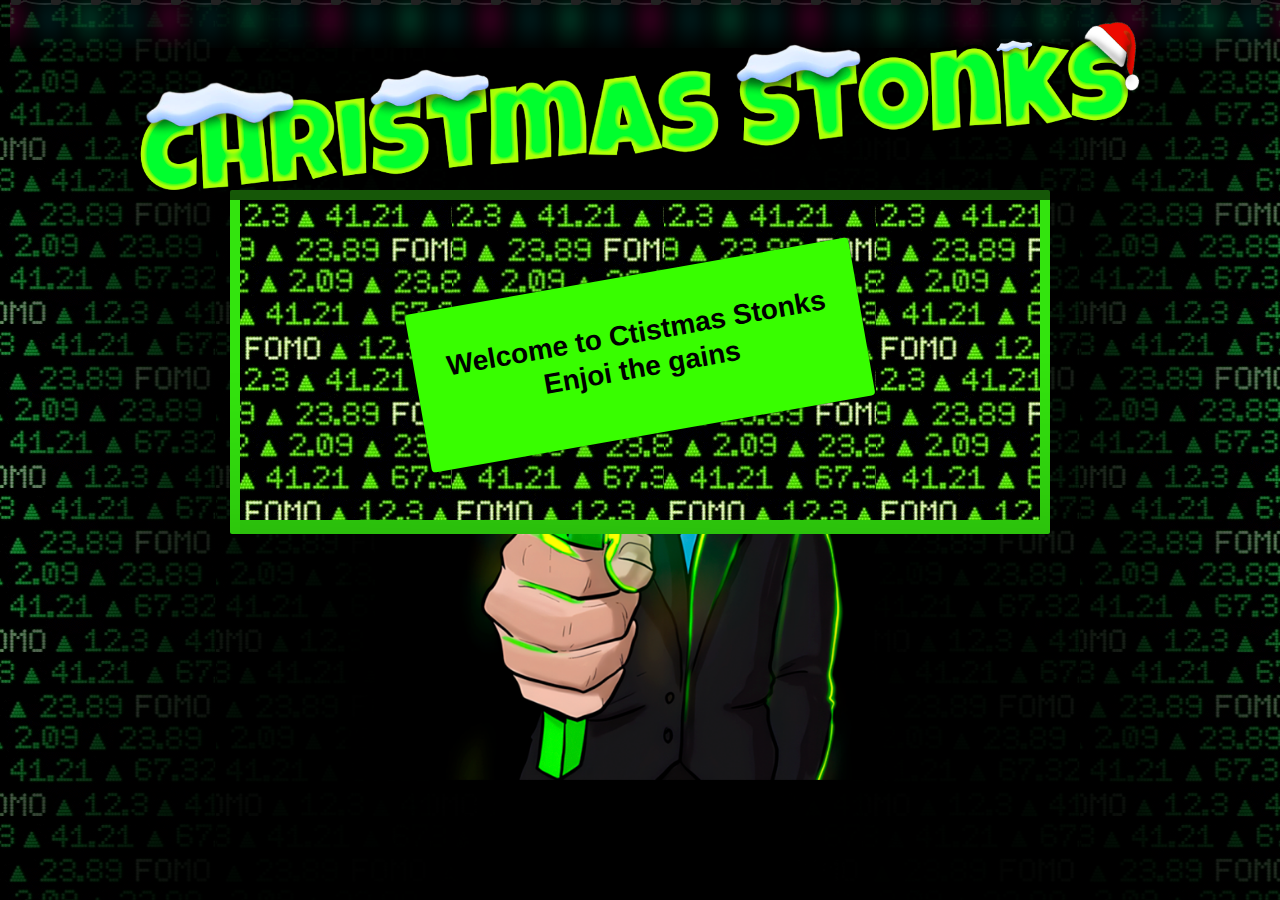
<file: index.html>
﻿<!DOCTYPE html>
<html lang="en-US">
    <head>
        <meta charset="UTF-8" />
        <meta name="viewport" content="width=device-width, initial-scale=1" />
        <link rel="profile" href="https://gmpg.org/xfn/11" />
        <title>Xonks</title>
        <meta name="robots" content="max-image-preview:large" />
        <style>
            img:is([sizes="auto" i], [sizes^="auto," i]) {
                contain-intrinsic-size: 3000px 1500px;
            }
        </style>
        <link rel="dns-prefetch" href="//fonts.googleapis.com" />
        <link
    rel="stylesheet"
    href="https://cdnjs.cloudflare.com/ajax/libs/animate.css/4.1.1/animate.min.css"
  />
        <link rel="alternate" type="application/rss+xml" title="Xonks &raquo; Feed" href="feed/index.htm" />
        <link rel="alternate" type="application/rss+xml" title="Xonks &raquo; Comments Feed" href="comments/feed/index.htm" />
        <!-- <script src="snow.js"></script> -->
        <script>
            window._wpemojiSettings = {
                baseUrl: "https:\/\/s.w.org\/images\/core\/emoji\/15.0.3\/72x72\/",
                ext: ".png",
                svgUrl: "https:\/\/s.w.org\/images\/core\/emoji\/15.0.3\/svg\/",
                svgExt: ".svg",
                source: { concatemoji: "https:\/\/stonkwifhat.xyz\/wp-includes\/js\/wp-emoji-release.min.js?ver=6.7.1" },
            };
            /*! This file is auto-generated */
            !(function (i, n) {
                var o, s, e;
                function c(e) {
                    try {
                        var t = { supportTests: e, timestamp: new Date().valueOf() };
                        sessionStorage.setItem(o, JSON.stringify(t));
                    } catch (e) {}
                }
                function p(e, t, n) {
                    e.clearRect(0, 0, e.canvas.width, e.canvas.height), e.fillText(t, 0, 0);
                    var t = new Uint32Array(e.getImageData(0, 0, e.canvas.width, e.canvas.height).data),
                        r = (e.clearRect(0, 0, e.canvas.width, e.canvas.height), e.fillText(n, 0, 0), new Uint32Array(e.getImageData(0, 0, e.canvas.width, e.canvas.height).data));
                    return t.every(function (e, t) {
                        return e === r[t];
                    });
                }
                function u(e, t, n) {
                    switch (t) {
                        case "flag":
                            return n(e, "\ud83c\udff3\ufe0f\u200d\u26a7\ufe0f", "\ud83c\udff3\ufe0f\u200b\u26a7\ufe0f")
                                ? !1
                                : !n(e, "\ud83c\uddfa\ud83c\uddf3", "\ud83c\uddfa\u200b\ud83c\uddf3") &&
                                      !n(
                                          e,
                                          "\ud83c\udff4\udb40\udc67\udb40\udc62\udb40\udc65\udb40\udc6e\udb40\udc67\udb40\udc7f",
                                          "\ud83c\udff4\u200b\udb40\udc67\u200b\udb40\udc62\u200b\udb40\udc65\u200b\udb40\udc6e\u200b\udb40\udc67\u200b\udb40\udc7f"
                                      );
                        case "emoji":
                            return !n(e, "\ud83d\udc26\u200d\u2b1b", "\ud83d\udc26\u200b\u2b1b");
                    }
                    return !1;
                }
                function f(e, t, n) {
                    var r = "undefined" != typeof WorkerGlobalScope && self instanceof WorkerGlobalScope ? new OffscreenCanvas(300, 150) : i.createElement("canvas"),
                        a = r.getContext("2d", { willReadFrequently: !0 }),
                        o = ((a.textBaseline = "top"), (a.font = "600 32px Arial"), {});
                    return (
                        e.forEach(function (e) {
                            o[e] = t(a, e, n);
                        }),
                        o
                    );
                }
                function t(e) {
                    var t = i.createElement("script");
                    (t.src = e), (t.defer = !0), i.head.appendChild(t);
                }
                "undefined" != typeof Promise &&
                    ((o = "wpEmojiSettingsSupports"),
                    (s = ["flag", "emoji"]),
                    (n.supports = { everything: !0, everythingExceptFlag: !0 }),
                    (e = new Promise(function (e) {
                        i.addEventListener("DOMContentLoaded", e, { once: !0 });
                    })),
                    new Promise(function (t) {
                        var n = (function () {
                            try {
                                var e = JSON.parse(sessionStorage.getItem(o));
                                if ("object" == typeof e && "number" == typeof e.timestamp && new Date().valueOf() < e.timestamp + 604800 && "object" == typeof e.supportTests) return e.supportTests;
                            } catch (e) {}
                            return null;
                        })();
                        if (!n) {
                            if ("undefined" != typeof Worker && "undefined" != typeof OffscreenCanvas && "undefined" != typeof URL && URL.createObjectURL && "undefined" != typeof Blob)
                                try {
                                    var e = "postMessage(" + f.toString() + "(" + [JSON.stringify(s), u.toString(), p.toString()].join(",") + "));",
                                        r = new Blob([e], { type: "text/javascript" }),
                                        a = new Worker(URL.createObjectURL(r), { name: "wpTestEmojiSupports" });
                                    return void (a.onmessage = function (e) {
                                        c((n = e.data)), a.terminate(), t(n);
                                    });
                                } catch (e) {}
                            c((n = f(s, u, p)));
                        }
                        t(n);
                    })
                        .then(function (e) {
                            for (var t in e) (n.supports[t] = e[t]), (n.supports.everything = n.supports.everything && n.supports[t]), "flag" !== t && (n.supports.everythingExceptFlag = n.supports.everythingExceptFlag && n.supports[t]);
                            (n.supports.everythingExceptFlag = n.supports.everythingExceptFlag && !n.supports.flag),
                                (n.DOMReady = !1),
                                (n.readyCallback = function () {
                                    n.DOMReady = !0;
                                });
                        })
                        .then(function () {
                            return e;
                        })
                        .then(function () {
                            var e;
                            n.supports.everything || (n.readyCallback(), (e = n.source || {}).concatemoji ? t(e.concatemoji) : e.wpemoji && e.twemoji && (t(e.twemoji), t(e.wpemoji)));
                        }));
            })((window, document), window._wpemojiSettings);
        </script>
        <link rel="stylesheet" id="astra-theme-css-css" href="wp-content/themes/astra/assets/css/minified/main.min.css?ver=4.8.7" media="all" />
        <style id="astra-theme-css-inline-css">
            :root {
                --ast-post-nav-space: 0;
                --ast-container-default-xlg-padding: 6.67em;
                --ast-container-default-lg-padding: 5.67em;
                --ast-container-default-slg-padding: 4.34em;
                --ast-container-default-md-padding: 3.34em;
                --ast-container-default-sm-padding: 6.67em;
                --ast-container-default-xs-padding: 2.4em;
                --ast-container-default-xxs-padding: 1.4em;
                --ast-code-block-background: #eeeeee;
                --ast-comment-inputs-background: #fafafa;
                --ast-normal-container-width: 1200px;
                --ast-narrow-container-width: 750px;
                --ast-blog-title-font-weight: normal;
                --ast-blog-meta-weight: inherit;
            }
            html {
                font-size: 100%;
            }
            a,
            .page-title {
                color: var(--ast-global-color-0);
            }
            a:hover,
            a:focus {
                color: var(--ast-global-color-1);
            }
            body,
            button,
            input,
            select,
            textarea,
            .ast-button,
            .ast-custom-button {
                font-family: "DM Sans", sans-serif;
                font-weight: 400;
                font-size: 16px;
                font-size: 1rem;
                line-height: var(--ast-body-line-height, 1.7em);
            }
            blockquote {
                color: var(--ast-global-color-3);
            }
            p,
            .entry-content p {
                margin-bottom: 0;
            }
            h1,
            .entry-content h1,
            h2,
            .entry-content h2,
            h3,
            .entry-content h3,
            h4,
            .entry-content h4,
            h5,
            .entry-content h5,
            h6,
            .entry-content h6,
            .site-title,
            .site-title a {
                font-family: "DM Sans", sans-serif;
                font-weight: 400;
            }
            /*span {
			  width: 50px;
			  height: 50px;
			  background: url(img/snow.png);
			  background-size: cover;
			  pointer-events: none;
			  position: absolute;
			  animation: snow 2s linear forwards;
			}
			@keyframes snow {
			  0% {
			    opacity: 1;
			    filter: hue-rotate(0deg);
			  }
			  100% {
			    transform: translate(50%, 1000%);
			    filter: hue-rotate(360deg);
			    opacity: 0;
			  }
			}*/
            .site-title {
                font-size: 35px;
                font-size: 2.1875rem;
                display: none;
            }
            header .custom-logo-link img {
                max-width: 60px;
                width: 60px;
            }
            .astra-logo-svg {
                width: 60px;
            }
            .site-header .site-description {
                font-size: 15px;
                font-size: 0.9375rem;
                display: none;
            }
            .entry-title {
                font-size: 30px;
                font-size: 1.875rem;
            }
            .archive .ast-article-post .ast-article-inner,
            .blog .ast-article-post .ast-article-inner,
            .archive .ast-article-post .ast-article-inner:hover,
            .blog .ast-article-post .ast-article-inner:hover {
                overflow: hidden;
            }
            h1,
            .entry-content h1 {
                font-size: 64px;
                font-size: 4rem;
                font-weight: 400;
                font-family: "DM Sans", sans-serif;
                line-height: 1.4em;
            }
            h2,
            .entry-content h2 {
                font-size: 30px;
                font-size: 1.875rem;
                font-weight: 400;
                font-family: "DM Sans", sans-serif;
                line-height: 1.3em;
            }
            h3,
            .entry-content h3 {
                font-size: 20px;
                font-size: 1.25rem;
                font-weight: 400;
                font-family: "DM Sans", sans-serif;
                line-height: 1.3em;
            }
            h4,
            .entry-content h4 {
                font-size: 35px;
                font-size: 2.1875rem;
                line-height: 1.25em;
                font-weight: 400;
                font-family: "Forum", display;
            }
            h5,
            .entry-content h5 {
                font-size: 18px;
                font-size: 1.125rem;
                line-height: 1.2em;
                font-weight: 400;
                font-family: "DM Sans", sans-serif;
            }
            h6,
            .entry-content h6 {
                font-size: 15px;
                font-size: 0.9375rem;
                line-height: 1.25em;
                font-weight: 400;
                font-family: "DM Sans", sans-serif;
            }
            ::selection {
                background-color: var(--ast-global-color-0);
                color: #000000;
            }
            body,
            h1,
            .entry-title a,
            .entry-content h1,
            h2,
            .entry-content h2,
            h3,
            .entry-content h3,
            h4,
            .entry-content h4,
            h5,
            .entry-content h5,
            h6,
            .entry-content h6 {
                color: var(--ast-global-color-3);
            }
            .tagcloud a:hover,
            .tagcloud a:focus,
            .tagcloud a.current-item {
                color: #000000;
                border-color: var(--ast-global-color-0);
                background-color: var(--ast-global-color-0);
            }
            input:focus,
            input[type="text"]:focus,
            input[type="email"]:focus,
            input[type="url"]:focus,
            input[type="password"]:focus,
            input[type="reset"]:focus,
            input[type="search"]:focus,
            textarea:focus {
                border-color: var(--ast-global-color-0);
            }
            input[type="radio"]:checked,
            input[type="reset"],
            input[type="checkbox"]:checked,
            input[type="checkbox"]:hover:checked,
            input[type="checkbox"]:focus:checked,
            input[type="range"]::-webkit-slider-thumb {
                border-color: var(--ast-global-color-0);
                background-color: var(--ast-global-color-0);
                box-shadow: none;
            }
            .site-footer a:hover + .post-count,
            .site-footer a:focus + .post-count {
                background: var(--ast-global-color-0);
                border-color: var(--ast-global-color-0);
            }
            .single .nav-links .nav-previous,
            .single .nav-links .nav-next {
                color: var(--ast-global-color-0);
            }
            .entry-meta,
            .entry-meta * {
                line-height: 1.45;
                color: var(--ast-global-color-0);
            }
            .entry-meta a:not(.ast-button):hover,
            .entry-meta a:not(.ast-button):hover *,
            .entry-meta a:not(.ast-button):focus,
            .entry-meta a:not(.ast-button):focus *,
            .page-links > .page-link,
            .page-links .page-link:hover,
            .post-navigation a:hover {
                color: var(--ast-global-color-1);
            }
            #cat option,
            .secondary .calendar_wrap thead a,
            .secondary .calendar_wrap thead a:visited {
                color: var(--ast-global-color-0);
            }
            .secondary .calendar_wrap #today,
            .ast-progress-val span {
                background: var(--ast-global-color-0);
            }
            .secondary a:hover + .post-count,
            .secondary a:focus + .post-count {
                background: var(--ast-global-color-0);
                border-color: var(--ast-global-color-0);
            }
            .calendar_wrap #today > a {
                color: #000000;
            }
            .page-links .page-link,
            .single .post-navigation a {
                color: var(--ast-global-color-0);
            }
            .ast-search-menu-icon .search-form button.search-submit {
                padding: 0 4px;
            }
            .ast-search-menu-icon form.search-form {
                padding-right: 0;
            }
            .ast-search-menu-icon.slide-search input.search-field {
                width: 0;
            }
            .ast-header-search .ast-search-menu-icon.ast-dropdown-active .search-form,
            .ast-header-search .ast-search-menu-icon.ast-dropdown-active .search-field:focus {
                transition: all 0.2s;
            }
            .search-form input.search-field:focus {
                outline: none;
            }
            .ast-archive-title {
                color: var(--ast-global-color-2);
            }
            .wp-block-latest-posts > li > a {
                color: var(--ast-global-color-2);
            }
            .widget-title,
            .widget .wp-block-heading {
                font-size: 22px;
                font-size: 1.375rem;
                color: var(--ast-global-color-2);
            }
            .ast-search-menu-icon.slide-search a:focus-visible:focus-visible,
            .astra-search-icon:focus-visible,
            #close:focus-visible,
            a:focus-visible,
            .ast-menu-toggle:focus-visible,
            .site .skip-link:focus-visible,
            .wp-block-loginout input:focus-visible,
            .wp-block-search.wp-block-search__button-inside .wp-block-search__inside-wrapper,
            .ast-header-navigation-arrow:focus-visible,
            .woocommerce .wc-proceed-to-checkout > .checkout-button:focus-visible,
            .woocommerce .woocommerce-MyAccount-navigation ul li a:focus-visible,
            .ast-orders-table__row .ast-orders-table__cell:focus-visible,
            .woocommerce .woocommerce-order-details .order-again > .button:focus-visible,
            .woocommerce .woocommerce-message a.button.wc-forward:focus-visible,
            .woocommerce #minus_qty:focus-visible,
            .woocommerce #plus_qty:focus-visible,
            a#ast-apply-coupon:focus-visible,
            .woocommerce .woocommerce-info a:focus-visible,
            .woocommerce .astra-shop-summary-wrap a:focus-visible,
            .woocommerce a.wc-forward:focus-visible,
            #ast-apply-coupon:focus-visible,
            .woocommerce-js .woocommerce-mini-cart-item a.remove:focus-visible,
            #close:focus-visible,
            .button.search-submit:focus-visible,
            #search_submit:focus,
            .normal-search:focus-visible,
            .ast-header-account-wrap:focus-visible,
            .woocommerce .ast-on-card-button.ast-quick-view-trigger:focus {
                outline-style: dotted;
                outline-color: inherit;
                outline-width: thin;
            }
            input:focus,
            input[type="text"]:focus,
            input[type="email"]:focus,
            input[type="url"]:focus,
            input[type="password"]:focus,
            input[type="reset"]:focus,
            input[type="search"]:focus,
            input[type="number"]:focus,
            textarea:focus,
            .wp-block-search__input:focus,
            [data-section="section-header-mobile-trigger"] .ast-button-wrap .ast-mobile-menu-trigger-minimal:focus,
            .ast-mobile-popup-drawer.active .menu-toggle-close:focus,
            .woocommerce-ordering select.orderby:focus,
            #ast-scroll-top:focus,
            #coupon_code:focus,
            .woocommerce-page #comment:focus,
            .woocommerce #reviews #respond input#submit:focus,
            .woocommerce a.add_to_cart_button:focus,
            .woocommerce .button.single_add_to_cart_button:focus,
            .woocommerce .woocommerce-cart-form button:focus,
            .woocommerce .woocommerce-cart-form__cart-item .quantity .qty:focus,
            .woocommerce .woocommerce-billing-fields .woocommerce-billing-fields__field-wrapper .woocommerce-input-wrapper > .input-text:focus,
            .woocommerce #order_comments:focus,
            .woocommerce #place_order:focus,
            .woocommerce .woocommerce-address-fields .woocommerce-address-fields__field-wrapper .woocommerce-input-wrapper > .input-text:focus,
            .woocommerce .woocommerce-MyAccount-content form button:focus,
            .woocommerce .woocommerce-MyAccount-content .woocommerce-EditAccountForm .woocommerce-form-row .woocommerce-Input.input-text:focus,
            .woocommerce .ast-woocommerce-container .woocommerce-pagination ul.page-numbers li a:focus,
            body #content .woocommerce form .form-row .select2-container--default .select2-selection--single:focus,
            #ast-coupon-code:focus,
            .woocommerce.woocommerce-js .quantity input[type="number"]:focus,
            .woocommerce-js .woocommerce-mini-cart-item .quantity input[type="number"]:focus,
            .woocommerce p#ast-coupon-trigger:focus {
                border-style: dotted;
                border-color: inherit;
                border-width: thin;
            }
            input {
                outline: none;
            }
            .ast-logo-title-inline .site-logo-img {
                padding-right: 1em;
            }
            .site-logo-img img {
                transition: all 0.2s linear;
            }
            body .ast-oembed-container * {
                position: absolute;
                top: 0;
                width: 100%;
                height: 100%;
                left: 0;
            }
            body .wp-block-embed-pocket-casts .ast-oembed-container * {
                position: unset;
            }
            .ast-single-post-featured-section + article {
                margin-top: 2em;
            }
            .site-content .ast-single-post-featured-section img {
                width: 100%;
                overflow: hidden;
                object-fit: cover;
            }
            .site > .ast-single-related-posts-container {
                margin-top: 0;
            }
            @media (min-width: 922px) {
                .ast-desktop .ast-container--narrow {
                    max-width: var(--ast-narrow-container-width);
                    margin: 0 auto;
                }
            }
            .ast-page-builder-template .hentry {
                margin: 0;
            }
            .ast-page-builder-template .site-content > .ast-container {
                max-width: 100%;
                padding: 0;
            }
            .ast-page-builder-template .site .site-content #primary {
                padding: 0;
                margin: 0;
            }
            .ast-page-builder-template .no-results {
                text-align: center;
                margin: 4em auto;
            }
            .ast-page-builder-template .ast-pagination {
                padding: 2em;
            }
            .ast-page-builder-template .entry-header.ast-no-title.ast-no-thumbnail {
                margin-top: 0;
            }
            .ast-page-builder-template .entry-header.ast-header-without-markup {
                margin-top: 0;
                margin-bottom: 0;
            }
            .ast-page-builder-template .entry-header.ast-no-title.ast-no-meta {
                margin-bottom: 0;
            }
            .ast-page-builder-template.single .post-navigation {
                padding-bottom: 2em;
            }
            .ast-page-builder-template.single-post .site-content > .ast-container {
                max-width: 100%;
            }
            .ast-page-builder-template .entry-header {
                margin-top: 4em;
                margin-left: auto;
                margin-right: auto;
                padding-left: 20px;
                padding-right: 20px;
            }
            .single.ast-page-builder-template .entry-header {
                padding-left: 20px;
                padding-right: 20px;
            }
            .ast-page-builder-template .ast-archive-description {
                margin: 4em auto 0;
                padding-left: 20px;
                padding-right: 20px;
            }
            @media (max-width: 921.9px) {
                #ast-desktop-header {
                    display: none;
                }
            }
            @media (min-width: 922px) {
                #ast-mobile-header {
                    display: none;
                }
            }
            .wp-block-buttons.aligncenter {
                justify-content: center;
            }
            @media (max-width: 921px) {
                .ast-theme-transparent-header #primary,
                .ast-theme-transparent-header #secondary {
                    padding: 0;
                }
            }
            @media (max-width: 921px) {
                .ast-plain-container.ast-no-sidebar #primary {
                    padding: 0;
                }
            }
            .ast-plain-container.ast-no-sidebar #primary {
                margin-top: 0;
                margin-bottom: 0;
            }
            .wp-block-button.is-style-outline .wp-block-button__link {
                border-color: var(--ast-global-color-0);
            }
            div.wp-block-button.is-style-outline > .wp-block-button__link:not(.has-text-color),
            div.wp-block-button.wp-block-button__link.is-style-outline:not(.has-text-color) {
                color: var(--ast-global-color-0);
            }
            .wp-block-button.is-style-outline .wp-block-button__link:hover,
            .wp-block-buttons .wp-block-button.is-style-outline .wp-block-button__link:focus,
            .wp-block-buttons .wp-block-button.is-style-outline > .wp-block-button__link:not(.has-text-color):hover,
            .wp-block-buttons .wp-block-button.wp-block-button__link.is-style-outline:not(.has-text-color):hover {
                color: var(--ast-global-color-2);
                background-color: var(--ast-global-color-1);
                border-color: var(--ast-global-color-1);
            }
            .post-page-numbers.current .page-link,
            .ast-pagination .page-numbers.current {
                color: #000000;
                border-color: var(--ast-global-color-0);
                background-color: var(--ast-global-color-0);
            }
            .wp-block-button.is-style-outline .wp-block-button__link.wp-element-button,
            .ast-outline-button {
                border-color: var(--ast-global-color-0);
                font-family: inherit;
                font-weight: 400;
                font-size: 14px;
                font-size: 0.875rem;
                line-height: 1em;
                border-top-left-radius: 4px;
                border-top-right-radius: 4px;
                border-bottom-right-radius: 4px;
                border-bottom-left-radius: 4px;
            }
            .wp-block-buttons .wp-block-button.is-style-outline > .wp-block-button__link:not(.has-text-color),
            .wp-block-buttons .wp-block-button.wp-block-button__link.is-style-outline:not(.has-text-color),
            .ast-outline-button {
                color: var(--ast-global-color-0);
            }
            .wp-block-button.is-style-outline .wp-block-button__link:hover,
            .wp-block-buttons .wp-block-button.is-style-outline .wp-block-button__link:focus,
            .wp-block-buttons .wp-block-button.is-style-outline > .wp-block-button__link:not(.has-text-color):hover,
            .wp-block-buttons .wp-block-button.wp-block-button__link.is-style-outline:not(.has-text-color):hover,
            .ast-outline-button:hover,
            .ast-outline-button:focus,
            .wp-block-uagb-buttons-child .uagb-buttons-repeater.ast-outline-button:hover,
            .wp-block-uagb-buttons-child .uagb-buttons-repeater.ast-outline-button:focus {
                color: var(--ast-global-color-2);
                background-color: var(--ast-global-color-1);
                border-color: var(--ast-global-color-1);
            }
            .wp-block-button .wp-block-button__link.wp-element-button.is-style-outline:not(.has-background),
            .wp-block-button.is-style-outline > .wp-block-button__link.wp-element-button:not(.has-background),
            .ast-outline-button {
                background-color: var(--ast-global-color-0);
            }
            @media (max-width: 921px) {
                .wp-block-button.is-style-outline .wp-block-button__link.wp-element-button,
                .ast-outline-button {
                    font-size: 16px;
                    font-size: 1rem;
                }
            }
            @media (max-width: 544px) {
                .wp-block-button.is-style-outline .wp-block-button__link.wp-element-button,
                .ast-outline-button {
                    font-size: 14px;
                    font-size: 0.875rem;
                }
            }
            .entry-content[data-ast-blocks-layout] > figure {
                margin-bottom: 1em;
            }
            h1.widget-title {
                font-weight: 400;
            }
            h2.widget-title {
                font-weight: 400;
            }
            h3.widget-title {
                font-weight: 400;
            }
            @media (max-width: 921px) {
                .ast-separate-container #primary,
                .ast-separate-container #secondary {
                    padding: 1.5em 0;
                }
                #primary,
                #secondary {
                    padding: 1.5em 0;
                    margin: 0;
                }
                .ast-left-sidebar #content > .ast-container {
                    display: flex;
                    flex-direction: column-reverse;
                    width: 100%;
                }
                .ast-separate-container .ast-article-post,
                .ast-separate-container .ast-article-single {
                    padding: 1.5em 2.14em;
                }
                .ast-author-box img.avatar {
                    margin: 20px 0 0 0;
                }
            }
            @media (min-width: 922px) {
                .ast-separate-container.ast-right-sidebar #primary,
                .ast-separate-container.ast-left-sidebar #primary {
                    border: 0;
                }
                .search-no-results.ast-separate-container #primary {
                    margin-bottom: 4em;
                }
            }
            .elementor-button-wrapper .elementor-button {
                border-style: solid;
                text-decoration: none;
                border-top-width: 0;
                border-right-width: 0;
                border-left-width: 0;
                border-bottom-width: 0;
            }
            body .elementor-button.elementor-size-sm,
            body .elementor-button.elementor-size-xs,
            body .elementor-button.elementor-size-md,
            body .elementor-button.elementor-size-lg,
            body .elementor-button.elementor-size-xl,
            body .elementor-button {
                border-top-left-radius: 4px;
                border-top-right-radius: 4px;
                border-bottom-right-radius: 4px;
                border-bottom-left-radius: 4px;
                padding-top: 17px;
                padding-right: 40px;
                padding-bottom: 17px;
                padding-left: 40px;
            }
            @media (max-width: 921px) {
                .elementor-button-wrapper .elementor-button.elementor-size-sm,
                .elementor-button-wrapper .elementor-button.elementor-size-xs,
                .elementor-button-wrapper .elementor-button.elementor-size-md,
                .elementor-button-wrapper .elementor-button.elementor-size-lg,
                .elementor-button-wrapper .elementor-button.elementor-size-xl,
                .elementor-button-wrapper .elementor-button {
                    padding-top: 16px;
                    padding-right: 32px;
                    padding-bottom: 16px;
                    padding-left: 32px;
                }
            }
            @media (max-width: 544px) {
                .elementor-button-wrapper .elementor-button.elementor-size-sm,
                .elementor-button-wrapper .elementor-button.elementor-size-xs,
                .elementor-button-wrapper .elementor-button.elementor-size-md,
                .elementor-button-wrapper .elementor-button.elementor-size-lg,
                .elementor-button-wrapper .elementor-button.elementor-size-xl,
                .elementor-button-wrapper .elementor-button {
                    padding-top: 15px;
                    padding-right: 28px;
                    padding-bottom: 15px;
                    padding-left: 28px;
                }
            }
            .elementor-button-wrapper .elementor-button {
                border-color: var(--ast-global-color-0);
                background-color: var(--ast-global-color-0);
            }
            .elementor-button-wrapper .elementor-button:hover,
            .elementor-button-wrapper .elementor-button:focus {
                color: var(--ast-global-color-2);
                background-color: var(--ast-global-color-1);
                border-color: var(--ast-global-color-1);
            }
            .wp-block-button .wp-block-button__link,
            .elementor-button-wrapper .elementor-button {
                color: var(--ast-global-color-2);
            }
            .elementor-button-wrapper .elementor-button {
                font-weight: 400;
                font-size: 14px;
                font-size: 0.875rem;
                line-height: 1em;
                text-transform: none;
            }
            body .elementor-button.elementor-size-sm,
            body .elementor-button.elementor-size-xs,
            body .elementor-button.elementor-size-md,
            body .elementor-button.elementor-size-lg,
            body .elementor-button.elementor-size-xl,
            body .elementor-button {
                font-size: 14px;
                font-size: 0.875rem;
            }
            .wp-block-button .wp-block-button__link:hover,
            .wp-block-button .wp-block-button__link:focus {
                color: var(--ast-global-color-2);
                background-color: var(--ast-global-color-1);
                border-color: var(--ast-global-color-1);
            }
            .elementor-widget-heading h1.elementor-heading-title {
                line-height: 1.4em;
            }
            .elementor-widget-heading h2.elementor-heading-title {
                line-height: 1.3em;
            }
            .elementor-widget-heading h3.elementor-heading-title {
                line-height: 1.3em;
            }
            .elementor-widget-heading h4.elementor-heading-title {
                line-height: 1.25em;
            }
            .elementor-widget-heading h5.elementor-heading-title {
                line-height: 1.2em;
            }
            .elementor-widget-heading h6.elementor-heading-title {
                line-height: 1.25em;
            }
            .wp-block-button .wp-block-button__link,
            .wp-block-search .wp-block-search__button,
            body .wp-block-file .wp-block-file__button {
                border-color: var(--ast-global-color-0);
                background-color: var(--ast-global-color-0);
                color: var(--ast-global-color-2);
                font-family: inherit;
                font-weight: 400;
                line-height: 1em;
                text-transform: none;
                font-size: 14px;
                font-size: 0.875rem;
                border-top-left-radius: 4px;
                border-top-right-radius: 4px;
                border-bottom-right-radius: 4px;
                border-bottom-left-radius: 4px;
                padding-top: 17px;
                padding-right: 40px;
                padding-bottom: 17px;
                padding-left: 40px;
            }
            @media (max-width: 921px) {
                .wp-block-button .wp-block-button__link,
                .wp-block-search .wp-block-search__button,
                body .wp-block-file .wp-block-file__button {
                    font-size: 16px;
                    font-size: 1rem;
                    padding-top: 16px;
                    padding-right: 32px;
                    padding-bottom: 16px;
                    padding-left: 32px;
                }
            }
            @media (max-width: 544px) {
                .wp-block-button .wp-block-button__link,
                .wp-block-search .wp-block-search__button,
                body .wp-block-file .wp-block-file__button {
                    font-size: 14px;
                    font-size: 0.875rem;
                    padding-top: 15px;
                    padding-right: 28px;
                    padding-bottom: 15px;
                    padding-left: 28px;
                }
            }
            .menu-toggle,
            button,
            .ast-button,
            .ast-custom-button,
            .button,
            input#submit,
            input[type="button"],
            input[type="submit"],
            input[type="reset"],
            form[CLASS*="wp-block-search__"].wp-block-search .wp-block-search__inside-wrapper .wp-block-search__button,
            body .wp-block-file .wp-block-file__button,
            .woocommerce-js a.button,
            .woocommerce button.button,
            .woocommerce .woocommerce-message a.button,
            .woocommerce #respond input#submit.alt,
            .woocommerce input.button.alt,
            .woocommerce input.button,
            .woocommerce input.button:disabled,
            .woocommerce input.button:disabled[disabled],
            .woocommerce input.button:disabled:hover,
            .woocommerce input.button:disabled[disabled]:hover,
            .woocommerce #respond input#submit,
            .woocommerce button.button.alt.disabled,
            .wc-block-grid__products .wc-block-grid__product .wp-block-button__link,
            .wc-block-grid__product-onsale,
            [CLASS*="wc-block"] button,
            .woocommerce-js .astra-cart-drawer .astra-cart-drawer-content .woocommerce-mini-cart__buttons .button:not(.checkout):not(.ast-continue-shopping),
            .woocommerce-js .astra-cart-drawer .astra-cart-drawer-content .woocommerce-mini-cart__buttons a.checkout,
            .woocommerce button.button.alt.disabled.wc-variation-selection-needed,
            [CLASS*="wc-block"] .wc-block-components-button {
                border-style: solid;
                border-top-width: 0;
                border-right-width: 0;
                border-left-width: 0;
                border-bottom-width: 0;
                color: var(--ast-global-color-2);
                border-color: var(--ast-global-color-0);
                background-color: var(--ast-global-color-0);
                padding-top: 17px;
                padding-right: 40px;
                padding-bottom: 17px;
                padding-left: 40px;
                font-family: inherit;
                font-weight: 400;
                font-size: 14px;
                font-size: 0.875rem;
                line-height: 1em;
                text-transform: none;
                border-top-left-radius: 4px;
                border-top-right-radius: 4px;
                border-bottom-right-radius: 4px;
                border-bottom-left-radius: 4px;
            }
            button:focus,
            .menu-toggle:hover,
            button:hover,
            .ast-button:hover,
            .ast-custom-button:hover .button:hover,
            .ast-custom-button:hover,
            input[type="reset"]:hover,
            input[type="reset"]:focus,
            input#submit:hover,
            input#submit:focus,
            input[type="button"]:hover,
            input[type="button"]:focus,
            input[type="submit"]:hover,
            input[type="submit"]:focus,
            form[CLASS*="wp-block-search__"].wp-block-search .wp-block-search__inside-wrapper .wp-block-search__button:hover,
            form[CLASS*="wp-block-search__"].wp-block-search .wp-block-search__inside-wrapper .wp-block-search__button:focus,
            body .wp-block-file .wp-block-file__button:hover,
            body .wp-block-file .wp-block-file__button:focus,
            .woocommerce-js a.button:hover,
            .woocommerce button.button:hover,
            .woocommerce .woocommerce-message a.button:hover,
            .woocommerce #respond input#submit:hover,
            .woocommerce #respond input#submit.alt:hover,
            .woocommerce input.button.alt:hover,
            .woocommerce input.button:hover,
            .woocommerce button.button.alt.disabled:hover,
            .wc-block-grid__products .wc-block-grid__product .wp-block-button__link:hover,
            [CLASS*="wc-block"] button:hover,
            .woocommerce-js .astra-cart-drawer .astra-cart-drawer-content .woocommerce-mini-cart__buttons .button:not(.checkout):not(.ast-continue-shopping):hover,
            .woocommerce-js .astra-cart-drawer .astra-cart-drawer-content .woocommerce-mini-cart__buttons a.checkout:hover,
            .woocommerce button.button.alt.disabled.wc-variation-selection-needed:hover,
            [CLASS*="wc-block"] .wc-block-components-button:hover,
            [CLASS*="wc-block"] .wc-block-components-button:focus {
                color: var(--ast-global-color-2);
                background-color: var(--ast-global-color-1);
                border-color: var(--ast-global-color-1);
            }
            @media (max-width: 921px) {
                .menu-toggle,
                button,
                .ast-button,
                .ast-custom-button,
                .button,
                input#submit,
                input[type="button"],
                input[type="submit"],
                input[type="reset"],
                form[CLASS*="wp-block-search__"].wp-block-search .wp-block-search__inside-wrapper .wp-block-search__button,
                body .wp-block-file .wp-block-file__button,
                .woocommerce-js a.button,
                .woocommerce button.button,
                .woocommerce .woocommerce-message a.button,
                .woocommerce #respond input#submit.alt,
                .woocommerce input.button.alt,
                .woocommerce input.button,
                .woocommerce input.button:disabled,
                .woocommerce input.button:disabled[disabled],
                .woocommerce input.button:disabled:hover,
                .woocommerce input.button:disabled[disabled]:hover,
                .woocommerce #respond input#submit,
                .woocommerce button.button.alt.disabled,
                .wc-block-grid__products .wc-block-grid__product .wp-block-button__link,
                .wc-block-grid__product-onsale,
                [CLASS*="wc-block"] button,
                .woocommerce-js .astra-cart-drawer .astra-cart-drawer-content .woocommerce-mini-cart__buttons .button:not(.checkout):not(.ast-continue-shopping),
                .woocommerce-js .astra-cart-drawer .astra-cart-drawer-content .woocommerce-mini-cart__buttons a.checkout,
                .woocommerce button.button.alt.disabled.wc-variation-selection-needed,
                [CLASS*="wc-block"] .wc-block-components-button {
                    padding-top: 16px;
                    padding-right: 32px;
                    padding-bottom: 16px;
                    padding-left: 32px;
                    font-size: 16px;
                    font-size: 1rem;
                }
            }
            @media (max-width: 544px) {
                .menu-toggle,
                button,
                .ast-button,
                .ast-custom-button,
                .button,
                input#submit,
                input[type="button"],
                input[type="submit"],
                input[type="reset"],
                form[CLASS*="wp-block-search__"].wp-block-search .wp-block-search__inside-wrapper .wp-block-search__button,
                body .wp-block-file .wp-block-file__button,
                .woocommerce-js a.button,
                .woocommerce button.button,
                .woocommerce .woocommerce-message a.button,
                .woocommerce #respond input#submit.alt,
                .woocommerce input.button.alt,
                .woocommerce input.button,
                .woocommerce input.button:disabled,
                .woocommerce input.button:disabled[disabled],
                .woocommerce input.button:disabled:hover,
                .woocommerce input.button:disabled[disabled]:hover,
                .woocommerce #respond input#submit,
                .woocommerce button.button.alt.disabled,
                .wc-block-grid__products .wc-block-grid__product .wp-block-button__link,
                .wc-block-grid__product-onsale,
                [CLASS*="wc-block"] button,
                .woocommerce-js .astra-cart-drawer .astra-cart-drawer-content .woocommerce-mini-cart__buttons .button:not(.checkout):not(.ast-continue-shopping),
                .woocommerce-js .astra-cart-drawer .astra-cart-drawer-content .woocommerce-mini-cart__buttons a.checkout,
                .woocommerce button.button.alt.disabled.wc-variation-selection-needed,
                [CLASS*="wc-block"] .wc-block-components-button {
                    padding-top: 15px;
                    padding-right: 28px;
                    padding-bottom: 15px;
                    padding-left: 28px;
                    font-size: 14px;
                    font-size: 0.875rem;
                }
            }
            @media (max-width: 921px) {
                .menu-toggle,
                button,
                .ast-button,
                .button,
                input#submit,
                input[type="button"],
                input[type="submit"],
                input[type="reset"] {
                    font-size: 16px;
                    font-size: 1rem;
                }
                .ast-mobile-header-stack .main-header-bar .ast-search-menu-icon {
                    display: inline-block;
                }
                .ast-header-break-point.ast-header-custom-item-outside .ast-mobile-header-stack .main-header-bar .ast-search-icon {
                    margin: 0;
                }
                .ast-comment-avatar-wrap img {
                    max-width: 2.5em;
                }
                .ast-comment-meta {
                    padding: 0 1.8888em 1.3333em;
                }
                .ast-separate-container .ast-comment-list li.depth-1 {
                    padding: 1.5em 2.14em;
                }
                .ast-separate-container .comment-respond {
                    padding: 2em 2.14em;
                }
            }
            @media (min-width: 544px) {
                .ast-container {
                    max-width: 100%;
                }
            }
            @media (max-width: 544px) {
                .ast-separate-container .ast-article-post,
                .ast-separate-container .ast-article-single,
                .ast-separate-container .comments-title,
                .ast-separate-container .ast-archive-description {
                    padding: 1.5em 1em;
                }
                .ast-separate-container #content .ast-container {
                    padding-left: 0.54em;
                    padding-right: 0.54em;
                }
                .ast-separate-container .ast-comment-list .bypostauthor {
                    padding: 0.5em;
                }
                .ast-search-menu-icon.ast-dropdown-active .search-field {
                    width: 170px;
                }
                .menu-toggle,
                button,
                .ast-button,
                .button,
                input#submit,
                input[type="button"],
                input[type="submit"],
                input[type="reset"] {
                    font-size: 14px;
                    font-size: 0.875rem;
                }
            }
            #ast-mobile-header .ast-site-header-cart-li a {
                pointer-events: none;
            }
            body,
            .ast-separate-container {
                background-color: var(--ast-global-color-5);
                background-image: none;
            }
            @media (max-width: 921px) {
                .site-title {
                    display: none;
                }
                .site-header .site-description {
                    display: none;
                }
                h1,
                .entry-content h1 {
                    font-size: 30px;
                }
                h2,
                .entry-content h2 {
                    font-size: 25px;
                }
                h3,
                .entry-content h3 {
                    font-size: 20px;
                }
                h4,
                .entry-content h4 {
                    font-size: 35px;
                    font-size: 2.1875rem;
                }
                .astra-logo-svg {
                    width: 60px;
                }
                header .custom-logo-link img,
                .ast-header-break-point .site-logo-img .custom-mobile-logo-link img {
                    max-width: 60px;
                    width: 60px;
                }
            }
            @media (max-width: 544px) {
                .site-title {
                    display: none;
                }
                .site-header .site-description {
                    display: none;
                }
                h1,
                .entry-content h1 {
                    font-size: 30px;
                }
                h2,
                .entry-content h2 {
                    font-size: 25px;
                }
                h3,
                .entry-content h3 {
                    font-size: 20px;
                }
                h4,
                .entry-content h4 {
                    font-size: 24px;
                    font-size: 1.5rem;
                }
                header .custom-logo-link img,
                .ast-header-break-point .site-branding img,
                .ast-header-break-point .custom-logo-link img {
                    max-width: 50px;
                    width: 50px;
                }
                .astra-logo-svg {
                    width: 50px;
                }
                .ast-header-break-point .site-logo-img .custom-mobile-logo-link img {
                    max-width: 50px;
                }
            }
            @media (max-width: 921px) {
                html {
                    font-size: 91.2%;
                }
            }
            @media (max-width: 544px) {
                html {
                    font-size: 91.2%;
                }
            }
            @media (min-width: 922px) {
                .ast-container {
                    max-width: 1240px;
                }
            }
            @media (min-width: 922px) {
                .site-content .ast-container {
                    display: flex;
                }
            }
            @media (max-width: 921px) {
                .site-content .ast-container {
                    flex-direction: column;
                }
            }
            @media (min-width: 922px) {
                .main-header-menu .sub-menu .menu-item.ast-left-align-sub-menu:hover > .sub-menu,
                .main-header-menu .sub-menu .menu-item.ast-left-align-sub-menu.focus > .sub-menu {
                    margin-left: -0px;
                }
            }
            .ast-theme-transparent-header .ast-header-search .astra-search-icon,
            .ast-theme-transparent-header .ast-header-search .search-field::placeholder,
            .ast-theme-transparent-header .ast-header-search .ast-icon {
                color: #ffffff;
            }
            .site .comments-area {
                padding-bottom: 3em;
            }
            .wp-block-file {
                display: flex;
                align-items: center;
                flex-wrap: wrap;
                justify-content: space-between;
            }
            .wp-block-pullquote {
                border: none;
            }
            .wp-block-pullquote blockquote::before {
                content: "\201D";
                font-family: "Helvetica", sans-serif;
                display: flex;
                transform: rotate(180deg);
                font-size: 6rem;
                font-style: normal;
                line-height: 1;
                font-weight: bold;
                align-items: center;
                justify-content: center;
            }
            .has-text-align-right > blockquote::before {
                justify-content: flex-start;
            }
            .has-text-align-left > blockquote::before {
                justify-content: flex-end;
            }
            figure.wp-block-pullquote.is-style-solid-color blockquote {
                max-width: 100%;
                text-align: inherit;
            }
            :root {
                --wp--custom--ast-default-block-top-padding: 3em;
                --wp--custom--ast-default-block-right-padding: 3em;
                --wp--custom--ast-default-block-bottom-padding: 3em;
                --wp--custom--ast-default-block-left-padding: 3em;
                --wp--custom--ast-container-width: 1200px;
                --wp--custom--ast-content-width-size: 1200px;
                --wp--custom--ast-wide-width-size: calc(1200px + var(--wp--custom--ast-default-block-left-padding) + var(--wp--custom--ast-default-block-right-padding));
            }
            .ast-narrow-container {
                --wp--custom--ast-content-width-size: 750px;
                --wp--custom--ast-wide-width-size: 750px;
            }
            @media (max-width: 921px) {
                :root {
                    --wp--custom--ast-default-block-top-padding: 3em;
                    --wp--custom--ast-default-block-right-padding: 2em;
                    --wp--custom--ast-default-block-bottom-padding: 3em;
                    --wp--custom--ast-default-block-left-padding: 2em;
                }
            }
            @media (max-width: 544px) {
                :root {
                    --wp--custom--ast-default-block-top-padding: 3em;
                    --wp--custom--ast-default-block-right-padding: 1.5em;
                    --wp--custom--ast-default-block-bottom-padding: 3em;
                    --wp--custom--ast-default-block-left-padding: 1.5em;
                }
            }
            .entry-content > .wp-block-group,
            .entry-content > .wp-block-cover,
            .entry-content > .wp-block-columns {
                padding-top: var(--wp--custom--ast-default-block-top-padding);
                padding-right: var(--wp--custom--ast-default-block-right-padding);
                padding-bottom: var(--wp--custom--ast-default-block-bottom-padding);
                padding-left: var(--wp--custom--ast-default-block-left-padding);
            }
            .ast-plain-container.ast-no-sidebar .entry-content > .alignfull,
            .ast-page-builder-template .ast-no-sidebar .entry-content > .alignfull {
                margin-left: calc(-50vw + 50%);
                margin-right: calc(-50vw + 50%);
                max-width: 100vw;
                width: 100vw;
            }
            .ast-plain-container.ast-no-sidebar .entry-content .alignfull .alignfull,
            .ast-page-builder-template.ast-no-sidebar .entry-content .alignfull .alignfull,
            .ast-plain-container.ast-no-sidebar .entry-content .alignfull .alignwide,
            .ast-page-builder-template.ast-no-sidebar .entry-content .alignfull .alignwide,
            .ast-plain-container.ast-no-sidebar .entry-content .alignwide .alignfull,
            .ast-page-builder-template.ast-no-sidebar .entry-content .alignwide .alignfull,
            .ast-plain-container.ast-no-sidebar .entry-content .alignwide .alignwide,
            .ast-page-builder-template.ast-no-sidebar .entry-content .alignwide .alignwide,
            .ast-plain-container.ast-no-sidebar .entry-content .wp-block-column .alignfull,
            .ast-page-builder-template.ast-no-sidebar .entry-content .wp-block-column .alignfull,
            .ast-plain-container.ast-no-sidebar .entry-content .wp-block-column .alignwide,
            .ast-page-builder-template.ast-no-sidebar .entry-content .wp-block-column .alignwide {
                margin-left: auto;
                margin-right: auto;
                width: 100%;
            }
            [data-ast-blocks-layout] .wp-block-separator:not(.is-style-dots) {
                height: 0;
            }
            [data-ast-blocks-layout] .wp-block-separator {
                margin: 20px auto;
            }
            [data-ast-blocks-layout] .wp-block-separator:not(.is-style-wide):not(.is-style-dots) {
                max-width: 100px;
            }
            [data-ast-blocks-layout] .wp-block-separator.has-background {
                padding: 0;
            }
            .entry-content[data-ast-blocks-layout] > * {
                max-width: var(--wp--custom--ast-content-width-size);
                margin-left: auto;
                margin-right: auto;
            }
            .entry-content[data-ast-blocks-layout] > .alignwide {
                max-width: var(--wp--custom--ast-wide-width-size);
            }
            .entry-content[data-ast-blocks-layout] .alignfull {
                max-width: none;
            }
            .entry-content .wp-block-columns {
                margin-bottom: 0;
            }
            blockquote {
                margin: 1.5em;
                border-color: rgba(0, 0, 0, 0.05);
            }
            .wp-block-quote:not(.has-text-align-right):not(.has-text-align-center) {
                border-left: 5px solid rgba(0, 0, 0, 0.05);
            }
            .has-text-align-right > blockquote,
            blockquote.has-text-align-right {
                border-right: 5px solid rgba(0, 0, 0, 0.05);
            }
            .has-text-align-left > blockquote,
            blockquote.has-text-align-left {
                border-left: 5px solid rgba(0, 0, 0, 0.05);
            }
            .wp-block-site-tagline,
            .wp-block-latest-posts .read-more {
                margin-top: 15px;
            }
            .wp-block-loginout p label {
                display: block;
            }
            .wp-block-loginout p:not(.login-remember):not(.login-submit) input {
                width: 100%;
            }
            .wp-block-loginout input:focus {
                border-color: transparent;
            }
            .wp-block-loginout input:focus {
                outline: thin dotted;
            }
            .entry-content .wp-block-media-text .wp-block-media-text__content {
                padding: 0 0 0 8%;
            }
            .entry-content .wp-block-media-text.has-media-on-the-right .wp-block-media-text__content {
                padding: 0 8% 0 0;
            }
            .entry-content .wp-block-media-text.has-background .wp-block-media-text__content {
                padding: 8%;
            }
            .entry-content .wp-block-cover:not([class*="background-color"]) .wp-block-cover__inner-container,
            .entry-content .wp-block-cover:not([class*="background-color"]) .wp-block-cover-image-text,
            .entry-content .wp-block-cover:not([class*="background-color"]) .wp-block-cover-text,
            .entry-content .wp-block-cover-image:not([class*="background-color"]) .wp-block-cover__inner-container,
            .entry-content .wp-block-cover-image:not([class*="background-color"]) .wp-block-cover-image-text,
            .entry-content .wp-block-cover-image:not([class*="background-color"]) .wp-block-cover-text {
                color: var(--ast-global-color-5);
            }
            .wp-block-loginout .login-remember input {
                width: 1.1rem;
                height: 1.1rem;
                margin: 0 5px 4px 0;
                vertical-align: middle;
            }
            .wp-block-latest-posts > li > *:first-child,
            .wp-block-latest-posts:not(.is-grid) > li:first-child {
                margin-top: 0;
            }
            .entry-content > .wp-block-buttons,
            .entry-content > .wp-block-uagb-buttons {
                margin-bottom: 1.5em;
            }
            .wp-block-search__inside-wrapper .wp-block-search__input {
                padding: 0 10px;
                color: var(--ast-global-color-3);
                background: var(--ast-global-color-5);
                border-color: var(--ast-border-color);
            }
            .wp-block-latest-posts .read-more {
                margin-bottom: 1.5em;
            }
            .wp-block-search__no-button .wp-block-search__inside-wrapper .wp-block-search__input {
                padding-top: 5px;
                padding-bottom: 5px;
            }
            .wp-block-latest-posts .wp-block-latest-posts__post-date,
            .wp-block-latest-posts .wp-block-latest-posts__post-author {
                font-size: 1rem;
            }
            .wp-block-latest-posts > li > *,
            .wp-block-latest-posts:not(.is-grid) > li {
                margin-top: 12px;
                margin-bottom: 12px;
            }
            .ast-page-builder-template .entry-content[data-ast-blocks-layout] > *,
            .ast-page-builder-template .entry-content[data-ast-blocks-layout] > .alignfull:not(.wp-block-group) > * {
                max-width: none;
            }
            .ast-page-builder-template .entry-content[data-ast-blocks-layout] > .alignwide > * {
                max-width: var(--wp--custom--ast-wide-width-size);
            }
            .ast-page-builder-template .entry-content[data-ast-blocks-layout] > .inherit-container-width > *,
            .ast-page-builder-template .entry-content[data-ast-blocks-layout] > *:not(.wp-block-group) > *,
            .entry-content[data-ast-blocks-layout] > .wp-block-cover .wp-block-cover__inner-container {
                max-width: var(--wp--custom--ast-content-width-size);
                margin-left: auto;
                margin-right: auto;
            }
            .entry-content[data-ast-blocks-layout] .wp-block-cover:not(.alignleft):not(.alignright) {
                width: auto;
            }
            @media (max-width: 1200px) {
                .ast-separate-container .entry-content > .alignfull,
                .ast-separate-container .entry-content[data-ast-blocks-layout] > .alignwide,
                .ast-plain-container .entry-content[data-ast-blocks-layout] > .alignwide,
                .ast-plain-container .entry-content .alignfull {
                    margin-left: calc(-1 * min(var(--ast-container-default-xlg-padding), 20px));
                    margin-right: calc(-1 * min(var(--ast-container-default-xlg-padding), 20px));
                }
            }
            @media (min-width: 1201px) {
                .ast-separate-container .entry-content > .alignfull {
                    margin-left: calc(-1 * var(--ast-container-default-xlg-padding));
                    margin-right: calc(-1 * var(--ast-container-default-xlg-padding));
                }
                .ast-separate-container .entry-content[data-ast-blocks-layout] > .alignwide,
                .ast-plain-container .entry-content[data-ast-blocks-layout] > .alignwide {
                    margin-left: calc(-1 * var(--wp--custom--ast-default-block-left-padding));
                    margin-right: calc(-1 * var(--wp--custom--ast-default-block-right-padding));
                }
            }
            @media (min-width: 921px) {
                .ast-separate-container .entry-content .wp-block-group.alignwide:not(.inherit-container-width) > :where(:not(.alignleft):not(.alignright)),
                .ast-plain-container .entry-content .wp-block-group.alignwide:not(.inherit-container-width) > :where(:not(.alignleft):not(.alignright)) {
                    max-width: calc(var(--wp--custom--ast-content-width-size) + 80px);
                }
                .ast-plain-container.ast-right-sidebar .entry-content[data-ast-blocks-layout] .alignfull,
                .ast-plain-container.ast-left-sidebar .entry-content[data-ast-blocks-layout] .alignfull {
                    margin-left: -60px;
                    margin-right: -60px;
                }
            }
            @media (min-width: 544px) {
                .entry-content > .alignleft {
                    margin-right: 20px;
                }
                .entry-content > .alignright {
                    margin-left: 20px;
                }
            }
            @media (max-width: 544px) {
                .wp-block-columns .wp-block-column:not(:last-child) {
                    margin-bottom: 20px;
                }
                .wp-block-latest-posts {
                    margin: 0;
                }
            }
            @media (max-width: 600px) {
                .entry-content .wp-block-media-text .wp-block-media-text__content,
                .entry-content .wp-block-media-text.has-media-on-the-right .wp-block-media-text__content {
                    padding: 8% 0 0;
                }
                .entry-content .wp-block-media-text.has-background .wp-block-media-text__content {
                    padding: 8%;
                }
            }
            .ast-page-builder-template .entry-header {
                padding-left: 0;
            }
            .ast-narrow-container .site-content .wp-block-uagb-image--align-full .wp-block-uagb-image__figure {
                max-width: 100%;
                margin-left: auto;
                margin-right: auto;
            }
            :root .has-ast-global-color-0-color {
                color: var(--ast-global-color-0);
            }
            :root .has-ast-global-color-0-background-color {
                background-color: var(--ast-global-color-0);
            }
            :root .wp-block-button .has-ast-global-color-0-color {
                color: var(--ast-global-color-0);
            }
            :root .wp-block-button .has-ast-global-color-0-background-color {
                background-color: var(--ast-global-color-0);
            }
            :root .has-ast-global-color-1-color {
                color: var(--ast-global-color-1);
            }
            :root .has-ast-global-color-1-background-color {
                background-color: var(--ast-global-color-1);
            }
            :root .wp-block-button .has-ast-global-color-1-color {
                color: var(--ast-global-color-1);
            }
            :root .wp-block-button .has-ast-global-color-1-background-color {
                background-color: var(--ast-global-color-1);
            }
            :root .has-ast-global-color-2-color {
                color: var(--ast-global-color-2);
            }
            :root .has-ast-global-color-2-background-color {
                background-color: var(--ast-global-color-2);
            }
            :root .wp-block-button .has-ast-global-color-2-color {
                color: var(--ast-global-color-2);
            }
            :root .wp-block-button .has-ast-global-color-2-background-color {
                background-color: var(--ast-global-color-2);
            }
            :root .has-ast-global-color-3-color {
                color: var(--ast-global-color-3);
            }
            :root .has-ast-global-color-3-background-color {
                background-color: var(--ast-global-color-3);
            }
            :root .wp-block-button .has-ast-global-color-3-color {
                color: var(--ast-global-color-3);
            }
            :root .wp-block-button .has-ast-global-color-3-background-color {
                background-color: var(--ast-global-color-3);
            }
            :root .has-ast-global-color-4-color {
                color: var(--ast-global-color-4);
            }
            :root .has-ast-global-color-4-background-color {
                background-color: var(--ast-global-color-4);
            }
            :root .wp-block-button .has-ast-global-color-4-color {
                color: var(--ast-global-color-4);
            }
            :root .wp-block-button .has-ast-global-color-4-background-color {
                background-color: var(--ast-global-color-4);
            }
            :root .has-ast-global-color-5-color {
                color: var(--ast-global-color-5);
            }
            :root .has-ast-global-color-5-background-color {
                background-color: var(--ast-global-color-5);
            }
            :root .wp-block-button .has-ast-global-color-5-color {
                color: var(--ast-global-color-5);
            }
            :root .wp-block-button .has-ast-global-color-5-background-color {
                background-color: var(--ast-global-color-5);
            }
            :root .has-ast-global-color-6-color {
                color: var(--ast-global-color-6);
            }
            :root .has-ast-global-color-6-background-color {
                background-color: var(--ast-global-color-6);
            }
            :root .wp-block-button .has-ast-global-color-6-color {
                color: var(--ast-global-color-6);
            }
            :root .wp-block-button .has-ast-global-color-6-background-color {
                background-color: var(--ast-global-color-6);
            }
            :root .has-ast-global-color-7-color {
                color: var(--ast-global-color-7);
            }
            :root .has-ast-global-color-7-background-color {
                background-color: var(--ast-global-color-7);
            }
            :root .wp-block-button .has-ast-global-color-7-color {
                color: var(--ast-global-color-7);
            }
            :root .wp-block-button .has-ast-global-color-7-background-color {
                background-color: var(--ast-global-color-7);
            }
            :root .has-ast-global-color-8-color {
                color: var(--ast-global-color-8);
            }
            :root .has-ast-global-color-8-background-color {
                background-color: var(--ast-global-color-8);
            }
            :root .wp-block-button .has-ast-global-color-8-color {
                color: var(--ast-global-color-8);
            }
            :root .wp-block-button .has-ast-global-color-8-background-color {
                background-color: var(--ast-global-color-8);
            }
            :root {
                --ast-global-color-0: #ffd936;
                --ast-global-color-1: #dab200;
                --ast-global-color-2: #536942;
                --ast-global-color-3: rgba(82, 104, 64, 0.75);
                --ast-global-color-4: #f6f8f5;
                --ast-global-color-5: #ffffff;
                --ast-global-color-6: rgba(82, 104, 64, 0.8);
                --ast-global-color-7: #000000;
                --ast-global-color-8: rgba(82, 104, 64, 0.3);
            }
            :root {
                --ast-border-color: #dddddd;
            }
            .ast-single-entry-banner {
                -js-display: flex;
                display: flex;
                flex-direction: column;
                justify-content: center;
                text-align: center;
                position: relative;
                background: #eeeeee;
            }
            .ast-single-entry-banner[data-banner-layout="layout-1"] {
                max-width: 1200px;
                background: inherit;
                padding: 20px 0;
            }
            .ast-single-entry-banner[data-banner-width-type="custom"] {
                margin: 0 auto;
                width: 100%;
            }
            .ast-single-entry-banner + .site-content .entry-header {
                margin-bottom: 0;
            }
            .site .ast-author-avatar {
                --ast-author-avatar-size: ;
            }
            a.ast-underline-text {
                text-decoration: underline;
            }
            .ast-container > .ast-terms-link {
                position: relative;
                display: block;
            }
            a.ast-button.ast-badge-tax {
                padding: 4px 8px;
                border-radius: 3px;
                font-size: inherit;
            }
            header.entry-header .entry-title {
                font-size: 30px;
                font-size: 1.875rem;
            }
            header.entry-header > *:not(:last-child) {
                margin-bottom: 10px;
            }
            .ast-archive-entry-banner {
                -js-display: flex;
                display: flex;
                flex-direction: column;
                justify-content: center;
                text-align: center;
                position: relative;
                background: #eeeeee;
            }
            .ast-archive-entry-banner[data-banner-width-type="custom"] {
                margin: 0 auto;
                width: 100%;
            }
            .ast-archive-entry-banner[data-banner-layout="layout-1"] {
                background: inherit;
                padding: 20px 0;
                text-align: left;
            }
            body.archive .ast-archive-description {
                max-width: 1200px;
                width: 100%;
                text-align: left;
                padding-top: 3em;
                padding-right: 3em;
                padding-bottom: 3em;
                padding-left: 3em;
            }
            body.archive .ast-archive-description .ast-archive-title,
            body.archive .ast-archive-description .ast-archive-title * {
                font-size: 40px;
                font-size: 2.5rem;
            }
            body.archive .ast-archive-description > *:not(:last-child) {
                margin-bottom: 10px;
            }
            @media (max-width: 921px) {
                body.archive .ast-archive-description {
                    text-align: left;
                }
            }
            @media (max-width: 544px) {
                body.archive .ast-archive-description {
                    text-align: left;
                }
            }
            .ast-theme-transparent-header #masthead .site-logo-img .transparent-custom-logo .astra-logo-svg {
                width: 60px;
            }
            .ast-theme-transparent-header #masthead .site-logo-img .transparent-custom-logo img {
                max-width: 60px;
                width: 60px;
            }
            @media (max-width: 921px) {
                .ast-theme-transparent-header #masthead .site-logo-img .transparent-custom-logo .astra-logo-svg {
                    width: 60px;
                }
                .ast-theme-transparent-header #masthead .site-logo-img .transparent-custom-logo img {
                    max-width: 60px;
                    width: 60px;
                }
            }
            @media (max-width: 543px) {
                .ast-theme-transparent-header #masthead .site-logo-img .transparent-custom-logo .astra-logo-svg {
                    width: 50px;
                }
                .ast-theme-transparent-header #masthead .site-logo-img .transparent-custom-logo img {
                    max-width: 50px;
                    width: 50px;
                }
            }
            @media (min-width: 921px) {
                .ast-theme-transparent-header #masthead {
                    position: absolute;
                    left: 0;
                    right: 0;
                }
                .ast-theme-transparent-header .main-header-bar,
                .ast-theme-transparent-header.ast-header-break-point .main-header-bar {
                    background: none;
                }
                body.elementor-editor-active.ast-theme-transparent-header #masthead,
                .fl-builder-edit .ast-theme-transparent-header #masthead,
                body.vc_editor.ast-theme-transparent-header #masthead,
                body.brz-ed.ast-theme-transparent-header #masthead {
                    z-index: 0;
                }
                .ast-header-break-point.ast-replace-site-logo-transparent.ast-theme-transparent-header .custom-mobile-logo-link {
                    display: none;
                }
                .ast-header-break-point.ast-replace-site-logo-transparent.ast-theme-transparent-header .transparent-custom-logo {
                    display: inline-block;
                }
                .ast-theme-transparent-header .ast-above-header,
                .ast-theme-transparent-header .ast-above-header.ast-above-header-bar {
                    background-image: none;
                    background-color: transparent;
                }
                .ast-theme-transparent-header .ast-below-header,
                .ast-theme-transparent-header .ast-below-header.ast-below-header-bar {
                    background-image: none;
                    background-color: transparent;
                }
            }
            .ast-theme-transparent-header .site-title a,
            .ast-theme-transparent-header .site-title a:focus,
            .ast-theme-transparent-header .site-title a:hover,
            .ast-theme-transparent-header .site-title a:visited {
                color: var(--ast-global-color-5);
            }
            .ast-theme-transparent-header .site-header .site-description {
                color: var(--ast-global-color-5);
            }
            .ast-theme-transparent-header .ast-builder-menu .main-header-menu,
            .ast-theme-transparent-header .ast-builder-menu .main-header-menu .sub-menu,
            .ast-theme-transparent-header .ast-builder-menu .main-header-menu,
            .ast-theme-transparent-header.ast-header-break-point .ast-builder-menu .main-header-bar-wrap .main-header-menu,
            .ast-flyout-menu-enable.ast-header-break-point.ast-theme-transparent-header .main-header-bar-navigation .site-navigation,
            .ast-fullscreen-menu-enable.ast-header-break-point.ast-theme-transparent-header .main-header-bar-navigation .site-navigation,
            .ast-flyout-above-menu-enable.ast-header-break-point.ast-theme-transparent-header .ast-above-header-navigation-wrap .ast-above-header-navigation,
            .ast-flyout-below-menu-enable.ast-header-break-point.ast-theme-transparent-header .ast-below-header-navigation-wrap .ast-below-header-actual-nav,
            .ast-fullscreen-above-menu-enable.ast-header-break-point.ast-theme-transparent-header .ast-above-header-navigation-wrap,
            .ast-fullscreen-below-menu-enable.ast-header-break-point.ast-theme-transparent-header .ast-below-header-navigation-wrap,
            .ast-theme-transparent-header .main-header-menu .menu-link {
                background-color: rgba(255, 255, 255, 0);
            }
            .ast-theme-transparent-header .ast-builder-menu .main-header-menu,
            .ast-theme-transparent-header .ast-builder-menu .main-header-menu .menu-link,
            .ast-theme-transparent-header [CLASS*="ast-builder-menu-"] .main-header-menu .menu-item > .menu-link,
            .ast-theme-transparent-header .ast-masthead-custom-menu-items,
            .ast-theme-transparent-header .ast-masthead-custom-menu-items a,
            .ast-theme-transparent-header .ast-builder-menu .main-header-menu .menu-item > .ast-menu-toggle,
            .ast-theme-transparent-header .ast-builder-menu .main-header-menu .menu-item > .ast-menu-toggle,
            .ast-theme-transparent-header .ast-above-header-navigation a,
            .ast-header-break-point.ast-theme-transparent-header .ast-above-header-navigation a,
            .ast-header-break-point.ast-theme-transparent-header .ast-above-header-navigation > ul.ast-above-header-menu > .menu-item-has-children:not(.current-menu-item) > .ast-menu-toggle,
            .ast-theme-transparent-header .ast-below-header-menu,
            .ast-theme-transparent-header .ast-below-header-menu a,
            .ast-header-break-point.ast-theme-transparent-header .ast-below-header-menu a,
            .ast-header-break-point.ast-theme-transparent-header .ast-below-header-menu,
            .ast-theme-transparent-header .main-header-menu .menu-link {
                color: var(--ast-global-color-4);
            }
            .ast-theme-transparent-header .ast-builder-menu .main-header-menu .menu-item:hover > .menu-link,
            .ast-theme-transparent-header .ast-builder-menu .main-header-menu .menu-item:hover > .ast-menu-toggle,
            .ast-theme-transparent-header .ast-builder-menu .main-header-menu .ast-masthead-custom-menu-items a:hover,
            .ast-theme-transparent-header .ast-builder-menu .main-header-menu .focus > .menu-link,
            .ast-theme-transparent-header .ast-builder-menu .main-header-menu .focus > .ast-menu-toggle,
            .ast-theme-transparent-header .ast-builder-menu .main-header-menu .current-menu-item > .menu-link,
            .ast-theme-transparent-header .ast-builder-menu .main-header-menu .current-menu-ancestor > .menu-link,
            .ast-theme-transparent-header .ast-builder-menu .main-header-menu .current-menu-item > .ast-menu-toggle,
            .ast-theme-transparent-header .ast-builder-menu .main-header-menu .current-menu-ancestor > .ast-menu-toggle,
            .ast-theme-transparent-header [CLASS*="ast-builder-menu-"] .main-header-menu .current-menu-item > .menu-link,
            .ast-theme-transparent-header [CLASS*="ast-builder-menu-"] .main-header-menu .current-menu-ancestor > .menu-link,
            .ast-theme-transparent-header [CLASS*="ast-builder-menu-"] .main-header-menu .current-menu-item > .ast-menu-toggle,
            .ast-theme-transparent-header [CLASS*="ast-builder-menu-"] .main-header-menu .current-menu-ancestor > .ast-menu-toggle,
            .ast-theme-transparent-header .main-header-menu .menu-item:hover > .menu-link,
            .ast-theme-transparent-header .main-header-menu .current-menu-item > .menu-link,
            .ast-theme-transparent-header .main-header-menu .current-menu-ancestor > .menu-link {
                color: var(--ast-global-color-5);
            }
            .ast-theme-transparent-header .ast-builder-menu .main-header-menu .menu-item .sub-menu .menu-link,
            .ast-theme-transparent-header .main-header-menu .menu-item .sub-menu .menu-link {
                background-color: transparent;
            }
            @media (max-width: 921px) {
                .ast-theme-transparent-header #masthead {
                    position: absolute;
                    left: 0;
                    right: 0;
                }
                .ast-theme-transparent-header .main-header-bar,
                .ast-theme-transparent-header.ast-header-break-point .main-header-bar {
                    background: none;
                }
                body.elementor-editor-active.ast-theme-transparent-header #masthead,
                .fl-builder-edit .ast-theme-transparent-header #masthead,
                body.vc_editor.ast-theme-transparent-header #masthead,
                body.brz-ed.ast-theme-transparent-header #masthead {
                    z-index: 0;
                }
                .ast-header-break-point.ast-replace-site-logo-transparent.ast-theme-transparent-header .custom-mobile-logo-link {
                    display: none;
                }
                .ast-header-break-point.ast-replace-site-logo-transparent.ast-theme-transparent-header .transparent-custom-logo {
                    display: inline-block;
                }
                .ast-theme-transparent-header .ast-above-header,
                .ast-theme-transparent-header .ast-above-header.ast-above-header-bar {
                    background-image: none;
                    background-color: transparent;
                }
                .ast-theme-transparent-header .ast-below-header,
                .ast-theme-transparent-header .ast-below-header.ast-below-header-bar {
                    background-image: none;
                    background-color: transparent;
                }
            }
            @media (max-width: 921px) {
                .ast-theme-transparent-header .site-title a,
                .ast-theme-transparent-header .site-title a:focus,
                .ast-theme-transparent-header .site-title a:hover,
                .ast-theme-transparent-header .site-title a:visited,
                .ast-theme-transparent-header .ast-builder-layout-element .ast-site-identity .site-title a,
                .ast-theme-transparent-header .ast-builder-layout-element .ast-site-identity .site-title a:hover,
                .ast-theme-transparent-header .ast-builder-layout-element .ast-site-identity .site-title a:focus,
                .ast-theme-transparent-header .ast-builder-layout-element .ast-site-identity .site-title a:visited {
                    color: #ffffff;
                }
                .ast-theme-transparent-header .site-header .site-description {
                    color: #ffffff;
                }
                .ast-theme-transparent-header.ast-header-break-point .ast-builder-menu .main-header-menu,
                .ast-theme-transparent-header.ast-header-break-point .ast-builder-menu.main-header-menu .sub-menu,
                .ast-theme-transparent-header.ast-header-break-point .ast-builder-menu.main-header-menu,
                .ast-theme-transparent-header.ast-header-break-point .ast-builder-menu .main-header-bar-wrap .main-header-menu,
                .ast-flyout-menu-enable.ast-header-break-point.ast-theme-transparent-header .main-header-bar-navigation .site-navigation,
                .ast-fullscreen-menu-enable.ast-header-break-point.ast-theme-transparent-header .main-header-bar-navigation .site-navigation,
                .ast-flyout-above-menu-enable.ast-header-break-point.ast-theme-transparent-header .ast-above-header-navigation-wrap .ast-above-header-navigation,
                .ast-flyout-below-menu-enable.ast-header-break-point.ast-theme-transparent-header .ast-below-header-navigation-wrap .ast-below-header-actual-nav,
                .ast-fullscreen-above-menu-enable.ast-header-break-point.ast-theme-transparent-header .ast-above-header-navigation-wrap,
                .ast-fullscreen-below-menu-enable.ast-header-break-point.ast-theme-transparent-header .ast-below-header-navigation-wrap,
                .ast-theme-transparent-header .main-header-menu .menu-link {
                    background-color: #ffffff;
                }
                .ast-theme-transparent-header .ast-builder-menu .main-header-menu,
                .ast-theme-transparent-header .ast-builder-menu .main-header-menu .menu-link,
                .ast-theme-transparent-header [CLASS*="ast-builder-menu-"] .main-header-menu .menu-item > .menu-link,
                .ast-theme-transparent-header .ast-masthead-custom-menu-items,
                .ast-theme-transparent-header .ast-masthead-custom-menu-items a,
                .ast-theme-transparent-header .ast-builder-menu .main-header-menu .menu-item > .ast-menu-toggle,
                .ast-theme-transparent-header .ast-builder-menu .main-header-menu .menu-item > .ast-menu-toggle,
                .ast-theme-transparent-header .main-header-menu .menu-link {
                    color: #000000;
                }
                .ast-theme-transparent-header .ast-builder-menu .main-header-menu .menu-item:hover > .menu-link,
                .ast-theme-transparent-header .ast-builder-menu .main-header-menu .menu-item:hover > .ast-menu-toggle,
                .ast-theme-transparent-header .ast-builder-menu .main-header-menu .ast-masthead-custom-menu-items a:hover,
                .ast-theme-transparent-header .ast-builder-menu .main-header-menu .focus > .menu-link,
                .ast-theme-transparent-header .ast-builder-menu .main-header-menu .focus > .ast-menu-toggle,
                .ast-theme-transparent-header .ast-builder-menu .main-header-menu .current-menu-item > .menu-link,
                .ast-theme-transparent-header .ast-builder-menu .main-header-menu .current-menu-ancestor > .menu-link,
                .ast-theme-transparent-header .ast-builder-menu .main-header-menu .current-menu-item > .ast-menu-toggle,
                .ast-theme-transparent-header .ast-builder-menu .main-header-menu .current-menu-ancestor > .ast-menu-toggle,
                .ast-theme-transparent-header [CLASS*="ast-builder-menu-"] .main-header-menu .current-menu-item > .menu-link,
                .ast-theme-transparent-header [CLASS*="ast-builder-menu-"] .main-header-menu .current-menu-ancestor > .menu-link,
                .ast-theme-transparent-header [CLASS*="ast-builder-menu-"] .main-header-menu .current-menu-item > .ast-menu-toggle,
                .ast-theme-transparent-header [CLASS*="ast-builder-menu-"] .main-header-menu .current-menu-ancestor > .ast-menu-toggle,
                .ast-theme-transparent-header .main-header-menu .menu-item:hover > .menu-link,
                .ast-theme-transparent-header .main-header-menu .current-menu-item > .menu-link,
                .ast-theme-transparent-header .main-header-menu .current-menu-ancestor > .menu-link {
                    color: var(--ast-global-color-0);
                }
            }
            @media (max-width: 544px) {
                .ast-theme-transparent-header .site-title a,
                .ast-theme-transparent-header .site-title a:focus,
                .ast-theme-transparent-header .site-title a:hover,
                .ast-theme-transparent-header .site-title a:visited,
                .ast-theme-transparent-header .ast-builder-layout-element .ast-site-identity .site-title a,
                .ast-theme-transparent-header .ast-builder-layout-element .ast-site-identity .site-title a:hover,
                .ast-theme-transparent-header .ast-builder-layout-element .ast-site-identity .site-title a:focus,
                .ast-theme-transparent-header .ast-builder-layout-element .ast-site-identity .site-title a:visited {
                    color: #ffffff;
                }
                .ast-theme-transparent-header .site-header .site-description {
                    color: #ffffff;
                }
                .ast-theme-transparent-header.ast-header-break-point .ast-builder-menu .main-header-menu,
                .ast-theme-transparent-header.ast-header-break-point .ast-builder-menu.main-header-menu .sub-menu,
                .ast-theme-transparent-header.ast-header-break-point .ast-builder-menu.main-header-menu,
                .ast-theme-transparent-header.ast-header-break-point .ast-builder-menu .main-header-bar-wrap .main-header-menu,
                .ast-flyout-menu-enable.ast-header-break-point.ast-theme-transparent-header .main-header-bar-navigation .site-navigation,
                .ast-fullscreen-menu-enable.ast-header-break-point.ast-theme-transparent-header .main-header-bar-navigation .site-navigation,
                .ast-flyout-above-menu-enable.ast-header-break-point.ast-theme-transparent-header .ast-above-header-navigation-wrap .ast-above-header-navigation,
                .ast-flyout-below-menu-enable.ast-header-break-point.ast-theme-transparent-header .ast-below-header-navigation-wrap .ast-below-header-actual-nav,
                .ast-fullscreen-above-menu-enable.ast-header-break-point.ast-theme-transparent-header .ast-above-header-navigation-wrap,
                .ast-fullscreen-below-menu-enable.ast-header-break-point.ast-theme-transparent-header .ast-below-header-navigation-wrap,
                .ast-theme-transparent-header .main-header-menu .menu-link {
                    background-color: #ffffff;
                }
                .ast-theme-transparent-header .ast-builder-menu .main-header-menu,
                .ast-theme-transparent-header .ast-builder-menu .main-header-menu .menu-item > .menu-link,
                .ast-theme-transparent-header .ast-builder-menu .main-header-menu .menu-link,
                .ast-theme-transparent-header .ast-masthead-custom-menu-items,
                .ast-theme-transparent-header .ast-masthead-custom-menu-items a,
                .ast-theme-transparent-header .ast-builder-menu .main-header-menu .menu-item > .ast-menu-toggle,
                .ast-theme-transparent-header .ast-builder-menu .main-header-menu .menu-item > .ast-menu-toggle,
                .ast-theme-transparent-header .main-header-menu .menu-link {
                    color: #000000;
                }
                .ast-theme-transparent-header .ast-builder-menu .main-header-menu .menu-item:hover > .menu-link,
                .ast-theme-transparent-header .ast-builder-menu .main-header-menu .menu-item:hover > .ast-menu-toggle,
                .ast-theme-transparent-header .ast-builder-menu .main-header-menu .ast-masthead-custom-menu-items a:hover,
                .ast-theme-transparent-header .ast-builder-menu .main-header-menu .focus > .menu-link,
                .ast-theme-transparent-header .ast-builder-menu .main-header-menu .focus > .ast-menu-toggle,
                .ast-theme-transparent-header .ast-builder-menu .main-header-menu .current-menu-item > .menu-link,
                .ast-theme-transparent-header .ast-builder-menu .main-header-menu .current-menu-ancestor > .menu-link,
                .ast-theme-transparent-header .ast-builder-menu .main-header-menu .current-menu-item > .ast-menu-toggle,
                .ast-theme-transparent-header .ast-builder-menu .main-header-menu .current-menu-ancestor > .ast-menu-toggle,
                .ast-theme-transparent-header [CLASS*="ast-builder-menu-"] .main-header-menu .current-menu-item > .menu-link,
                .ast-theme-transparent-header [CLASS*="ast-builder-menu-"] .main-header-menu .current-menu-ancestor > .menu-link,
                .ast-theme-transparent-header [CLASS*="ast-builder-menu-"] .main-header-menu .current-menu-item > .ast-menu-toggle,
                .ast-theme-transparent-header [CLASS*="ast-builder-menu-"] .main-header-menu .current-menu-ancestor > .ast-menu-toggle,
                .ast-theme-transparent-header .main-header-menu .menu-item:hover > .menu-link,
                .ast-theme-transparent-header .main-header-menu .current-menu-item > .menu-link,
                .ast-theme-transparent-header .main-header-menu .current-menu-ancestor > .menu-link {
                    color: var(--ast-global-color-0);
                }
            }
             {
                border-bottom-width: 0;
                border-bottom-style: solid;
            }
            .ast-breadcrumbs .trail-browse,
            .ast-breadcrumbs .trail-items,
            .ast-breadcrumbs .trail-items li {
                display: inline-block;
                margin: 0;
                padding: 0;
                border: none;
                background: inherit;
                text-indent: 0;
                text-decoration: none;
            }
            .ast-breadcrumbs .trail-browse {
                font-size: inherit;
                font-style: inherit;
                font-weight: inherit;
                color: inherit;
            }
            .ast-breadcrumbs .trail-items {
                list-style: none;
            }
            .trail-items li::after {
                padding: 0 0.3em;
                content: "\00bb";
            }
            .trail-items li:last-of-type::after {
                display: none;
            }
            h1,
            .entry-content h1,
            h2,
            .entry-content h2,
            h3,
            .entry-content h3,
            h4,
            .entry-content h4,
            h5,
            .entry-content h5,
            h6,
            .entry-content h6 {
                color: var(--ast-global-color-2);
            }
            .entry-title a {
                color: var(--ast-global-color-2);
            }
            @media (max-width: 921px) {
                .ast-builder-grid-row-container.ast-builder-grid-row-tablet-3-firstrow .ast-builder-grid-row > *:first-child,
                .ast-builder-grid-row-container.ast-builder-grid-row-tablet-3-lastrow .ast-builder-grid-row > *:last-child {
                    grid-column: 1 / -1;
                }
            }
            @media (max-width: 544px) {
                .ast-builder-grid-row-container.ast-builder-grid-row-mobile-3-firstrow .ast-builder-grid-row > *:first-child,
                .ast-builder-grid-row-container.ast-builder-grid-row-mobile-3-lastrow .ast-builder-grid-row > *:last-child {
                    grid-column: 1 / -1;
                }
            }
            .ast-builder-menu-1 {
                font-family: inherit;
                font-weight: inherit;
            }
            .ast-builder-menu-1 .menu-item > .menu-link {
                color: var(--ast-global-color-3);
            }
            .ast-builder-menu-1 .menu-item > .ast-menu-toggle {
                color: var(--ast-global-color-3);
            }
            .ast-builder-menu-1 .menu-item:hover > .menu-link,
            .ast-builder-menu-1 .inline-on-mobile .menu-item:hover > .ast-menu-toggle {
                color: var(--ast-global-color-1);
            }
            .ast-builder-menu-1 .menu-item:hover > .ast-menu-toggle {
                color: var(--ast-global-color-1);
            }
            .ast-builder-menu-1 .menu-item.current-menu-item > .menu-link,
            .ast-builder-menu-1 .inline-on-mobile .menu-item.current-menu-item > .ast-menu-toggle,
            .ast-builder-menu-1 .current-menu-ancestor > .menu-link {
                color: var(--ast-global-color-1);
            }
            .ast-builder-menu-1 .menu-item.current-menu-item > .ast-menu-toggle {
                color: var(--ast-global-color-1);
            }
            .ast-builder-menu-1 .sub-menu,
            .ast-builder-menu-1 .inline-on-mobile .sub-menu {
                border-top-width: 2px;
                border-bottom-width: 0;
                border-right-width: 0;
                border-left-width: 0;
                border-color: var(--ast-global-color-0);
                border-style: solid;
            }
            .ast-builder-menu-1 .sub-menu .sub-menu {
                top: -2px;
            }
            .ast-builder-menu-1 .main-header-menu > .menu-item > .sub-menu,
            .ast-builder-menu-1 .main-header-menu > .menu-item > .astra-full-megamenu-wrapper {
                margin-top: 0;
            }
            .ast-desktop .ast-builder-menu-1 .main-header-menu > .menu-item > .sub-menu:before,
            .ast-desktop .ast-builder-menu-1 .main-header-menu > .menu-item > .astra-full-megamenu-wrapper:before {
                height: calc(0px + 2px + 5px);
            }
            .ast-desktop .ast-builder-menu-1 .menu-item .sub-menu .menu-link {
                border-style: none;
            }
            @media (max-width: 921px) {
                .ast-header-break-point .ast-builder-menu-1 .menu-item.menu-item-has-children > .ast-menu-toggle {
                    top: 0;
                }
                .ast-builder-menu-1 .inline-on-mobile .menu-item.menu-item-has-children > .ast-menu-toggle {
                    right: -15px;
                }
                .ast-builder-menu-1 .menu-item-has-children > .menu-link:after {
                    content: unset;
                }
                .ast-builder-menu-1 .main-header-menu > .menu-item > .sub-menu,
                .ast-builder-menu-1 .main-header-menu > .menu-item > .astra-full-megamenu-wrapper {
                    margin-top: 0;
                }
            }
            @media (max-width: 544px) {
                .ast-header-break-point .ast-builder-menu-1 .menu-item.menu-item-has-children > .ast-menu-toggle {
                    top: 0;
                }
                .ast-builder-menu-1 .main-header-menu > .menu-item > .sub-menu,
                .ast-builder-menu-1 .main-header-menu > .menu-item > .astra-full-megamenu-wrapper {
                    margin-top: 0;
                }
            }
            .ast-builder-menu-1 {
                display: flex;
            }
            @media (max-width: 921px) {
                .ast-header-break-point .ast-builder-menu-1 {
                    display: flex;
                }
            }
            @media (max-width: 544px) {
                .ast-header-break-point .ast-builder-menu-1 {
                    display: flex;
                }
            }
            .footer-widget-area.widget-area.site-footer-focus-item {
                width: auto;
            }
            .ast-footer-row-inline .footer-widget-area.widget-area.site-footer-focus-item {
                width: 100%;
            }
            .elementor-widget-heading .elementor-heading-title {
                margin: 0;
            }
            .elementor-page .ast-menu-toggle {
                color: unset !important;
                background: unset !important;
            }
            .elementor-post.elementor-grid-item.hentry {
                margin-bottom: 0;
            }
            .woocommerce div.product .elementor-element.elementor-products-grid .related.products ul.products li.product,
            .elementor-element .elementor-wc-products .woocommerce[class*="columns-"] ul.products li.product {
                width: auto;
                margin: 0;
                float: none;
            }
            .elementor-toc__list-wrapper {
                margin: 0;
            }
            body .elementor hr {
                background-color: #ccc;
                margin: 0;
            }
            .ast-left-sidebar .elementor-section.elementor-section-stretched,
            .ast-right-sidebar .elementor-section.elementor-section-stretched {
                max-width: 100%;
                left: 0 !important;
            }
            .elementor-posts-container [CLASS*="ast-width-"] {
                width: 100%;
            }
            .elementor-template-full-width .ast-container {
                display: block;
            }
            .elementor-screen-only,
            .screen-reader-text,
            .screen-reader-text span,
            .ui-helper-hidden-accessible {
                top: 0 !important;
            }
            @media (max-width: 544px) {
                .elementor-element .elementor-wc-products .woocommerce[class*="columns-"] ul.products li.product {
                    width: auto;
                    margin: 0;
                }
                .elementor-element .woocommerce .woocommerce-result-count {
                    float: none;
                }
            }
            .ast-header-break-point .main-header-bar {
                border-bottom-width: 1px;
            }
            @media (min-width: 922px) {
                .main-header-bar {
                    border-bottom-width: 1px;
                }
            }
            .main-header-menu .menu-item,
            #astra-footer-menu .menu-item,
            .main-header-bar .ast-masthead-custom-menu-items {
                -js-display: flex;
                display: flex;
                -webkit-box-pack: center;
                -webkit-justify-content: center;
                -moz-box-pack: center;
                -ms-flex-pack: center;
                justify-content: center;
                -webkit-box-orient: vertical;
                -webkit-box-direction: normal;
                -webkit-flex-direction: column;
                -moz-box-orient: vertical;
                -moz-box-direction: normal;
                -ms-flex-direction: column;
                flex-direction: column;
            }
            .main-header-menu > .menu-item > .menu-link,
            #astra-footer-menu > .menu-item > .menu-link {
                height: 100%;
                -webkit-box-align: center;
                -webkit-align-items: center;
                -moz-box-align: center;
                -ms-flex-align: center;
                align-items: center;
                -js-display: flex;
                display: flex;
            }
            .ast-header-break-point .main-navigation ul .menu-item .menu-link .icon-arrow:first-of-type svg {
                top: 0.2em;
                margin-top: 0px;
                margin-left: 0px;
                width: 0.65em;
                transform: translate(0, -2px) rotateZ(270deg);
            }
            .ast-mobile-popup-content .ast-submenu-expanded > .ast-menu-toggle {
                transform: rotateX(180deg);
                overflow-y: auto;
            }
            @media (min-width: 922px) {
                .ast-builder-menu .main-navigation > ul > li:last-child a {
                    margin-right: 0;
                }
            }
            .ast-separate-container .ast-article-inner {
                background-color: transparent;
                background-image: none;
            }
            .ast-separate-container .ast-article-post {
                background-color: var(--ast-global-color-4);
                background-image: none;
            }
            @media (max-width: 921px) {
                .ast-separate-container .ast-article-post {
                    background-color: var(--ast-global-color-5);
                    background-image: none;
                }
            }
            @media (max-width: 544px) {
                .ast-separate-container .ast-article-post {
                    background-color: var(--ast-global-color-5);
                    background-image: none;
                }
            }
            .ast-separate-container .ast-article-single:not(.ast-related-post),
            .woocommerce.ast-separate-container .ast-woocommerce-container,
            .ast-separate-container .error-404,
            .ast-separate-container .no-results,
            .single.ast-separate-container .ast-author-meta,
            .ast-separate-container .related-posts-title-wrapper,
            .ast-separate-container .comments-count-wrapper,
            .ast-box-layout.ast-plain-container .site-content,
            .ast-padded-layout.ast-plain-container .site-content,
            .ast-separate-container .ast-archive-description,
            .ast-separate-container .comments-area .comment-respond,
            .ast-separate-container .comments-area .ast-comment-list li,
            .ast-separate-container .comments-area .comments-title {
                background-color: var(--ast-global-color-4);
                background-image: none;
            }
            @media (max-width: 921px) {
                .ast-separate-container .ast-article-single:not(.ast-related-post),
                .woocommerce.ast-separate-container .ast-woocommerce-container,
                .ast-separate-container .error-404,
                .ast-separate-container .no-results,
                .single.ast-separate-container .ast-author-meta,
                .ast-separate-container .related-posts-title-wrapper,
                .ast-separate-container .comments-count-wrapper,
                .ast-box-layout.ast-plain-container .site-content,
                .ast-padded-layout.ast-plain-container .site-content,
                .ast-separate-container .ast-archive-description {
                    background-color: var(--ast-global-color-5);
                    background-image: none;
                }
            }
            @media (max-width: 544px) {
                .ast-separate-container .ast-article-single:not(.ast-related-post),
                .woocommerce.ast-separate-container .ast-woocommerce-container,
                .ast-separate-container .error-404,
                .ast-separate-container .no-results,
                .single.ast-separate-container .ast-author-meta,
                .ast-separate-container .related-posts-title-wrapper,
                .ast-separate-container .comments-count-wrapper,
                .ast-box-layout.ast-plain-container .site-content,
                .ast-padded-layout.ast-plain-container .site-content,
                .ast-separate-container .ast-archive-description {
                    background-color: var(--ast-global-color-5);
                    background-image: none;
                }
            }
            .ast-separate-container.ast-two-container #secondary .widget {
                background-color: var(--ast-global-color-4);
                background-image: none;
            }
            @media (max-width: 921px) {
                .ast-separate-container.ast-two-container #secondary .widget {
                    background-color: var(--ast-global-color-5);
                    background-image: none;
                }
            }
            @media (max-width: 544px) {
                .ast-separate-container.ast-two-container #secondary .widget {
                    background-color: var(--ast-global-color-5);
                    background-image: none;
                }
            }
            .ast-builder-menu-mobile .main-navigation .menu-item.menu-item-has-children > .ast-menu-toggle {
                top: 0;
            }
            .ast-builder-menu-mobile .main-navigation .menu-item-has-children > .menu-link:after {
                content: unset;
            }
            .ast-hfb-header .ast-builder-menu-mobile .main-navigation .main-header-menu,
            .ast-hfb-header .ast-builder-menu-mobile .main-navigation .main-header-menu,
            .ast-hfb-header .ast-mobile-header-content .ast-builder-menu-mobile .main-navigation .main-header-menu,
            .ast-hfb-header .ast-mobile-popup-content .ast-builder-menu-mobile .main-navigation .main-header-menu {
                border-top-width: 1px;
                border-color: #eaeaea;
            }
            .ast-hfb-header .ast-builder-menu-mobile .main-navigation .menu-item .sub-menu .menu-link,
            .ast-hfb-header .ast-builder-menu-mobile .main-navigation .menu-item .menu-link,
            .ast-hfb-header .ast-builder-menu-mobile .main-navigation .menu-item .sub-menu .menu-link,
            .ast-hfb-header .ast-builder-menu-mobile .main-navigation .menu-item .menu-link,
            .ast-hfb-header .ast-mobile-header-content .ast-builder-menu-mobile .main-navigation .menu-item .sub-menu .menu-link,
            .ast-hfb-header .ast-mobile-header-content .ast-builder-menu-mobile .main-navigation .menu-item .menu-link,
            .ast-hfb-header .ast-mobile-popup-content .ast-builder-menu-mobile .main-navigation .menu-item .sub-menu .menu-link,
            .ast-hfb-header .ast-mobile-popup-content .ast-builder-menu-mobile .main-navigation .menu-item .menu-link {
                border-bottom-width: 1px;
                border-color: #eaeaea;
                border-style: solid;
            }
            .ast-builder-menu-mobile .main-navigation .menu-item.menu-item-has-children > .ast-menu-toggle {
                top: 0;
            }
            @media (max-width: 921px) {
                .ast-builder-menu-mobile .main-navigation .main-header-menu .menu-item > .menu-link {
                    color: #000000;
                    padding-top: 5px;
                    padding-bottom: 5px;
                    padding-left: 0px;
                    padding-right: 0px;
                }
                .ast-builder-menu-mobile .main-navigation .main-header-menu .menu-item > .ast-menu-toggle {
                    color: #000000;
                }
                .ast-builder-menu-mobile .main-navigation .menu-item:hover > .menu-link,
                .ast-builder-menu-mobile .main-navigation .inline-on-mobile .menu-item:hover > .ast-menu-toggle {
                    color: #000000;
                    background: rgba(0, 0, 0, 0);
                }
                .ast-builder-menu-mobile .main-navigation .menu-item:hover > .ast-menu-toggle {
                    color: #000000;
                }
                .ast-builder-menu-mobile .main-navigation .menu-item.current-menu-item > .menu-link,
                .ast-builder-menu-mobile .main-navigation .inline-on-mobile .menu-item.current-menu-item > .ast-menu-toggle,
                .ast-builder-menu-mobile .main-navigation .menu-item.current-menu-ancestor > .menu-link,
                .ast-builder-menu-mobile .main-navigation .menu-item.current-menu-ancestor > .ast-menu-toggle {
                    color: var(--ast-global-color-0);
                    background: rgba(0, 0, 0, 0);
                }
                .ast-builder-menu-mobile .main-navigation .menu-item.current-menu-item > .ast-menu-toggle {
                    color: var(--ast-global-color-0);
                }
                .ast-builder-menu-mobile .main-navigation .menu-item.menu-item-has-children > .ast-menu-toggle {
                    top: 5px;
                    right: calc(0px - 0.907em);
                }
                .ast-builder-menu-mobile .main-navigation .menu-item-has-children > .menu-link:after {
                    content: unset;
                }
                .ast-builder-menu-mobile .main-navigation .main-header-menu,
                .ast-builder-menu-mobile .main-navigation .main-header-menu .sub-menu {
                    background-color: rgba(0, 0, 0, 0);
                    background-image: none;
                }
            }
            @media (max-width: 544px) {
                .ast-builder-menu-mobile .main-navigation .main-header-menu .menu-item > .menu-link {
                    padding-top: 5px;
                    padding-bottom: 5px;
                }
                .ast-builder-menu-mobile .main-navigation .menu-item.menu-item-has-children > .ast-menu-toggle {
                    top: 5px;
                }
            }
            .ast-builder-menu-mobile .main-navigation {
                display: block;
            }
            @media (max-width: 921px) {
                .ast-header-break-point .ast-builder-menu-mobile .main-navigation {
                    display: block;
                }
            }
            @media (max-width: 544px) {
                .ast-header-break-point .ast-builder-menu-mobile .main-navigation {
                    display: block;
                }
            }
            :root {
                --e-global-color-astglobalcolor0: #ffd936;
                --e-global-color-astglobalcolor1: #dab200;
                --e-global-color-astglobalcolor2: #536942;
                --e-global-color-astglobalcolor3: rgba(82, 104, 64, 0.75);
                --e-global-color-astglobalcolor4: #f6f8f5;
                --e-global-color-astglobalcolor5: #ffffff;
                --e-global-color-astglobalcolor6: rgba(82, 104, 64, 0.8);
                --e-global-color-astglobalcolor7: #000000;
                --e-global-color-astglobalcolor8: rgba(82, 104, 64, 0.3);
            }
        </style>
        <link rel="stylesheet" id="astra-google-fonts-css" href="css?family=DM+Sans%3A400%2C%2C700%7CForum%3A400&#038;display=fallback&#038;ver=4.8.7" media="all" />
        <link rel="stylesheet" id="hfe-widgets-style-css" href="wp-content/plugins/header-footer-elementor/inc/widgets-css/frontend.css?ver=1.6.47" media="all" />
        <link rel="stylesheet" id="pa-frontend-css" href="wp-content/uploads/premium-addons-elementor/pa-frontend-145f6f3b5.min.css?ver=1732820763" media="all" />
        <style id="wp-emoji-styles-inline-css">
            img.wp-smiley,
            img.emoji {
                display: inline !important;
                border: none !important;
                box-shadow: none !important;
                height: 1em !important;
                width: 1em !important;
                margin: 0 0.07em !important;
                vertical-align: -0.1em !important;
                background: none !important;
                padding: 0 !important;
            }
        </style>
        <style id="global-styles-inline-css">
            :root {
                --wp--preset--aspect-ratio--square: 1;
                --wp--preset--aspect-ratio--4-3: 4/3;
                --wp--preset--aspect-ratio--3-4: 3/4;
                --wp--preset--aspect-ratio--3-2: 3/2;
                --wp--preset--aspect-ratio--2-3: 2/3;
                --wp--preset--aspect-ratio--16-9: 16/9;
                --wp--preset--aspect-ratio--9-16: 9/16;
                --wp--preset--color--black: #000000;
                --wp--preset--color--cyan-bluish-gray: #abb8c3;
                --wp--preset--color--white: #ffffff;
                --wp--preset--color--pale-pink: #f78da7;
                --wp--preset--color--vivid-red: #cf2e2e;
                --wp--preset--color--luminous-vivid-orange: #ff6900;
                --wp--preset--color--luminous-vivid-amber: #fcb900;
                --wp--preset--color--light-green-cyan: #7bdcb5;
                --wp--preset--color--vivid-green-cyan: #00d084;
                --wp--preset--color--pale-cyan-blue: #8ed1fc;
                --wp--preset--color--vivid-cyan-blue: #0693e3;
                --wp--preset--color--vivid-purple: #9b51e0;
                --wp--preset--color--ast-global-color-0: var(--ast-global-color-0);
                --wp--preset--color--ast-global-color-1: var(--ast-global-color-1);
                --wp--preset--color--ast-global-color-2: var(--ast-global-color-2);
                --wp--preset--color--ast-global-color-3: var(--ast-global-color-3);
                --wp--preset--color--ast-global-color-4: var(--ast-global-color-4);
                --wp--preset--color--ast-global-color-5: var(--ast-global-color-5);
                --wp--preset--color--ast-global-color-6: var(--ast-global-color-6);
                --wp--preset--color--ast-global-color-7: var(--ast-global-color-7);
                --wp--preset--color--ast-global-color-8: var(--ast-global-color-8);
                --wp--preset--gradient--vivid-cyan-blue-to-vivid-purple: linear-gradient(135deg, rgba(6, 147, 227, 1) 0%, rgb(155, 81, 224) 100%);
                --wp--preset--gradient--light-green-cyan-to-vivid-green-cyan: linear-gradient(135deg, rgb(122, 220, 180) 0%, rgb(0, 208, 130) 100%);
                --wp--preset--gradient--luminous-vivid-amber-to-luminous-vivid-orange: linear-gradient(135deg, rgba(252, 185, 0, 1) 0%, rgba(255, 105, 0, 1) 100%);
                --wp--preset--gradient--luminous-vivid-orange-to-vivid-red: linear-gradient(135deg, rgba(255, 105, 0, 1) 0%, rgb(207, 46, 46) 100%);
                --wp--preset--gradient--very-light-gray-to-cyan-bluish-gray: linear-gradient(135deg, rgb(238, 238, 238) 0%, rgb(169, 184, 195) 100%);
                --wp--preset--gradient--cool-to-warm-spectrum: linear-gradient(135deg, rgb(74, 234, 220) 0%, rgb(151, 120, 209) 20%, rgb(207, 42, 186) 40%, rgb(238, 44, 130) 60%, rgb(251, 105, 98) 80%, rgb(254, 248, 76) 100%);
                --wp--preset--gradient--blush-light-purple: linear-gradient(135deg, rgb(255, 206, 236) 0%, rgb(152, 150, 240) 100%);
                --wp--preset--gradient--blush-bordeaux: linear-gradient(135deg, rgb(254, 205, 165) 0%, rgb(254, 45, 45) 50%, rgb(107, 0, 62) 100%);
                --wp--preset--gradient--luminous-dusk: linear-gradient(135deg, rgb(255, 203, 112) 0%, rgb(199, 81, 192) 50%, rgb(65, 88, 208) 100%);
                --wp--preset--gradient--pale-ocean: linear-gradient(135deg, rgb(255, 245, 203) 0%, rgb(182, 227, 212) 50%, rgb(51, 167, 181) 100%);
                --wp--preset--gradient--electric-grass: linear-gradient(135deg, rgb(202, 248, 128) 0%, rgb(113, 206, 126) 100%);
                --wp--preset--gradient--midnight: linear-gradient(135deg, rgb(2, 3, 129) 0%, rgb(40, 116, 252) 100%);
                --wp--preset--font-size--small: 13px;
                --wp--preset--font-size--medium: 20px;
                --wp--preset--font-size--large: 36px;
                --wp--preset--font-size--x-large: 42px;
                --wp--preset--spacing--20: 0.44rem;
                --wp--preset--spacing--30: 0.67rem;
                --wp--preset--spacing--40: 1rem;
                --wp--preset--spacing--50: 1.5rem;
                --wp--preset--spacing--60: 2.25rem;
                --wp--preset--spacing--70: 3.38rem;
                --wp--preset--spacing--80: 5.06rem;
                --wp--preset--shadow--natural: 6px 6px 9px rgba(0, 0, 0, 0.2);
                --wp--preset--shadow--deep: 12px 12px 50px rgba(0, 0, 0, 0.4);
                --wp--preset--shadow--sharp: 6px 6px 0px rgba(0, 0, 0, 0.2);
                --wp--preset--shadow--outlined: 6px 6px 0px -3px rgba(255, 255, 255, 1), 6px 6px rgba(0, 0, 0, 1);
                --wp--preset--shadow--crisp: 6px 6px 0px rgba(0, 0, 0, 1);
            }
            :root {
                --wp--style--global--content-size: var(--wp--custom--ast-content-width-size);
                --wp--style--global--wide-size: var(--wp--custom--ast-wide-width-size);
            }
            :where(body) {
                margin: 0;
            }
            .wp-site-blocks > .alignleft {
                float: left;
                margin-right: 2em;
            }
            .wp-site-blocks > .alignright {
                float: right;
                margin-left: 2em;
            }
            .wp-site-blocks > .aligncenter {
                justify-content: center;
                margin-left: auto;
                margin-right: auto;
            }
            :where(.wp-site-blocks) > * {
                margin-block-start: 24px;
                margin-block-end: 0;
            }
            :where(.wp-site-blocks) > :first-child {
                margin-block-start: 0;
            }
            :where(.wp-site-blocks) > :last-child {
                margin-block-end: 0;
            }
            :root {
                --wp--style--block-gap: 24px;
            }
            :root :where(.is-layout-flow) > :first-child {
                margin-block-start: 0;
            }
            :root :where(.is-layout-flow) > :last-child {
                margin-block-end: 0;
            }
            :root :where(.is-layout-flow) > * {
                margin-block-start: 24px;
                margin-block-end: 0;
            }
            :root :where(.is-layout-constrained) > :first-child {
                margin-block-start: 0;
            }
            :root :where(.is-layout-constrained) > :last-child {
                margin-block-end: 0;
            }
            :root :where(.is-layout-constrained) > * {
                margin-block-start: 24px;
                margin-block-end: 0;
            }
            :root :where(.is-layout-flex) {
                gap: 24px;
            }
            :root :where(.is-layout-grid) {
                gap: 24px;
            }
            .is-layout-flow > .alignleft {
                float: left;
                margin-inline-start: 0;
                margin-inline-end: 2em;
            }
            .is-layout-flow > .alignright {
                float: right;
                margin-inline-start: 2em;
                margin-inline-end: 0;
            }
            .is-layout-flow > .aligncenter {
                margin-left: auto !important;
                margin-right: auto !important;
            }
            .is-layout-constrained > .alignleft {
                float: left;
                margin-inline-start: 0;
                margin-inline-end: 2em;
            }
            .is-layout-constrained > .alignright {
                float: right;
                margin-inline-start: 2em;
                margin-inline-end: 0;
            }
            .is-layout-constrained > .aligncenter {
                margin-left: auto !important;
                margin-right: auto !important;
            }
            .is-layout-constrained > :where(:not(.alignleft):not(.alignright):not(.alignfull)) {
                max-width: var(--wp--style--global--content-size);
                margin-left: auto !important;
                margin-right: auto !important;
            }
            .is-layout-constrained > .alignwide {
                max-width: var(--wp--style--global--wide-size);
            }
            body .is-layout-flex {
                display: flex;
            }
            .is-layout-flex {
                flex-wrap: wrap;
                align-items: center;
            }
            .is-layout-flex > :is(*, div) {
                margin: 0;
            }
            body .is-layout-grid {
                display: grid;
            }
            .is-layout-grid > :is(*, div) {
                margin: 0;
            }
            body {
                padding-top: 0px;
                padding-right: 0px;
                padding-bottom: 0px;
                padding-left: 0px;
            }
            a:where(:not(.wp-element-button)) {
                text-decoration: none;
            }
            :root :where(.wp-element-button, .wp-block-button__link) {
                background-color: #32373c;
                border-width: 0;
                color: #fff;
                font-family: inherit;
                font-size: inherit;
                line-height: inherit;
                padding: calc(0.667em + 2px) calc(1.333em + 2px);
                text-decoration: none;
            }
            .has-black-color {
                color: var(--wp--preset--color--black) !important;
            }
            .has-cyan-bluish-gray-color {
                color: var(--wp--preset--color--cyan-bluish-gray) !important;
            }
            .has-white-color {
                color: var(--wp--preset--color--white) !important;
            }
            .has-pale-pink-color {
                color: var(--wp--preset--color--pale-pink) !important;
            }
            .has-vivid-red-color {
                color: var(--wp--preset--color--vivid-red) !important;
            }
            .has-luminous-vivid-orange-color {
                color: var(--wp--preset--color--luminous-vivid-orange) !important;
            }
            .has-luminous-vivid-amber-color {
                color: var(--wp--preset--color--luminous-vivid-amber) !important;
            }
            .has-light-green-cyan-color {
                color: var(--wp--preset--color--light-green-cyan) !important;
            }
            .has-vivid-green-cyan-color {
                color: var(--wp--preset--color--vivid-green-cyan) !important;
            }
            .has-pale-cyan-blue-color {
                color: var(--wp--preset--color--pale-cyan-blue) !important;
            }
            .has-vivid-cyan-blue-color {
                color: var(--wp--preset--color--vivid-cyan-blue) !important;
            }
            .has-vivid-purple-color {
                color: var(--wp--preset--color--vivid-purple) !important;
            }
            .has-ast-global-color-0-color {
                color: var(--wp--preset--color--ast-global-color-0) !important;
            }
            .has-ast-global-color-1-color {
                color: var(--wp--preset--color--ast-global-color-1) !important;
            }
            .has-ast-global-color-2-color {
                color: var(--wp--preset--color--ast-global-color-2) !important;
            }
            .has-ast-global-color-3-color {
                color: var(--wp--preset--color--ast-global-color-3) !important;
            }
            .has-ast-global-color-4-color {
                color: var(--wp--preset--color--ast-global-color-4) !important;
            }
            .has-ast-global-color-5-color {
                color: var(--wp--preset--color--ast-global-color-5) !important;
            }
            .has-ast-global-color-6-color {
                color: var(--wp--preset--color--ast-global-color-6) !important;
            }
            .has-ast-global-color-7-color {
                color: var(--wp--preset--color--ast-global-color-7) !important;
            }
            .has-ast-global-color-8-color {
                color: var(--wp--preset--color--ast-global-color-8) !important;
            }
            .has-black-background-color {
                background-color: var(--wp--preset--color--black) !important;
            }
            .has-cyan-bluish-gray-background-color {
                background-color: var(--wp--preset--color--cyan-bluish-gray) !important;
            }
            .has-white-background-color {
                background-color: var(--wp--preset--color--white) !important;
            }
            .has-pale-pink-background-color {
                background-color: var(--wp--preset--color--pale-pink) !important;
            }
            .has-vivid-red-background-color {
                background-color: var(--wp--preset--color--vivid-red) !important;
            }
            .has-luminous-vivid-orange-background-color {
                background-color: var(--wp--preset--color--luminous-vivid-orange) !important;
            }
            .has-luminous-vivid-amber-background-color {
                background-color: var(--wp--preset--color--luminous-vivid-amber) !important;
            }
            .has-light-green-cyan-background-color {
                background-color: var(--wp--preset--color--light-green-cyan) !important;
            }
            .has-vivid-green-cyan-background-color {
                background-color: var(--wp--preset--color--vivid-green-cyan) !important;
            }
            .has-pale-cyan-blue-background-color {
                background-color: var(--wp--preset--color--pale-cyan-blue) !important;
            }
            .has-vivid-cyan-blue-background-color {
                background-color: var(--wp--preset--color--vivid-cyan-blue) !important;
            }
            .has-vivid-purple-background-color {
                background-color: var(--wp--preset--color--vivid-purple) !important;
            }
            .has-ast-global-color-0-background-color {
                background-color: var(--wp--preset--color--ast-global-color-0) !important;
            }
            .has-ast-global-color-1-background-color {
                background-color: var(--wp--preset--color--ast-global-color-1) !important;
            }
            .has-ast-global-color-2-background-color {
                background-color: var(--wp--preset--color--ast-global-color-2) !important;
            }
            .has-ast-global-color-3-background-color {
                background-color: var(--wp--preset--color--ast-global-color-3) !important;
            }
            .has-ast-global-color-4-background-color {
                background-color: var(--wp--preset--color--ast-global-color-4) !important;
            }
            .has-ast-global-color-5-background-color {
                background-color: var(--wp--preset--color--ast-global-color-5) !important;
            }
            .has-ast-global-color-6-background-color {
                background-color: var(--wp--preset--color--ast-global-color-6) !important;
            }
            .has-ast-global-color-7-background-color {
                background-color: var(--wp--preset--color--ast-global-color-7) !important;
            }
            .has-ast-global-color-8-background-color {
                background-color: var(--wp--preset--color--ast-global-color-8) !important;
            }
            .has-black-border-color {
                border-color: var(--wp--preset--color--black) !important;
            }
            .has-cyan-bluish-gray-border-color {
                border-color: var(--wp--preset--color--cyan-bluish-gray) !important;
            }
            .has-white-border-color {
                border-color: var(--wp--preset--color--white) !important;
            }
            .has-pale-pink-border-color {
                border-color: var(--wp--preset--color--pale-pink) !important;
            }
            .has-vivid-red-border-color {
                border-color: var(--wp--preset--color--vivid-red) !important;
            }
            .has-luminous-vivid-orange-border-color {
                border-color: var(--wp--preset--color--luminous-vivid-orange) !important;
            }
            .has-luminous-vivid-amber-border-color {
                border-color: var(--wp--preset--color--luminous-vivid-amber) !important;
            }
            .has-light-green-cyan-border-color {
                border-color: var(--wp--preset--color--light-green-cyan) !important;
            }
            .has-vivid-green-cyan-border-color {
                border-color: var(--wp--preset--color--vivid-green-cyan) !important;
            }
            .has-pale-cyan-blue-border-color {
                border-color: var(--wp--preset--color--pale-cyan-blue) !important;
            }
            .has-vivid-cyan-blue-border-color {
                border-color: var(--wp--preset--color--vivid-cyan-blue) !important;
            }
            .has-vivid-purple-border-color {
                border-color: var(--wp--preset--color--vivid-purple) !important;
            }
            .has-ast-global-color-0-border-color {
                border-color: var(--wp--preset--color--ast-global-color-0) !important;
            }
            .has-ast-global-color-1-border-color {
                border-color: var(--wp--preset--color--ast-global-color-1) !important;
            }
            .has-ast-global-color-2-border-color {
                border-color: var(--wp--preset--color--ast-global-color-2) !important;
            }
            .has-ast-global-color-3-border-color {
                border-color: var(--wp--preset--color--ast-global-color-3) !important;
            }
            .has-ast-global-color-4-border-color {
                border-color: var(--wp--preset--color--ast-global-color-4) !important;
            }
            .has-ast-global-color-5-border-color {
                border-color: var(--wp--preset--color--ast-global-color-5) !important;
            }
            .has-ast-global-color-6-border-color {
                border-color: var(--wp--preset--color--ast-global-color-6) !important;
            }
            .has-ast-global-color-7-border-color {
                border-color: var(--wp--preset--color--ast-global-color-7) !important;
            }
            .has-ast-global-color-8-border-color {
                border-color: var(--wp--preset--color--ast-global-color-8) !important;
            }
            .has-vivid-cyan-blue-to-vivid-purple-gradient-background {
                background: var(--wp--preset--gradient--vivid-cyan-blue-to-vivid-purple) !important;
            }
            .has-light-green-cyan-to-vivid-green-cyan-gradient-background {
                background: var(--wp--preset--gradient--light-green-cyan-to-vivid-green-cyan) !important;
            }
            .has-luminous-vivid-amber-to-luminous-vivid-orange-gradient-background {
                background: var(--wp--preset--gradient--luminous-vivid-amber-to-luminous-vivid-orange) !important;
            }
            .has-luminous-vivid-orange-to-vivid-red-gradient-background {
                background: var(--wp--preset--gradient--luminous-vivid-orange-to-vivid-red) !important;
            }
            .has-very-light-gray-to-cyan-bluish-gray-gradient-background {
                background: var(--wp--preset--gradient--very-light-gray-to-cyan-bluish-gray) !important;
            }
            .has-cool-to-warm-spectrum-gradient-background {
                background: var(--wp--preset--gradient--cool-to-warm-spectrum) !important;
            }
            .has-blush-light-purple-gradient-background {
                background: var(--wp--preset--gradient--blush-light-purple) !important;
            }
            .has-blush-bordeaux-gradient-background {
                background: var(--wp--preset--gradient--blush-bordeaux) !important;
            }
            .has-luminous-dusk-gradient-background {
                background: var(--wp--preset--gradient--luminous-dusk) !important;
            }
            .has-pale-ocean-gradient-background {
                background: var(--wp--preset--gradient--pale-ocean) !important;
            }
            .has-electric-grass-gradient-background {
                background: var(--wp--preset--gradient--electric-grass) !important;
            }
            .has-midnight-gradient-background {
                background: var(--wp--preset--gradient--midnight) !important;
            }
            .has-small-font-size {
                font-size: var(--wp--preset--font-size--small) !important;
            }
            .has-medium-font-size {
                font-size: var(--wp--preset--font-size--medium) !important;
            }
            .has-large-font-size {
                font-size: var(--wp--preset--font-size--large) !important;
            }
            .has-x-large-font-size {
                font-size: var(--wp--preset--font-size--x-large) !important;
            }
            :root :where(.wp-block-pullquote) {
                font-size: 1.5em;
                line-height: 1.6;
            }
        </style>
        <link rel="stylesheet" id="three-preview-css" href="wp-content/plugins/3r-elementor-timeline-widget/assets/css/style.css?ver=6.7.1" media="all" />
        <link rel="stylesheet" id="hfe-style-css" href="wp-content/plugins/header-footer-elementor/assets/css/header-footer-elementor.css?ver=1.6.47" media="all" />
        <link rel="stylesheet" id="elementor-icons-css" href="wp-content/plugins/elementor/assets/lib/eicons/css/elementor-icons.min.css?ver=5.32.0" media="all" />
        <link rel="stylesheet" id="elementor-frontend-css" href="wp-content/plugins/elementor/assets/css/frontend.min.css?ver=3.25.10" media="all" />
        <style id="elementor-frontend-inline-css">
            .elementor-kit-1317 {
                --e-global-color-primary: #ffd936;
                --e-global-color-secondary: #536941;
                --e-global-color-text: #dab200;
                --e-global-color-accent: #9fce00;
                --e-global-color-f59c35c: #536941cc;
                --e-global-color-33aea5c: #53694180;
                --e-global-color-4e773ae: #5369414d;
                --e-global-color-a44f58b: #ffffff;
                --e-global-color-2baa247: #000000;
                --e-global-color-43af8c0: #536941b3;
                --e-global-typography-primary-font-family: "Roboto";
                --e-global-typography-primary-font-weight: 600;
                --e-global-typography-secondary-font-family: "Roboto Slab";
                --e-global-typography-secondary-font-weight: 400;
                --e-global-typography-text-font-family: "Roboto";
                --e-global-typography-text-font-weight: 400;
                --e-global-typography-accent-font-family: "Roboto";
                --e-global-typography-accent-font-weight: 500;
                color: var(--e-global-color-f59c35c);
                text-transform: none;
            }
            .elementor-kit-1317 e-page-transition {
                background-color: #ffbc7d;
            }
            .elementor-kit-1317 a {
                color: #000;
                text-transform: none;
            }
            .elementor-kit-1317 a:hover {
                color: #000;
                text-decoration: none;
            }
            .elementor-kit-1317 h1 {
                color: #536941;
                text-transform: none;
            }
            .elementor-kit-1317 h2 {
                color: var(--e-global-color-secondary);
                font-size: 40px;
                text-transform: none;
            }
            .elementor-kit-1317 h3 {
                color: var(--e-global-color-secondary);
                text-transform: none;
            }
            .elementor-kit-1317 h4 {
                color: var(--e-global-color-secondary);
                text-transform: none;
            }
            .elementor-kit-1317 h5 {
                color: var(--e-global-color-secondary);
                text-transform: none;
            }
            .elementor-kit-1317 h6 {
                color: var(--e-global-color-secondary);
                text-transform: none;
            }
            .elementor-kit-1317 button,
            .elementor-kit-1317 input[type="button"],
            .elementor-kit-1317 input[type="submit"],
            .elementor-kit-1317 .elementor-button {
                font-size: 14px;
                font-weight: bold;
                color: #000000;
                border-radius: 4px 4px 4px 4px;
                padding: 17px 40px 17px 40px;
            }
            .elementor-kit-1317 button:hover,
            .elementor-kit-1317 button:focus,
            .elementor-kit-1317 input[type="button"]:hover,
            .elementor-kit-1317 input[type="button"]:focus,
            .elementor-kit-1317 input[type="submit"]:hover,
            .elementor-kit-1317 input[type="submit"]:focus,
            .elementor-kit-1317 .elementor-button:hover,
            .elementor-kit-1317 .elementor-button:focus {
                color: #000000;
            }
            .elementor-section.elementor-section-boxed > .elementor-container {
                max-width: 1140px;
            }
            .e-con {
                --container-max-width: 1140px;
            }
            .elementor-widget:not(:last-child) {
                margin-block-end: 20px;
            }
            .elementor-element {
                --widgets-spacing: 20px 20px;
            }
             {
            }
            h1.entry-title {
                display: var(--page-title-display);
            }
            @media (max-width: 1024px) {
                .elementor-section.elementor-section-boxed > .elementor-container {
                    max-width: 1024px;
                }
                .e-con {
                    --container-max-width: 1024px;
                }
            }
            @media (max-width: 767px) {
                .elementor-section.elementor-section-boxed > .elementor-container {
                    max-width: 767px;
                }
                .e-con {
                    --container-max-width: 767px;
                }
            }
            .elementor-1318 .elementor-element.elementor-element-d109ecf {
                --display: flex;
                --min-height: 100vh;
                --flex-direction: column;
                --container-widget-width: 100%;
                --container-widget-height: initial;
                --container-widget-flex-grow: 0;
                --container-widget-align-self: initial;
                --flex-wrap-mobile: wrap;
                --background-transition: 0.3s;
                --overlay-opacity: 1;
                --padding-top: 0px;
                --padding-bottom: 0px;
                --padding-left: 0px;
                --padding-right: 0px;
            }
            .elementor-1318 .elementor-element.elementor-element-d109ecf:not(.elementor-motion-effects-element-type-background),
            .elementor-1318 .elementor-element.elementor-element-d109ecf > .elementor-motion-effects-container > .elementor-motion-effects-layer {
                background-image: url("wp-content/uploads/2024/11/6.3.gif");
            }
            .elementor-1318 .elementor-element.elementor-element-d109ecf::before,
            .elementor-1318 .elementor-element.elementor-element-d109ecf > .elementor-background-video-container::before,
            .elementor-1318 .elementor-element.elementor-element-d109ecf > .e-con-inner > .elementor-background-video-container::before,
            .elementor-1318 .elementor-element.elementor-element-d109ecf > .elementor-background-slideshow::before,
            .elementor-1318 .elementor-element.elementor-element-d109ecf > .e-con-inner > .elementor-background-slideshow::before,
            .elementor-1318 .elementor-element.elementor-element-d109ecf > .elementor-motion-effects-container > .elementor-motion-effects-layer::before {
                background-image: url("wp-content/uploads/2024/11/6.png");
                --background-overlay: "";
                background-position: center center;
                background-size: cover;
            }
            .elementor-1318 .elementor-element.elementor-element-d109ecf::before {
                filter: brightness(100%) contrast(100%) saturate(200%) blur(0px) hue-rotate(43deg);
            }
            .elementor-1318 .elementor-element.elementor-element-d109ecf,
            .elementor-1318 .elementor-element.elementor-element-d109ecf::before {
                --border-transition: 0.3s;
            }
            .elementor-1318 .elementor-element.elementor-element-a7f1892 {
                --display: flex;
                --flex-direction: row;
                --container-widget-width: initial;
                --container-widget-height: 100%;
                --container-widget-flex-grow: 1;
                --container-widget-align-self: stretch;
                --flex-wrap-mobile: wrap;
                --background-transition: 0.3s;
            }
            .elementor-1318 .elementor-element.elementor-element-b687eae {
                --display: flex;
                --justify-content: center;
                --background-transition: 0.3s;
            }
            .elementor-1318 .elementor-element.elementor-element-dccef0c .menu-item a.hfe-menu-item {
                padding-left: 10px;
                padding-right: 10px;
            }
            .elementor-1318 .elementor-element.elementor-element-dccef0c .menu-item a.hfe-sub-menu-item {
                padding-left: calc(15px + 20px);
                padding-right: 15px;
            }
            .elementor-1318 .elementor-element.elementor-element-dccef0c .hfe-nav-menu__layout-vertical .menu-item ul ul a.hfe-sub-menu-item {
                padding-left: calc(15px + 40px);
                padding-right: 15px;
            }
            .elementor-1318 .elementor-element.elementor-element-dccef0c .hfe-nav-menu__layout-vertical .menu-item ul ul ul a.hfe-sub-menu-item {
                padding-left: calc(15px + 60px);
                padding-right: 15px;
            }
            .elementor-1318 .elementor-element.elementor-element-dccef0c .hfe-nav-menu__layout-vertical .menu-item ul ul ul ul a.hfe-sub-menu-item {
                padding-left: calc(15px + 80px);
                padding-right: 15px;
            }
            .elementor-1318 .elementor-element.elementor-element-dccef0c .menu-item a.hfe-menu-item,
            .elementor-1318 .elementor-element.elementor-element-dccef0c .menu-item a.hfe-sub-menu-item {
                padding-top: 15px;
                padding-bottom: 15px;
            }
            .elementor-1318 .elementor-element.elementor-element-dccef0c ul.sub-menu {
                width: 220px;
            }
            .elementor-1318 .elementor-element.elementor-element-dccef0c .sub-menu a.hfe-sub-menu-item,
            .elementor-1318 .elementor-element.elementor-element-dccef0c nav.hfe-dropdown li a.hfe-menu-item,
            .elementor-1318 .elementor-element.elementor-element-dccef0c nav.hfe-dropdown li a.hfe-sub-menu-item,
            .elementor-1318 .elementor-element.elementor-element-dccef0c nav.hfe-dropdown-expandible li a.hfe-menu-item,
            .elementor-1318 .elementor-element.elementor-element-dccef0c nav.hfe-dropdown-expandible li a.hfe-sub-menu-item {
                padding-top: 15px;
                padding-bottom: 15px;
            }
            .elementor-1318 .elementor-element.elementor-element-dccef0c .hfe-nav-menu__toggle {
                margin: 0 auto;
            }
            .elementor-1318 .elementor-element.elementor-element-dccef0c a.hfe-menu-item,
            .elementor-1318 .elementor-element.elementor-element-dccef0c a.hfe-sub-menu-item {
                font-family: "Staatliches", Sans-serif;
                font-size: 15px;
            }
            .elementor-1318 .elementor-element.elementor-element-dccef0c .menu-item a.hfe-menu-item,
            .elementor-1318 .elementor-element.elementor-element-dccef0c .sub-menu a.hfe-sub-menu-item {
                color: #38fe00;
            }
            .elementor-1318 .elementor-element.elementor-element-dccef0c .menu-item a.hfe-menu-item:hover,
            .elementor-1318 .elementor-element.elementor-element-dccef0c .sub-menu a.hfe-sub-menu-item:hover,
            .elementor-1318 .elementor-element.elementor-element-dccef0c .menu-item.current-menu-item a.hfe-menu-item,
            .elementor-1318 .elementor-element.elementor-element-dccef0c .menu-item a.hfe-menu-item.highlighted,
            .elementor-1318 .elementor-element.elementor-element-dccef0c .menu-item a.hfe-menu-item:focus {
                color: #ff5c4d;
            }
            .elementor-1318 .elementor-element.elementor-element-dccef0c .sub-menu,
            .elementor-1318 .elementor-element.elementor-element-dccef0c nav.hfe-dropdown,
            .elementor-1318 .elementor-element.elementor-element-dccef0c nav.hfe-dropdown-expandible,
            .elementor-1318 .elementor-element.elementor-element-dccef0c nav.hfe-dropdown .menu-item a.hfe-menu-item,
            .elementor-1318 .elementor-element.elementor-element-dccef0c nav.hfe-dropdown .menu-item a.hfe-sub-menu-item {
                background-color: #fff;
            }
            .elementor-1318 .elementor-element.elementor-element-dccef0c .sub-menu li.menu-item:not(:last-child),
            .elementor-1318 .elementor-element.elementor-element-dccef0c nav.hfe-dropdown li.menu-item:not(:last-child),
            .elementor-1318 .elementor-element.elementor-element-dccef0c nav.hfe-dropdown-expandible li.menu-item:not(:last-child) {
                border-bottom-style: solid;
                border-bottom-color: #c4c4c4;
                border-bottom-width: 1px;
            }
            .elementor-1318 .elementor-element.elementor-element-aacd44f {
                --display: flex;
                --flex-direction: row;
                --container-widget-width: calc((1 - var(--container-widget-flex-grow)) * 100%);
                --container-widget-height: 100%;
                --container-widget-flex-grow: 1;
                --container-widget-align-self: stretch;
                --flex-wrap-mobile: wrap;
                --justify-content: flex-end;
                --align-items: center;
                --background-transition: 0.3s;
            }
            .elementor-1318 .elementor-element.elementor-element-55e7bbf .elementor-button {
                background-color: #38fe00;
                font-family: "Staatliches", Sans-serif;
                font-size: 30px;
                fill: #000000;
                color: #000000;
                border-radius: 0px 0px 0px 0px;
                padding: 8px 8px 8px 8px;
            }
            .elementor-1318 .elementor-element.elementor-element-55e7bbf .elementor-button:hover,
            .elementor-1318 .elementor-element.elementor-element-55e7bbf .elementor-button:focus {
                background-color: #FF5C4D;
                color: #000000;
            }
            .elementor-1318 .elementor-element.elementor-element-55e7bbf .elementor-button:hover svg,
            .elementor-1318 .elementor-element.elementor-element-55e7bbf .elementor-button:focus svg {
                fill: #000000;
            }
            .elementor-1318 .elementor-element.elementor-element-2ed5273 .elementor-button {
                background-color: #38fe00;
                font-family: "Staatliches", Sans-serif;
                font-size: 30px;
                fill: #000000;
                color: #000000;
                border-radius: 0px 0px 0px 0px;
                padding: 8px 8px 8px 8px;
            }
            .elementor-1318 .elementor-element.elementor-element-2ed5273 .elementor-button:hover,
            .elementor-1318 .elementor-element.elementor-element-2ed5273 .elementor-button:focus {
                background-color: #FF5C4D;
                color: #000000;
            }
            .elementor-1318 .elementor-element.elementor-element-2ed5273 .elementor-button:hover svg,
            .elementor-1318 .elementor-element.elementor-element-2ed5273 .elementor-button:focus svg {
                fill: #000000;
            }
            .elementor-1318 .elementor-element.elementor-element-ff5af23 .elementor-button {
                background-color: #38fe00;
                font-family: "Staatliches", Sans-serif;
                font-size: 30px;
                font-weight: bold;
                fill: #000000;
                color: #000000;
                border-radius: 0px 0px 0px 0px;
                padding: 8px 8px 8px 8px;
            }
            .elementor-1318 .elementor-element.elementor-element-ff5af23 .elementor-button:hover,
            .elementor-1318 .elementor-element.elementor-element-ff5af23 .elementor-button:focus {
                background-color: #FF5C4D;
                color: #000000;
            }
            .elementor-1318 .elementor-element.elementor-element-ff5af23 .elementor-button:hover svg,
            .elementor-1318 .elementor-element.elementor-element-ff5af23 .elementor-button:focus svg {
                fill: #000000;
            }
            .elementor-1318 .elementor-element.elementor-element-f793604 .elementor-button {
                background-color: #38fe00;
                font-family: "Staatliches", Sans-serif;
                font-size: 30px;
                fill: #000000;
                color: #000000;
                border-radius: 0px 0px 0px 0px;
                padding: 8px 8px 8px 8px;
            }
            .elementor-1318 .elementor-element.elementor-element-f793604 .elementor-button:hover,
            .elementor-1318 .elementor-element.elementor-element-f793604 .elementor-button:focus {
                background-color: #FF5C4D;
                color: #000000;
            }
            .elementor-1318 .elementor-element.elementor-element-f793604 .elementor-button:hover svg,
            .elementor-1318 .elementor-element.elementor-element-f793604 .elementor-button:focus svg {
                fill: #000000;
            }
            .elementor-1318 .elementor-element.elementor-element-ab8c5e7 {
                --display: flex;
                --background-transition: 0.3s;
                --padding-top: 0px;
                --padding-bottom: 0px;
                --padding-left: 0px;
                --padding-right: 0px;
            }
            .elementor-1318 .elementor-element.elementor-element-ab17e1f > .elementor-widget-container {
                margin: 0px 0px 0px 0px;
            }
            .elementor-widget-img-holder {
                position: relative;
                display: flex;
                align-items: center;
                justify-content: center;
                background-image: url(img/hero-1024x719.png);
                background-repeat: no-repeat;
                background-position: 50% 0;
                background-size: contain;
                height: 590px;
            }
            .elementor-widget-border {
                position: absolute;
                top: 0;
                background: url(img/border-bg.png);
                background-repeat: repeat;
                border: 10px solid transparent;
                border-bottom-width: 14px;
                border-radius: 2px;
                
            }
            .elementor-widget-content {
                width: 800px;
                height: 320px;
                background-image: url(img/hack-2.gif);
            }
            .content {
                height: 100%;
                display: flex;
                flex-direction: column;
                justify-content: center;
                align-items: center;
            }

            .content-text {
                color: #000;
                width: 450px;
                height: 160px;
                font-size: 28px;
                font-weight: bold;
                line-height: 1.25;
                background: #38fe00;
                transform: rotate(-10deg);
                margin-bottom: 10px;
                border-radius: 4px;
                box-shadow: 0px 0px 2px #000;
                padding: 40px 30px;
                
            }
            .content-btn {
                color: #000;
                width: 250px;
                height: 50px;
                font-size: 20px;
                font-weight: bold;
                line-height: 50px;
                background: #38fe00;
                transform: rotate(7deg);    
                border-radius: 4px;
                box-shadow: 0px 0px 2px #000;
            }
            @media (max-width: 1024px) {
                .elementor-widget-border {

                }
                .elementor-widget-content {
                    width: 100%;
                }
                .content-text {
                    width: 100%;
                }
                .elementor-widget-img-holder {
                    background-size: cover;
                }
            }
            .elementor-1318 .elementor-element.elementor-element-ab17e1f {
                z-index: 2;
            }
            .elementor-1318 .elementor-element.elementor-element-ab17e1f img {
                filter: brightness(100%) contrast(100%) saturate(100%) blur(0px) hue-rotate(13deg);
            }
            .elementor-1318 .elementor-element.elementor-element-3e673d7 > .elementor-widget-container {
                margin: -50px 0px 0px 0px;
            }
            .elementor-1318 .elementor-element.elementor-element-3e673d7 img {
                width: 100%;
            }
            .elementor-1318 .elementor-element.elementor-element-d11b4db {
                --display: flex;
                --flex-direction: column;
                --container-widget-width: 100%;
                --container-widget-height: initial;
                --container-widget-flex-grow: 0;
                --container-widget-align-self: initial;
                --flex-wrap-mobile: wrap;
                --background-transition: 0.3s;
                --padding-top: 0px;
                --padding-bottom: 0px;
                --padding-left: 0px;
                --padding-right: 0px;
            }
            .elementor-1318 .elementor-element.elementor-element-d11b4db:not(.elementor-motion-effects-element-type-background),
            .elementor-1318 .elementor-element.elementor-element-d11b4db > .elementor-motion-effects-container > .elementor-motion-effects-layer {
                background-color: #38ff00;
            }
            .elementor-1318 .elementor-element.elementor-element-d11b4db,
            .elementor-1318 .elementor-element.elementor-element-d11b4db::before {
                --border-transition: 0.3s;
            }
            .elementor-1318 .elementor-element.elementor-element-b7fb908 .premium-post-ticker__content {
                background-color: #02010100;
            }
            .elementor-1318 .elementor-element.elementor-element-b7fb908 .premium-post-ticker__post-wrapper {
                justify-content: flex-start;
            }
            .elementor-1318 .elementor-element.elementor-element-b7fb908 .premium-post-ticker__post-title a {
                font-family: "Staatliches", Sans-serif;
                font-size: 80px;
                line-height: 74px;
            }
            .elementor-1318 .elementor-element.elementor-element-b7fb908 .premium-post-ticker__post-title a,
            .elementor-1318 .elementor-element.elementor-element-b7fb908 .premium-text-typing::after {
                color: #000000;
            }
            .elementor-1318 .elementor-element.elementor-element-ba6a060 {
                --display: flex;
                --flex-direction: column;
                --container-widget-width: 100%;
                --container-widget-height: initial;
                --container-widget-flex-grow: 0;
                --container-widget-align-self: initial;
                --flex-wrap-mobile: wrap;
                --background-transition: 0.3s;
                --padding-top: 0px;
                --padding-bottom: 0px;
                --padding-left: 0px;
                --padding-right: 0px;
            }
            .elementor-1318 .elementor-element.elementor-element-ba6a060:not(.elementor-motion-effects-element-type-background),
            .elementor-1318 .elementor-element.elementor-element-ba6a060 > .elementor-motion-effects-container > .elementor-motion-effects-layer {
                background-color: #38ff00;
            }
            .elementor-1318 .elementor-element.elementor-element-ba6a060,
            .elementor-1318 .elementor-element.elementor-element-ba6a060::before {
                --border-transition: 0.3s;
            }
            .elementor-1318 .elementor-element.elementor-element-50e9c94 .premium-post-ticker__content {
                background-color: #02010100;
            }
            .elementor-1318 .elementor-element.elementor-element-50e9c94 > .elementor-widget-container {
                --e-transform-rotateZ: 11deg;
                margin: -600px 0px 0px 0px;
            }
            .elementor-1318 .elementor-element.elementor-element-50e9c94 .premium-post-ticker__post-wrapper {
                justify-content: flex-start;
            }
            .elementor-1318 .elementor-element.elementor-element-50e9c94 .premium-post-ticker__post-title a {
                font-family: "Staatliches", Sans-serif;
                font-size: 80px;
                line-height: 74px;
            }
            .elementor-1318 .elementor-element.elementor-element-50e9c94 .premium-post-ticker__post-title a,
            .elementor-1318 .elementor-element.elementor-element-50e9c94 .premium-text-typing::after {
                color: #00ff20; 
				 background-image: linear-gradient(45deg, #00ff20 42%, #00ff20 47%, #00ff20 0%); 
				 background-clip: text; 
				 -webkit-background-clip: text; 
				 -webkit-text-fill-color: transparent; 
            }
            .elementor-1318 .elementor-element.elementor-element-abd4bfe {
                --display: flex;
                --min-height: 100vh;
                --flex-direction: column;
                --container-widget-width: 100%;
                --container-widget-height: initial;
                --container-widget-flex-grow: 0;
                --container-widget-align-self: initial;
                --flex-wrap-mobile: wrap;
                --background-transition: 0.3s;
                --overlay-opacity: 0.28;
            }
            .elementor-1318 .elementor-element.elementor-element-abd4bfe:not(.elementor-motion-effects-element-type-background),
            .elementor-1318 .elementor-element.elementor-element-abd4bfe > .elementor-motion-effects-container > .elementor-motion-effects-layer {
                background-color: #000000;
            }
            .elementor-1318 .elementor-element.elementor-element-abd4bfe::before,
            .elementor-1318 .elementor-element.elementor-element-abd4bfe > .elementor-background-video-container::before,
            .elementor-1318 .elementor-element.elementor-element-abd4bfe > .e-con-inner > .elementor-background-video-container::before,
            .elementor-1318 .elementor-element.elementor-element-abd4bfe > .elementor-background-slideshow::before,
            .elementor-1318 .elementor-element.elementor-element-abd4bfe > .e-con-inner > .elementor-background-slideshow::before,
            .elementor-1318 .elementor-element.elementor-element-abd4bfe > .elementor-motion-effects-container > .elementor-motion-effects-layer::before {
                background-image: url("wp-content/uploads/2024/11/1.2.gif");
                --background-overlay: "";
            }
            .elementor-1318 .elementor-element.elementor-element-abd4bfe,
            .elementor-1318 .elementor-element.elementor-element-abd4bfe::before {
                --border-transition: 0.3s;
            }
            .elementor-1318 .elementor-element.elementor-element-3efc2a0 {
                --display: flex;
                --flex-direction: row;
                --container-widget-width: initial;
                --container-widget-height: 100%;
                --container-widget-flex-grow: 1;
                --container-widget-align-self: stretch;
                --flex-wrap-mobile: wrap;
                --background-transition: 0.3s;
                box-shadow: 0px 0px 32px 0px #08ff00;
            }
            .elementor-1318 .elementor-element.elementor-element-3efc2a0:not(.elementor-motion-effects-element-type-background),
            .elementor-1318 .elementor-element.elementor-element-3efc2a0 > .elementor-motion-effects-container > .elementor-motion-effects-layer {
                background-color: #080a09;
            }
            .elementor-1318 .elementor-element.elementor-element-3efc2a0,
            .elementor-1318 .elementor-element.elementor-element-3efc2a0::before {
                --border-transition: 0.3s;
            }
            .elementor-1318 .elementor-element.elementor-element-5ccdb59 img {
                width: 100%;
            }
            .elementor-1318 .elementor-element.elementor-element-50c6627 img {
                width: 100%;
            }
            .elementor-1318 .elementor-element.elementor-element-cc68f70 img {
                width: 100%;
            }
            .elementor-1318 .elementor-element.elementor-element-03011b3 img {
                width: 100%;
            }
            .elementor-1318 .elementor-element.elementor-element-0ef0ba1 img {
                width: 100%;
            }
            .elementor-1318 .elementor-element.elementor-element-442fa99 img {
                width: 100%;
            }
            .elementor-1318 .elementor-element.elementor-element-386f393 img {
                width: 100%;
            }
            .elementor-1318 .elementor-element.elementor-element-112088b {
                --display: flex;
                --flex-direction: row;
                --container-widget-width: initial;
                --container-widget-height: 100%;
                --container-widget-flex-grow: 1;
                --container-widget-align-self: stretch;
                --flex-wrap-mobile: wrap;
                --background-transition: 0.3s;
                box-shadow: 0px 0px 32px 0px #08ff00;
            }
            .elementor-1318 .elementor-element.elementor-element-112088b:not(.elementor-motion-effects-element-type-background),
            .elementor-1318 .elementor-element.elementor-element-112088b > .elementor-motion-effects-container > .elementor-motion-effects-layer {
                background-color: #080a09;
            }
            .elementor-1318 .elementor-element.elementor-element-112088b,
            .elementor-1318 .elementor-element.elementor-element-112088b::before {
                --border-transition: 0.3s;
            }
            .elementor-1318 .elementor-element.elementor-element-cb77435 {
                --display: flex;
                --justify-content: center;
                --background-transition: 0.3s;
            }
            .elementor-1318 .elementor-element.elementor-element-34b3a24 .elementor-heading-title {
                color: #00ff20;
                font-family: "Staatliches", Sans-serif;
                font-size: 73px;
            }
            .elementor-1318 .elementor-element.elementor-element-7355b15 .elementor-heading-title {
                color: #00ff20;
                font-family: "Girassol", Sans-serif;
                font-size: 30px;
                text-shadow: 0px 0px 10px rgba(0, 0, 0, 0.3);
            }
            .elementor-1318 .elementor-element.elementor-element-c4a4d72 {
                --display: flex;
                --background-transition: 0.3s;
            }
            .elementor-1318 .elementor-element.elementor-element-d56129f {
                --spacer-size: 50px;
            }
            .elementor-1318 .elementor-element.elementor-element-301d2e2 {
                --display: flex;
                --background-transition: 0.3s;
                --z-index: 2;
            }
            .elementor-1318 .elementor-element.elementor-element-d6089b9 > .elementor-widget-container {
                margin: 00px 0px 0px 0px;
            }
            .elementor-1318 .elementor-element.elementor-element-16d1ea3 {
                --display: flex;
                --flex-direction: row;
                --container-widget-width: initial;
                --container-widget-height: 100%;
                --container-widget-flex-grow: 1;
                --container-widget-align-self: stretch;
                --flex-wrap-mobile: wrap;
                --background-transition: 0.3s;
                box-shadow: 0px 0px 32px 0px #08ff00;
                --margin-top: -120px;
                --margin-bottom: 0px;
                --margin-left: 0px;
                --margin-right: 0px;
                --z-index: 2;
            }
            .elementor-1318 .elementor-element.elementor-element-16d1ea3:not(.elementor-motion-effects-element-type-background),
            .elementor-1318 .elementor-element.elementor-element-16d1ea3 > .elementor-motion-effects-container > .elementor-motion-effects-layer {
                background-color: #080a09;
            }
            .elementor-1318 .elementor-element.elementor-element-16d1ea3,
            .elementor-1318 .elementor-element.elementor-element-16d1ea3::before {
                --border-transition: 0.3s;
            }
            .elementor-1318 .elementor-element.elementor-element-fc585ff {
                --display: flex;
                --background-transition: 0.3s;
                box-shadow: 0px 0px 32px 0px #08ff00;
            }
            .elementor-1318 .elementor-element.elementor-element-4017435 {
                text-align: center;
            }
            .elementor-1318 .elementor-element.elementor-element-4017435 .elementor-heading-title {
                color: #00ff20;
                font-family: "Staatliches", Sans-serif;
                font-size: 54px;
            }
            .elementor-1318 .elementor-element.elementor-element-da3523a {
                --display: flex;
                --background-transition: 0.3s;
                box-shadow: 0px 0px 32px 0px #08ff00;
            }
            .elementor-1318 .elementor-element.elementor-element-7368e92 {
                text-align: center;
            }
            .elementor-1318 .elementor-element.elementor-element-7368e92 .elementor-heading-title {
                color: #00ff20;
                font-family: "Staatliches", Sans-serif;
                font-size: 54px;
            }
            .elementor-1318 .elementor-element.elementor-element-76a1ad8 {
                --display: flex;
                --background-transition: 0.3s;
                box-shadow: 0px 0px 32px 0px #08ff00;
            }
            .elementor-1318 .elementor-element.elementor-element-d7de9a7 {
                text-align: center;
            }
            .elementor-1318 .elementor-element.elementor-element-d7de9a7 .elementor-heading-title {
                color: #00ff20;
                font-family: "Staatliches", Sans-serif;
                font-size: 54px;
            }
            .elementor-1318 .elementor-element.elementor-element-e3326f1 {
                --display: flex;
                --min-height: 100vh;
                --flex-direction: column;
                --container-widget-width: 100%;
                --container-widget-height: initial;
                --container-widget-flex-grow: 0;
                --container-widget-align-self: initial;
                --flex-wrap-mobile: wrap;
                --background-transition: 0.3s;
                --overlay-opacity: 1;
                border-style: solid;
                --border-style: solid;
                border-width: 4px 0px 0px 0px;
                --border-top-width: 4px;
                --border-right-width: 0px;
                --border-bottom-width: 0px;
                --border-left-width: 0px;
                border-color: #00ff20;
                --border-color: #00ff20;
                --margin-top: -600px;
                --margin-bottom: 0px;
                --margin-left: 0px;
                --margin-right: 0px;
            }
            .elementor-1318 .elementor-element.elementor-element-e3326f1:not(.elementor-motion-effects-element-type-background),
            .elementor-1318 .elementor-element.elementor-element-e3326f1 > .elementor-motion-effects-container > .elementor-motion-effects-layer {
                background-color: #000000;
            }
            .elementor-1318 .elementor-element.elementor-element-e3326f1::before,
            .elementor-1318 .elementor-element.elementor-element-e3326f1 > .elementor-background-video-container::before,
            .elementor-1318 .elementor-element.elementor-element-e3326f1 > .e-con-inner > .elementor-background-video-container::before,
            .elementor-1318 .elementor-element.elementor-element-e3326f1 > .elementor-background-slideshow::before,
            .elementor-1318 .elementor-element.elementor-element-e3326f1 > .e-con-inner > .elementor-background-slideshow::before,
            .elementor-1318 .elementor-element.elementor-element-e3326f1 > .elementor-motion-effects-container > .elementor-motion-effects-layer::before {
                background-image: url("wp-content/uploads/2024/11/3.png");
                --background-overlay: "";
            }
            .elementor-1318 .elementor-element.elementor-element-e3326f1,
            .elementor-1318 .elementor-element.elementor-element-e3326f1::before {
                --border-transition: 0.3s;
            }
            .elementor-1318 .elementor-element.elementor-element-08f397d {
                --display: flex;
                --flex-direction: row;
                --container-widget-width: initial;
                --container-widget-height: 100%;
                --container-widget-flex-grow: 1;
                --container-widget-align-self: stretch;
                --flex-wrap-mobile: wrap;
                --background-transition: 0.3s;
            }
            .elementor-1318 .elementor-element.elementor-element-c691cac {
                --display: flex;
                --align-items: flex-start;
                --container-widget-width: calc((1 - var(--container-widget-flex-grow)) * 100%);
                --background-transition: 0.3s;
            }
            .elementor-1318 .elementor-element.elementor-element-c391c09 {
                --display: flex;
                --align-items: flex-end;
                --container-widget-width: calc((1 - var(--container-widget-flex-grow)) * 100%);
                --background-transition: 0.3s;
            }
            .elementor-1318 .elementor-element.elementor-element-b5a04ea {
                --display: flex;
                --background-transition: 0.3s;
                --margin-top: 200px;
                --margin-bottom: 0px;
                --margin-left: 0px;
                --margin-right: 0px;
                --padding-top: 0px;
                --padding-bottom: 0px;
                --padding-left: 0px;
                --padding-right: 0px;
            }
            .elementor-1318 .elementor-element.elementor-element-b0cc007 {
                text-align: center;
            }
            .elementor-1318 .elementor-element.elementor-element-b0cc007 .elementor-heading-title {
                color: #00ff20;
                font-family: "Staatliches", Sans-serif;
                font-size: 73px;
            }
            .elementor-1318 .elementor-element.elementor-element-e755176 {
                --display: flex;
                --flex-direction: row;
                --container-widget-width: initial;
                --container-widget-height: 100%;
                --container-widget-flex-grow: 1;
                --container-widget-align-self: stretch;
                --flex-wrap-mobile: wrap;
                --background-transition: 0.3s;
            }
            .elementor-1318 .elementor-element.elementor-element-b0a47dc {
                --display: flex;
                --background-transition: 0.3s;
                border-style: solid;
                --border-style: solid;
                border-color: #00ff20;
                --border-color: #00ff20;
             	transition: transform 0.3s ease, box-shadow 0.3s ease;
                  box-shadow: 4px 4px 8px #d1d1d1, -4px -4px 8px #ffffff;

            }
            .elementor-1318 .elementor-element.elementor-element-b0a47dc:hover {
            	transform: scale(1.1);
    			box-shadow: 6px 6px 12px #d1d1d1, -6px -6px 12px #ffffff;
            }
            
            .elementor-1318 .elementor-element.elementor-element-b0a47dc,
            .elementor-1318 .elementor-element.elementor-element-b0a47dc::before {
                --border-transition: 0.3s;
            }
            .elementor-1318 .elementor-element.elementor-element-9d7af09 {
                text-align: center;
            }
            .elementor-1318 .elementor-element.elementor-element-9d7af09 .elementor-heading-title {
                color: #00ff20;
                font-family: "Staatliches", Sans-serif;
                font-size: 37px;
            }
            .elementor-1318 .elementor-element.elementor-element-e8eedba {
                text-align: center;
            }
            .elementor-1318 .elementor-element.elementor-element-e8eedba .elementor-heading-title {
                color: #00ff20;
                font-family: "Girassol", Sans-serif;
                font-size: 20px;
                text-shadow: 0px 0px 10px rgba(0, 0, 0, 0.3);
            }
            .elementor-1318 .elementor-element.elementor-element-9c26fe0 {
                --display: flex;
                --background-transition: 0.3s;
                border-style: solid;
                --border-style: solid;
                border-color: #00ff20;
                --border-color: #00ff20;
                 transition: transform 0.3s ease, box-shadow 0.3s ease;
                  box-shadow: 4px 4px 8px #d1d1d1, -4px -4px 8px #ffffff;
                  transform: scale(.8);
            }
            .elementor-1318 .elementor-element.elementor-element-9c26fe0:hover {
            	transform: scale(1.1);
    			box-shadow: 6px 6px 12px #d1d1d1, -6px -6px 12px #ffffff;
            }
            .elementor-1318 .elementor-element.elementor-element-9c26fe0,
            .elementor-1318 .elementor-element.elementor-element-9c26fe0::before {
                --border-transition: 0.3s;
            }
            .elementor-1318 .elementor-element.elementor-element-6a0c2ee {
                text-align: center;
            }
            .elementor-1318 .elementor-element.elementor-element-6a0c2ee .elementor-heading-title {
                color: #00ff20;
                font-family: "Staatliches", Sans-serif;
                font-size: 37px;
            }
            .elementor-1318 .elementor-element.elementor-element-52de117 {
                text-align: center;
            }
            .elementor-1318 .elementor-element.elementor-element-52de117 .elementor-heading-title {
                color: #00ff20;
                font-family: "Girassol", Sans-serif;
                font-size: 20px;
                text-shadow: 0px 0px 10px rgba(0, 0, 0, 0.3);
            }
            .elementor-1318 .elementor-element.elementor-element-deeb5b1 {
                --display: flex;
                --background-transition: 0.3s;
                border-style: solid;
                --border-style: solid;
                border-color: #00ff20;
                --border-color: #00ff20;
                transition: transform 0.3s ease, box-shadow 0.3s ease;
                  box-shadow: 4px 4px 8px #d1d1d1, -4px -4px 8px #ffffff;
                  transform: scale(.8);
            }
            .elementor-1318 .elementor-element.elementor-element-deeb5b1:hover {
            	transform: scale(1.1);
    			box-shadow: 6px 6px 12px #d1d1d1, -6px -6px 12px #ffffff;
            }
            .elementor-1318 .elementor-element.elementor-element-deeb5b1,
            .elementor-1318 .elementor-element.elementor-element-deeb5b1::before {
                --border-transition: 0.3s;
            }
            .elementor-1318 .elementor-element.elementor-element-0073282 {
                text-align: center;
            }
            .elementor-1318 .elementor-element.elementor-element-0073282 .elementor-heading-title {
                color: #00ff20;
                font-family: "Staatliches", Sans-serif;
                font-size: 37px;
            }
            .elementor-1318 .elementor-element.elementor-element-992ed2a {
                text-align: center;
            }
            .elementor-1318 .elementor-element.elementor-element-992ed2a .elementor-heading-title {
                color: #00ff20;
                font-family: "Girassol", Sans-serif;
                font-size: 20px;
                text-shadow: 0px 0px 10px rgba(0, 0, 0, 0.3);
            }
            .elementor-1318 .elementor-element.elementor-element-3176493 {
                --display: flex;
                --background-transition: 0.3s;
                border-style: solid;
                --border-style: solid;
                border-color: #00ff20;
                --border-color: #00ff20;
                transition: transform 0.3s ease, box-shadow 0.3s ease;
                  box-shadow: 4px 4px 8px #d1d1d1, -4px -4px 8px #ffffff;
            }
            .elementor-1318 .elementor-element.elementor-element-3176493:hover {
            	transform: scale(1.1);
    			box-shadow: 6px 6px 12px #d1d1d1, -6px -6px 12px #ffffff;
            }
            .elementor-1318 .elementor-element.elementor-element-3176493,
            .elementor-1318 .elementor-element.elementor-element-3176493::before {
                --border-transition: 0.3s;
            }
            .elementor-1318 .elementor-element.elementor-element-6691d83 {
                text-align: center;
            }
            .elementor-1318 .elementor-element.elementor-element-6691d83 .elementor-heading-title {
                color: #00ff20;
                font-family: "Staatliches", Sans-serif;
                font-size: 37px;
            }
            .elementor-1318 .elementor-element.elementor-element-6e30d08 {
                text-align: center;
            }
            .elementor-1318 .elementor-element.elementor-element-6e30d08 .elementor-heading-title {
                color: #00ff20;
                font-family: "Girassol", Sans-serif;
                font-size: 20px;
                text-shadow: 0px 0px 10px rgba(0, 0, 0, 0.3);
            }
            .elementor-1318 .elementor-element.elementor-element-79bc17c {
                --display: flex;
                --min-height: 0vh;
                --flex-direction: column;
                --container-widget-width: 100%;
                --container-widget-height: initial;
                --container-widget-flex-grow: 0;
                --container-widget-align-self: initial;
                --flex-wrap-mobile: wrap;
                --background-transition: 0.3s;
            }
            .elementor-1318 .elementor-element.elementor-element-79bc17c:not(.elementor-motion-effects-element-type-background),
            .elementor-1318 .elementor-element.elementor-element-79bc17c > .elementor-motion-effects-container > .elementor-motion-effects-layer {
                background-color: #000000;
            }
            .elementor-1318 .elementor-element.elementor-element-79bc17c,
            .elementor-1318 .elementor-element.elementor-element-79bc17c::before {
                --border-transition: 0.3s;
            }
            .elementor-1318 .elementor-element.elementor-element-7ef9371 > .elementor-widget-container {
                --e-transform-rotateZ: 22deg;
            }
            .elementor-1318 .elementor-element.elementor-element-7ef9371 > .elementor-widget-container:hover {
                --e-transform-rotateZ: 360deg;
            }
            .elementor-1318 .elementor-element.elementor-element-7ef9371 img {
                width: 32%;
            }
            .elementor-1318 .elementor-element.elementor-element-72bce50 img {
                filter: brightness(100%) contrast(100%) saturate(166%) blur(0px) hue-rotate(0deg);
            }
            .elementor-1318 .elementor-element.elementor-element-32f780a {
                text-align: center;
            }
            .elementor-1318 .elementor-element.elementor-element-32f780a .elementor-heading-title {
                color: #00ff20;
                font-family: "Staatliches", Sans-serif;
                font-size: 73px;
            }
            .elementor-1318 .elementor-element.elementor-element-74ed9d0 {
                --display: flex;
                --flex-direction: row;
                --container-widget-width: calc((1 - var(--container-widget-flex-grow)) * 100%);
                --container-widget-height: 100%;
                --container-widget-flex-grow: 1;
                --container-widget-align-self: stretch;
                --flex-wrap-mobile: wrap;
                --justify-content: center;
                --align-items: center;
                --background-transition: 0.3s;
            }
            .elementor-1318 .elementor-element.elementor-element-68f3e38 .elementor-button {
                background-color: #38fe00;
                font-family: "Staatliches", Sans-serif;
                font-size: 30px;
                fill: #000000;
                color: #000000;
                border-radius: 0px 0px 0px 0px;
                padding: 8px 8px 8px 8px;
            }
            .elementor-1318 .elementor-element.elementor-element-68f3e38 .elementor-button:hover,
            .elementor-1318 .elementor-element.elementor-element-68f3e38 .elementor-button:focus {
                background-color: #FF5C4D;
                color: #000000;
            }
            .elementor-1318 .elementor-element.elementor-element-68f3e38 .elementor-button:hover svg,
            .elementor-1318 .elementor-element.elementor-element-68f3e38 .elementor-button:focus svg {
                fill: #000000;
            }
            .elementor-1318 .elementor-element.elementor-element-9fb6e5a .elementor-button {
                background-color: #38fe00;
                font-family: "Staatliches", Sans-serif;
                font-size: 30px;
                fill: #000000;
                color: #000000;
                border-radius: 0px 0px 0px 0px;
                padding: 8px 8px 8px 8px;
            }
            .elementor-1318 .elementor-element.elementor-element-9fb6e5a .elementor-button:hover,
            .elementor-1318 .elementor-element.elementor-element-9fb6e5a .elementor-button:focus {
                background-color: #FF5C4D;
                color: #000000;
            }
            .elementor-1318 .elementor-element.elementor-element-9fb6e5a .elementor-button:hover svg,
            .elementor-1318 .elementor-element.elementor-element-9fb6e5a .elementor-button:focus svg {
                fill: #000000;
            }
            .elementor-1318 .elementor-element.elementor-element-291215c .elementor-button {
                background-color: #38fe00;
                font-family: "Staatliches", Sans-serif;
                font-size: 30px;
                fill: #000000;
                color: #000000;
                border-radius: 0px 0px 0px 0px;
                padding: 8px 8px 8px 8px;
            }
            .elementor-1318 .elementor-element.elementor-element-291215c .elementor-button:hover,
            .elementor-1318 .elementor-element.elementor-element-291215c .elementor-button:focus {
                background-color: #FF5C4D;
                color: #000000;
            }
            .elementor-1318 .elementor-element.elementor-element-291215c .elementor-button:hover svg,
            .elementor-1318 .elementor-element.elementor-element-291215c .elementor-button:focus svg {
                fill: #000000;
            }
            .elementor-1318 .elementor-element.elementor-element-93ac7a8 .elementor-button {
                background-color: #38fe00;
                font-family: "Staatliches", Sans-serif;
                font-size: 30px;
                fill: #000000;
                color: #000000;
                border-radius: 0px 0px 0px 0px;
                padding: 8px 8px 8px 8px;
            }
            .elementor-1318 .elementor-element.elementor-element-93ac7a8 .elementor-button:hover,
            .elementor-1318 .elementor-element.elementor-element-93ac7a8 .elementor-button:focus {
                background-color: #FF5C4D;
                color: #000000;
            }
            .elementor-1318 .elementor-element.elementor-element-93ac7a8 .elementor-button:hover svg,
            .elementor-1318 .elementor-element.elementor-element-93ac7a8 .elementor-button:focus svg {
                fill: #000000;
            }
            .elementor-1318 .elementor-element.elementor-element-0974a20 {
                text-align: center;
            }
            .elementor-1318 .elementor-element.elementor-element-0974a20 .elementor-heading-title {
                color: #00ff20;
                font-family: "Girassol", Sans-serif;
                font-size: 20px;
                text-shadow: 0px 0px 10px rgba(0, 0, 0, 0.3);
            }
            .elementor-1318 .elementor-element.elementor-element-ca8c121 {
                --display: flex;
                --flex-direction: column;
                --container-widget-width: 100%;
                --container-widget-height: initial;
                --container-widget-flex-grow: 0;
                --container-widget-align-self: initial;
                --flex-wrap-mobile: wrap;
                --background-transition: 0.3s;
                --padding-top: 0px;
                --padding-bottom: 0px;
                --padding-left: 0px;
                --padding-right: 0px;
            }
            .elementor-1318 .elementor-element.elementor-element-ca8c121:not(.elementor-motion-effects-element-type-background),
            .elementor-1318 .elementor-element.elementor-element-ca8c121 > .elementor-motion-effects-container > .elementor-motion-effects-layer {
                background-color: #38ff00;
            }
            .elementor-1318 .elementor-element.elementor-element-ca8c121,
            .elementor-1318 .elementor-element.elementor-element-ca8c121::before {
                --border-transition: 0.3s;
            }
            .elementor-1318 .elementor-element.elementor-element-dc1c3d4 .premium-post-ticker__content {
                background-color: #02010100;
            }
            .elementor-1318 .elementor-element.elementor-element-dc1c3d4 .premium-post-ticker__post-wrapper {
                justify-content: flex-start;
            }
            .elementor-1318 .elementor-element.elementor-element-dc1c3d4 .premium-post-ticker__post-title a {
                font-family: "Staatliches", Sans-serif;
                font-size: 80px;
                line-height: 74px;
            }
            .elementor-1318 .elementor-element.elementor-element-dc1c3d4 .premium-post-ticker__post-title a,
            .elementor-1318 .elementor-element.elementor-element-dc1c3d4 .premium-text-typing::after {
                color: #000000;
            }
            @media (min-width: 1025px) {
                .elementor-1318 .elementor-element.elementor-element-abd4bfe::before,
                .elementor-1318 .elementor-element.elementor-element-abd4bfe > .elementor-background-video-container::before,
                .elementor-1318 .elementor-element.elementor-element-abd4bfe > .e-con-inner > .elementor-background-video-container::before,
                .elementor-1318 .elementor-element.elementor-element-abd4bfe > .elementor-background-slideshow::before,
                .elementor-1318 .elementor-element.elementor-element-abd4bfe > .e-con-inner > .elementor-background-slideshow::before,
                .elementor-1318 .elementor-element.elementor-element-abd4bfe > .elementor-motion-effects-container > .elementor-motion-effects-layer::before {
                    background-attachment: fixed;
                }
            }
            @media (max-width: 1024px) {
                .elementor-1318 .elementor-element.elementor-element-d109ecf {
                    --min-height: 16vh;
                }
                .elementor-1318 .elementor-element.elementor-element-a7f1892 {
                    --flex-wrap: wrap;
                }
                .elementor-1318 .elementor-element.elementor-element-aacd44f {
                    --justify-content: center;
                }
                .elementor-1318 .elementor-element.elementor-element-3e673d7 > .elementor-widget-container {
                    margin: 0px 0px 0px 0px;
                }
                .elementor-1318 .elementor-element.elementor-element-b7fb908 .premium-post-ticker__post-title a {
                    font-size: 45px;
                    line-height: 1.3em;
                }
                .elementor-1318 .elementor-element.elementor-element-50e9c94 > .elementor-widget-container {
                    margin: -300px -300px -300px -300px;
                }
                .elementor-1318 .elementor-element.elementor-element-34b3a24 .elementor-heading-title {
                    font-size: 40px;
                }
                .elementor-1318 .elementor-element.elementor-element-7355b15 .elementor-heading-title {
                    font-size: 20px;
                }
                .elementor-1318 .elementor-element.elementor-element-fc585ff {
                    --justify-content: center;
                    --align-items: center;
                    --container-widget-width: calc((1 - var(--container-widget-flex-grow)) * 100%);
                }
                .elementor-1318 .elementor-element.elementor-element-da3523a {
                    --justify-content: center;
                    --align-items: center;
                    --container-widget-width: calc((1 - var(--container-widget-flex-grow)) * 100%);
                }
                .elementor-1318 .elementor-element.elementor-element-76a1ad8 {
                    --justify-content: center;
                    --align-items: center;
                    --container-widget-width: calc((1 - var(--container-widget-flex-grow)) * 100%);
                }
                .elementor-1318 .elementor-element.elementor-element-32f780a .elementor-heading-title {
                    font-size: 39px;
                }
            }
            @media (max-width: 767px) {
                .elementor-1318 .elementor-element.elementor-element-50e9c94 > .elementor-widget-container {
                    margin: -200px 0px 0px 0px;
                }
                .elementor-1318 .elementor-element.elementor-element-50e9c94 .premium-post-ticker__post-title a {
                    font-size: 33px;
                }
                .elementor-1318 .elementor-element.elementor-element-34b3a24 {
                    text-align: center;
                }
                .elementor-1318 .elementor-element.elementor-element-7355b15 {
                    text-align: center;
                }
                .elementor-1318 .elementor-element.elementor-element-b0cc007 .elementor-heading-title {
                    font-size: 51px;
                }
                .elementor-1318 .elementor-element.elementor-element-32f780a .elementor-heading-title {
                    font-size: 29px;
                }
            }
        </style>
        <link rel="stylesheet" id="swiper-css" href="wp-content/plugins/elementor/assets/lib/swiper/v8/css/swiper.min.css?ver=8.4.5" media="all" />
        <link rel="stylesheet" id="e-swiper-css" href="wp-content/plugins/elementor/assets/css/conditionals/e-swiper.min.css?ver=3.25.10" media="all" />
        <link rel="stylesheet" id="stratum-widgets-style-css" href="wp-content/plugins/stratum/assets/css/style.min.css?ver=1.4.5" media="all" />
        <link rel="stylesheet" id="elementor-pro-css" href="wp-content/plugins/proelements-master/assets/css/frontend.min.css?ver=3.12.3" media="all" />
        <link rel="stylesheet" id="font-awesome-5-all-css" href="wp-content/plugins/elementor/assets/lib/font-awesome/css/all.min.css?ver=4.10.65" media="all" />
        <link rel="stylesheet" id="font-awesome-4-shim-css" href="wp-content/plugins/elementor/assets/lib/font-awesome/css/v4-shims.min.css?ver=3.25.10" media="all" />
        <link rel="stylesheet" id="e-animation-fadeInUp-css" href="wp-content/plugins/elementor/assets/lib/animations/styles/fadeInUp.min.css?ver=3.25.10" media="all" />
        <link rel="stylesheet" id="widget-image-css" href="wp-content/plugins/elementor/assets/css/widget-image.min.css?ver=3.25.10" media="all" />
        <link rel="stylesheet" id="pa-slick-css" href="wp-content/plugins/premium-addons-for-elementor/assets/frontend/min-css/slick.min.css?ver=4.10.65" media="all" />
        <link rel="stylesheet" id="widget-heading-css" href="wp-content/plugins/elementor/assets/css/widget-heading.min.css?ver=3.25.10" media="all" />
        <link rel="stylesheet" id="widget-spacer-css" href="wp-content/plugins/elementor/assets/css/widget-spacer.min.css?ver=3.25.10" media="all" />
        <link rel="stylesheet" id="e-animation-fadeInLeft-css" href="wp-content/plugins/elementor/assets/lib/animations/styles/fadeInLeft.min.css?ver=3.25.10" media="all" />
        <link rel="stylesheet" id="e-animation-fadeInRight-css" href="wp-content/plugins/elementor/assets/lib/animations/styles/fadeInRight.min.css?ver=3.25.10" media="all" />
        <link rel="stylesheet" id="e-animation-fadeIn-css" href="wp-content/plugins/elementor/assets/lib/animations/styles/fadeIn.min.css?ver=3.25.10" media="all" />
        <link rel="stylesheet" id="hfe-icons-list-css" href="wp-content/plugins/elementor/assets/css/widget-icon-list.min.css?ver=3.24.3" media="all" />
        <link rel="stylesheet" id="hfe-social-icons-css" href="wp-content/plugins/elementor/assets/css/widget-social-icons.min.css?ver=3.24.0" media="all" />
        <link rel="stylesheet" id="hfe-social-share-icons-brands-css" href="wp-content/plugins/elementor/assets/lib/font-awesome/css/brands.css?ver=5.15.3" media="all" />
        <link rel="stylesheet" id="hfe-social-share-icons-fontawesome-css" href="wp-content/plugins/elementor/assets/lib/font-awesome/css/fontawesome.css?ver=5.15.3" media="all" />
        <link rel="stylesheet" id="hfe-nav-menu-icons-css" href="wp-content/plugins/elementor/assets/lib/font-awesome/css/solid.css?ver=5.15.3" media="all" />
        <link rel="stylesheet" id="hfe-widget-blockquote-css" href="https://stonkwifhat.xyz/wp-content/plugins/elementor-pro/assets/css/widget-blockquote.min.css?ver=3.25.0" media="all" />
        <link rel="stylesheet" id="eael-general-css" href="wp-content/plugins/essential-addons-for-elementor-lite/assets/front-end/css/view/general.min.css?ver=6.0.10" media="all" />
        <link rel="stylesheet" id="bdt-uikit-css" href="wp-content/plugins/bdthemes-prime-slider-lite/assets/css/bdt-uikit.css?ver=3.21.7" media="all" />
        <link rel="stylesheet" id="prime-slider-site-css" href="wp-content/plugins/bdthemes-prime-slider-lite/assets/css/prime-slider-site.css?ver=3.15.22" media="all" />
        <link
            rel="stylesheet"
            id="google-fonts-1-css"
            href="css-1?family=Roboto%3A100%2C100italic%2C200%2C200italic%2C300%2C300italic%2C400%2C400italic%2C500%2C500italic%2C600%2C600italic%2C700%2C700italic%2C800%2C800italic%2C900%2C900italic%7CRoboto+Slab%3A100%2C100italic%2C200%2C200italic%2C300%2C300italic%2C400%2C400italic%2C500%2C500italic%2C600%2C600italic%2C700%2C700italic%2C800%2C800italic%2C900%2C900italic%7CStaatliches%3A100%2C100italic%2C200%2C200italic%2C300%2C300italic%2C400%2C400italic%2C500%2C500italic%2C600%2C600italic%2C700%2C700italic%2C800%2C800italic%2C900%2C900italic%7CGirassol%3A100%2C100italic%2C200%2C200italic%2C300%2C300italic%2C400%2C400italic%2C500%2C500italic%2C600%2C600italic%2C700%2C700italic%2C800%2C800italic%2C900%2C900italic&#038;display=swap&#038;ver=6.7.1"
            media="all"
        />
        <link rel="stylesheet" id="elementor-icons-shared-0-css" href="wp-content/plugins/elementor/assets/lib/font-awesome/css/fontawesome.min.css?ver=5.15.3" media="all" />
        <link rel="stylesheet" id="elementor-icons-fa-solid-css" href="wp-content/plugins/elementor/assets/lib/font-awesome/css/solid.min.css?ver=5.15.3" media="all" />
        <link rel="stylesheet" id="elementor-icons-fa-regular-css" href="wp-content/plugins/elementor/assets/lib/font-awesome/css/regular.min.css?ver=5.15.3" media="all" />
        <link rel="preconnect" href="https://fonts.gstatic.com/" crossorigin="" />
        <script src="wp-includes/js/jquery/jquery.min.js?ver=3.7.1" id="jquery-core-js"></script>
        <script src="wp-includes/js/jquery/jquery-migrate.min.js?ver=3.4.1" id="jquery-migrate-js"></script>
        <!--[if IE]>
            <script src="https://stonkwifhat.xyz/wp-content/themes/astra/assets/js/minified/flexibility.min.js?ver=4.8.7" id="astra-flexibility-js"></script>
            <script id="astra-flexibility-js-after">
                flexibility(document.documentElement);
            </script>
        <![endif]-->
        <script src="wp-content/plugins/elementor/assets/lib/font-awesome/js/v4-shims.min.js?ver=3.25.10" id="font-awesome-4-shim-js"></script>
        <script src="wp-content/plugins/bdthemes-prime-slider-lite/assets/js/bdt-uikit.min.js?ver=3.21.7" id="bdt-uikit-js"></script>
        <link rel="https://api.w.org/" href="wp-json/index.htm" />
        <link rel="alternate" title="JSON" type="application/json" href="wp-json/wp/v2/pages/1318" />
        <link rel="EditURI" type="application/rsd+xml" title="RSD" href="xmlrpc.php?rsd" />
        <meta name="generator" content="WordPress 6.7.1" />
        <link rel="canonical" href="index.htm" />
        <link rel="shortlink" href="index.htm" />
        <link rel="alternate" title="oEmbed (JSON)" type="application/json+oembed" href="wp-json/oembed/1.0/embed?url=https%3A%2F%2Fstonkwifhat.xyz%2F" />
        <link rel="alternate" title="oEmbed (XML)" type="text/xml+oembed" href="wp-json/oembed/1.0/embed-1?url=https%3A%2F%2Fstonkwifhat.xyz%2F&#038;format=xml" />
        <meta name="generator" content="Elementor 3.25.10; features: additional_custom_breakpoints, e_optimized_control_loading; settings: css_print_method-internal, google_font-enabled, font_display-swap" />
        <style>
            .e-con.e-parent:nth-of-type(n + 4):not(.e-lazyloaded):not(.e-no-lazyload),
            .e-con.e-parent:nth-of-type(n + 4):not(.e-lazyloaded):not(.e-no-lazyload) * {
                background-image: none !important;
            }
            @media screen and (max-height: 1024px) {
                .e-con.e-parent:nth-of-type(n + 3):not(.e-lazyloaded):not(.e-no-lazyload),
                .e-con.e-parent:nth-of-type(n + 3):not(.e-lazyloaded):not(.e-no-lazyload) * {
                    background-image: none !important;
                }
            }
            @media screen and (max-height: 640px) {
                .e-con.e-parent:nth-of-type(n + 2):not(.e-lazyloaded):not(.e-no-lazyload),
                .e-con.e-parent:nth-of-type(n + 2):not(.e-lazyloaded):not(.e-no-lazyload) * {
                    background-image: none !important;
                }
            }
        </style>
        <link rel="icon" href="wp-content/uploads/2024/11/cropped-logo-32x32.jpg" sizes="32x32" />
        <link rel="icon" href="wp-content/uploads/2024/11/cropped-logo-192x192.jpg" sizes="192x192" />
        <link rel="apple-touch-icon" href="wp-content/uploads/2024/11/cropped-logo-180x180.jpg" />
        <meta name="msapplication-TileImage" content="https://stonkwifhat.xyz/wp-content/uploads/2024/11/cropped-logo-270x270.jpg" />
        <style id="wp-custom-css">
            /* WPForms fixes */
            /* Initial field looks */
            .wpforms-container input[type="date"],
            .wpforms-container input[type="datetime"],
            .wpforms-container input[type="datetime-local"],
            .wpforms-container input[type="email"],
            .wpforms-container input[type="month"],
            .wpforms-container input[type="number"],
            .wpforms-container input[type="password"],
            .wpforms-container input[type="range"],
            .wpforms-container input[type="search"],
            .wpforms-container input[type="tel"],
            .wpforms-container input[type="text"],
            .wpforms-container input[type="time"],
            .wpforms-container input[type="url"],
            .wpforms-container input[type="week"],
            .wpforms-container select,
            .wpforms-container textarea {
                background: #fff;
                border-width: 0 0 1px 0;
                color: var(--ast-global-color-2);
                opacity: 0.5;
            }
            /* On focus */
            .wpforms-container input:focus,
            .wpforms-container select:focus,
            .wpforms-container textarea:focus {
                outline: none;
                opacity: 1;
                border-color: var(--ast-global-color-0);
            }
            /* Don't allow resizing the Message box */
            .wpforms-container textarea {
                resize: none;
            }
            /* Message box fixed height */
            .wpforms-container .wpforms-field-textarea textarea.wpforms-field-medium {
                height: 136px;
            }
            /* Button size & font size */
            .wpforms-container button {
                padding: 15px 34px;
                font-size: 15px;
            }
            /* WPForms done */
            /* Footer 2 big columns on sides and 1 small one in the middle */
            .ast-builder-grid-row-3-equal .ast-builder-grid-row {
                grid-template-columns: 3fr 1fr 3fr;
            }
        </style>
        <style type="text/css">
            .keyboard {
                color: #38fe00;
            }
            .key {
                
                font-size: 15px;
                display: inline-block;
                letter-spacing: -5px;
                transition: transform 0.2s;
            }
            .keyboard:hover {
            	color: #ff5c4d;
            }

            @keyframes pressDown1 {
                30%,
                40%,
                100% {
                    transform: translateY(0);
                }
                35% {
                    transform: translateY(10px);
                }
            }

            @keyframes pressDown2 {
                70%,
                80%,
                100% {
                    transform: translateY(0);
                }
                75% {
                    transform: translateY(10px);
                }
            }

            @keyframes pressDown3 {
                30%,
                40%,
                100% {
                    transform: translateY(0);
                }
                35% {
                    transform: translateY(10px);
                }
            }

            @keyframes pressDown4 {
                40%,
                50%,
                100% {
                    transform: translateY(0);
                }
                45% {
                    transform: translateY(10px);
                }
            }

            @keyframes pressDown5 {
                20%,
                30%,
                100% {
                    transform: translateY(0);
                }
                25% {
                    transform: translateY(10px);
                }
            }

            @keyframes pressDown6 {
                60%,
                70%,
                100% {
                    transform: translateY(0);
                }
                65% {
                    transform: translateY(10px);
                }
            }

            @keyframes pressDown7 {
                10%,
                20%,
                100% {
                    transform: translateY(0);
                }
                15% {
                    transform: translateY(10px);
                }
            }

            @keyframes pressDown8 {
                35%,
                45%,
                100% {
                    transform: translateY(0);
                }
                40% {
                    transform: translateY(10px);
                }
            }

            .key:nth-child(1) {
                animation: pressDown1 2s infinite;
            }

            .key:nth-child(2) {
                animation: pressDown2 3s infinite;
            }

            .key:nth-child(3) {
                animation: pressDown3 4s infinite;
            }

            .key:nth-child(4) {
                animation: pressDown4 2.5s infinite;
            }

            .key:nth-child(5) {
                animation: pressDown5 2.5s infinite;
            }

            .key:nth-child(6) {
                animation: pressDown6 3.5s infinite;
            }

            .key:nth-child(7) {
                animation: pressDown7 2.2s infinite;
            }

            .key:nth-child(8) {
                animation: pressDown8 3.2s infinite;
            }
        </style>
    </head>

    <body
    style="cursor: url(img/candy.png), auto; overflow: hidden;"
        itemtype="https://schema.org/WebPage"
        itemscope="itemscope"
        class="home page-template-default page page-id-1318 wp-custom-logo ehf-template-astra ehf-stylesheet-astra ast-desktop ast-page-builder-template ast-no-sidebar astra-4.8.7 ast-single-post ast-replace-site-logo-transparent ast-inherit-site-logo-transparent ast-theme-transparent-header ast-hfb-header elementor-default elementor-kit-1317 elementor-page elementor-page-1318"

    >
        <a class="skip-link screen-reader-text" href="#content" title="Skip to content"> Skip to content</a>

        <div class="hfeed site" id="page">
            <header
                class="site-header header-main-layout-1 ast-primary-menu-enabled ast-logo-title-inline ast-hide-custom-menu-mobile ast-builder-menu-toggle-icon ast-mobile-header-inline"
                id="masthead"
                itemtype="https://schema.org/WPHeader"
                itemscope="itemscope"
                itemid="#masthead"
            >
                <div id="ast-desktop-header" data-toggle-type="dropdown"></div>
                <!-- Main Header Bar Wrap -->
                <div id="ast-mobile-header" class="ast-mobile-header-wrap" data-type="dropdown"></div>
            </header>
            <!-- #masthead -->
            <div id="content" class="site-content">
                <div class="ast-container">
                    <div id="primary" class="content-area primary">
                        <main class="main" id="main" class="site-main">
                            <article class="post-1318 page type-page status-publish ast-article-single" id="post-1318" itemtype="https://schema.org/CreativeWork" itemscope="itemscope">
                                <header class="entry-header ast-no-title ast-header-without-markup"></header>
                                <!-- .entry-header -->

                                <div class="entry-content clear" itemprop="text">
                                    <div data-elementor-type="wp-page" data-elementor-id="1318" class="elementor elementor-1318">
                                        <div class="elementor-element elementor-element-d109ecf e-con-full e-flex e-con e-parent" data-id="d109ecf" data-element_type="container" id="1" data-settings='{"background_background":"classic"}'>
                                            <div
                                                class="elementor-element elementor-element-a7f1892 e-con-full e-flex elementor-invisible e-con e-child"
                                                data-id="a7f1892"
                                                data-element_type="container"
                                                data-settings='{"animation":"fadeInUp"}'
                                                style="margin-top: 10px; max-height: 60px;"
                                            >
                                            <ul class="lightrope">
  <li></li>
  <li></li>
  <li></li>
  <li></li>
  <li></li>
  <li></li>
  <li></li>
  <li></li>
  <li></li>
  <li></li>
  <li></li>
  <li></li>
  <li></li>
  <li></li>
  <li></li>
  <li></li>
  <li></li>
  <li></li>
  <li></li>
  <li></li>
  <li></li>
  <li></li>
  <li></li>
  <li></li>
  <li></li>
  <li></li>
  <li></li>
  <li></li>
  <li></li>
  <li></li>
  <li></li>
  <li></li>
  <li></li>
  <li></li>
  <li></li>
  <li></li>
  <li></li>
  <li></li>
  <li></li>
  <li></li>
  <li></li>
  <li></li>
</ul>
                                      
                                            <div class="elementor-element elementor-element-ab8c5e7 e-con-full e-flex e-con e-child" data-id="ab8c5e7" data-element_type="container">
                                                <div
                                                    class="elementor-element elementor-element-ab17e1f elementor-invisible elementor-widget elementor-widget-image"
                                                    data-id="ab17e1f"
                                                    data-element_type="widget"
                                                    data-settings='{"_animation":"fadeInUp"}'
                                                    data-widget_type="image.default"
                                                >
                                                    <div class="elementor-widget-container">
                                                        <img
                                                            fetchpriority="high"
                                                            decoding="async"
                                                            width="1024"
                                                            height="200"
                                                            src="img/spec.png"
                                                            class="attachment-full size-full wp-image-1679"
                                                            alt="title"
                                                            srcset="
                                                                img/spec.png          1568w,
                                                                img/spec.png-300x59.png   300w,
                                                                img/spec.png-768x150.png 768,
                                                                img/spec.png-1024x200.png   1014,
                                                                img/spec.png-1536x300.png   1536,
                                                            "
                                                            sizes="(max-width: 1526px) 100vw, 1526px"
                                                        />
                                                    </div>
                                                </div>
                                                <div
                                                    class="elementor-element elementor-element-3e673d7 elementor-invisible elementor-widget elementor-widget-image"
                                                    data-id="3e673d7"
                                                    data-element_type="widget"
                                                    data-settings='{"_animation":"fadeInUp"}'
                                                    data-widget_type="image.default"
                                                >
                                                    <div class="elementor-widget-container">
                                                        <div class="elementor-widget-img-holder">
                                        
                                                            <div class="elementor-widget-border">
                                                                <div class="elementor-widget-content">
                                                                    <div class="content">
                                                                        <div class="content-text">
                                                                            Welcome to Ctistmas Stonks<br>
                                                                            Enjoi the gains
                                                                        </div>
                                                                       
                                                                    </div>
                                                                </div>
                                                            </div>
                                                        </div>
                                                    </div>
                                                </div>
                                            </div>
                                        </div>
                                    </div>
                                </div>
                                <!-- .entry-content .clear -->
                            </article>
                            <!-- #post-## -->
                        </main>
                        <!-- #main -->
                    </div>
                    <!-- #primary -->
                </div>
                <!-- ast-container -->
            </div>
            <!-- #content -->
            <footer class="site-footer" id="colophon" itemtype="https://schema.org/WPFooter" itemscope="itemscope" itemid="#colophon"></footer>
            <!-- #colophon -->
        </div>
        <!-- #page -->
        <script type="text/javascript" src="js/sparticles.js"></script>
        <script type="text/javascript" src="js/sparticles.min.js"></script>
        <script type="text/javascript">
            const lazyloadRunObserver = () => {
                const lazyloadBackgrounds = document.querySelectorAll(`.e-con.e-parent:not(.e-lazyloaded)`);
                const lazyloadBackgroundObserver = new IntersectionObserver(
                    (entries) => {
                        entries.forEach((entry) => {
                            if (entry.isIntersecting) {
                                let lazyloadBackground = entry.target;
                                if (lazyloadBackground) {
                                    lazyloadBackground.classList.add("e-lazyloaded");
                                }
                                lazyloadBackgroundObserver.unobserve(entry.target);
                            }
                        });
                    },
                    { rootMargin: "200px 0px 200px 0px" }
                );
                lazyloadBackgrounds.forEach((lazyloadBackground) => {
                    lazyloadBackgroundObserver.observe(lazyloadBackground);
                });
            };
            const events = ["DOMContentLoaded", "elementor/lazyload/observe"];
            events.forEach((event) => {
                document.addEventListener(event, lazyloadRunObserver);
            });
        </script>
        <script src="wp-content/plugins/stratum/assets/js/editor-panel.min.js?ver=1.4.5" id="stratum-editor-panel-js-js"></script>
        <script id="astra-theme-js-js-extra">
            var astra = { break_point: "921", isRtl: "", is_scroll_to_id: "", is_scroll_to_top: "", is_header_footer_builder_active: "1", responsive_cart_click: "flyout" };
        </script>
        <script src="wp-content/themes/astra/assets/js/minified/frontend.min.js?ver=4.8.7" id="astra-theme-js-js"></script>
        <script id="pa-frontend-js-extra">
            var PremiumSettings = { ajaxurl: "https:\/\/stonkwifhat.xyz\/wp-admin\/admin-ajax.php", nonce: "77751ef4c1" };
        </script>
        <script src="wp-content/uploads/premium-addons-elementor/pa-frontend-145f6f3b5.min.js?ver=1732820763" id="pa-frontend-js"></script>
        <script src="wp-includes/js/dist/dom-ready.min.js?ver=f77871ff7694fffea381" id="wp-dom-ready-js"></script>
        <script id="starter-templates-zip-preview-js-extra">
            var starter_templates_zip_preview = {
                AstColorPaletteVarPrefix: "--ast-global-color-",
                AstEleColorPaletteVarPrefix: [
                    "ast-global-color-0",
                    "ast-global-color-1",
                    "ast-global-color-2",
                    "ast-global-color-3",
                    "ast-global-color-4",
                    "ast-global-color-5",
                    "ast-global-color-6",
                    "ast-global-color-7",
                    "ast-global-color-8",
                ],
            };
        </script>
        <script src="wp-content/plugins/astra-sites/inc/lib/onboarding/assets/dist/template-preview/main.js?ver=06758d4d807d9d22c6ea" id="starter-templates-zip-preview-js"></script>
        <script src="wp-content/plugins/header-footer-elementor/inc/js/frontend.js?ver=1.6.47" id="hfe-frontend-js-js"></script>
        <script src="wp-content/plugins/premium-addons-for-elementor/assets/frontend/min-js/fontawesome-all.min.js?ver=4.10.65" id="pa-fontawesome-all-js"></script>
        <script src="wp-content/plugins/premium-addons-for-elementor/assets/frontend/min-js/TweenMax.min.js?ver=4.10.65" id="pa-tweenmax-js"></script>
        <script src="wp-content/plugins/premium-addons-for-elementor/assets/frontend/min-js/motionpath.min.js?ver=4.10.65" id="pa-motionpath-js"></script>
        <script src="wp-includes/js/imagesloaded.min.js?ver=5.0.0" id="imagesloaded-js"></script>
        <script src="wp-content/plugins/premium-addons-for-elementor/assets/frontend/min-js/isotope.min.js?ver=4.10.65" id="isotope-js-js"></script>
        <script src="wp-content/plugins/premium-addons-for-elementor/assets/frontend/min-js/slick.min.js?ver=4.10.65" id="pa-slick-js"></script>
        <script src="wp-content/plugins/premium-addons-for-elementor/assets/frontend/min-js/lottie.min.js?ver=4.10.65" id="lottie-js-js"></script>
        <script id="eael-general-js-extra">
            var localize = {
                ajaxurl: "https:\/\/stonkwifhat.xyz\/wp-admin\/admin-ajax.php",
                nonce: "40edba9a31",
                i18n: { added: "Added ", compare: "Compare", loading: "Loading..." },
                eael_translate_text: { required_text: "is a required field", invalid_text: "Invalid", billing_text: "Billing", shipping_text: "Shipping", fg_mfp_counter_text: "of" },
                page_permalink: "https:\/\/stonkwifhat.xyz\/",
                cart_redirectition: "",
                cart_page_url: "",
                el_breakpoints: {
                    mobile: { label: "Mobile Portrait", value: 767, default_value: 767, direction: "max", is_enabled: true },
                    mobile_extra: { label: "Mobile Landscape", value: 880, default_value: 880, direction: "max", is_enabled: false },
                    tablet: { label: "Tablet Portrait", value: 1024, default_value: 1024, direction: "max", is_enabled: true },
                    tablet_extra: { label: "Tablet Landscape", value: 1200, default_value: 1200, direction: "max", is_enabled: false },
                    laptop: { label: "Laptop", value: 1366, default_value: 1366, direction: "max", is_enabled: false },
                    widescreen: { label: "Widescreen", value: 2400, default_value: 2400, direction: "min", is_enabled: false },
                },
            };
        </script>
        <script src="wp-content/plugins/essential-addons-for-elementor-lite/assets/front-end/js/view/general.min.js?ver=6.0.10" id="eael-general-js"></script>
        <script src="wp-content/plugins/bdthemes-prime-slider-lite/assets/js/prime-slider-site.min.js?ver=3.15.22" id="prime-slider-site-js"></script>
        <script src="wp-content/plugins/proelements-master/assets/js/webpack-pro.runtime.min.js?ver=3.12.3" id="elementor-pro-webpack-runtime-js"></script>
        <script src="wp-content/plugins/elementor/assets/js/webpack.runtime.min.js?ver=3.25.10" id="elementor-webpack-runtime-js"></script>
        <script src="wp-content/plugins/elementor/assets/js/frontend-modules.min.js?ver=3.25.10" id="elementor-frontend-modules-js"></script>
        <script src="wp-includes/js/dist/hooks.min.js?ver=4d63a3d491d11ffd8ac6" id="wp-hooks-js"></script>
        <script src="wp-includes/js/dist/i18n.min.js?ver=5e580eb46a90c2b997e6" id="wp-i18n-js"></script>
        <script id="wp-i18n-js-after">
            wp.i18n.setLocaleData({ "text direction\u0004ltr": ["ltr"] });
            wp.i18n.setLocaleData({ "": { domain: "stratum", lang: "en_US" } }, "stratum");
        </script>
        <script id="elementor-pro-frontend-js-before">
            var ElementorProFrontendConfig = {
                ajaxurl: "https:\/\/stonkwifhat.xyz\/wp-admin\/admin-ajax.php",
                nonce: "51674c393d",
                urls: { assets: "https:\/\/stonkwifhat.xyz\/wp-content\/plugins\/proelements-master\/assets\/", rest: "https:\/\/stonkwifhat.xyz\/wp-json\/" },
                shareButtonsNetworks: {
                    facebook: { title: "Facebook", has_counter: true },
                    twitter: { title: "Twitter" },
                    linkedin: { title: "LinkedIn", has_counter: true },
                    pinterest: { title: "Pinterest", has_counter: true },
                    reddit: { title: "Reddit", has_counter: true },
                    vk: { title: "VK", has_counter: true },
                    odnoklassniki: { title: "OK", has_counter: true },
                    tumblr: { title: "Tumblr" },
                    digg: { title: "Digg" },
                    skype: { title: "Skype" },
                    stumbleupon: { title: "StumbleUpon", has_counter: true },
                    mix: { title: "Mix" },
                    telegram: { title: "Telegram" },
                    pocket: { title: "Pocket", has_counter: true },
                    xing: { title: "XING", has_counter: true },
                    whatsapp: { title: "WhatsApp" },
                    email: { title: "Email" },
                    print: { title: "Print" },
                },
                facebook_sdk: { lang: "en_US", app_id: "" },
                lottie: { defaultAnimationUrl: "https:\/\/stonkwifhat.xyz\/wp-content\/plugins\/proelements-master\/modules\/lottie\/assets\/animations\/default.json" },
            };
        </script>
        <script src="wp-content/plugins/proelements-master/assets/js/frontend.min.js?ver=3.12.3" id="elementor-pro-frontend-js"></script>
        <script src="wp-includes/js/jquery/ui/core.min.js?ver=1.13.3" id="jquery-ui-core-js"></script>
        <script id="elementor-frontend-js-before">
            var elementorFrontendConfig = {
                environmentMode: { edit: false, wpPreview: false, isScriptDebug: false },
                i18n: {
                    shareOnFacebook: "Share on Facebook",
                    shareOnTwitter: "Share on Twitter",
                    pinIt: "Pin it",
                    download: "Download",
                    downloadImage: "Download image",
                    fullscreen: "Fullscreen",
                    zoom: "Zoom",
                    share: "Share",
                    playVideo: "Play Video",
                    previous: "Previous",
                    next: "Next",
                    close: "Close",
                    a11yCarouselWrapperAriaLabel: "Carousel | Horizontal scrolling: Arrow Left & Right",
                    a11yCarouselPrevSlideMessage: "Previous slide",
                    a11yCarouselNextSlideMessage: "Next slide",
                    a11yCarouselFirstSlideMessage: "This is the first slide",
                    a11yCarouselLastSlideMessage: "This is the last slide",
                    a11yCarouselPaginationBulletMessage: "Go to slide",
                },
                is_rtl: false,
                breakpoints: { xs: 0, sm: 480, md: 768, lg: 1025, xl: 1440, xxl: 1600 },
                responsive: {
                    breakpoints: {
                        mobile: { label: "Mobile Portrait", value: 767, default_value: 767, direction: "max", is_enabled: true },
                        mobile_extra: { label: "Mobile Landscape", value: 880, default_value: 880, direction: "max", is_enabled: false },
                        tablet: { label: "Tablet Portrait", value: 1024, default_value: 1024, direction: "max", is_enabled: true },
                        tablet_extra: { label: "Tablet Landscape", value: 1200, default_value: 1200, direction: "max", is_enabled: false },
                        laptop: { label: "Laptop", value: 1366, default_value: 1366, direction: "max", is_enabled: false },
                        widescreen: { label: "Widescreen", value: 2400, default_value: 2400, direction: "min", is_enabled: false },
                    },
                    hasCustomBreakpoints: false,
                },
                version: "3.25.10",
                is_static: false,
                experimentalFeatures: {
                    additional_custom_breakpoints: true,
                    container: true,
                    e_swiper_latest: true,
                    e_nested_atomic_repeaters: true,
                    e_optimized_control_loading: true,
                    e_onboarding: true,
                    e_css_smooth_scroll: true,
                    theme_builder_v2: true,
                    home_screen: true,
                    "landing-pages": true,
                    "nested-elements": true,
                    editor_v2: true,
                    "link-in-bio": true,
                    "floating-buttons": true,
                    "page-transitions": true,
                    notes: true,
                    loop: true,
                    "form-submissions": true,
                    e_scroll_snap: true,
                },
                urls: { assets: "https:\/\/stonkwifhat.xyz\/wp-content\/plugins\/elementor\/assets\/", ajaxurl: "https:\/\/stonkwifhat.xyz\/wp-admin\/admin-ajax.php", uploadUrl: "https:\/\/stonkwifhat.xyz\/wp-content\/uploads" },
                nonces: { floatingButtonsClickTracking: "8ad0c79b27" },
                swiperClass: "swiper",
                settings: { page: [], editorPreferences: [] },
                kit: {
                    active_breakpoints: ["viewport_mobile", "viewport_tablet"],
                    global_image_lightbox: "yes",
                    lightbox_enable_counter: "yes",
                    lightbox_enable_fullscreen: "yes",
                    lightbox_enable_zoom: "yes",
                    lightbox_enable_share: "yes",
                    lightbox_title_src: "title",
                    lightbox_description_src: "description",
                },
                post: { id: 1318, title: "Stonkwifhat", excerpt: "", featuredImage: false },
            };
        </script>
         
        <script src="wp-content/plugins/elementor/assets/js/frontend.min.js?ver=3.25.10" id="elementor-frontend-js"></script>
        <script src="wp-content/plugins/proelements-master/assets/js/preloaded-elements-handlers.min.js?ver=3.12.3" id="pro-preloaded-elements-handlers-js"></script>
        <script id="stratum-frontend-js-js-extra">
            var stratum = {
                localeData: { "": { domain: "stratum", lang: "en_US" } },
                settings: { wide_support: true },
                ajax_url: "https:\/\/stonkwifhat.xyz\/wp-admin\/admin-ajax.php",
                nonces: { get_articles: "1f10951b05", get_elementor_templates: "b1a9f49673" },
            };
        </script>
        <script src="wp-content/plugins/stratum/assets/js/frontend.min.js?ver=1.4.5" id="stratum-frontend-js-js"></script>
        <script src="wp-content/plugins/custom-css-for-elementor/assets/js/purify.min.js?ver=3.0.6" id="purify-js"></script>
        <script id="editor-css-script-js-extra">
            var modelData = { postID: "1318" };
        </script>
        <script src="wp-content/plugins/custom-css-for-elementor/assets/js/editor-css-script.js?ver=2.0.0" id="editor-css-script-js"></script>
        <script>
            /(trident|msie)/i.test(navigator.userAgent) &&
                document.getElementById &&
                window.addEventListener &&
                window.addEventListener(
                    "hashchange",
                    function () {
                        var t,
                            e = location.hash.substring(1);
                        /^[A-z0-9_-]+$/.test(e) && (t = document.getElementById(e)) && (/^(?:a|select|input|button|textarea)$/i.test(t.tagName) || (t.tabIndex = -1), t.focus());
                    },
                    !1
                );
        </script>
    </body>
</html>
</file>
<file: wp-content/plugins/header-footer-elementor/inc/widgets-css/frontend.css>
/* Navigation Menu CSS */

ul.hfe-nav-menu,
.hfe-nav-menu li,
.hfe-nav-menu ul {
    list-style: none !important;
    margin: 0;
    padding: 0;
}

.hfe-nav-menu li.menu-item {
    position: relative;
}

.hfe-flyout-container .hfe-nav-menu li.menu-item {
    position: relative;
    background: unset;
}

.hfe-nav-menu .sub-menu li.menu-item {
    position: relative;
    background: inherit;
}
.hfe-nav-menu__theme-icon-yes button.sub-menu-toggle {
    display: none;
}
div.hfe-nav-menu,
.elementor-widget-hfe-nav-menu .elementor-widget-container {
    -js-display: flex;
    display: -webkit-box;
    display: -webkit-flex;
    display: -moz-box;
    display: -ms-flexbox;
    display: flex;
    -webkit-box-orient: vertical;
    -webkit-box-direction: normal;
    -webkit-flex-direction: column;
    -moz-box-orient: vertical;
    -moz-box-direction: normal;
    -ms-flex-direction: column;
    flex-direction: column;
}

.hfe-nav-menu__layout-horizontal,
.hfe-nav-menu__layout-horizontal .hfe-nav-menu {
    -js-display: flex;
    display: -webkit-box;
    display: -webkit-flex;
    display: -moz-box;
    display: -ms-flexbox;
    display: flex;
}

.hfe-nav-menu__layout-horizontal .hfe-nav-menu {
    -webkit-flex-wrap: wrap;
    -ms-flex-wrap: wrap;
    flex-wrap: wrap;
}

.hfe-nav-menu .parent-has-no-child .hfe-menu-toggle {
    display: none;
}

.hfe-nav-menu__layout-horizontal .hfe-nav-menu .sub-menu,
.hfe-submenu-action-hover .hfe-layout-vertical .hfe-nav-menu .sub-menu {
    position: absolute;
    top: 100%;
    left: 0;
    z-index: 16;
    visibility: hidden;
    opacity: 0;
    text-align: left;
    -webkit-transition: all 300ms ease-in;
    transition: all 300ms ease-in;
}

.hfe-nav-menu__layout-horizontal .hfe-nav-menu .menu-item-has-children:hover > .sub-menu,
.hfe-nav-menu__layout-horizontal .hfe-nav-menu .menu-item-has-children:focus > .sub-menu {
    visibility: visible;
    opacity: 1;
}

.hfe-submenu-action-click .hfe-nav-menu .menu-item-has-children:hover > .sub-menu,
.hfe-submenu-action-click .hfe-nav-menu .menu-item-has-children:focus > .sub-menu {
    visibility: hidden;
    opacity: 0;
}

.hfe-nav-menu .menu-item-has-children .sub-menu {
    position: absolute;
    top: 100%;
    left: 0;
    z-index: 9999;
    visibility: hidden;
    opacity: 0;
}

.hfe-flyout-container .hfe-nav-menu .menu-item-has-children .menu-item-has-children .sub-menu {
    top: 0;
    left: 0;
}

.hfe-nav-menu .menu-item-has-children .menu-item-has-children .sub-menu {
    top: 0;
    left: 100%;
}

.hfe-nav-menu__layout-horizontal .hfe-nav-menu .menu-item-has-children:hover > .sub-menu,
.hfe-nav-menu__layout-horizontal .hfe-nav-menu .menu-item-has-children.focus > .sub-menu {
    visibility: visible;
    opacity: 1;
    -webkit-transition: all 300ms ease-out;
    transition: all 300ms ease-out;
}

.hfe-nav-menu:before,
.hfe-nav-menu:after {
    content: '';
    display: table;
    clear: both;
}

/* Alignemnt CSS */
.hfe-nav-menu__align-right .hfe-nav-menu {
  margin-left: auto;
  -webkit-box-pack: end;
      -ms-flex-pack: end;
          -webkit-justify-content: flex-end;
          -moz-box-pack: end;
          justify-content: flex-end; }

.hfe-nav-menu__align-right .hfe-nav-menu__layout-vertical li a.hfe-menu-item,
.hfe-nav-menu__align-right .hfe-nav-menu__layout-vertical li a.hfe-sub-menu-item {
  -webkit-box-pack: end;
      -ms-flex-pack: end;
          -webkit-justify-content: flex-end;
          -moz-box-pack: end;
          justify-content: flex-end; }

.hfe-nav-menu__align-right .hfe-nav-menu__layout-vertical li.hfe-has-submenu .elementor-button-wrapper,
.rtl .hfe-nav-menu__align-left .hfe-nav-menu__layout-vertical li.hfe-has-submenu .elementor-button-wrapper,
.hfe-nav-menu__align-right .hfe-nav-menu__layout-vertical li.elementor-button-wrapper,
.rtl .hfe-nav-menu__align-left .hfe-nav-menu__layout-vertical li.elementor-button-wrapper{
    text-align: right;
}
.hfe-nav-menu__align-left .hfe-nav-menu__layout-vertical li.hfe-has-submenu .elementor-button-wrapper,
.rtl .hfe-nav-menu__align-right .hfe-nav-menu__layout-vertical li.hfe-has-submenu .elementor-button-wrapper,
.hfe-nav-menu__align-left .hfe-nav-menu__layout-vertical li.elementor-button-wrapper,
.rtl .hfe-nav-menu__align-right .hfe-nav-menu__layout-vertical li.elementor-button-wrapper{
    text-align: left;
}
.hfe-nav-menu__align-center .hfe-nav-menu__layout-vertical li.hfe-has-submenu .elementor-button-wrapper,
.hfe-nav-menu__align-center .hfe-nav-menu__layout-vertical li.elementor-button-wrapper{
    text-align: center;
}
.hfe-nav-menu__align-left .hfe-nav-menu {
  margin-right: auto;
  -webkit-box-pack: start;
      -ms-flex-pack: start;
          -webkit-justify-content: flex-start;
          -moz-box-pack: start;
          justify-content: flex-start; }

.hfe-nav-menu__align-left .hfe-nav-menu__layout-vertical li a.hfe-menu-item,
.hfe-nav-menu__align-left .hfe-nav-menu__layout-vertical li a.hfe-sub-menu-item {
  -webkit-box-pack: start;
      -ms-flex-pack: start;
          -webkit-justify-content: flex-start;
          -moz-box-pack: start;
          justify-content: flex-start; }

.hfe-nav-menu__align-center .hfe-nav-menu {
  margin-left: auto;
  margin-right: auto;
  -webkit-box-pack: center;
      -ms-flex-pack: center;
          -webkit-justify-content: center;
          -moz-box-pack: center;
          justify-content: center; }

.hfe-nav-menu__align-center .hfe-nav-menu__layout-vertical li a.hfe-menu-item,
.hfe-nav-menu__align-center .hfe-nav-menu__layout-vertical li a.hfe-sub-menu-item {
  -webkit-box-pack: center;
      -ms-flex-pack: center;
          -webkit-justify-content: center;
          -moz-box-pack: center;
          justify-content: center; }

.hfe-nav-menu__layout-horizontal .hfe-nav-menu {
    -js-display: flex;
    display: -webkit-box;
    display: -webkit-flex;
    display: -moz-box;
    display: -ms-flexbox;
    display: flex;
    -webkit-flex-wrap: wrap;
    -ms-flex-wrap: wrap;
    flex-wrap: wrap; 
}
.hfe-nav-menu__align-justify .hfe-nav-menu__layout-horizontal .hfe-nav-menu {
    width: 100%; 
}
  .hfe-nav-menu__align-justify .hfe-nav-menu__layout-horizontal .hfe-nav-menu li.menu-item {
    -webkit-box-flex: 1;
        -ms-flex-positive: 1;
            -webkit-flex-grow: 1;
            -moz-box-flex: 1;
            flex-grow: 1; }
    .hfe-nav-menu__align-justify .hfe-nav-menu__layout-horizontal .hfe-nav-menu li a.hfe-menu-item {
      -webkit-box-pack: center;
          -ms-flex-pack: center;
              -webkit-justify-content: center;
              -moz-box-pack: center;
              justify-content: center; }

/* Alignment CSS ends */

.hfe-active-menu + nav li:not(:last-child) a.hfe-menu-item,
.hfe-active-menu + nav li:not(:last-child) a.hfe-sub-menu-item {
    border-bottom-width: 0;
}

/*  Horizontal Menu */

.hfe-nav-menu a.hfe-menu-item,
.hfe-nav-menu a.hfe-sub-menu-item {
    line-height: 1;
    text-decoration: none;
    -js-display: flex;
    display: -webkit-box;
    display: -webkit-flex;
    display: -moz-box;
    display: -ms-flexbox;
    display: flex;
    -webkit-box-pack: justify;
    -moz-box-pack: justify;
    -ms-flex-pack: justify;
    -webkit-box-shadow: none;
    box-shadow: none;
    -webkit-box-align: center;
    -webkit-align-items: center;
    -moz-box-align: center;
    -ms-flex-align: center;
    align-items: center;
    -webkit-justify-content: space-between;
    justify-content: space-between;
}

.hfe-nav-menu a.hfe-menu-item:hover,
.hfe-nav-menu a.hfe-sub-menu-item:hover {
    text-decoration: none;
}

.hfe-nav-menu .sub-menu {
    min-width: 220px;
    margin: 0;
    z-index: 9999;
}

.hfe-nav-menu__layout-horizontal {
    font-size: 0;
}

.hfe-nav-menu__layout-horizontal li.menu-item,
.hfe-nav-menu__layout-horizontal > li.menu-item {
    font-size: medium;
}

.hfe-nav-menu__layout-horizontal .hfe-nav-menu .sub-menu{
    -webkit-box-shadow: 0 4px 10px -2px rgba(0, 0, 0, 0.1);
    box-shadow: 0 4px 10px -2px rgba(0, 0, 0, 0.1);
}

/* Icons CSS */
.hfe-submenu-icon-arrow .hfe-nav-menu .parent-has-child .sub-arrow i:before {
    content: ''; 
}
.hfe-submenu-icon-classic .hfe-nav-menu .parent-has-child .sub-arrow i:before {
    content: ''; 
}
.hfe-submenu-icon-plus .hfe-nav-menu .parent-has-child .sub-arrow i:before {
    content: '+'; 
}
.hfe-submenu-icon-none .hfe-nav-menu .parent-has-child .sub-arrow {
    display: none; 
}

.hfe-submenu-icon-arrow .hfe-nav-menu .parent-has-child .sub-menu-active .sub-arrow i:before,.hfe-link-redirect-self_link.hfe-submenu-icon-arrow .hfe-nav-menu .parent-has-child .menu-active .sub-arrow i:before {
    content: ''; 
}
.hfe-submenu-icon-plus .hfe-nav-menu .parent-has-child .sub-menu-active .sub-arrow i:before, .hfe-link-redirect-self_link.hfe-submenu-icon-plus .hfe-nav-menu .parent-has-child .menu-active .sub-arrow i:before {
    content: '-'; 
}
.hfe-submenu-icon-classic .hfe-nav-menu .parent-has-child .sub-menu-active .sub-arrow i:before, .hfe-link-redirect-self_link.hfe-submenu-icon-classic .hfe-nav-menu .parent-has-child .menu-active .sub-arrow i:before {
    content: ''; 
}

.rtl .hfe-submenu-icon-arrow .hfe-nav-menu__layout-horizontal .menu-item-has-children ul a .sub-arrow i:before {
    content: ''; 
}

.rtl .hfe-submenu-icon-classic .hfe-nav-menu__layout-horizontal .menu-item-has-children ul a .sub-arrow i:before {
    content: ''; 
}

.hfe-submenu-icon-arrow .hfe-nav-menu__layout-horizontal .menu-item-has-children ul a .sub-arrow i:before {
    content: ''; 
}

.hfe-submenu-icon-classic .hfe-nav-menu__layout-horizontal .menu-item-has-children ul a .sub-arrow i:before {
    content: ''; 
}
/* Icon CSS ends */

.hfe-nav-menu-icon {
    padding: 0.35em;
    border: 0 solid;
}

.hfe-nav-menu-icon svg {
    width: 25px;
    height: 25px;
    line-height: 25px;
    font-size: 25px;
}

.hfe-nav-menu-icon i:focus {
    outline: 0;
}

.hfe-has-submenu-container a.hfe-menu-item:focus,
.hfe-has-submenu-container a.hfe-sub-menu-item:focus {
    outline: 0;
}
/* Submenus */

.hfe-nav-menu .menu-item-has-children:focus,
.hfe-nav-menu .menu-item-has-children .sub-menu:focus,
.hfe-nav-menu .menu-item-has-children-container:focus {
    outline: 0;
}
.hfe-nav-menu .menu-item-has-children-container {
    position: relative;
}

.hfe-nav-menu__layout-expandible .sub-menu,
.hfe-nav-menu__layout-vertical .sub-menu,
.hfe-flyout-wrapper .sub-menu {
    position: relative;
    height: 0;
}

.hfe-nav-menu__submenu-arrow .hfe-menu-toggle:before,
.hfe-nav-menu__submenu-plus .hfe-menu-toggle:before,
.hfe-nav-menu__submenu-classic .hfe-menu-toggle:before {
    font-family: 'Font Awesome 5 Free';
    z-index: 1;
    font-size: inherit;
    font-weight: inherit;
    line-height: 0;
}

.hfe-menu-item-center .hfe-nav-menu li a.hfe-menu-item,
.hfe-menu-item-center .hfe-nav-menu li a.hfe-sub-menu-item {
    margin-right: 0px;
}

.hfe-nav-menu__submenu-none .hfe-nav-menu li a.hfe-menu-item,
.hfe-nav-menu__submenu-none .hfe-nav-menu li a.hfe-sub-menu-item {
    margin-right: 0px;
}

.hfe-nav-menu__toggle-icon:before {
    content: '\f0c9';
    font-family: 'fontAwesome';
    z-index: 1;
    font-size: 24px;
    font-weight: inherit;
    font-style: normal;
    line-height: 0;
}

.hfe-active-menu .hfe-nav-menu__toggle-icon:before {
    content: '\f00d';
}

.hfe-nav-menu__layout-expandible {
    -webkit-transition-property: display;
    transition-property: display;
    -webkit-transition-duration: .5s;
    transition-duration: .5s;
    -webkit-transition-timing-function: cubic-bezier( 0, 1, 0.5, 1 );
    transition-timing-function: cubic-bezier( 0, 1, 0.5, 1 );
}

.hfe-nav-menu__layout-expandible {
    visibility: hidden;
    opacity: 0; 
}

.hfe-nav-menu__layout-expandible .sub-menu {
    visibility: hidden;
    opacity: 0; 
}

.hfe-active-menu + .hfe-nav-menu__layout-expandible {
    visibility: visible;
    opacity: 1; 
    height: auto;
}

.hfe-active-menu.hfe-active-menu-full-width + .hfe-nav-menu__layout-expandible,
.hfe-active-menu.hfe-active-menu-full-width + .hfe-nav-menu__layout-horizontal,
.hfe-active-menu.hfe-active-menu-full-width + .hfe-nav-menu__layout-vertical {
    position: absolute;
    top: 100%;
}

.hfe-nav-menu__layout-expandible .menu-item-has-children .menu-item-has-children .sub-menu,
.hfe-nav-menu__layout-vertical .menu-item-has-children .menu-item-has-children .sub-menu {
    top: 0;
    left: 0;
}

.hfe-layout-expandible nav {
    height: 0;
}

.hfe-nav-sub-menu-icon, .hfe-nav-menu__icon {
    display: inline-block;
    line-height: 1;
}

.hfe-nav-menu__toggle {
    -js-display: flex;
    display: -webkit-box;
    display: -webkit-flex;
    display: -moz-box;
    display: -ms-flexbox;
    display: flex;
    font-size: 22px;
    cursor: url(img/candy.png), auto;
    border: 0 solid;
    -webkit-border-radius: 3px;
    border-radius: 3px;
    color: #494c4f;
    position: relative;
    line-height: 1;
}

.hfe-nav-menu__toggle-icon {
    display: inline-block;
    font-size: inherit;
    font-weight: normal;
    font-style: normal;
    font-variant: normal;
    line-height: 1;
    text-rendering: auto;
    -webkit-font-smoothing: antialiased;
    -moz-osx-font-smoothing: grayscale;
}

.hfe-nav-menu .sub-arrow {
    font-size: 14px;
    line-height: 1;
    -js-display: flex;
    display: -webkit-box;
    display: -webkit-flex;
    display: -moz-box;
    display: -ms-flexbox;
    display: flex;
    cursor: url(img/candy.png), auto;
    margin-top: -10px;
    margin-bottom: -10px;
}

.hfe-nav-menu__layout-horizontal .hfe-nav-menu .sub-arrow {
    margin-left: 10px;
}

.hfe-nav-menu__layout-vertical .hfe-nav-menu .sub-arrow,
.hfe-layout-expandible .sub-arrow,
.hfe-flyout-wrapper .sub-arrow
{
    padding: 10px;
}

.hfe-nav-menu .child-item,
.hfe-nav-menu__layout-vertical .hfe-nav-menu .child-item {
    font-size: 14px;
    line-height: 1;
    padding: 10px 0 10px 10px;
    margin-top: -10px;
    margin-bottom: -10px;
    position: absolute;
    right: 0;
    margin-right: 20px;
}

.hfe-layout-horizontal .hfe-nav-menu__toggle,
.hfe-layout-vertical .hfe-nav-menu__toggle {
    visibility: hidden;
    opacity: 0;
    display: none;
}

.hfe-nav-menu-icon {
    display: inline-block;
    line-height: 1;
    text-align: center;
}

.hfe-nav-menu__layout-expandible .saved-content,
.hfe-nav-menu__layout-expandible .sub-menu,
.hfe-nav-menu__layout-expandible .child,
.hfe-nav-menu__layout-vertical .saved-content,
.hfe-nav-menu__layout-vertical .sub-menu,
.hfe-nav-menu__layout-vertical .child,
.hfe-flyout-container .saved-content,
.hfe-flyout-container .sub-menu,
.hfe-flyout-container .child {
    left: 0 !important;
    width: 100% !important; 
}

.hfe-flyout-container .hfe-nav-menu .sub-menu {
    background: unset;
}

.hfe-nav-menu__layout-vertical .hfe-menu-toggle:hover,
.hfe-nav-menu__layout-expandible .hfe-menu-toggle:hover,
.hfe-flyout-wrapper .hfe-menu-toggle:hover {
    border:1px dotted;
}

.hfe-nav-menu__layout-vertical .hfe-menu-toggle,
.hfe-nav-menu__layout-expandible .hfe-menu-toggle,
.hfe-flyout-wrapper .hfe-menu-toggle {
    border:1px dotted transparent;
}

/* Common Animation CSS */

.hfe-nav-menu .menu-item a:before,
.hfe-nav-menu .menu-item a:after {
  display: block;
  position: absolute;
  -webkit-transition: 0.3s;
  transition: 0.3s;
  -webkit-transition-timing-function: cubic-bezier(0.58, 0.3, 0.005, 1);
          transition-timing-function: cubic-bezier(0.58, 0.3, 0.005, 1); }

.hfe-nav-menu .menu-item a.hfe-menu-item:not(:hover):not(:focus):not(.current-menu-item):not(.highlighted):before, .hfe-nav-menu .menu-item a.hfe-menu-item:not(:hover):not(:focus):not(.current-menu-item):not(.highlighted):after {
  opacity: 0; }

.hfe-nav-menu .menu-item a.hfe-menu-item:hover:before,
.hfe-nav-menu .menu-item a.hfe-menu-item:hover:after,
.hfe-nav-menu .menu-item a.hfe-menu-item:focus:before,
.hfe-nav-menu .menu-item a.hfe-menu-item:focus:after,
.hfe-nav-menu .menu-item a.hfe-menu-item.highlighted:before,
.hfe-nav-menu .menu-item a.hfe-menu-item.highlighted:after,
.hfe-nav-menu .current-menu-item:before,
.hfe-nav-menu .current-menu-item:after {
  -webkit-transform: scale(1);
      -ms-transform: scale(1);
          transform: scale(1);
}

/* Double Line / Underline / Overline Style */

.hfe-pointer__double-line .menu-item.parent a.hfe-menu-item:before, .hfe-pointer__double-line .menu-item.parent a.hfe-menu-item:after, .hfe-pointer__underline .menu-item.parent a.hfe-menu-item:before, .hfe-pointer__underline .menu-item.parent a.hfe-menu-item:after, .hfe-pointer__overline .menu-item.parent a.hfe-menu-item:before, .hfe-pointer__overline .menu-item.parent a.hfe-menu-item:after {
    height: 3px;
    width: 100%;
    left: 0;
    background-color: #55595c;
    z-index: 2;
}

.hfe-pointer__double-line.hfe-animation__grow .menu-item.parent a.hfe-menu-item:not(:hover):not(:focus):not(.current-menu-item):not(.highlighted):before, .hfe-pointer__double-line.hfe-animation__grow .menu-item.parent a.hfe-menu-item:not(:hover):not(:focus):not(.current-menu-item):not(.highlighted):after, .hfe-pointer__underline.hfe-animation__grow .menu-item.parent a.hfe-menu-item:not(:hover):not(:focus):not(.current-menu-item):not(.highlighted):before, .hfe-pointer__underline.hfe-animation__grow .menu-item.parent a.hfe-menu-item:not(:hover):not(:focus):not(.current-menu-item):not(.highlighted):after, .hfe-pointer__overline.hfe-animation__grow .menu-item.parent a.hfe-menu-item:not(:hover):not(:focus):not(.current-menu-item):not(.highlighted):before, .hfe-pointer__overline.hfe-animation__grow .menu-item.parent a.hfe-menu-item:not(:hover):not(:focus):not(.current-menu-item):not(.highlighted):after {
    height: 0;
    width: 0;
    left: 50%;
}

.hfe-pointer__double-line.hfe-animation__drop-out .menu-item.parent a.hfe-menu-item:not(:hover):not(:focus):not(.current-menu-item):not(.highlighted):before, .hfe-pointer__underline.hfe-animation__drop-out .menu-item.parent a.hfe-menu-item:not(:hover):not(:focus):not(.current-menu-item):not(.highlighted):before, .hfe-pointer__overline.hfe-animation__drop-out .menu-item.parent a.hfe-menu-item:not(:hover):not(:focus):not(.current-menu-item):not(.highlighted):before {
    top: 10px;
}

.hfe-pointer__double-line.hfe-animation__drop-out .menu-item.parent a.hfe-menu-item:not(:hover):not(:focus):not(.current-menu-item):not(.highlighted):after, .hfe-pointer__underline.hfe-animation__drop-out .menu-item.parent a.hfe-menu-item:not(:hover):not(:focus):not(.current-menu-item):not(.highlighted):after, .hfe-pointer__overline.hfe-animation__drop-out .menu-item.parent a.hfe-menu-item:not(:hover):not(:focus):not(.current-menu-item):not(.highlighted):after {
    bottom: 10px;
}

.hfe-pointer__double-line.hfe-animation__drop-in .menu-item.parent a.hfe-menu-item:not(:hover):not(:focus):not(.current-menu-item):not(.highlighted):before, .hfe-pointer__underline.hfe-animation__drop-in .menu-item.parent a.hfe-menu-item:not(:hover):not(:focus):not(.current-menu-item):not(.highlighted):before, .hfe-pointer__overline.hfe-animation__drop-in .menu-item.parent a.hfe-menu-item:not(:hover):not(:focus):not(.current-menu-item):not(.highlighted):before {
    top: -10px;
}

.hfe-pointer__double-line.hfe-animation__drop-in .menu-item.parent a.hfe-menu-item:not(:hover):not(:focus):not(.current-menu-item):not(.highlighted):after, .hfe-pointer__underline.hfe-animation__drop-in .menu-item.parent a.hfe-menu-item:not(:hover):not(:focus):not(.current-menu-item):not(.highlighted):after, .hfe-pointer__overline.hfe-animation__drop-in .menu-item.parent a.hfe-menu-item:not(:hover):not(:focus):not(.current-menu-item):not(.highlighted):after {
    bottom: -10px;
}

.hfe-pointer__double-line.hfe-animation__none, .hfe-pointer__double-line.hfe-animation__none .menu-item.parent a.hfe-menu-item, .hfe-pointer__underline.hfe-animation__none, .hfe-pointer__underline.hfe-animation__none .menu-item.parent a.hfe-menu-item, .hfe-pointer__overline.hfe-animation__none, .hfe-pointer__overline.hfe-animation__none .menu-item.parent a.hfe-menu-item {
    -webkit-transition-duration: 0s;
    transition-duration: 0s;
}

.hfe-pointer__double-line.hfe-animation__none:before, .hfe-pointer__double-line.hfe-animation__none:after, .hfe-pointer__double-line.hfe-animation__none:hover, .hfe-pointer__double-line.hfe-animation__none:focus, .hfe-pointer__double-line.hfe-animation__none .menu-item.parent a.hfe-menu-item:before, .hfe-pointer__double-line.hfe-animation__none .menu-item.parent a.hfe-menu-item:after, .hfe-pointer__double-line.hfe-animation__none .menu-item.parent a.hfe-menu-item:hover, .hfe-pointer__double-line.hfe-animation__none .menu-item.parent a.hfe-menu-item:focus, .hfe-pointer__underline.hfe-animation__none:before, .hfe-pointer__underline.hfe-animation__none:after, .hfe-pointer__underline.hfe-animation__none:hover, .hfe-pointer__underline.hfe-animation__none:focus, .hfe-pointer__underline.hfe-animation__none .menu-item.parent a.hfe-menu-item:before, .hfe-pointer__underline.hfe-animation__none .menu-item.parent a.hfe-menu-item:after, .hfe-pointer__underline.hfe-animation__none .menu-item.parent a.hfe-menu-item:hover, .hfe-pointer__underline.hfe-animation__none .menu-item.parent a.hfe-menu-item:focus, .hfe-pointer__overline.hfe-animation__none:before, .hfe-pointer__overline.hfe-animation__none:after, .hfe-pointer__overline.hfe-animation__none:hover, .hfe-pointer__overline.hfe-animation__none:focus, .hfe-pointer__overline.hfe-animation__none .menu-item.parent a.hfe-menu-item:before, .hfe-pointer__overline.hfe-animation__none .menu-item.parent a.hfe-menu-item:after, .hfe-pointer__overline.hfe-animation__none .menu-item.parent a.hfe-menu-item:hover, .hfe-pointer__overline.hfe-animation__none .menu-item.parent a.hfe-menu-item:focus {
    -webkit-transition-duration: 0s;
    transition-duration: 0s;
}

.hfe-pointer__double-line .menu-item.parent a.hfe-menu-item:before, .hfe-pointer__overline .menu-item.parent a.hfe-menu-item:before {
    content: '';
    top: 0;
}

.hfe-pointer__double-line.hfe-animation__slide .menu-item.parent a.hfe-menu-item:not(:hover):not(:focus):not(.current-menu-item):not(.highlighted):before, .hfe-pointer__overline.hfe-animation__slide .menu-item.parent a.hfe-menu-item:not(:hover):not(:focus):not(.current-menu-item):not(.highlighted):before {
    width: 10px;
    left: -20px;
}

.hfe-pointer__double-line .menu-item.parent a.hfe-menu-item:after, .hfe-pointer__underline .menu-item.parent a.hfe-menu-item:after {
    content: '';
    bottom: 0;
}

.hfe-pointer__double-line.hfe-animation__slide .menu-item.parent a.hfe-menu-item:not(:hover):not(:focus):not(.current-menu-item):not(.highlighted):after, .hfe-pointer__underline.hfe-animation__slide .menu-item.parent a.hfe-menu-item:not(:hover):not(:focus):not(.current-menu-item):not(.highlighted):after {
    width: 10px;
    left: -webkit-calc( 100% + 20px);
    left: calc( 100% + 20px);
}


/* Framed Style */

.hfe-pointer__framed .menu-item.parent a.hfe-menu-item:before, .hfe-pointer__framed .menu-item.parent a.hfe-menu-item:after {
    background: transparent;
    left: 0;
    top: 0;
    bottom: 0;
    right: 0;
    border: 3px solid #55595c;
}

.hfe-pointer__framed .menu-item.parent a.hfe-menu-item:before {
    content: '';
}

.hfe-pointer__framed.hfe-animation__grow .menu-item.parent a.hfe-menu-item:not(:hover):not(:focus):not(.current-menu-item):not(.highlighted):before {
    -webkit-transform: scale(0.75);
    -ms-transform: scale(0.75);
    transform: scale(0.75);
}

.hfe-pointer__framed.hfe-animation__shrink .menu-item.parent a.hfe-menu-item:not(:hover):not(:focus):not(.current-menu-item):not(.highlighted):before {
    -webkit-transform: scale(1.25);
    -ms-transform: scale(1.25);
    transform: scale(1.25);
}

.hfe-pointer__framed.hfe-animation__grow .menu-item.parent a.hfe-menu-item:before, .hfe-pointer__framed.hfe-animation__shrink .menu-item.parent a.hfe-menu-item:before {
    -webkit-transition: opacity 0.2s, -webkit-transform 0.4s;
    transition: opacity 0.2s, -webkit-transform 0.4s;
    transition: opacity 0.2s, transform 0.4s;
    transition: opacity 0.2s, transform 0.4s, -webkit-transform 0.4s;
}

.hfe-pointer__framed.hfe-animation__draw .menu-item.parent a.hfe-menu-item:before, .hfe-pointer__framed.hfe-animation__draw .menu-item.parent a.hfe-menu-item:after {
    width: 3px;
    height: 3px;
}

.hfe-pointer__framed.hfe-animation__draw .menu-item.parent a.hfe-menu-item:before {
    border-width: 0 0 3px 3px;
    -webkit-transition: width 0.1s 0.2s, height 0.1s 0.3s, opacity 0.12s 0.22s;
    transition: width 0.1s 0.2s, height 0.1s 0.3s, opacity 0.12s 0.22s;
}

.hfe-pointer__framed.hfe-animation__draw .menu-item.parent a.hfe-menu-item:after {
    content: '';
    top: initial;
    bottom: 0;
    left: initial;
    right: 0;
    border-width: 3px 3px 0 0;
    -webkit-transition: width 0.1s, height 0.1s 0.1s, opacity 0.02s 0.18s;
    transition: width 0.1s, height 0.1s 0.1s, opacity 0.02s 0.18s;
}

.hfe-pointer__framed.hfe-animation__draw .menu-item.parent a.hfe-menu-item:hover:before, .hfe-pointer__framed.hfe-animation__draw .menu-item.parent a.hfe-menu-item:hover:after, .hfe-pointer__framed.hfe-animation__draw .menu-item.parent a.hfe-menu-item:focus:before, .hfe-pointer__framed.hfe-animation__draw .menu-item.parent a.hfe-menu-item:focus:after, .hfe-pointer__framed.hfe-animation__draw .menu-item.parent a.hfe-menu-item.highlighted:before, .hfe-pointer__framed.hfe-animation__draw .menu-item.parent a.hfe-menu-item.highlighted:after, .hfe-pointer__framed.hfe-animation__draw .current-menu-item:before, .hfe-pointer__framed.hfe-animation__draw .current-menu-item:after {
    width: 100%;
    height: 100%;
}

.hfe-pointer__framed.hfe-animation__draw .menu-item.parent a.hfe-menu-item:hover:before, .hfe-pointer__framed.hfe-animation__draw .menu-item.parent a.hfe-menu-item:focus:before, .hfe-pointer__framed.hfe-animation__draw .menu-item.parent a.hfe-menu-item.highlighted:before, .hfe-pointer__framed.hfe-animation__draw .current-menu-item:before {
    -webkit-transition: opacity 0.02s, height 0.1s, width 0.1s 0.1s;
    transition: opacity 0.02s, height 0.1s, width 0.1s 0.1s;
}

.hfe-pointer__framed.hfe-animation__draw .menu-item.parent a.hfe-menu-item:hover:after, .hfe-pointer__framed.hfe-animation__draw .menu-item.parent a.hfe-menu-item:focus:after, .hfe-pointer__framed.hfe-animation__draw .menu-item.parent a.hfe-menu-item.highlighted:after, .hfe-pointer__framed.hfe-animation__draw .current-menu-item:after {
    -webkit-transition: opacity 0.02s 0.2s, height 0.1s 0.2s, width 0.1s 0.3s;
    transition: opacity 0.02s 0.2s, height 0.1s 0.2s, width 0.1s 0.3s;
}

.hfe-pointer__framed.hfe-animation__corners .menu-item.parent a.hfe-menu-item:before, .hfe-pointer__framed.hfe-animation__corners .menu-item.parent a.hfe-menu-item:after {
    width: 3px;
    height: 3px;
}

.hfe-pointer__framed.hfe-animation__corners .menu-item.parent a.hfe-menu-item:before {
    border-width: 3px 0 0 3px;
}

.hfe-pointer__framed.hfe-animation__corners .menu-item.parent a.hfe-menu-item:after {
    content: '';
    top: initial;
    bottom: 0;
    left: initial;
    right: 0;
    border-width: 0 3px 3px 0;
}

.hfe-pointer__framed.hfe-animation__corners .menu-item.parent a.hfe-menu-item:hover:before, .hfe-pointer__framed.hfe-animation__corners .menu-item.parent a.hfe-menu-item:hover:after, .hfe-pointer__framed.hfe-animation__corners .menu-item.parent a.hfe-menu-item:focus:before, .hfe-pointer__framed.hfe-animation__corners .menu-item.parent a.hfe-menu-item:focus:after, .hfe-pointer__framed.hfe-animation__corners .menu-item.parent a.hfe-menu-item.highlighted:before, .hfe-pointer__framed.hfe-animation__corners .menu-item.parent a.hfe-menu-item.highlighted:after, .hfe-pointer__framed.hfe-animation__corners .current-menu-item:before, .hfe-pointer__framed.hfe-animation__corners .current-menu-item:after {
    width: 100%;
    height: 100%;
    -webkit-transition: opacity 0.002s, width 0.4s, height 0.4s;
    transition: opacity 0.002s, width 0.4s, height 0.4s;
}

.hfe-pointer__framed.hfe-animation__none, .hfe-pointer__framed.hfe-animation__none .menu-item.parent a.hfe-menu-item {
    -webkit-transition-duration: 0s;
    transition-duration: 0s;
}

.hfe-pointer__framed.hfe-animation__none:before, .hfe-pointer__framed.hfe-animation__none:after, .hfe-pointer__framed.hfe-animation__none:hover, .hfe-pointer__framed.hfe-animation__none:focus, .hfe-pointer__framed.hfe-animation__none .menu-item.parent a.hfe-menu-item:before, .hfe-pointer__framed.hfe-animation__none .menu-item.parent a.hfe-menu-item:after, .hfe-pointer__framed.hfe-animation__none .menu-item.parent a.hfe-menu-item:hover, .hfe-pointer__framed.hfe-animation__none .menu-item.parent a.hfe-menu-item:focus {
    -webkit-transition-duration: 0s;
    transition-duration: 0s;
}

/* Background Style */

.hfe-pointer__background .menu-item.parent a.hfe-menu-item:before, .hfe-pointer__background .menu-item.parent a.hfe-menu-item:after {
    content: '';
    -webkit-transition: 0.3s;
    transition: 0.3s;
}

.hfe-pointer__background .menu-item.parent a.hfe-menu-item:before {
    top: 0;
    left: 0;
    right: 0;
    bottom: 0;
    background: #55595c;
    z-index: -1;
}

.hfe-pointer__background .menu-item.parent a.hfe-menu-item:hover, .hfe-pointer__background .menu-item.parent a.hfe-menu-item:focus, .hfe-pointer__background .menu-item.parent a.hfe-menu-item.highlighted, .hfe-pointer__background .current-menu-item {
    color: #fff;
}

.hfe-pointer__background.hfe-animation__grow .menu-item.parent a.hfe-menu-item:before {
    -webkit-transform: scale(0.5);
    -ms-transform: scale(0.5);
    transform: scale(0.5);
}

.hfe-pointer__background.hfe-animation__grow .menu-item.parent a.hfe-menu-item:hover:before, .hfe-pointer__background.hfe-animation__grow .menu-item.parent a.hfe-menu-item:focus:before, .hfe-pointer__background.hfe-animation__grow .menu-item.parent a.hfe-menu-item.highlighted:before, .hfe-pointer__background.hfe-animation__grow .current-menu-item:before {
    -webkit-transform: scale(1);
    -ms-transform: scale(1);
    transform: scale(1);
    opacity: 1;
}

.hfe-pointer__background.hfe-animation__shrink .menu-item.parent a.hfe-menu-item:not(:hover):not(:focus):not(.current-menu-item):not(.highlighted):before {
    -webkit-transform: scale(1.2);
    -ms-transform: scale(1.2);
    transform: scale(1.2);
    -webkit-transition: 0.3s;
    transition: 0.3s;
}

.hfe-pointer__background.hfe-animation__shrink .menu-item.parent a.hfe-menu-item:hover:before, .hfe-pointer__background.hfe-animation__shrink .menu-item.parent a.hfe-menu-item:focus:before, .hfe-pointer__background.hfe-animation__shrink .menu-item.parent a.hfe-menu-item.highlighted:before, .hfe-pointer__background.hfe-animation__shrink .current-menu-item:before {
    -webkit-transition: opacity 0.15s, -webkit-transform 0.4s;
    transition: opacity 0.15s, -webkit-transform 0.4s;
    transition: opacity 0.15s, transform 0.4s;
    transition: opacity 0.15s, transform 0.4s, -webkit-transform 0.4s;
}

.hfe-pointer__background.hfe-animation__sweep-left .menu-item.parent a.hfe-menu-item:not(:hover):not(:focus):not(.current-menu-item):not(.highlighted):before {
    left: 100%;
}

.hfe-pointer__background.hfe-animation__sweep-right .menu-item.parent a.hfe-menu-item:not(:hover):not(:focus):not(.current-menu-item):not(.highlighted):before {
    right: 100%;
}

.hfe-pointer__background.hfe-animation__sweep-up .menu-item.parent a.hfe-menu-item:not(:hover):not(:focus):not(.current-menu-item):not(.highlighted):before {
    top: 100%;
}

.hfe-pointer__background.hfe-animation__sweep-down .menu-item.parent a.hfe-menu-item:not(:hover):not(:focus):not(.current-menu-item):not(.highlighted):before {
    bottom: 100%;
}

.hfe-pointer__background.hfe-animation__shutter-out-vertical .menu-item.parent a.hfe-menu-item:not(:hover):not(:focus):not(.current-menu-item):not(.highlighted):before {
    bottom: 50%;
    top: 50%;
}

.hfe-pointer__background.hfe-animation__shutter-out-horizontal .menu-item.parent a.hfe-menu-item:not(:hover):not(:focus):not(.current-menu-item):not(.highlighted):before {
    right: 50%;
    left: 50%;
}

.hfe-pointer__background.hfe-animation__shutter-in-vertical .menu-item.parent a.hfe-menu-item:after, .hfe-pointer__background.hfe-animation__shutter-in-horizontal .menu-item.parent a.hfe-menu-item:after {
    top: 0;
    left: 0;
    right: 0;
    bottom: 0;
    background: #55595c;
    z-index: -1;
}

.hfe-pointer__background.hfe-animation__shutter-in-vertical .menu-item.parent a.hfe-menu-item:before {
    top: 0;
    bottom: 100%;
}

.hfe-pointer__background.hfe-animation__shutter-in-vertical .menu-item.parent a.hfe-menu-item:after {
    top: 100%;
    bottom: 0;
}

.hfe-pointer__background.hfe-animation__shutter-in-vertical .menu-item.parent a.hfe-menu-item:hover:before, .hfe-pointer__background.hfe-animation__shutter-in-vertical .menu-item.parent a.hfe-menu-item:focus:before, .hfe-pointer__background.hfe-animation__shutter-in-vertical .menu-item.parent a.hfe-menu-item.highlighted:before, .hfe-pointer__background.hfe-animation__shutter-in-vertical .current-menu-item:before {
    bottom: 50%;
}

.hfe-pointer__background.hfe-animation__shutter-in-vertical .menu-item.parent a.hfe-menu-item:hover:after, .hfe-pointer__background.hfe-animation__shutter-in-vertical .menu-item.parent a.hfe-menu-item:focus:after, .hfe-pointer__background.hfe-animation__shutter-in-vertical .menu-item.parent a.hfe-menu-item.highlighted:after, .hfe-pointer__background.hfe-animation__shutter-in-vertical .current-menu-item:after {
    top: 50%;
}

.hfe-pointer__background.hfe-animation__shutter-in-horizontal .menu-item.parent a.hfe-menu-item:before {
    right: 0;
    left: 100%;
}

.hfe-pointer__background.hfe-animation__shutter-in-horizontal .menu-item.parent a.hfe-menu-item:after {
    right: 100%;
    left: 0;
}

.hfe-pointer__background.hfe-animation__shutter-in-horizontal .menu-item.parent a.hfe-menu-item:hover:before, .hfe-pointer__background.hfe-animation__shutter-in-horizontal .menu-item.parent a.hfe-menu-item:focus:before, .hfe-pointer__background.hfe-animation__shutter-in-horizontal .menu-item.parent a.hfe-menu-item.highlighted:before, .hfe-pointer__background.hfe-animation__shutter-in-horizontal .current-menu-item:before {
    left: 50%;
}

.hfe-pointer__background.hfe-animation__shutter-in-horizontal .menu-item.parent a.hfe-menu-item:hover:after, .hfe-pointer__background.hfe-animation__shutter-in-horizontal .menu-item.parent a.hfe-menu-item:focus:after, .hfe-pointer__background.hfe-animation__shutter-in-horizontal .menu-item.parent a.hfe-menu-item.highlighted:after, .hfe-pointer__background.hfe-animation__shutter-in-horizontal .current-menu-item:after {
    right: 50%;
}

.hfe-pointer__background.hfe-animation__none, .hfe-pointer__background.hfe-animation__none .menu-item.parent a.hfe-menu-item {
    -webkit-transition-duration: 0s;
    transition-duration: 0s;
}

.hfe-pointer__background.hfe-animation__none:before, .hfe-pointer__background.hfe-animation__none:after, .hfe-pointer__background.hfe-animation__none:hover, .hfe-pointer__background.hfe-animation__none:focus, .hfe-pointer__background.hfe-animation__none .menu-item.parent a.hfe-menu-item:before, .hfe-pointer__background.hfe-animation__none .menu-item.parent a.hfe-menu-item:after, .hfe-pointer__background.hfe-animation__none .menu-item.parent a.hfe-menu-item:hover, .hfe-pointer__background.hfe-animation__none .menu-item.parent a.hfe-menu-item:focus {
    -webkit-transition-duration: 0s;
    transition-duration: 0s;
}

/* Text Style */

.hfe-pointer__text.hfe-animation__skew .menu-item.parent a.hfe-menu-item:hover, .hfe-pointer__text.hfe-animation__skew .menu-item.parent a.hfe-menu-item:focus {
    -webkit-transform: skew(-8deg);
    -ms-transform: skew(-8deg);
    transform: skew(-8deg);
}

.hfe-pointer__text.hfe-animation__grow .menu-item.parent a.hfe-menu-item:hover, .hfe-pointer__text.hfe-animation__grow .menu-item.parent a.hfe-menu-item:focus {
    -webkit-transform: scale(1.2);
    -ms-transform: scale(1.2);
    transform: scale(1.2);
}

.hfe-pointer__text.hfe-animation__shrink .menu-item.parent a.hfe-menu-item:hover, .hfe-pointer__text.hfe-animation__shrink .menu-item.parent a.hfe-menu-item:focus {
    -webkit-transform: scale(0.8);
    -ms-transform: scale(0.8);
    transform: scale(0.8);
}

.hfe-pointer__text.hfe-animation__float .menu-item.parent a.hfe-menu-item:hover, .hfe-pointer__text.hfe-animation__float .menu-item.parent a.hfe-menu-item:focus {
    -webkit-transform: translateY(-8px);
    -ms-transform: translateY(-8px);
    transform: translateY(-8px);
}

.hfe-pointer__text.hfe-animation__sink .menu-item.parent a.hfe-menu-item:hover, .hfe-pointer__text.hfe-animation__sink .menu-item.parent a.hfe-menu-item:focus {
    -webkit-transform: translateY(8px);
    -ms-transform: translateY(8px);
    transform: translateY(8px);
}

.hfe-pointer__text.hfe-animation__rotate .menu-item.parent a.hfe-menu-item:hover, .hfe-pointer__text.hfe-animation__rotate .menu-item.parent a.hfe-menu-item:focus {
    -webkit-transform: rotate(6deg);
    -ms-transform: rotate(6deg);
    transform: rotate(6deg);
}

.hfe-pointer__text.hfe-animation__none, .hfe-pointer__text.hfe-animation__none .menu-item.parent a.hfe-menu-item {
    -webkit-transition-duration: 0s;
    transition-duration: 0s;
}

.hfe-pointer__text.hfe-animation__none:before, .hfe-pointer__text.hfe-animation__none:after, .hfe-pointer__text.hfe-animation__none:hover, .hfe-pointer__text.hfe-animation__none:focus, .hfe-pointer__text.hfe-animation__none .menu-item.parent a.hfe-menu-item:before, .hfe-pointer__text.hfe-animation__none .menu-item.parent a.hfe-menu-item:after, .hfe-pointer__text.hfe-animation__none .menu-item.parent a.hfe-menu-item:hover, .hfe-pointer__text.hfe-animation__none .menu-item.parent a.hfe-menu-item:focus {
    -webkit-transition-duration: 0s;
    transition-duration: 0s;
}

.hfe-flyout-overlay {
    display: none;
    position: fixed;
    top: 0;
    bottom: 0;
    left: 0;
    right: 0;
    z-index: 999998;
    background: rgba(0,0,0,.6);
    cursor: url(img/candy.png), auto;
    -webkit-backface-visibility: hidden;
}

/* No link hover effect to last menu item */

.hfe-pointer__underline .menu-item.parent a.hfe-menu-item.elementor-button:after,
.hfe-pointer__overline .menu-item.parent a.hfe-menu-item.elementor-button:before,
.hfe-pointer__double-line .menu-item.parent a.hfe-menu-item.elementor-button:after,
.hfe-pointer__double-line .menu-item.parent a.hfe-menu-item.elementor-button:before {
    height: 0px;
}

.hfe-pointer__framed .menu-item.parent a.hfe-menu-item.elementor-button:before,
.hfe-pointer__framed .menu-item.parent a.hfe-menu-item.elementor-button:after{
    border-width: 0px;
}

.hfe-pointer__text.hfe-animation__grow .menu-item.parent a.hfe-menu-item.elementor-button:hover,
.hfe-pointer__text.hfe-animation__grow .menu-item.parent a.hfe-menu-item.elementor-button:focus
{
    -webkit-transform: none;
    transform: none;
}

.hfe-flyout-close,
.hfe-flyout-close svg {
    position: absolute;
    top: 0;
    right: 0;
    margin: 5px;
    width: 23px;
    height: 23px;
    line-height: 23px;
    font-size: 23px;
    display: block;
    cursor: url(img/candy.png), auto;
}

.hfe-flyout-wrapper .hfe-side.hfe-flyout-left {
    top: 0;
    bottom: 0;
    left: -100%;
    right: auto;
    height: 100%;
    /*height: 100vh;*/
    width: 300px;
    max-width: 100%;
    max-width: 100vw;
}

.hfe-flyout-wrapper .hfe-side {
    display: none;
    position: fixed;
    z-index: 999999;
    padding: 0;
    margin: 0;
    -webkit-overflow-scrolling: touch;
    -webkit-backface-visibility: hidden;
}

.hfe-flyout-wrapper .hfe-side.hfe-flyout-show {
    display: block;
}

.hfe-flyout-content.push {
    color: #ffffff;
}

.hfe-flyout-content ul li {
    color: #ffffff;
}

/* ===========================================================
 *  Flyout Location
 * ======================================================== */

.hfe-flyout-wrapper .hfe-side.hfe-flyout-right {
    top: 0;
    bottom: 0;
    left: auto;
    right: -100%; /* default */
    height: 100%;
    /*height: 100vh;*/
    width: 300px; /* default */
    max-width: 100%;
}

.hfe-flyout-wrapper .hfe-side.hfe-flyout-left {
    top: 0;
    bottom: 0;
    left: -100%; /* default */
    right: auto;
    height: 100%;
    /*height: 100vh;*/
    width: 300px; /* default */
    max-width: 100%;
    max-width: 100vw;
}

.hfe-flyout-wrapper .hfe-side.top {
    top: -100%; /* default */
    bottom: auto;
    left: 0;
    right: 0;
    width: 100%;
    width: 100vw;
    height: 300px; /* default */
    max-height: 100%;
}

.hfe-flyout-wrapper .hfe-side.bottom {
    top: auto;
    bottom: -100%; /* default */
    left: 0;
    right: 0;
    width: 100%;
    width: 100vw;
    height: 300px; /* default */
    max-height: 100%;
}

/* ===========================================================
 *  Flyout Container
 * ======================================================== */

.hfe-flyout-content {
    height: 100%;
    overflow-x: hidden;
    overflow-y: auto;
    line-height: 1.4em;
    color: #fff;
}
/* iOS fix */
@media (max-width:1024px) {
    .hfe-flyout-content {
        -webkit-transform: translateZ(0);
        transform: translateZ(0);
    }
}

.hfe-flyout-content::-webkit-scrollbar {
    display: none;
}

.admin-bar .hfe-side {
    margin-top: 32px;
}

/* Dropdown animation CSS */

.hfe-submenu-animation-slide_up .hfe-layout-horizontal .menu-item-has-children > ul.sub-menu {
    -webkit-transform: translateY(20%);
    -ms-transform: translateY(20%);
    transform: translateY(20%);
    opacity: 0;
    -ms-filter: "progid:DXImageTransform.Microsoft.Alpha(Opacity=0)";
    -webkit-transition: all 0.1s;
    transition: all 0.1s;
}

.hfe-submenu-animation-slide_up .hfe-layout-horizontal .menu-item-has-children:hover > ul.sub-menu {
    -webkit-transform: translateY(0);
    -ms-transform: translateY(0);
    transform: translateY(0);
    opacity: 1;
    -ms-filter: "progid:DXImageTransform.Microsoft.Alpha(Opacity=100)";
}

.hfe-submenu-animation-slide_down .hfe-layout-horizontal .menu-item-has-children > ul.sub-menu {  
    -webkit-transform: translateY(-20%);
    -ms-transform: translateY(-20%);
    transform: translateY(-20%);
    opacity: 0;
    -ms-filter: "progid:DXImageTransform.Microsoft.Alpha(Opacity=0)";
    -webkit-transition: all 0.1s;
    transition: all 0.1s;
}

.hfe-submenu-animation-slide_down .hfe-layout-horizontal .menu-item-has-children:hover > ul.sub-menu {
    -webkit-transform: translateY(0);
    -ms-transform: translateY(0);
    transform: translateY(0);
    opacity: 1;
    -ms-filter: "progid:DXImageTransform.Microsoft.Alpha(Opacity=100)";
}

.hfe-nav-menu .hfe-has-submenu .sub-menu li.menu-item:first-child,
.hfe-nav-menu .hfe-has-submenu .sub-menu li.menu-item:last-child {
    overflow: visible !important;
}

.elementor-widget-navigation-menu:not(.hfe-nav-menu__align-justify):not(.hfe-menu-item-space-between) a.hfe-menu-item.elementor-button {
    display: inline-flex;
} 

.hfe-nav-menu li.elementor-button-wrapper {
    align-self: center;
}

/* Tablet */
@media only screen and ( max-width: 1024px ) {

    .hfe-nav-menu__breakpoint-tablet .hfe-nav-menu__layout-horizontal li,
    .hfe-nav-menu__breakpoint-tablet .hfe-nav-menu{
        width: 100%;
        margin-right:0px;
    }

    .hfe-nav-menu__breakpoint-tablet .hfe-layout-horizontal .hfe-nav-menu__toggle,
    .hfe-nav-menu__breakpoint-tablet .hfe-layout-vertical .hfe-nav-menu__toggle {
        display: block;
    }

    .hfe-nav-menu__breakpoint-tablet .hfe-nav-menu__layout-horizontal .hfe-nav-menu {
        visibility: hidden;
        opacity: 0;
    }

    .hfe-nav-menu__breakpoint-tablet .hfe-active-menu + .hfe-nav-menu__layout-horizontal .hfe-nav-menu {
        visibility: visible;
        opacity: 1;
    }

    .hfe-nav-menu__breakpoint-tablet .hfe-nav-menu__layout-horizontal,
    .hfe-nav-menu__breakpoint-tablet .hfe-nav-menu__layout-vertical {
        visibility: hidden;
        opacity: 0;
        height: 0;
    }

    .hfe-nav-menu__breakpoint-tablet .hfe-active-menu + .hfe-nav-menu__layout-horizontal,
    .hfe-nav-menu__breakpoint-tablet .hfe-active-menu + .hfe-nav-menu__layout-vertical {
        visibility: visible;
        opacity: 1;
        height: auto;
    }

    .hfe-nav-menu__breakpoint-tablet .hfe-active-menu.hfe-active-menu-full-width + .hfe-nav-menu__layout-horizontal .hfe-nav-menu {
        position: relative;
    }

    .hfe-nav-menu__breakpoint-tablet .hfe-active-menu.hfe-active-menu-full-width + .hfe-nav-menu__layout-horizontal,
    .hfe-nav-menu__breakpoint-tablet .hfe-active-menu.hfe-active-menu-full-width + .hfe-nav-menu__layout-vertical {
        position: absolute;
    }

    .hfe-nav-menu__breakpoint-tablet .hfe-nav-menu__layout-horizontal .sub-menu {
        visibility: hidden;
        opacity: 0;
    }

    .hfe-nav-menu__breakpoint-tablet .hfe-nav-menu__layout-horizontal .menu-item-has-children .menu-item-has-children .sub-menu {
        top: 0;
        left: 0;
    }

    .hfe-nav-menu__breakpoint-tablet .hfe-layout-horizontal .hfe-nav-menu__toggle,
    .hfe-nav-menu__breakpoint-tablet .hfe-layout-vertical .hfe-nav-menu__toggle
    {
        visibility: visible;
        opacity: 1;
        display: block;
    }

    .hfe-nav-menu__breakpoint-tablet .hfe-nav-menu__layout-vertical {
        float: none;
    }

    .hfe-nav-menu__breakpoint-tablet .hfe-nav-menu__layout-horizontal .hfe-nav-menu .menu-item-has-children:hover > .sub-menu,
    .hfe-nav-menu__breakpoint-mobile .hfe-nav-menu__layout-horizontal .hfe-nav-menu .menu-item-has-children:hover > .sub-menu,
    .hfe-nav-menu__breakpoint-none .hfe-nav-menu__layout-horizontal .hfe-nav-menu .menu-item-has-children:hover > .sub-menu {
        visibility: hidden;
        opacity: 0;
        -webkit-transition: none;
        transition: none;
    }

    .hfe-nav-menu__breakpoint-tablet .hfe-menu-toggle:hover {
        border:1px dotted;
    }

    .hfe-nav-menu__breakpoint-tablet .hfe-menu-toggle {
        border:1px dotted transparent;
    }

    .hfe-nav-menu__breakpoint-tablet .hfe-nav-menu__layout-horizontal .sub-menu {
        position: relative;
        height: 0;
    }

    .hfe-nav-menu__breakpoint-tablet .hfe-nav-menu__layout-horizontal .sub-menu {
        position: relative;
        height: 0;
        top: 0;
    }

    .hfe-nav-menu__breakpoint-tablet .saved-content,
    .hfe-nav-menu__breakpoint-tablet .sub-menu,
    .hfe-nav-menu__breakpoint-tablet .child {
        left: 0 !important;
        width:auto !important;  
    }

    .hfe-nav-menu .sub-menu {
        min-width: auto;
        margin: 0;
    }

    .hfe-nav-menu__breakpoint-tablet .hfe-nav-menu__layout-horizontal .hfe-nav-menu .sub-arrow {
        padding: 10px;
    }

    .hfe-nav-menu__breakpoint-tablet.hfe-submenu-icon-arrow .hfe-nav-menu__layout-horizontal .menu-item-has-children ul a .sub-arrow i:before{
        content: ''; 
    }

    .hfe-nav-menu__breakpoint-tablet.hfe-submenu-icon-classic .hfe-nav-menu__layout-horizontal .menu-item-has-children ul a .sub-arrow i:before{
        content: ''; 
    }

    .hfe-nav-menu__breakpoint-tablet.hfe-submenu-icon-arrow .hfe-nav-menu__layout-horizontal .menu-item-has-children .sub-menu-active a .sub-arrow i:before{
        content: ''; 
    }

    .hfe-nav-menu__breakpoint-tablet.hfe-submenu-icon-classic .hfe-nav-menu__layout-horizontal .menu-item-has-children .sub-menu-active a .sub-arrow i:before{
        content: ''; 
    }

    .hfe-nav-menu__breakpoint-tablet.hfe-submenu-icon-plus .hfe-nav-menu__layout-horizontal .menu-item-has-children .sub-menu-active a .sub-arrow i:before{
        content: '-'; 
    }

    .hfe-nav-menu__breakpoint-tablet .hfe-nav-menu .sub-menu{
        -webkit-box-shadow: none;
        box-shadow: none;
    }

    .hfe-nav-menu__breakpoint-mobile.hfe-submenu-icon-arrow .hfe-nav-menu__layout-horizontal .menu-item-has-children .sub-menu-active a .sub-arrow i:before,
    .hfe-nav-menu__breakpoint-none.hfe-submenu-icon-arrow .hfe-nav-menu__layout-horizontal .menu-item-has-children .sub-menu-active a .sub-arrow i:before{
        content: ''; 
    }

    .hfe-nav-menu__breakpoint-mobile.hfe-submenu-icon-classic .hfe-nav-menu__layout-horizontal .menu-item-has-children .sub-menu-active a .sub-arrow i:before,
    .hfe-nav-menu__breakpoint-none.hfe-submenu-icon-classic .hfe-nav-menu__layout-horizontal .menu-item-has-children .sub-menu-active a .sub-arrow i:before{
        content: ''
    }

    .hfe-nav-menu__breakpoint-mobile.hfe-submenu-icon-arrow .hfe-nav-menu__layout-horizontal .menu-item-has-children .sub-menu-active a.hfe-menu-item .sub-arrow i:before,
    .hfe-nav-menu__breakpoint-none.hfe-submenu-icon-arrow .hfe-nav-menu__layout-horizontal .menu-item-has-children .sub-menu-active a.hfe-menu-item .sub-arrow i:before{
        content: ''; 
    }

    .hfe-nav-menu__breakpoint-mobile.hfe-submenu-icon-classic .hfe-nav-menu__layout-horizontal .menu-item-has-children .sub-menu-active a.hfe-menu-item .sub-arrow i:before,
    .hfe-nav-menu__breakpoint-none.hfe-submenu-icon-classic .hfe-nav-menu__layout-horizontal .menu-item-has-children .sub-menu-active a.hfe-menu-item .sub-arrow i:before{
        content: ''
    }

    /* Effect 1: Fade in and scale up */
    .hfe-submenu-animation-slide_up .hfe-layout-horizontal .menu-item-has-children ul.sub-menu,
    .hfe-submenu-animation-slide_up .hfe-layout-horizontal .menu-item-has-children:hover ul.sub-menu,
    .hfe-submenu-animation-slide_down .hfe-layout-horizontal .menu-item-has-children ul.sub-menu,
    .hfe-submenu-animation-slide_down .hfe-layout-horizontal .menu-item-has-children:hover ul.sub-menu {
        -webkit-transform: none;
        -ms-transform: none;
        transform: none;
    }
    
    /*.hfe-nav-menu__breakpoint-tablet .hfe-nav-menu__layout-horizontal .hfe-nav-menu ul.sub-menu ul.sub-menu li a{
        border-left: 16px solid transparent;
    }*/

    .elementor-widget-hfe-nav-menu.hfe-nav-menu__breakpoint-tablet .hfe-nav-menu-layout:not(.hfe-pointer__framed) .menu-item.parent a.hfe-menu-item:after,
    .elementor-widget-hfe-nav-menu.hfe-nav-menu__breakpoint-tablet .hfe-nav-menu-layout:not(.hfe-pointer__framed) .menu-item.parent a.hfe-menu-item:before {
         background-color: unset!important; 
    }

    .elementor-widget-hfe-nav-menu.hfe-nav-menu__breakpoint-tablet .hfe-pointer__framed .menu-item.parent a.hfe-menu-item:before{
        border: 0px!important;
    }

    .elementor-widget-hfe-nav-menu.hfe-nav-menu__breakpoint-tablet .hfe-pointer__text .menu-item.parent a.hfe-menu-item:hover, .hfe-pointer__text  .menu-item.parent a.hfe-menu-item:focus{
        -webkit-transform: none!important;
        -ms-transform: none!important;
        transform: none!important;
    }

    .hfe-nav-menu__breakpoint-tablet.hfe-nav-menu__align-justify .hfe-nav-menu__layout-horizontal .hfe-nav-menu li a.hfe-menu-item,
    .hfe-nav-menu__breakpoint-tablet.hfe-nav-menu__align-justify .hfe-nav-menu__layout-horizontal .hfe-nav-menu li a.hfe-sub-menu-item,
    .hfe-nav-menu__breakpoint-tablet.hfe-nav-menu__align-justify .hfe-nav-menu__layout-horizontal .hfe-nav-menu li.elementor-button-wrapper {
        -webkit-box-pack: justify;
        -webkit-justify-content: space-between;
        -moz-box-pack: justify;
        -ms-flex-pack: justify;
        justify-content: space-between; 
    }
}

/* Mobile */
@media only screen and ( max-width: 767px ) {

    .hfe-nav-menu__breakpoint-mobile.hfe-nav-menu__align-justify .hfe-nav-menu__layout-horizontal .hfe-nav-menu li a.hfe-menu-item,
    .hfe-nav-menu__breakpoint-mobile.hfe-nav-menu__align-justify .hfe-nav-menu__layout-horizontal .hfe-nav-menu li a.hfe-sub-menu-item 
    .hfe-nav-menu__breakpoint-tablet.hfe-nav-menu__align-justify .hfe-nav-menu__layout-horizontal .hfe-nav-menu li.elementor-button-wrapper { 
        -webkit-box-pack: justify;
        -webkit-justify-content: space-between;
        -moz-box-pack: justify;
        -ms-flex-pack: justify;
        justify-content: space-between; 
    }

    .hfe-nav-menu__breakpoint-mobile.hfe-nav-toggle-yes .hfe-layout-horizontal .hfe-nav-menu__toggle,
    .hfe-nav-menu__breakpoint-mobile.hfe-nav-toggle-yes .hfe-nav-menu__layout-horizontal .hfe-nav-menu {
        visibility: visible;
        opacity: 1;
        display: block;
    }

    .hfe-nav-menu__breakpoint-mobile .hfe-nav-menu__layout-horizontal li.menu-item,
    .hfe-nav-menu__breakpoint-mobile .hfe-nav-menu {
        width: 100%
    }

    .hfe-nav-menu__breakpoint-mobile.hfe-nav-toggle-yes .hfe-layout-vertical .hfe-nav-menu__toggle {
        display: inline-block;
    }

    .hfe-nav-menu__breakpoint-mobile .hfe-nav-menu__layout-horizontal .sub-menu {
        position: relative;
        height: 0;
        top: 0;
    }

    .hfe-nav-menu .sub-menu {
        min-width: auto;
        margin: 0;
    }

    .hfe-nav-menu__breakpoint-mobile .hfe-nav-menu__layout-horizontal .hfe-nav-menu .menu-item-has-children:hover > .sub-menu,
    .hfe-nav-menu__breakpoint-none .hfe-nav-menu__layout-horizontal .hfe-nav-menu .menu-item-has-children:hover > .sub-menu {
        visibility: hidden;
        opacity: 0;
        -webkit-transition: none;
        transition: none;
    }

    .hfe-nav-menu__breakpoint-tablet .hfe-nav-menu__layout-vertical {
        float: none;
    }

    .hfe-nav-menu__breakpoint-mobile.hfe-nav-toggle-yes .hfe-layout-vertical .hfe-nav-menu__toggle.hfe-active-menu {
        display: block;
    }

    .hfe-nav-menu__breakpoint-mobile.hfe-nav-toggle-yes .hfe-nav-menu__layout-horizontal,
    .hfe-nav-menu__breakpoint-mobile.hfe-nav-toggle-yes .hfe-nav-menu__layout-vertical {
        visibility: hidden;
        opacity: 0;
        height: 0;  
    }

    .hfe-nav-menu__breakpoint-mobile .hfe-layout-horizontal .hfe-nav-menu__toggle,
    .hfe-nav-menu__breakpoint-mobile .hfe-layout-vertical .hfe-nav-menu__toggle
    {
        visibility: visible;
        opacity: 1;
        display: block;
    }

    .hfe-nav-menu__breakpoint-mobile .hfe-nav-menu__layout-horizontal {
        visibility: hidden;
        opacity: 0;
        height: 0;
    }

    .hfe-nav-menu__breakpoint-mobile .hfe-nav-menu__layout-vertical {
        float: none;
    }

    .hfe-nav-menu__breakpoint-mobile .hfe-nav-menu__layout-horizontal .sub-menu {
        visibility: hidden;
        opacity: 0;
    }

    .hfe-nav-menu__breakpoint-mobile .hfe-nav-menu__layout-horizontal .hfe-nav-menu {
        visibility: hidden;
        opacity: 0;
    }

    .hfe-nav-menu__breakpoint-mobile .hfe-active-menu + .hfe-nav-menu__layout-horizontal .hfe-nav-menu {
        visibility: visible;
        opacity: 1;
    }

    .hfe-nav-menu__breakpoint-mobile .hfe-nav-menu__layout-horizontal,
    .hfe-nav-menu__breakpoint-mobile .hfe-nav-menu__layout-vertical {
        visibility: hidden;
        opacity: 0;
        height: 0;
    }

    .hfe-nav-menu__breakpoint-mobile .hfe-active-menu + .hfe-nav-menu__layout-horizontal,
    .hfe-nav-menu__breakpoint-mobile .hfe-active-menu + .hfe-nav-menu__layout-vertical {
        visibility: visible;
        opacity: 1;
        height: auto;
    }

    .hfe-nav-menu__breakpoint-mobile .hfe-active-menu.hfe-active-menu-full-width + .hfe-nav-menu__layout-horizontal .hfe-nav-menu {
        position: relative;
    }

    .hfe-nav-menu__breakpoint-mobile .hfe-active-menu.hfe-active-menu-full-width + .hfe-nav-menu__layout-horizontal,
    .hfe-nav-menu__breakpoint-mobile .hfe-active-menu.hfe-active-menu-full-width + .hfe-nav-menu__layout-vertical {
        position: absolute;
    }

    .hfe-nav-menu__breakpoint-mobile .hfe-nav-menu__layout-horizontal .menu-item-has-children .menu-item-has-children .sub-menu {
        top: 0;
        left: 0;
    }

    .hfe-nav-menu__breakpoint-mobile.hfe-submenu-icon-arrow .hfe-nav-menu__layout-horizontal .menu-item-has-children ul a .sub-arrow i:before{
        content: ''; 
    }

    .hfe-nav-menu__breakpoint-mobile.hfe-submenu-icon-classic .hfe-nav-menu__layout-horizontal .menu-item-has-children ul a .sub-arrow i:before{
        content: ''; 
    }

    .hfe-nav-menu__breakpoint-mobile.hfe-submenu-icon-arrow .hfe-nav-menu__layout-horizontal .menu-item-has-children .sub-menu-active a .sub-arrow i:before{
        content: ''; 
    }

    .hfe-nav-menu__breakpoint-mobile.hfe-submenu-icon-classic .hfe-nav-menu__layout-horizontal .menu-item-has-children .sub-menu-active a .sub-arrow i:before{
        content: ''; 
    }

    .hfe-nav-menu__breakpoint-mobile.hfe-submenu-icon-plus .hfe-nav-menu__layout-horizontal .menu-item-has-children .sub-menu-active a .sub-arrow i:before{
        content: '-'; 
    }

    .hfe-nav-menu__breakpoint-none.hfe-submenu-icon-arrow .hfe-nav-menu__layout-horizontal .menu-item-has-children .sub-menu-active a .sub-arrow i:before{
        content: ''; 
    }

    .hfe-nav-menu__breakpoint-none.hfe-submenu-icon-classic .hfe-nav-menu__layout-horizontal .menu-item-has-children .sub-menu-active a .sub-arrow i:before{
        content: ''
    }

    .hfe-nav-menu__breakpoint-none.hfe-submenu-icon-arrow .hfe-nav-menu__layout-horizontal .menu-item-has-children .sub-menu-active a.hfe-menu-item .sub-arrow i:before{
        content: ''; 
    }

    .hfe-nav-menu__breakpoint-none.hfe-submenu-icon-classic .hfe-nav-menu__layout-horizontal .menu-item-has-children .sub-menu-active a.hfe-menu-item .sub-arrow i:before{
        content: ''
    }

    .hfe-nav-menu__breakpoint-mobile .hfe-menu-toggle:hover{
        border:1px dotted;
    }

    .hfe-nav-menu__breakpoint-mobile .hfe-menu-toggle{
        border:1px dotted transparent;
    }

    .hfe-nav-menu__breakpoint-mobile .hfe-nav-menu .sub-menu{
        -webkit-box-shadow: none;
        box-shadow: none;
    }

    /* Effect 1: Fade in and scale up */
    .hfe-nav-menu__breakpoint-mobile.hfe-nav-toggle-yes .hfe-effect-1 .hfe-nav-menu {
        -webkit-transform: scale(0.7);
        -ms-transform: scale(0.7);
        transform: scale(0.7);
        -ms-filter: "progid:DXImageTransform.Microsoft.Alpha(Opacity=0)";
        -webkit-transition: all 0.3s;
        transition: all 0.3s;
    }

    .hfe-nav-menu__breakpoint-mobile .hfe-nav-menu__layout-horizontal .hfe-nav-menu .sub-arrow {
        padding: 10px;
    }

    .hfe-nav-menu__breakpoint-mobile .menu-is-active.hfe-effect-1 .hfe-nav-menu {
        -webkit-transform: scale(1);
        -ms-transform: scale(1);
        transform: scale(1);
        opacity: 1;
        -ms-filter: "progid:DXImageTransform.Microsoft.Alpha(Opacity=100)";
    }

    /* Effect 2: Slide from the right */
    .hfe-nav-menu__breakpoint-mobile.hfe-nav-toggle-yes .hfe-effect-2 .hfe-nav-menu {
        -webkit-transform: translateX(20%);
        -ms-transform: translateX(20%);
        transform: translateX(20%);
        opacity: 0;
        -ms-filter: "progid:DXImageTransform.Microsoft.Alpha(Opacity=0)";
        -webkit-transition: all 0.3s cubic-bezier(0.25, 0.5, 0.5, 0.9);
        transition: all 0.3s cubic-bezier(0.25, 0.5, 0.5, 0.9);
    }

    .hfe-nav-menu__breakpoint-mobile .menu-is-active.hfe-effect-2 .hfe-nav-menu {
        -webkit-transform: translateX(0);
        -ms-transform: translateX(0);
        transform: translateX(0);
        opacity: 1;
        -ms-filter: "progid:DXImageTransform.Microsoft.Alpha(Opacity=100)";
    }

    /* Effect 3: Slide from the bottom */
    .hfe-nav-menu__breakpoint-mobile.hfe-nav-toggle-yes .hfe-effect-3 .hfe-nav-menu {
        -webkit-transform: translateY(20%);
        -ms-transform: translateY(20%);
        transform: translateY(20%);
        opacity: 0;
        -ms-filter: "progid:DXImageTransform.Microsoft.Alpha(Opacity=0)";
        -webkit-transition: all 0.3s;
        transition: all 0.3s;
    }

    .hfe-nav-menu__breakpoint-mobile .menu-is-active.hfe-effect-3 .hfe-nav-menu {
        -webkit-transform: translateY(0);
        -ms-transform: translateY(0);
        transform: translateY(0);
        opacity: 1;
        -ms-filter: "progid:DXImageTransform.Microsoft.Alpha(Opacity=100)";
    }

    .hfe-nav-menu__breakpoint-mobile .saved-content,
    .hfe-nav-menu__breakpoint-mobile .sub-menu,
    .hfe-nav-menu__breakpoint-mobile .child,
    .hfe-nav-menu__breakpoint-tablet .saved-content,
    .hfe-nav-menu__breakpoint-tablet .sub-menu,
    .hfe-nav-menu__breakpoint-tablet .child{
        left: 0 !important;
        width: auto !important; 
    }

    .hfe-submenu-animation-slide_up .hfe-layout-horizontal .menu-item-has-children ul.sub-menu,
    .hfe-submenu-animation-slide_up .hfe-layout-horizontal .menu-item-has-children:hover ul.sub-menu,
    .hfe-submenu-animation-slide_down .hfe-layout-horizontal .menu-item-has-children ul.sub-menu,
    .hfe-submenu-animation-slide_down .hfe-layout-horizontal .menu-item-has-children:hover ul.sub-menu {
        -webkit-transform: none;
        -ms-transform: none;
        transform: none;
    }   

    .elementor-widget-hfe-nav-menu.hfe-nav-menu__breakpoint-tablet .hfe-nav-menu-layout:not(.hfe-pointer__framed) .menu-item.parent a.hfe-menu-item:after,
    .elementor-widget-hfe-nav-menu.hfe-nav-menu__breakpoint-mobile .hfe-nav-menu-layout:not(.hfe-pointer__framed) .menu-item.parent a.hfe-menu-item:after,
    .elementor-widget-hfe-nav-menu.hfe-nav-menu__breakpoint-tablet .hfe-nav-menu-layout:not(.hfe-pointer__framed) .menu-item.parent a.hfe-menu-item:before,
    .elementor-widget-hfe-nav-menu.hfe-nav-menu__breakpoint-mobile .hfe-nav-menu-layout:not(.hfe-pointer__framed) .menu-item.parent a.hfe-menu-item:before {
        background-color: unset!important; 
    }

    .elementor-widget-hfe-nav-menu.hfe-nav-menu__breakpoint-tablet .hfe-pointer__framed .menu-item.parent a.hfe-menu-item:before,
    .elementor-widget-hfe-nav-menu.hfe-nav-menu__breakpoint-mobile .hfe-pointer__framed .menu-item.parent a.hfe-menu-item:before{
        border: 0px!important;
    }

    .elementor-widget-hfe-nav-menu.hfe-nav-menu__breakpoint-tablet .hfe-pointer__text .menu-item.parent a.hfe-menu-item:hover, .hfe-pointer__text  .menu-item.parent a.hfe-menu-item:focus,
    .elementor-widget-hfe-nav-menu.hfe-nav-menu__breakpoint-mobile .hfe-pointer__text  .menu-item.parent a.hfe-menu-item:hover, .hfe-pointer__text .menu-item.parent a.hfe-menu-item:focus {
        -webkit-transform: none!important;
        -ms-transform: none!important;
        transform: none!important;
    }
}

.hfe-toggle-no .hfe-layout-expandible .hfe-nav-menu__toggle {
    display: none;
}

/* Icon common CSS */

.hfe-icon {
    display: inline-block;
    vertical-align: middle; /* Alignment of icon */
}

/* Icon Svg */
.hfe-icon svg {
    width: 1em;
    height: 1em;
}

/* Menu Cart CSS */

.hfe-cart-menu-wrap-custom {
    display: inline-block;
    line-height: 1;
}

.hfe-cart-menu-wrap-custom .hfe-cart-count, 
.hfe-cart-menu-wrap-custom .hfe-cart-count:after {
    border-color: #75c32c;
    color: #75c32c;
}

.hfe-cart-menu-wrap-custom .hfe-cart-count {
    font-weight: bold;
    position: relative;
    display: inline-block;
    vertical-align: middle;
    text-align: center;
    min-width: 2.1em;
    min-height: 2.1em;
    font-size: 0.860em;
    line-height: 1.8;
    border-radius: 0.3em 0.3em 0.3em 0.3em;
    border-width: 2px;
    border-style: solid;
    padding: 12px 24px;
}

/* Default skin for cart*/
.hfe-cart-menu-wrap-default {
    display: inline-block;
    line-height: 1;
}

.hfe-cart-menu-wrap-default .hfe-cart-count, 
.hfe-cart-menu-wrap-default .hfe-cart-count:after {
    border-color: #75c32c;
    color: #75c32c;
}

.hfe-cart-menu-wrap-default .hfe-cart-count {
    font-weight: bold;
    position: relative;
    display: inline-block;
    vertical-align: middle;
    text-align: center;
    min-width: 2.1em;
    min-height: 2.1em;
    font-size: 0.860em;
    line-height: 1.8;
    border-radius: 0em 0em 0.3em 0.3em;
    border-width: 2px;
    border-style: solid;
    padding: 0 .4em;
}

.hfe-cart-menu-wrap-default .hfe-cart-count:after {
    bottom: 100%;
    margin-bottom: 0;
    height: .8em;
    width: .8em;
    left: 50%;
    transform: translateX(-50%);
    top: -.6em;
    content: ' ';
    position: absolute;
    pointer-events: none;
    border-width: 2px;
    border-style: solid;
    border-top-left-radius: 10em;
    border-top-right-radius: 10em;
    border-bottom: 0;
}

.elementor-widget-hfe-cart:not(.hfe-menu-cart--show-subtotal-yes) .hfe-menu-cart__toggle .elementor-button-text {
    display: none; 
}

.elementor-widget-hfe-cart.toggle-icon--bag-light .hfe-menu-cart__toggle .elementor-button-icon i:before {
    content: '\e8e3'; 
}

.elementor-widget-hfe-cart.toggle-icon--bag-medium .hfe-menu-cart__toggle .elementor-button-icon i:before {
    content: '\e8e4'; 
}

.elementor-widget-hfe-cart.toggle-icon--bag-solid .hfe-menu-cart__toggle .elementor-button-icon i:before {
    content: '\e8e5'; 
}

.hfe-menu-cart__toggle .elementor-button {
    background: transparent;
    border-radius: 0;
    color: #818a91;
    border: 1px solid;
    border-color: inherit;
    display: -webkit-inline-box;
    display: -ms-inline-flexbox;
    display: inline-flex;
    -webkit-box-align: center;
      -ms-flex-align: center;
          align-items: center; 
}

.hfe-menu-cart__toggle .elementor-button-text {
    margin-right: 0.3em; 
}

.hfe-menu-cart__toggle .elementor-button-icon {
    position: relative;
    -webkit-transition: color 0.1s;
    -o-transition: color 0.1s;
    transition: color 0.1s; 
}

.hfe-menu-cart--items-indicator-bubble .hfe-menu-cart__toggle .elementor-button-icon[data-counter]:before {
    content: attr(data-counter);
    display: block;
    position: absolute;
    min-width: 1.6em;
    height: 1.6em;
    line-height: 1.5em;
    top: -0.7em;
    right: -0.7em;
    border-radius: 100%;
    color: #fff;
    background-color: #d9534f;
    text-align: center;
    font-size: 10px; 
}

.hfe-menu-cart--items-indicator-plain .hfe-menu-cart__toggle .elementor-button-icon[data-counter]:before {
    content: attr(data-counter);
    display: inline-block;
    font-weight: normal; 
}

.hfe-menu-cart--empty-indicator-hide .hfe-menu-cart__toggle .elementor-button .elementor-button-icon[data-counter="0"]:before {
    content: none;
    display: none; 
}

.hfe-menu-cart__toggle .elementor-button-icon {
    -webkit-box-ordinal-group: 16;
    -webkit-order: 15;
    -ms-flex-order: 15;
    order: 15;
}

.hfe-menu-cart__toggle.elementor-button-wrapper .elementor-button {
    color:#4d4848;
}

/*Search Box CSS*/

.hfe-search-button-wrapper {
    display: block;
    cursor: url(img/candy.png), auto;
    vertical-align: middle;
    text-align: right;
}

.hfe-search-form__container {
    display: flex;
    overflow: hidden;
}

.hfe-search-form__input {
    flex-basis: 100%;
}

.hfe-search-icon-toggle i.fa-search {
    display: inline-block;
    position: absolute;
    width: 20px;
    box-sizing: content-box;
    padding: 10px;
}

.hfe-search-icon-toggle i:before {
    vertical-align: middle;
}
/*search icon toggle css*/

.hfe-search-button-wrapper input[type=search] {
    border: 0;
    padding: 10px;
    cursor: url(img/candy.png), auto;
    border-radius: 0;
    transition: all .5s;
    box-sizing: border-box;
    outline: none;
}

.hfe-search-button-wrapper button {
    border: none;
    border-radius: 0;
    padding: 0;
}

.hfe-search-button-wrapper input[type=search]:focus {
    cursor: auto;
    border: none;
    box-shadow: none;
}

.hfe-search-icon-toggle input:-moz-placeholder,
.hfe-search-icon-toggle input::-webkit-input-placeholder {
    color: transparent;
}

.hfe-search-layout-icon .hfe-search-icon-toggle .hfe-search-form__input {
    background-color: unset;
    height: 100%;
}

.hfe-search-button-wrapper.hfe-input-focus {
    display: flex;
}

.hfe-search-form__container .hfe-search-submit {
    min-width: 3%;
    position:relative;
}

.hfe-search-form__container button#clear,
.hfe-search-icon-toggle button#clear {
    visibility: hidden;
    position: absolute;
    right:0; 
    top:0;
    padding: 0 8px;
    font-style: normal;
    user-select: none;
    cursor: url(img/candy.png), auto;
    bottom:0;
    margin-right:10px;
    background-color: transparent;
}

.hfe-search-button-wrapper input[type="search"]::-webkit-search-decoration,
.hfe-search-button-wrapper input[type="search"]::-webkit-search-cancel-button,
.hfe-search-button-wrapper input[type="search"]::-webkit-search-results-button,
.hfe-search-button-wrapper input[type="search"]::-webkit-search-results-decoration { 
    display: none; 
}

.hfe-search-form__container button#clear-with-button{
    visibility: hidden;
    position: absolute;
    top: 0;
    padding: 0 8px;
    font-style: normal;
    font-size: 1.2em;
    user-select: none;
    cursor: url(img/candy.png), auto;
    bottom:0;
    background-color: transparent;
}

.hfe-search-button-wrapper, 
.hfe-search-form__container,
.hfe-search-icon-toggle,
.hfe-search-button-wrapper .hfe-search-icon-toggle i,
.hfe-search-button-wrapper .hfe-search-icon-toggle i:before {
    position: relative;
}

.hfe-search-button-wrapper .hfe-search-icon-toggle .hfe-search-form__input {
    position: absolute;
    width: 0;
    right: 0;
    background-color: transparent;
}

.hfe-search-icon-toggle {
    width: 100%!important;
}

.hfe-search-button-wrapper.hfe-input-focus .hfe-search-icon-toggle .hfe-search-form__input{
    position: absolute;
    width: 250px;
    right: 0;
}

.hfe-search-layout-text .hfe-search-form__container,
.hfe-search-layout-icon_text .hfe-search-form__container,
.hfe-search-layout-text .hfe-search-form__container .hfe-search-form__input,
.hfe-search-layout-icon_text .hfe-search-form__container .hfe-search-form__input {
    width: 100%;
}

.hfe-search-icon-toggle {
    line-height: 1.5;
}

/*-------Navigation menu active parent---------*/
.hfe-pointer__double-line.hfe-animation__slide .menu-item.parent.current-menu-item a.hfe-menu-item:not(:hover):not(:focus):not(.current-menu-item):not(.highlighted):after,.hfe-pointer__double-line.hfe-animation__slide .menu-item.parent.current-menu-item a.hfe-menu-item:not(:hover):not(:focus):not(.current-menu-item):not(.highlighted):before, .hfe-pointer__underline.hfe-animation__slide .menu-item.parent.current-menu-item a.hfe-menu-item:not(:hover):not(:focus):not(.current-menu-item):not(.highlighted):after,
 .hfe-pointer__overline.hfe-animation__slide .menu-item.parent.current-menu-item a.hfe-menu-item:not(:hover):not(:focus):not(.current-menu-item):not(.highlighted):before, .hfe-pointer__overline.hfe-animation__fade .menu-item.parent.current-menu-item a.hfe-menu-item:not(:hover):not(:focus):not(.current-menu-item):not(.highlighted):before  {
    width: 100%;
    left: 0;
    opacity:1;
}

.hfe-pointer__double-line.hfe-animation__drop-out .menu-item.parent.current-menu-item a.hfe-menu-item:not(:hover):not(:focus):not(.current-menu-item):not(.highlighted):after, .hfe-pointer__underline.hfe-animation__drop-out .menu-item.parent.current-menu-item a.hfe-menu-item:not(:hover):not(:focus):not(.current-menu-item):not(.highlighted):after, .hfe-pointer__overline.hfe-animation__drop-out .menu-item.parent.current-menu-item a.hfe-menu-item:not(:hover):not(:focus):not(.current-menu-item):not(.highlighted):after,.hfe-pointer__double-line.hfe-animation__drop-in .menu-item.parent.current-menu-item a.hfe-menu-item:not(:hover):not(:focus):not(.current-menu-item):not(.highlighted):after, .hfe-pointer__underline.hfe-animation__drop-in .menu-item.parent.current-menu-item a.hfe-menu-item:not(:hover):not(:focus):not(.current-menu-item):not(.highlighted):after, .hfe-pointer__overline.hfe-animation__drop-in .menu-item.parent.current-menu-item a.hfe-menu-item:not(:hover):not(:focus):not(.current-menu-item):not(.highlighted):after {
    bottom: 0px;
    opacity:1;
}
.hfe-pointer__double-line.hfe-animation__drop-out .menu-item.parent.current-menu-item a.hfe-menu-item:not(:hover):not(:focus):not(.current-menu-item):not(.highlighted):before, .hfe-pointer__underline.hfe-animation__drop-out .menu-item.parent.current-menu-item a.hfe-menu-item:not(:hover):not(:focus):not(.current-menu-item):not(.highlighted):before, .hfe-pointer__overline.hfe-animation__drop-out .menu-item.parent.current-menu-item a.hfe-menu-item:not(:hover):not(:focus):not(.current-menu-item):not(.highlighted):before, .hfe-pointer__double-line.hfe-animation__drop-in .menu-item.parent.current-menu-item a.hfe-menu-item:not(:hover):not(:focus):not(.current-menu-item):not(.highlighted):before, .hfe-pointer__underline.hfe-animation__drop-in .menu-item.parent.current-menu-item a.hfe-menu-item:not(:hover):not(:focus):not(.current-menu-item):not(.highlighted):before, .hfe-pointer__overline.hfe-animation__drop-in .menu-item.parent.current-menu-item a.hfe-menu-item:not(:hover):not(:focus):not(.current-menu-item):not(.highlighted):before {
    top: 0px;
    opacity: 1;
}

.hfe-pointer__double-line.hfe-animation__grow .menu-item.parent.current-menu-item a.hfe-menu-item:not(:hover):not(:focus):not(.current-menu-item):not(.highlighted):before, .hfe-pointer__double-line.hfe-animation__grow .menu-item.parent.current-menu-item a.hfe-menu-item:not(:hover):not(:focus):not(.current-menu-item):not(.highlighted):after, .hfe-pointer__underline.hfe-animation__grow .menu-item.parent.current-menu-item a.hfe-menu-item:not(:hover):not(:focus):not(.current-menu-item):not(.highlighted):before, .hfe-pointer__underline.hfe-animation__grow .menu-item.parent.current-menu-item a.hfe-menu-item:not(:hover):not(:focus):not(.current-menu-item):not(.highlighted):after, .hfe-pointer__overline.hfe-animation__grow .menu-item.parent.current-menu-item a.hfe-menu-item:not(:hover):not(:focus):not(.current-menu-item):not(.highlighted):before, .hfe-pointer__overline.hfe-animation__grow .menu-item.parent.current-menu-item a.hfe-menu-item:not(:hover):not(:focus):not(.current-menu-item):not(.highlighted):after {
    height: 3px;
    width: 100%;
    left: 0;
    opacity: 1;
}

.hfe-pointer__framed.hfe-animation__grow .menu-item.parent.current-menu-item a.hfe-menu-item:not(:hover):not(:focus):not(.current-menu-item):not(.highlighted):before, .hfe-pointer__framed.hfe-animation__shrink .menu-item.parent.current-menu-item a.hfe-menu-item:not(:hover):not(:focus):not(.current-menu-item):not(.highlighted):before {
    opacity: 1;
    -webkit-transform: scale(1);
    -ms-transform: scale(1);
    transform: scale(1);
}

.hfe-pointer__framed.hfe-animation__fade .menu-item.parent.current-menu-item a.hfe-menu-item:not(:hover):not(:focus):not(.current-menu-item):not(.highlighted):before, .hfe-pointer__framed.hfe-animation__draw .menu-item.parent.current-menu-item a.hfe-menu-item:before, .hfe-pointer__underline.hfe-animation__fade .menu-item.parent.current-menu-item a.hfe-menu-item:not(:hover):not(:focus):not(.current-menu-item):not(.highlighted):after, .hfe-pointer__double-line.hfe-animation__fade .menu-item.parent.current-menu-item a.hfe-menu-item:not(:hover):not(:focus):not(.current-menu-item):not(.highlighted):before, .hfe-pointer__double-line.hfe-animation__fade .menu-item.parent.current-menu-item a.hfe-menu-item:not(:hover):not(:focus):not(.current-menu-item):not(.highlighted):after {
    opacity:1;
}

.hfe-pointer__framed.hfe-animation__corners .menu-item.parent.current-menu-item a.hfe-menu-item:not(:hover):not(:focus):not(.current-menu-item):not(.highlighted):before, 
.hfe-pointer__framed.hfe-animation__corners .menu-item.parent.current-menu-item a.hfe-menu-item:not(:hover):not(:focus):not(.current-menu-item):not(.highlighted):after,
.hfe-pointer__framed.hfe-animation__draw .menu-item.parent.current-menu-item a.hfe-menu-item:not(:hover):not(:focus):not(.current-menu-item):not(.highlighted):before, 
.hfe-pointer__framed.hfe-animation__draw .menu-item.parent.current-menu-item a.hfe-menu-item:not(:hover):not(:focus):not(.current-menu-item):not(.highlighted):after {
    border-width:3px;
    width:100%;
    opacity:1;
    height:100%;
}
</file>
<file: wp-content/plugins/3r-elementor-timeline-widget/assets/css/style.css>
.timeline img {
  border: 0;
  max-width: 100%;
}

.timeline {
  list-style: none;
  padding: 20px 0 20px;
  position: relative;
}
.timeline:before {
  top: 0;
  bottom: 0;
  position: absolute;
  content: " ";
  width: 1px;
  background-color: #d3e6f3;
  left: 50%;
  margin-left: -1.5px;
}
.tldate {
  display: block;
  width: 200px;
  background: #414141;
  border: 3px solid #212121;
  color: #ededed;
  margin: 0 auto;
  padding: 3px 0;
  font-weight: bold;
  text-align: center;
  -webkit-box-shadow: 0 0 11px rgba(0, 0, 0, 0.35);
}
.timeline li {
  margin-bottom: 25px;
  position: relative;
}
.timeline li:before,
.timeline li:after {
  content: " ";
  display: table;
}
.timeline li:after {
  clear: both;
}
.timeline li:before,
.timeline li:after {
  content: " ";
  display: table;
}
.timeline li .timeline-panel {
  width: 45%;
  float: left;
  background: #fff;
  border: 1px solid #d2e3f9;
  padding: 15px;
  position: relative;
  -webkit-border-radius: 8px;
  -moz-border-radius: 8px;
  border-radius: 5px;
  -webkit-box-shadow: 0 1px 6px rgba(0, 0, 0, 0.15);
  -moz-box-shadow: 0 1px 6px rgba(0, 0, 0, 0.15);
  box-shadow: 0 1px 3px rgba(0, 0, 0, 0.15);
}
.timeline li .timeline-panel:before {
  position: absolute;
  top: 26px;
  right: -15px;
  display: inline-block;
  border-top: 15px solid transparent;
  border-left: 15px solid #d2e3f9;
  border-right: 0 solid #d2e3f9;
  border-bottom: 15px solid transparent;
  content: " ";
}
.timeline li .timeline-panel:after {
  position: absolute;
  top: 27px;
  right: -14px;
  display: inline-block;
  border-top: 14px solid transparent;
  border-left: 14px solid #fff;
  border-right: 0 solid #fff;
  border-bottom: 14px solid transparent;
  content: " ";
}
.timeline li .timeline-panel.noarrow:before,
.timeline li .timeline-panel.noarrow:after {
  top: 0;
  right: 0;
  display: none;
  border: 0;
}
.timeline li.timeline-inverted .timeline-panel {
  float: right;
}
.timeline li.timeline-inverted .timeline-panel:before {
  border-left-width: 0;
  border-right-width: 15px;
  left: -15px;
  right: auto;
}
.timeline li.timeline-inverted .timeline-panel:after {
  border-left-width: 0;
  border-right-width: 14px;
  left: -14px;
  right: auto;
}
.timeline li .tl-circ {
  position: absolute;
  top: 23px;
  left: 50%;
  text-align: center;
  background: #2196F3;
  color: #fff;
  width: 25px;
  height: 25px;
  line-height: 25px;
  margin-left: -13px;
  border: 5px solid #d2e3f9;
  border-top-right-radius: 50%;
  border-top-left-radius: 50%;
  border-bottom-right-radius: 50%;
  border-bottom-left-radius: 50%;
  z-index: 1;
}
.timeline-panel {
	/* display:flex */
}
.tl-heading h4 {
  margin: 0;
  /* font-weight: 400; */
  font-size: 18px;
  color: #2b3138;
  text-transform: uppercase;
}
.tl-body p,
.tl-body ul {
  margin-bottom: 0;
}
.tl-body > p + p {
  margin-top: 5px;
}
@media (max-width: 991px) {
  .timeline li .timeline-panel {
      width: 44%;
  }
}
@media (max-width: 700px) {
  ul.timeline:before {
      left: 40px;
  }
  .tldate {
      width: 140px;
  }
  ul.timeline li .timeline-panel {
      width: calc(100% - 90px);
      width: -moz-calc(100% - 90px);
      width: -webkit-calc(100% - 90px);
  }
  ul.timeline li .tl-circ {
      top: 22px;
      left: 28px;
      margin-left: 0;
  }
  ul.timeline > li > .tldate {
      margin: 0;
  }
  ul.timeline > li > .timeline-panel {
      float: right;
  }
  ul.timeline > li > .timeline-panel:before {
      border-left-width: 0;
      border-right-width: 15px;
      left: -15px;
      right: auto;
  }
  ul.timeline > li > .timeline-panel:after {
      border-left-width: 0;
      border-right-width: 14px;
      left: -14px;
      right: auto;
  }
  .timeline-panel {
    display: block;
}
}
.timeline .text-muted {
  padding: 5px;
  background: rgb(80, 80, 80) none repeat scroll 0% 0%;
  color: white;
  border-radius: 5px;
}
.timeline .desc{
margin-top: 20px;
/* color: #687383; */
/* font-size:  14px; */
line-height: 24px;
}
.be-pack.timeline .timeline_pic{
 padding: 0px 15px 0px 0px;
}
.be-title{
	display:inline-block
}
.tl-content img{
	float:left
}
.be-content p{
	margin-bottom:5px
}
</file>
<file: wp-content/plugins/header-footer-elementor/assets/css/header-footer-elementor.css>
.footer-width-fixer {
    width: 100%;
}

/* Container fix for genesis themes */

.ehf-template-genesis.ehf-header .site-header .wrap,
.ehf-template-genesis.ehf-footer .site-footer .wrap,
.ehf-template-generatepress.ehf-header .site-header .inside-header {
    width: 100%;
    padding: 0;
    max-width: 100%;
}

/* Container fix for generatepress theme */

.ehf-template-generatepress.ehf-header .site-header,
.ehf-template-generatepress.ehf-footer .site-footer {
    width: 100%;
    padding: 0;
    max-width: 100%;
    background-color: transparent !important; /* override generatepress default white color for header */
}

.bhf-hidden {
    display: none
}

/* Fix: Header hidden below the page content */
.ehf-header #masthead {
	z-index: 99;
    position: relative;
}
</file>
<file: wp-content/plugins/bdthemes-prime-slider-lite/assets/css/prime-slider-site.css>
[class*="bdt-"] *,[class*="bdt-"] *::before,[class*="bdt-"] *::after{box-sizing:border-box}.bdt-prime-slider{position:relative;overflow:hidden}.bdt-prime-slider video{height:100%;object-fit:cover}.bdt-prime-slider ul{padding:0;margin-top:0;list-style:none}.bdt-prime-slider li{list-style:none}.bdt-prime-slider .bdt-slideshow .bdt-slideshow-content-wrapper{max-width:inherit}.bdt-prime-slider .bdt-slideshow .bdt-slideshow-content-wrapper div{line-height:inherit}.bdt-prime-slider h1 a,.bdt-prime-slider h2 a,.bdt-prime-slider h3 a,.bdt-prime-slider h4 a,.bdt-prime-slider h5 a,.bdt-prime-slider h6 a{font-size:inherit}.bdt-prime-slider h1 a:hover,.bdt-prime-slider h2 a:hover,.bdt-prime-slider h3 a:hover,.bdt-prime-slider h4 a:hover,.bdt-prime-slider h5 a:hover,.bdt-prime-slider h6 a:hover{font-size:inherit}.bdt-prime-slider embed,.bdt-prime-slider iframe,.bdt-prime-slider object,.bdt-prime-slider video{max-width:unset !important}.bdt-ps-container{display:flow-root;box-sizing:content-box;max-width:1200px;margin-left:auto;margin-right:auto;padding-left:15px;padding-right:15px}@media (min-width:640px){.bdt-ps-container{padding-left:30px;padding-right:30px}}@media (min-width:960px){.bdt-ps-container{padding-left:40px;padding-right:40px}}.bdt-ps-item-wrapper-link{position:absolute;top:0;left:0;right:0;bottom:0;height:100%;width:100%;z-index:1}.bdt-prime-slider-container{padding:0 30px}[class*=" elementor-widget-prime-slider-"] svg.e-font-icon-svg{height:1em;width:1em}.bdt-header-wrapper .bdt-header-inner{position:relative;min-height:90px}.bdt-header-wrapper .bdt-header-inner .bdt-offcanvas-button{background:transparent;padding:0}.bdt-header-wrapper .bdt-header-inner .bdt-prime-slider-logo{position:relative}.bdt-header-wrapper .bdt-header-inner .bdt-prime-slider-logo .bdt-logo-inner{color:#fff;font-size:22px;font-weight:600;line-height:1;background:transparent;text-transform:uppercase;transition:all .3s ease}.bdt-header-wrapper .bdt-header-inner .bdt-navbar-nav{display:none}.bdt-header-wrapper .bdt-header-inner .bdt-navbar-nav>li{display:inline-block}.bdt-header-wrapper .bdt-header-inner .bdt-navbar-nav>li>a{position:relative;font-size:13px;font-weight:700;color:#fff;min-height:42px;padding:0;transition:all .3s ease;outline:none;text-transform:uppercase}.bdt-header-wrapper .bdt-header-inner .bdt-navbar-nav>li>a:after,.bdt-header-wrapper .bdt-header-inner .bdt-navbar-nav>li>a:before{content:'';position:absolute;background:#fe506c;left:0;transition:all .3s ease}.bdt-header-wrapper .bdt-header-inner .bdt-navbar-nav>li:hover>a{color:#ddd}.bdt-header-wrapper .bdt-header-inner .bdt-navbar-nav>li .bdt-navbar-dropdown{padding-left:25px}.bdt-header-wrapper .bdt-header-inner .bdt-navbar-nav>li .bdt-navbar-dropdown li>a{color:#818a91;font-size:14px;font-weight:400}.bdt-header-wrapper .bdt-header-inner .bdt-navbar-nav>li .bdt-navbar-dropdown li>a:hover,.bdt-header-wrapper .bdt-header-inner .bdt-navbar-nav>li .bdt-navbar-dropdown li>a.bdt-open{color:#fe506c}.bdt-header-wrapper .bdt-header-inner .bdt-navbar-nav.bdt-prime-slider-menu-style-default>li>a{min-height:auto}.bdt-header-wrapper .bdt-header-inner .bdt-navbar-nav.bdt-prime-slider-menu-style-line>li>a:after,.bdt-header-wrapper .bdt-header-inner .bdt-navbar-nav.bdt-prime-slider-menu-style-line>li>a:before{bottom:0px;height:3px;width:0;left:50%}.bdt-header-wrapper .bdt-header-inner .bdt-navbar-nav.bdt-prime-slider-menu-style-line>li:hover a:after{width:50%}.bdt-header-wrapper .bdt-header-inner .bdt-navbar-nav.bdt-prime-slider-menu-style-line>li:hover a:before{left:0px;width:50%}.bdt-header-wrapper .bdt-header-inner .bdt-navbar-nav.bdt-prime-slider-menu-style-background>li>a{padding:0 10px}.bdt-header-wrapper .bdt-header-inner .bdt-navbar-nav.bdt-prime-slider-menu-style-background>li>a:before{bottom:0;height:0;width:100%;z-index:-1}.bdt-header-wrapper .bdt-header-inner .bdt-navbar-nav.bdt-prime-slider-menu-style-background>li:hover a:before{height:100%}.bdt-header-wrapper .bdt-header-inner .bdt-navbar-nav.bdt-prime-slider-menu-style-dotline>li{position:relative;margin-right:30px;padding-right:35px;margin-left:0}.bdt-header-wrapper .bdt-header-inner .bdt-navbar-nav.bdt-prime-slider-menu-style-dotline>li::after{content:'';position:absolute;height:6px;width:6px;background:#fff;border-radius:30px;right:0;top:50%;transform:translateY(-50%);visibility:visible}.bdt-header-wrapper .bdt-header-inner .bdt-navbar-nav.bdt-prime-slider-menu-style-dotline>li:nth-last-child(1){margin:0;padding:0}.bdt-header-wrapper .bdt-header-inner .bdt-navbar-nav.bdt-prime-slider-menu-style-dotline>li:nth-last-child(1):after{display:none}.bdt-header-wrapper .bdt-header-inner .bdt-navbar-nav.bdt-prime-slider-menu-style-dotline>li:hover>a{color:#fe506c}.bdt-header-wrapper .bdt-header-inner .bdt-navbar-nav.bdt-prime-slider-menu-style-dotline>li:hover>a::before{transform:translateY(0);opacity:1}.bdt-header-wrapper .bdt-header-inner .bdt-navbar-nav.bdt-prime-slider-menu-style-dotline>li>a{display:flex;min-height:110px;align-items:center;visibility:visible}.bdt-header-wrapper .bdt-header-inner .bdt-navbar-nav.bdt-prime-slider-menu-style-dotline>li>a::before{height:16px;width:100%;background:#fe506c;top:-8px;border-radius:40px;transform:translateY(-25px);transition:all .3s ease-out;opacity:0}.bdt-header-wrapper{z-index:10;width:100%}.bdt-header-wrapper header{width:100%}.bdt-header-wrapper header:after{content:'';width:100%;position:absolute;height:0;top:0;transition:height 400ms cubic-bezier(.2, .89, .58, 1);background-color:rgba(0,0,0,0.4);z-index:-1}.bdt-header-wrapper header.bdt-sticky.bdt-active:after{height:100%}.bdt-nav.bdt-navbar-dropdown-nav li.bdt-parent{position:relative}.bdt-nav.bdt-navbar-dropdown-nav li.bdt-parent .bdt-navbar-dropdown{top:0 !important;left:100% !important;right:auto}@media (min-width:640px){.bdt-header-wrapper .bdt-header-inner{min-height:110px}}@media (min-width:960px){.bdt-prime-slider .bdt-header-wrapper .bdt-header-inner .bdt-navbar-nav{display:inherit}}[class*="elementor-widget-prime-slider-"] .bdt-navigation-next,[class*="elementor-widget-prime-slider-"] .bdt-navigation-prev{cursor:pointer}[class*="elementor-widget-prime-slider-"] .bdt-dots-container .swiper-pagination,[class*="elementor-widget-prime-slider-"] .bdt-arrows-dots-container .swiper-pagination{position:relative}[class*="elementor-widget-prime-slider-"] .bdt-dots-container .swiper-pagination .swiper-pagination-bullet,[class*="elementor-widget-prime-slider-"] .bdt-arrows-dots-container .swiper-pagination .swiper-pagination-bullet{width:10px;height:10px}[class*="elementor-widget-prime-slider-"] .bdt-dots-container .swiper-pagination .swiper-pagination-bullet+.swiper-pagination-bullet,[class*="elementor-widget-prime-slider-"] .bdt-arrows-dots-container .swiper-pagination .swiper-pagination-bullet+.swiper-pagination-bullet{margin-left:5px}[class*="elementor-widget-prime-slider-"] .bdt-dots-container .swiper-pagination.swiper-pagination-fraction,[class*="elementor-widget-prime-slider-"] .bdt-arrows-dots-container .swiper-pagination.swiper-pagination-fraction{bottom:auto}[class*="elementor-widget-prime-slider-"] .swiper-pagination-fraction,[class*="elementor-widget-prime-slider-"] .swiper-pagination-custom,[class*="elementor-widget-prime-slider-"] .swiper-horizontal .swiper-pagination-bullets,[class*="elementor-widget-prime-slider-"] .swiper-horizontal+.swiper-pagination-bullets{bottom:-50px;width:100%}[class*="elementor-widget-prime-slider-"] .swiper-pagination-fraction .swiper-pagination-bullet,[class*="elementor-widget-prime-slider-"] .swiper-pagination-custom .swiper-pagination-bullet,[class*="elementor-widget-prime-slider-"] .swiper-horizontal .swiper-pagination-bullets .swiper-pagination-bullet,[class*="elementor-widget-prime-slider-"] .swiper-horizontal+.swiper-pagination-bullets .swiper-pagination-bullet{width:10px;height:10px;margin:0 5px}.bdt-navigation-type-arrows-fraction .swiper-pagination{position:initial}.rtl .bdt-arrows-container,.rtl .bdt-arrows-fraction-container,.rtl .bdt-arrows-dots-container{direction:rtl}.rtl .bdt-arrows-container .swiper-pagination,.rtl .bdt-arrows-fraction-container .swiper-pagination,.rtl .bdt-arrows-dots-container .swiper-pagination{direction:ltr}[class*="elementor-widget-prime-slider-"] .swiper .elementor-lightbox-content-source{display:none}[class*="elementor-widget-prime-slider-"] .swiper-horizontal+.swiper-pagination-progressbar,[class*="elementor-widget-prime-slider-"] .swiper-vertical+.swiper-pagination-progressbar.swiper-pagination-progressbar-opposite{width:100%;height:4px}[class*="elementor-widget-prime-slider-"] .swiper-pagination-progressbar{background:rgba(0,0,0,0.25);position:absolute}[class*="elementor-widget-prime-slider-"] .swiper-pagination-progressbar .swiper-pagination-progressbar-fill{background:#007aff;position:absolute;left:0;top:0;width:100%;height:100%;transform:scale(0);transform-origin:left top}[class*="elementor-widget-prime-slider-"] [class*='bdt-arrows-align-top'] .bdt-arrows-container{transform:translateY(-40px)}[class*="elementor-widget-prime-slider-"] [class*='bdt-arrows-align-bottom'] .bdt-arrows-container{transform:translateY(40px)}[class*="elementor-widget-prime-slider-"] [class*='bdt-dots-align-top'] .bdt-dots-container{transform:translateY(-30px)}[class*="elementor-widget-prime-slider-"] [class*='bdt-dots-align-bottom'] .bdt-dots-container{transform:translateY(30px)}[class*="elementor-widget-prime-slider-"] [class*='bdt-arrows-dots-align-top'] .bdt-arrows-dots-container{transform:translateY(-40px)}[class*="elementor-widget-prime-slider-"] [class*='bdt-arrows-dots-align-bottom'] .bdt-arrows-dots-container{transform:translateY(40px)}[class*="elementor-widget-prime-slider-"] .bdt-arrows-align-center .bdt-position-center,[class*="elementor-widget-prime-slider-"] .bdt-arrows-dots-align-center .bdt-position-center{width:100%}[class*="elementor-widget-prime-slider-"] .bdt-arrows-align-center .bdt-navigation-prev,[class*="elementor-widget-prime-slider-"] .bdt-arrows-dots-align-center .bdt-navigation-prev{left:0;position:absolute;transform:translateY(-50%)}[class*="elementor-widget-prime-slider-"] .bdt-arrows-align-center .bdt-navigation-next,[class*="elementor-widget-prime-slider-"] .bdt-arrows-dots-align-center .bdt-navigation-next{right:0;position:absolute;transform:translateY(-50%)}[class*="elementor-widget-prime-slider-"] .bdt-arrows-dots-align-center .bdt-dots-container .swiper-pagination,[class*="elementor-widget-prime-slider-"] .bdt-arrows-dots-align-center .bdt-arrows-dots-container .swiper-pagination{position:absolute;width:100%}.bdt-navigation-type-progress .swiper-pagination-progress{transform:translateY(15px);height:5px;width:100%}[class*="elementor-widget-prime-slider-"] .bdt-slider .swiper-pagination,[class*="elementor-widget-prime-slider-"] .bdt-dots-container .swiper-pagination,[class*="elementor-widget-prime-slider-"] .bdt-arrows-dots-container .swiper-pagination{position:relative;display:flex;align-items:var(--bdt-swiper-dots-align, center);justify-content:center}[class*="elementor-widget-prime-slider-"] .bdt-slider .swiper-pagination .swiper-pagination-bullet,[class*="elementor-widget-prime-slider-"] .bdt-dots-container .swiper-pagination .swiper-pagination-bullet,[class*="elementor-widget-prime-slider-"] .bdt-arrows-dots-container .swiper-pagination .swiper-pagination-bullet{width:10px;height:10px;outline:none;transition:all .3s ease}[class*="elementor-widget-prime-slider-"] .bdt-slider .swiper-pagination .swiper-pagination-bullet+.swiper-pagination-bullet,[class*="elementor-widget-prime-slider-"] .bdt-dots-container .swiper-pagination .swiper-pagination-bullet+.swiper-pagination-bullet,[class*="elementor-widget-prime-slider-"] .bdt-arrows-dots-container .swiper-pagination .swiper-pagination-bullet+.swiper-pagination-bullet{margin-left:var(--bdt-swiper-dots-space-between, 5px);outline:none}[class*="elementor-widget-prime-slider-"] .bdt-slider .swiper-pagination.swiper-pagination-fraction,[class*="elementor-widget-prime-slider-"] .bdt-dots-container .swiper-pagination.swiper-pagination-fraction,[class*="elementor-widget-prime-slider-"] .bdt-arrows-dots-container .swiper-pagination.swiper-pagination-fraction{bottom:auto;z-index:1}[class*="elementor-widget-prime-slider-"] .bdt-slider .swiper-pagination-bullets,[class*="elementor-widget-prime-slider-"] .bdt-dots-container .swiper-pagination-bullets,[class*="elementor-widget-prime-slider-"] .bdt-arrows-dots-container .swiper-pagination-bullets{min-height:var(--bdt-swiper-dots-active-height, 10px)}[class*="elementor-widget-prime-slider-"] .bdt-slider .swiper-pagination-bullets .swiper-pagination-bullet,[class*="elementor-widget-prime-slider-"] .bdt-dots-container .swiper-pagination-bullets .swiper-pagination-bullet,[class*="elementor-widget-prime-slider-"] .bdt-arrows-dots-container .swiper-pagination-bullets .swiper-pagination-bullet{position:relative}[class*="elementor-widget-prime-slider-"] .bdt-slider .swiper-pagination-bullets .swiper-pagination-bullet:after,[class*="elementor-widget-prime-slider-"] .bdt-dots-container .swiper-pagination-bullets .swiper-pagination-bullet:after,[class*="elementor-widget-prime-slider-"] .bdt-arrows-dots-container .swiper-pagination-bullets .swiper-pagination-bullet:after{content:'';width:calc(100% + 6px);height:calc(100% + 6px);position:absolute;transform:translate(-50%, -50%);left:50%;top:50%}[class*="elementor-widget-prime-slider-"] .bdt-slider .swiper-pagination-bullets-dynamic,[class*="elementor-widget-prime-slider-"] .bdt-arrows-dots-container .swiper-pagination-bullets-dynamic,[class*="elementor-widget-prime-slider-"] .bdt-dots-container .swiper-pagination-bullets-dynamic{overflow:hidden;font-size:0;width:100% !important}[class*="elementor-widget-prime-slider-"] .bdt-slider .swiper-pagination-bullets-dynamic .swiper-pagination-bullet,[class*="elementor-widget-prime-slider-"] .bdt-arrows-dots-container .swiper-pagination-bullets-dynamic .swiper-pagination-bullet,[class*="elementor-widget-prime-slider-"] .bdt-dots-container .swiper-pagination-bullets-dynamic .swiper-pagination-bullet{transform:scale(.33);position:relative}[class*="elementor-widget-prime-slider-"] .bdt-slider .swiper-pagination-bullets-dynamic .swiper-pagination-bullet-active,[class*="elementor-widget-prime-slider-"] .bdt-arrows-dots-container .swiper-pagination-bullets-dynamic .swiper-pagination-bullet-active,[class*="elementor-widget-prime-slider-"] .bdt-dots-container .swiper-pagination-bullets-dynamic .swiper-pagination-bullet-active{transform:scale(1)}[class*="elementor-widget-prime-slider-"] .bdt-slider .swiper-pagination-bullets-dynamic .swiper-pagination-bullet-active-main,[class*="elementor-widget-prime-slider-"] .bdt-arrows-dots-container .swiper-pagination-bullets-dynamic .swiper-pagination-bullet-active-main,[class*="elementor-widget-prime-slider-"] .bdt-dots-container .swiper-pagination-bullets-dynamic .swiper-pagination-bullet-active-main{transform:scale(1)}[class*="elementor-widget-prime-slider-"] .bdt-slider .swiper-pagination-bullets-dynamic .swiper-pagination-bullet-active-prev,[class*="elementor-widget-prime-slider-"] .bdt-arrows-dots-container .swiper-pagination-bullets-dynamic .swiper-pagination-bullet-active-prev,[class*="elementor-widget-prime-slider-"] .bdt-dots-container .swiper-pagination-bullets-dynamic .swiper-pagination-bullet-active-prev{transform:scale(.66)}[class*="elementor-widget-prime-slider-"] .bdt-slider .swiper-pagination-bullets-dynamic .swiper-pagination-bullet-active-prev-prev,[class*="elementor-widget-prime-slider-"] .bdt-arrows-dots-container .swiper-pagination-bullets-dynamic .swiper-pagination-bullet-active-prev-prev,[class*="elementor-widget-prime-slider-"] .bdt-dots-container .swiper-pagination-bullets-dynamic .swiper-pagination-bullet-active-prev-prev{transform:scale(.33)}[class*="elementor-widget-prime-slider-"] .bdt-slider .swiper-pagination-bullets-dynamic .swiper-pagination-bullet-active-next,[class*="elementor-widget-prime-slider-"] .bdt-arrows-dots-container .swiper-pagination-bullets-dynamic .swiper-pagination-bullet-active-next,[class*="elementor-widget-prime-slider-"] .bdt-dots-container .swiper-pagination-bullets-dynamic .swiper-pagination-bullet-active-next{transform:scale(.66)}[class*="elementor-widget-prime-slider-"] .bdt-slider .swiper-pagination-bullets-dynamic .swiper-pagination-bullet-active-next-next,[class*="elementor-widget-prime-slider-"] .bdt-arrows-dots-container .swiper-pagination-bullets-dynamic .swiper-pagination-bullet-active-next-next,[class*="elementor-widget-prime-slider-"] .bdt-dots-container .swiper-pagination-bullets-dynamic .swiper-pagination-bullet-active-next-next{transform:scale(.33)}[class*="elementor-widget-prime-slider-"] .bdt-arrows-align-center .bdt-position-center,[class*="elementor-widget-prime-slider-"] .bdt-arrows-dots-align-center .bdt-position-center{width:100%}[class*="elementor-widget-prime-slider-"] .bdt-arrows-align-center .bdt-navigation-prev,[class*="elementor-widget-prime-slider-"] .bdt-arrows-dots-align-center .bdt-navigation-prev{left:0;position:absolute;transform:translateY(-50%)}[class*="elementor-widget-prime-slider-"] .bdt-arrows-align-center .bdt-navigation-next,[class*="elementor-widget-prime-slider-"] .bdt-arrows-dots-align-center .bdt-navigation-next{right:0;position:absolute;transform:translateY(-50%)}.rtl .bdt-arrows-align-center .bdt-navigation-prev,.rtl .bdt-arrows-dots-align-center .bdt-navigation-prev{right:0;left:inherit}.rtl .bdt-arrows-align-center .bdt-navigation-next,.rtl .bdt-arrows-dots-align-center .bdt-navigation-next{left:0;right:inherit}[class*="elementor-widget-prime-slider-"] .bdt-arrows-dots-align-center .bdt-dots-container .swiper-pagination,[class*="elementor-widget-prime-slider-"] .bdt-arrows-dots-align-center .bdt-arrows-dots-container .swiper-pagination{position:absolute;width:100% !important}.bdt-navigation-type-progress .swiper-pagination-progress{transform:translateY(15px);height:5px;width:100%}.e-container--row [class*="elementor-widget-prime-slider-"]{width:100%}.reveal-effects-active-yes [data-reveal="reveal-active"]{opacity:0}.reveal-effects-active-yes .reveal-muted{opacity:0;transform:scale(.1)}.reveal-effects-active-yes .reveal-loaded{opacity:1;transition:opacity .5s ease}.swiper-shutters .swiper-slide,.swiper-shutters .swiper-slide{overflow:hidden}.swiper-shutters-image,.swiper-shutters-image-clone,.swiper-shutters-image-clones{position:absolute;left:0;top:0;width:100%;height:100%;pointer-events:none}.swiper-shutters-image{object-fit:cover;object-position:center}.swiper-shutters-image-clone{overflow:hidden}.swiper-gl{position:relative;margin:0 auto;max-width:100%;overflow:hidden}.swiper-gl .swiper-slide,.swiper-gl swiper-slide{position:relative}.swiper-gl .swiper-gl-image{display:none}.swiper-gl>canvas{position:absolute;left:0;top:0;width:100%;height:100%}.swiper-gl-image{width:100%;height:100%;object-fit:cover;object-position:center;position:absolute;left:0;top:0}.swiper-slicer .swiper-slide,.swiper-slicer swiper-slide{overflow:hidden}.swiper-slicer-image,.swiper-slicer-image-clone,.swiper-slicer-image-clones{position:absolute;left:0;top:0;width:100%;height:100%;pointer-events:none}.swiper-slicer-image{display:none;object-fit:cover;object-position:center}.swiper-slicer-image-clone{overflow:hidden;transition-timing-function:cubic-bezier(1, 0, .5, 1)}.swiper-slicer-image-clone .swiper-slicer-image{display:block}:root{--swiper-tinder-no-color:red;--swiper-tinder-yes-color:green;--swiper-tinder-label-text-color:#fff;--swiper-tinder-label-font-size:32px;--swiper-tinder-button-size:56px;--swiper-tinder-button-icon-size:32px}.swiper-tinder{box-sizing:border-box}.swiper-tinder .swiper-slide{overflow:hidden}.swiper-tinder .swiper-slide img{width:100%;height:100%;object-fit:cover}.swiper-tinder-label{position:absolute;font-size:var(--swiper-tinder-label-font-size);font-weight:700;padding:4px 12px;text-transform:uppercase;border-radius:4px;opacity:0;color:var(--swiper-tinder-label-text-color)}.swiper-tinder-label-yes{left:3%;top:5%;transform:rotate(-20deg);background-color:var(--swiper-tinder-yes-color);transform-origin:right top}.swiper-tinder-label-no{right:3%;top:5%;transform:rotate(20deg);background-color:var(--swiper-tinder-no-color);transform-origin:left top}.swiper-tinder-button{position:absolute;cursor:pointer;bottom:32px;width:var(--swiper-tinder-button-size);height:var(--swiper-tinder-button-size);border:1px solid;border-radius:999px;background:0 0;appearance:none;outline:0;box-shadow:none;z-index:100;transition-duration:.1s;font-size:var(--swiper-tinder-button-icon-size) !important;display:flex;align-items:center;justify-content:center;padding:0;margin:0}.swiper-tinder-button svg{width:var(--swiper-tinder-button-icon-size);height:var(--swiper-tinder-button-icon-size)}.swiper-tinder-button-hidden{opacity:0;pointer-events:none}.swiper-tinder-button-no{border-color:var(--swiper-tinder-no-color);left:calc(33% - 28px)}.swiper-tinder-button-no svg{fill:var(--swiper-tinder-no-color)}.swiper-tinder-button-no.swiper-tinder-button-active,.swiper-tinder-button-no:active{background:var(--swiper-tinder-no-color)}.swiper-tinder-button-no.swiper-tinder-button-active svg,.swiper-tinder-button-no:active svg{fill:#fff}.swiper-tinder-button-yes{border-color:var(--swiper-tinder-yes-color);left:calc(66% - 28px)}.swiper-tinder-button-yes svg{fill:var(--swiper-tinder-yes-color)}.swiper-tinder-button-yes.swiper-tinder-button-active,.swiper-tinder-button-yes:active{background:var(--swiper-tinder-yes-color)}.swiper-tinder-button-yes.swiper-tinder-button-active svg,.swiper-tinder-button-yes:active svg{fill:#fff}@media (min-width:768px) and (max-width:1023px){[class*="elementor-widget-prime-slider-"] .bdt-tablet{display:none !important}}@media (min-width:1024px){[class*="elementor-widget-prime-slider-"] .bdt-desktop{display:none !important}}@media (max-width:767px){[class*="elementor-widget-prime-slider-"] .bdt-mobile{display:none !important}}
</file>
<file: wp-content/themes/astra/assets/css/minified/main.min.css>
@charset "UTF-8";
address,blockquote,body,dd,dl,dt,fieldset,figure,h1,h2,h3,h4,h5,h6,hr,html,iframe,legend,li,ol,p,pre,textarea,ul{
    border:0;
    font-size:100%;
    font-style:inherit;
    font-weight:inherit;
    margin:0;
    outline:0;
    padding:0;
    vertical-align:baseline
}
html{
    -webkit-text-size-adjust:100%;
    -ms-text-size-adjust:100%
}
body{
    margin:0
}
main,nav{
    display:block
}
progress{
    display:inline-block;
    vertical-align:baseline
}
a{
    background-color:transparent
}
a:active{
    outline:0
}
a,a:focus,a:hover,a:visited{
    text-decoration:none
}
abbr[title]{
    border-bottom:1px dotted
}
b,strong{
    font-weight:700
}
dfn{
    font-style:italic
}
mark{
    background:#ff0;
    color:#000
}
small{
    font-size:80%
}
sub,sup{
    font-size:75%;
    line-height:0;
    position:relative;
    vertical-align:baseline
}
sup{
    top:-.5em
}
sub{
    bottom:-.25em
}
img{
    border:0
}
svg:not(:root){
    overflow:hidden
}
figure{
    margin:0
}
hr{
    box-sizing:content-box;
    height:0
}
pre{
    overflow:auto
}
code,kbd,pre,samp{
    font-size:1em
}
button,input,optgroup,select,textarea{
    color:inherit;
    font:inherit;
    margin:0
}
button{
    overflow:visible
}
button,select{
    text-transform:none
}
button,html input[type=button],input[type=reset],input[type=submit]{
    -webkit-appearance:button;
    cursor:pointer
}
button[disabled],html input[disabled]{
    cursor:default
}
button::-moz-focus-inner,input::-moz-focus-inner{
    border:0;
    padding:0
}
input{
    line-height:normal
}
input[type=checkbox],input[type=radio]{
    box-sizing:border-box;
    padding:0
}
input[type=number]::-webkit-inner-spin-button,input[type=number]::-webkit-outer-spin-button{
    height:auto
}
input[type=search]{
    -webkit-appearance:textfield;
    box-sizing:content-box
}
#comments .submit,.search .search-submit{
    padding:10px 15px;
    border-radius:2px;
    line-height:1.85714285714286;
    border:0
}
.archive .no-results .ast-search-submit,.search .site-main .ast-search-submit{
    display:none
}
input[type=search]::-webkit-search-cancel-button,input[type=search]::-webkit-search-decoration{
    -webkit-appearance:none
}
fieldset{
    border:1px solid var(--ast-border-color);
    margin:0 0;
    padding:.35em .625em .75em
}
legend{
    border:0;
    padding:0
}
fieldset legend{
    margin-bottom:1.5em;
    padding:0 .5em
}
textarea{
    overflow:auto
}
optgroup{
    font-weight:700
}
table{
    border-collapse:collapse;
    border-spacing:0
}
td,th{
    padding:0
}
/*! * Bootstrap v4.0.0-alpha.2 (https://getbootstrap.com) */
.ast-container{
    max-width:100%
}
.ast-container,.ast-container-fluid{
    margin-left:auto;
    margin-right:auto;
    padding-left:20px;
    padding-right:20px
}
.ast-row{
    margin-left:-20px;
    margin-right:-20px
}
@media (min-width:768px) and (max-width:921px){
    .blog-layout-2 .ast-width-md-6,.blog-layout-3 .ast-width-md-6{
        float:none;
        width:100%
    }
}
@media (min-width:769px) and (max-width:921px){
    .blog-layout-2,.blog-layout-3{
        flex-direction:unset
    }
}
@media (max-width:768px){
    .blog-layout-3{
        flex-direction:column
    }
}
.ast-grid-common-col{
    position:relative;
    min-height:1px;
    padding-left:20px;
    padding-right:20px
}
.ast-float{
    float:left
}
@media (max-width:992px){
    .ast-width-sm-25{
        width:25%
    }
    .ast-width-md-50{
        width:50%
    }
}
@media (max-width:768px){
    .ast-width-md-25{
        width:25%
    }
}
.ast-full-width{
    width:100%
}
.ast-width-50{
    width:50%
}
@media (min-width:768px){
    .ast-width-md-4{
        width:33.3333333333%
    }
    .ast-width-md-16{
        width:16.6666666667%
    }
    .ast-width-md-6{
        width:50%;
        float:left
    }
    .ast-width-md-3{
        width:25%
    }
    .ast-width-md-66{
        width:66.6666666667%
    }
}
@media (min-width:769px){
    .ast-width-md-20{
        width:20%
    }
}
@media (min-width:992px){
    .ast-width-lg-33{
        width:33.3333333333%
    }
    .ast-width-lg-16{
        width:16.6666666667%
    }
    .ast-width-lg-50{
        width:50%
    }
    .ast-width-lg-66{
        width:66.6666666667%
    }
}
h1,h2,h3,h4,h5,h6{
    clear:both
}
.entry-content h1,h1{
    color:#808285;
    font-size:2em;
    line-height:1.2
}
.entry-content h2,h2{
    color:#808285;
    font-size:1.7em;
    line-height:1.3
}
.entry-content h3,h3{
    color:#808285;
    font-size:1.5em;
    line-height:1.4
}
.entry-content h4,h4{
    color:#808285;
    line-height:1.5;
    font-size:1.3em
}
.entry-content h5,h5{
    color:#808285;
    line-height:1.6;
    font-size:1.2em
}
.entry-content h6,h6{
    color:#808285;
    line-height:1.7;
    font-size:1.1em
}
html{
    box-sizing:border-box
}
*,:after,:before{
    box-sizing:inherit
}
body{
    color:#808285;
    background:#fff;
    font-style:normal
}
ol,ul{
    margin:0 0 1.5em 3em
}
ul{
    list-style:disc
}
ol{
    list-style:decimal
}
li>ol,li>ul{
    margin-bottom:0;
    margin-left:1.5em
}
dt{
    font-weight:600
}
dd{
    margin:0 1.5em 1em
}
b,strong{
    font-weight:700
}
cite,dfn,em,i{
    font-style:italic
}
blockquote,q{
    quotes:"" ""
}
blockquote:after,blockquote:before,q:after,q:before{
    content:""
}
blockquote{
    border-left:5px solid var(--ast-border-color);
    padding:20px;
    font-size:1.2em;
    font-style:italic;
    margin:0 0 1.5em;
    position:relative
}
address{
    margin:0 0 1.5em
}
address,cite{
    font-style:italic
}
abbr,acronym{
    border-bottom:1px dotted #666;
    cursor:help
}
pre{
    background:var(--ast-code-block-background);
    font-family:"Courier 10 Pitch",Courier,monospace;
    margin-bottom:1.6em;
    overflow:auto;
    max-width:100%;
    padding:1.6em
}
code,kbd,tt,var{
    font:15px Monaco,Consolas,"Andale Mono","DejaVu Sans Mono",monospace
}
img{
    height:auto;
    max-width:100%
}
hr{
    background-color:#ccc;
    border:0;
    height:1px;
    margin-bottom:1.5em
}
.ast-button,.button,button,input,select,textarea{
    color:#808285;
    font-weight:400;
    font-size:100%;
    margin:0;
    vertical-align:baseline
}
button,input{
    line-height:normal
}
.normal-search{
    margin-right:-5px
}
big{
    font-size:125%
}
ins,mark{
    background:0 0;
    text-decoration:none
}
table,td,th{
    border:1px solid var(--ast-border-color)
}
table{
    border-collapse:separate;
    border-spacing:0;
    border-width:1px 0 0 1px;
    margin:0 0 1.5em;
    width:100%
}
th{
    font-weight:600
}
td,th{
    padding:.7em 1em;
    border-width:0 1px 1px 0
}
.ast-button,.button,button,input[type=button],input[type=reset],input[type=submit]{
    border:1px solid;
    border-color:var(--ast-border-color);
    border-radius:2px;
    background:#e6e6e6;
    padding:.6em 1em .4em;
    color:#fff
}
.ast-button:focus,.ast-button:hover,.button:focus,.button:hover,button:focus,button:hover,input[type=button]:focus,input[type=button]:hover,input[type=reset]:focus,input[type=reset]:hover,input[type=submit]:focus,input[type=submit]:hover{
    color:#fff;
    border-color:var(--ast-border-color)
}
.ast-button:active,.ast-button:focus,.button:active,.button:focus,button:active,button:focus,input[type=button]:active,input[type=button]:focus,input[type=reset]:active,input[type=reset]:focus,input[type=submit]:active,input[type=submit]:focus{
    border-color:var(--ast-border-color);
    outline:0
}
input[type=email],input[type=password],input[type=search],input[type=tel],input[type=text],input[type=url],textarea{
    color:#666;
    border:1px solid var(--ast-border-color);
    border-radius:2px;
    -webkit-appearance:none
}
input[type=email]:focus,input[type=password]:focus,input[type=search]:focus,input[type=tel]:focus,input[type=text]:focus,input[type=url]:focus,textarea:focus{
    color:#111
}
textarea{
    padding-left:3px;
    width:100%
}
a{
    color:#4169e1
}
a:focus,a:hover{
    color:#191970
}
a:focus{
    outline:thin dotted
}
a:hover{
    outline:0
}
.screen-reader-text{
    border:0;
    clip:rect(1px,1px,1px,1px);
    height:1px;
    margin:-1px;
    overflow:hidden;
    padding:0;
    position:absolute;
    width:1px;
    word-wrap:normal!important
}
.screen-reader-text:focus{
    background-color:#f1f1f1;
    border-radius:2px;
    box-shadow:0 0 2px 2px rgba(0,0,0,.6);
    clip:auto!important;
    color:#21759b;
    display:block;
    font-size:12.25px;
    font-size:.875rem;
    height:auto;
    left:5px;
    line-height:normal;
    padding:15px 23px 14px;
    text-decoration:none;
    top:5px;
    width:auto;
    z-index:100000
}
.alignleft{
    display:inline;
    float:left;
    margin-right:1.5em
}
.alignright{
    display:inline;
    float:right;
    margin-left:1.5em
}
.aligncenter{
    clear:both;
    text-align:center;
    display:block;
    margin-left:auto;
    margin-right:auto
}
.entry-content[data-ast-blocks-layout]>embed,.entry-content[data-ast-blocks-layout]>iframe,.entry-content[data-ast-blocks-layout]>object,embed,iframe,object{
    max-width:100%
}
.wp-caption{
    margin-bottom:1.5em;
    max-width:100%
}
.wp-caption img[class*=wp-image-]{
    display:block;
    margin-left:auto;
    margin-right:auto
}
.wp-caption .wp-caption-text{
    margin:.8075em 0
}
.wp-caption-text{
    text-align:center
}
::selection{
    color:#fff;
    background:#0274be
}
body{

    -webkit-font-smoothing:antialiased;
    -moz-osx-font-smoothing:grayscale
}
/*body:not(.logged-in){
    position:relative;
}*/
#page{
    position:relative
}
a,a:focus{
    text-decoration:none
}
.secondary a *,.site-footer a *,.site-header a *,a{
    transition:all .2s linear
}
.capitalize{
    text-transform:uppercase
}
img{
    vertical-align:middle
}
.entry-content h1,.entry-content h2,.entry-content h3,.entry-content h4,.entry-content h5,.entry-content h6{
    margin-bottom:20px
}
p{
    margin-bottom:1.75em
}
blockquote{
    margin:1.5em 1em 1.5em 3em;
    font-size:1.1em;
    line-height:inherit;
    position:relative
}
.ast-button,.button,input[type=button],input[type=submit]{
    border-radius:0;
    padding:18px 30px;
    border:0;
    box-shadow:none;
    text-shadow:none
}
.ast-button:hover,.button:hover,input[type=button]:hover,input[type=submit]:hover{
    box-shadow:none
}
.ast-button:active,.ast-button:focus,.button:active,.button:focus,input[type=button]:active,input[type=button]:focus,input[type=submit]:active,input[type=submit]:focus{
    box-shadow:none
}
.site-title{
    font-weight:400
}
.site-description,.site-title{
    margin-bottom:0
}
.site-description a,.site-description:focus a,.site-description:hover a,.site-title a,.site-title:focus a,.site-title:hover a{
    transition:all .2s linear
}
.site-title a,.site-title a:focus,.site-title a:hover,.site-title a:visited{
    color:#222
}
.site-description a,.site-description a:focus,.site-description a:hover,.site-description a:visited{
    color:#999
}
.search-form .search-field{
    outline:0
}
.ast-search-menu-icon{
    position:relative;
    z-index:3
}
.site .skip-link{
    background-color:#f1f1f1;
    box-shadow:0 0 1px 1px rgba(0,0,0,.2);
    color:#21759b;
    display:block;
    font-family:Montserrat,"Helvetica Neue",sans-serif;
    font-size:14px;
    font-weight:700;
    left:-9999em;
    outline:0;
    padding:15px 23px 14px;
    text-decoration:none;
    text-transform:none;
    top:-9999em
}
.site .skip-link:focus{
    clip:auto;
    height:auto;
    left:6px;
    top:7px;
    width:auto;
    z-index:100000;
    outline:thin dotted
}
.logged-in .site .skip-link{
    box-shadow:0 0 2px 2px rgba(0,0,0,.2);
    font-family:"Open Sans",sans-serif
}
input,select{
    line-height:1
}
.ast-button,.ast-custom-button,body,button,input[type=button],input[type=submit],textarea{
    line-height:1.85714285714286
}
.site-title a{
    line-height:1.2
}
.site-header .site-description{
    line-height:1.5
}
.ast-single-post .entry-title,.ast-single-post .entry-title a{
    line-height:1.2
}
.entry-title,.entry-title a{
    font-weight:var(--ast-blog-title-font-weight,normal)
}
.ast-oembed-container{
    position:relative;
    padding-top:56.25%;
    height:0;
    overflow:hidden;
    max-width:100%;
    height:auto
}
.ast-oembed-container embed,.ast-oembed-container iframe,.ast-oembed-container object{
    position:absolute;
    top:0;
    left:0;
    width:100%;
    height:100%
}
.ast-hidden{
    display:none!important
}
body{
    background-color:#fff
}
.falling {
    width: 100%;
    height: 500px;
    position: relative;
    background-image: url("/upload/sparticles/photo-bg.jpg");
    background-size: cover;
    background-position: center center;
    margin: 10px 0 20px 0;
}
.falling canvas {
    position: absolute;
    top: 0;
    left: 0;
    bottom: 0;
    right: 0;
    mix-blend-mode: color-dodge;
}
.falling h2 {
    padding: 40px;
    background: rgba(255,255,255,0.3);
    position: relative;
    z-index: 2;
}
@import url("https://fonts.googleapis.com/css2?family=Nabla:EDPT,EHLT@30..200,24&display=swap");

.neon-font {
	font-size: 12px;
	font-family: Nabla;
}

@font-palette-values --Nabla {
	font-family: Nabla;
	base-palette: 2;
}

span {
	/* animation: depth 1s ease-in-out alternate infinite;
	position: relative;
	display: inline-block;
	font-variation-settings: "EDPT" 30;
	font-palette: --Nabla;
	@for $i from 1 through 12 {
		&:nth-child(#{$i}) {
			animation-delay: $i * 0.1s;
		}
	} */
}

@keyframes depth {
	0% {
		transform: translatex(0) translatey(0);
	}
	100% {
		font-variation-settings: "EDPT" 200;
		transform: translatex(0.15em) translatey(0.1em);
	}
}

#page{
    display:block;
}
#primary,#secondary{
    width:100%
}
#primary{
    margin:4em 0
}
.ast-separate-container{
    background-color:#f5f5f5
}
.ast-separate-container #primary{
    padding:4em 0;
    margin:0;
    border:0
}
.ast-separate-container .site-main>.ast-row{
    margin-left:0;
    margin-right:0
}
.ast-separate-container .ast-article-post,.ast-separate-container .ast-article-single:not(.ast-related-post){
    background-color:#fff
}
.ast-separate-container .ast-article-post,.ast-separate-container .ast-article-single{
    border-bottom:1px solid var(--ast-border-color);
    margin:0;
    padding:5.34em 6.67em
}
.ast-separate-container .blog-layout-1{
    padding:0;
    border-bottom:0
}
.ast-separate-container .ast-article-single{
    border-bottom:0
}
@media (max-width:1200px){
    .ast-separate-container .ast-article-post,.ast-separate-container .ast-article-single{
        margin:0;
        padding:3.34em 2.4em
    }
}
@media (min-width:993px){
    .ast-separate-container #primary,.ast-separate-container.ast-left-sidebar #primary,.ast-separate-container.ast-right-sidebar #primary{
        margin:4em 0;
        padding:0
    }
    .ast-right-sidebar #primary{
        padding-right:60px
    }
    .ast-left-sidebar #primary{
        padding-left:60px
    }
}
@media (max-width:992px){
    .ast-separate-container #primary,.ast-separate-container.ast-left-sidebar #primary,.ast-separate-container.ast-right-sidebar #primary{
        padding-left:0;
        padding-right:0
    }
    .ast-right-sidebar #primary{
        padding-right:30px
    }
    .ast-left-sidebar #primary{
        padding-left:30px
    }
}
.ast-search-icon .astra-search-icon{
    font-size:1.3em
}
.main-navigation{
    height:100%;
    -js-display:inline-flex;
    display:inline-flex
}
.main-navigation ul{
    list-style:none;
    margin:0;
    padding-left:0;
    position:relative
}
.main-header-menu .menu-link,.main-header-menu>a{
    text-decoration:none;
    padding:0 1em;
    display:inline-block;
    transition:all .2s linear
}
.main-header-menu .menu-item{
    position:relative
}
.main-header-menu .menu-item.focus>.sub-menu,.main-header-menu .menu-item:hover>.sub-menu,.main-header-menu .menu-item>.sub-menu.toggled-on{
    right:auto;
    left:0;
    visibility:visible
}
.main-header-menu .menu-item.focus>.sub-menu .sub-menu.toggled-on,.main-header-menu .menu-item:hover>.sub-menu .sub-menu.toggled-on,.main-header-menu .menu-item>.sub-menu.toggled-on .sub-menu.toggled-on{
    left:100%;
    right:auto;
    visibility:visible
}
.main-header-menu .ast-left-align-sub-menu.focus>.sub-menu,.main-header-menu .ast-left-align-sub-menu:hover>.sub-menu{
    right:0;
    left:auto
}
@media (min-width:769px){
    .main-header-menu .ast-sub-menu-goes-outside.focus>.sub-menu,.main-header-menu .ast-sub-menu-goes-outside:hover>.sub-menu{
        left:-100%
    }
    .main-header-menu .ast-left-align-sub-menu .sub-menu .menu-item.focus>.sub-menu,.main-header-menu .ast-left-align-sub-menu .sub-menu .menu-item:hover>.sub-menu{
        left:-100%
    }
}
.main-header-menu .sub-menu{
    width:240px;
    background:#fff;
    left:-999em;
    position:absolute;
    top:100%;
    z-index:99999;
    visibility:hidden
}
@media (min-width:769px){
    .main-header-menu .sub-menu .menu-item.focus>.sub-menu,.main-header-menu .sub-menu .menu-item:hover>.sub-menu{
        left:100%;
        right:auto
    }
    .main-header-menu .sub-menu .ast-left-align-sub-menu.focus>.sub-menu,.main-header-menu .sub-menu .ast-left-align-sub-menu:focus * .sub-menu,.main-header-menu .sub-menu .ast-left-align-sub-menu:hover * .sub-menu,.main-header-menu .sub-menu .ast-left-align-sub-menu:hover>.sub-menu{
        left:-100%
    }
    .main-header-menu .sub-menu .main-header-menu .ast-sub-menu-goes-outside.focus>.sub-menu,.main-header-menu .sub-menu .main-header-menu .ast-sub-menu-goes-outside:hover>.sub-menu{
        left:-100%
    }
}
.main-header-menu .sub-menu .menu-link{
    padding:.9em 1em;
    display:block;
    word-wrap:break-word
}
.main-header-menu .sub-menu .menu-item:not(.menu-item-has-children) .menu-link .icon-arrow:first-of-type{
    display:none
}
#ast-desktop-header .main-header-menu .sub-menu .menu-item.menu-item-has-children>.menu-link .icon-arrow{
    display:none
}
#ast-desktop-header .main-header-menu .sub-menu .menu-item.menu-item-has-children>.menu-link .ast-header-navigation-arrow{
    position:absolute;
    right:.6em;
    top:50%;
    transform:translate(0,-50%) rotate(270deg)
}
#ast-desktop-header .main-header-menu .sub-menu .menu-item.menu-item-has-children>.menu-link .ast-header-navigation-arrow .icon-arrow{
    display:block
}
#ast-desktop-header .main-header-menu .sub-menu .menu-item.menu-item-has-children>.menu-link .ast-header-navigation-arrow .icon-arrow svg{
    margin:0
}
#ast-desktop-header .account-main-navigation .sub-menu .menu-item.menu-item-has-children>.menu-link .ast-header-navigation-arrow{
    transform:translate(0,-50%) rotate(360deg)
}
.main-header-menu .sub-menu .sub-menu{
    top:0
}
.submenu-with-border .sub-menu{
    border-width:1px;
    border-style:solid
}
.submenu-with-border .sub-menu .menu-link{
    border-width:0 0 1px;
    border-style:solid
}
.submenu-with-border .sub-menu .sub-menu{
    top:-2px
}
.ast-desktop .submenu-with-border .sub-menu>.menu-item:last-child>.menu-link{
    border-bottom-style:none
}
.ast-header-break-point .main-navigation{
    padding-left:0
}
.ast-header-break-point .main-navigation ul .menu-item .menu-link{
    padding:0 20px;
    display:inline-block;
    width:100%;
    border:0;
    border-bottom-width:1px;
    border-style:solid;
    border-color:var(--ast-border-color)
}
.ast-header-break-point .main-navigation ul .menu-item .menu-link .icon-arrow:first-of-type{
    margin-right:5px
}
.ast-header-break-point .main-navigation ul .sub-menu .menu-item:not(.menu-item-has-children) .menu-link .icon-arrow:first-of-type{
    display:inline
}
.ast-header-break-point .main-navigation .sub-menu .menu-item .menu-link{
    padding-left:30px
}
.ast-header-break-point .main-navigation .sub-menu .menu-item .menu-item .menu-link{
    padding-left:40px
}
.ast-header-break-point .main-navigation .sub-menu .menu-item .menu-item .menu-item .menu-link{
    padding-left:50px
}
.ast-header-break-point .main-navigation .sub-menu .menu-item .menu-item .menu-item .menu-item .menu-link{
    padding-left:60px
}
.ast-header-break-point .main-header-menu{
    background-color:#f9f9f9;
    border-top-width:0
}
.ast-header-break-point .main-header-menu .sub-menu{
    background-color:#f9f9f9;
    position:static;
    opacity:1;
    visibility:visible;
    border:0;
    width:auto
}
.ast-header-break-point .main-header-menu .sub-menu .ast-left-align-sub-menu.focus>.sub-menu,.ast-header-break-point .main-header-menu .sub-menu .ast-left-align-sub-menu:hover>.sub-menu{
    left:0
}
.ast-header-break-point .main-header-menu .ast-sub-menu-goes-outside.focus>.sub-menu,.ast-header-break-point .main-header-menu .ast-sub-menu-goes-outside:hover>.sub-menu{
    left:0
}
.ast-header-break-point .submenu-with-border .sub-menu{
    border:0
}
.ast-header-break-point .dropdown-menu-toggle{
    display:none
}
.ast-mobile-menu-buttons{
    display:none
}
.ast-button-wrap{
    display:inline-block
}
.ast-button-wrap button{
    box-shadow:none;
    border:none
}
.ast-button-wrap .menu-toggle{
    padding:0;
    width:2.2em;
    height:2.1em;
    font-size:1.5em;
    font-weight:400;
    border-radius:2px;
    -webkit-font-smoothing:antialiased;
    -moz-osx-font-smoothing:grayscale;
    border-radius:2px;
    vertical-align:middle;
    line-height:1.85714285714286
}
.ast-button-wrap .menu-toggle.main-header-menu-toggle{
    padding:0 .5em;
    width:auto;
    text-align:center
}
.ast-button-wrap .menu-toggle.main-header-menu-toggle .mobile-menu{
    font-size:15px;
    font-size:1rem;
    font-weight:600
}
.ast-button-wrap .menu-toggle .menu-toggle-icon{
    font-style:normal;
    display:inline-block;
    vertical-align:middle;
    line-height:2.05
}
.ast-button-wrap .menu-toggle .menu-toggle-icon:before{
    content:"\e5d2";
    font-family:Astra;
    text-decoration:inherit
}
.ast-button-wrap .menu-toggle .icon-menu-bars svg:nth-child(2){
    display:none
}
.ast-button-wrap .menu-toggle.toggled .menu-toggle-icon:before{
    content:"\e5cd"
}
.ast-button-wrap .menu-toggle.toggled .icon-menu-bars svg:first-child{
    display:none
}
.ast-button-wrap .menu-toggle.toggled .icon-menu-bars svg:nth-child(2){
    display:block
}
.ast-button-wrap .menu-toggle .mobile-menu-wrap{
    display:inline-block
}
.ast-button-wrap .menu-toggle:focus{
    outline:thin dotted
}
.header-main-layout-1 .ast-main-header-bar-alignment{
    margin-left:auto
}
.site-navigation{
    height:100%
}
.site-header .menu-link *{
    transition:none
}
.ast-icon.icon-arrow svg{
    height:.6em;
    width:.6em;
    position:relative;
    margin-left:10px
}
.ast-icon.icon-search svg{
    height:1em;
    width:.9em;
    margin-top:3px;
    margin-right:2px
}
.ast-header-break-point .user-select{
    clear:both
}
.ast-header-break-point .ast-mobile-menu-buttons{
    display:block;
    align-self:center
}
.ast-header-break-point .main-header-bar-navigation{
    flex:auto
}
.ast-header-break-point .ast-main-header-bar-alignment{
    display:block;
    width:100%;
    flex:auto;
    order:4
}
.ast-header-break-point .ast-icon.icon-arrow svg{
    height:.85em;
    width:.95em;
    position:relative;
    margin-left:10px
}
.site-main .comment-navigation,.site-main .post-navigation,.site-main .posts-navigation{
    margin:0 0 1.5em;
    overflow:hidden
}
.comment-navigation .nav-previous,.post-navigation .nav-previous,.posts-navigation .nav-previous{
    position:relative;
    text-align:left
}
.comment-navigation .nav-next,.post-navigation .nav-next,.posts-navigation .nav-next{
    grid-column-start:2;
    text-align:right
}
.ast-icon svg{
    fill:currentColor
}
.post-navigation a{
    background:0 0;
    font-size:1.06666rem;
    font-size:1rem;
    padding:0 var(--ast-post-nav-space,1.5em);
    height:2.33333em;
    line-height:calc(2.33333em - 3px)
}
.sticky{
    display:block
}
.hentry{
    margin:0 0 1.5em
}
.byline{
    display:none
}
.group-blog .byline,.single .byline{
    display:inline
}
.page-links{
    clear:both;
    margin-top:1em
}
.page-links a{
    display:inline-block
}
.page-links a .page-link{
    border-color:var(--ast-border-color);
    background:0 0
}
.page-links .page-link{
    padding:0;
    margin:0 0 .3em .3em;
    border:2px solid var(--ast-border-color);
    color:#000;
    background:0 0;
    font-size:.8em;
    width:2.5em;
    height:2.5em;
    line-height:calc( 2.5em - 4px);
    display:inline-block;
    text-align:center;
    transition:all .2s linear
}
.page-links .page-link:focus,.page-links .page-link:hover{
    color:#000
}
@media (max-width:768px){
    .page-links .page-link{
        margin-bottom:6px
    }
}
.entry-content>:last-child,.entry-summary>:last-child,.page-content>:last-child{
    margin-bottom:0
}
.wp-block-separator:not(.is-style-wide):not(.is-style-dots){
    margin:20px auto
}
.bypostauthor{
    display:block
}
body{
    overflow-x:hidden
}
.widget-title{
    font-weight:400;
    margin-bottom:1em;
    line-height:1.5
}
.widget{
    margin:0 0 2.8em 0
}
.widget:last-child{
    margin-bottom:0
}
.widget select{
    max-width:100%
}
.widget ul{
    margin:0;
    list-style-type:none
}
.no-widget-text{
    margin-bottom:0
}
.widget_nav_menu ul ul.sub-menu{
    margin-top:.25em
}
.widget_nav_menu ul ul.sub-menu li{
    padding-left:20px
}
.widget_nav_menu ul ul.sub-menu a:after{
    left:-20px
}
.widget_nav_menu ul ul.sub-menu ul a:after{
    left:-40px
}
.widget_nav_menu ul ul.sub-menu ul ul a:after{
    left:-60px
}
.widget_nav_menu li{
    transition:all .2s linear
}
#secondary .wp-block-search__input{
    line-height:1
}
#secondary .wp-block-search__button{
    padding:.7em 1em
}
.widget_search .search-form{
    position:relative;
    padding:0;
    background:initial;
    color:inherit
}
.widget_search .search-form>label{
    position:relative
}
.widget_search .search-form i{
    color:#3a3a3a
}
.widget_search .search-form button{
    position:absolute;
    top:0;
    right:15px;
    border:none;
    padding:0;
    cursor:pointer;
    background:0 0
}
.widget_search .search-form input[type=submit],.widget_search .search-form input[type=submit]:focus,.widget_search .search-form input[type=submit]:hover{
    padding:13px 20px;
    border-radius:2px;
    border:none;
    top:0;
    right:0;
    position:absolute;
    color:transparent;
    background:0 0;
    max-width:45px;
    z-index:2
}
.widget_search .search-form .search-field{
    background:#fafafa;
    border-width:1px;
    border-color:var(--ast-border-color);
    border-radius:2px
}
.widget_search .search-field,.widget_search .search-field:focus{
    width:100%;
    padding:12px 45px 12px 15px
}
.widget_archive ul.children,.widget_categories ul.children,.widget_pages ul.children{
    position:relative;
    margin-top:5px;
    width:100%
}
.widget_archive ul.children li,.widget_categories ul.children li,.widget_pages ul.children li{
    padding-left:20px
}
.widget_archive li ul.children a:after,.widget_categories li ul.children a:after,.widget_pages li ul.children a:after{
    left:-20px
}
.widget_archive li ul.children ul a:after,.widget_categories li ul.children ul a:after,.widget_pages li ul.children ul a:after{
    left:-40px
}
.widget_tag_cloud .tagcloud{
    margin-top:10px;
    display:inline-block
}
.widget_tag_cloud .tagcloud a{
    border:1px solid var(--ast-border-color);
    padding:.5em .9em;
    display:inline-block;
    margin-bottom:4px;
    font-size:14px;
    margin-right:4px;
    line-height:1.5;
    transition:all .2s linear
}
.widget_calendar table,.widget_calendar td,.widget_calendar th{
    padding:0;
    text-align:center
}
.widget_calendar table,.widget_calendar th{
    border:none
}
.widget_calendar td{
    border-right:none;
    border-left:none
}
.widget_calendar caption{
    line-height:2.7em
}
.widget_calendar thead{
    line-height:2.5em
}
.widget_calendar thead a{
    color:#0274be;
    font-size:1rem;
    vertical-align:middle
}
.widget_calendar thead td{
    vertical-align:middle;
    font-weight:700
}
.widget_calendar thead>tr>th{
    line-height:2.5em;
    border-bottom:2px solid var(--ast-border-color);
    border-top:2px solid var(--ast-border-color)
}
.widget_calendar tbody{
    line-height:2.1em;
    text-align:center
}
.widget_calendar tbody>tr>td{
    width:14.2857%
}
.widget_calendar tbody>tr:first-child>td{
    padding-top:3px
}
.widget_calendar #today{
    color:#0274be;
    font-weight:700;
    border-bottom:2px solid #0274be
}
.ast-builder-grid-row{
    display:grid;
    grid-template-columns:auto auto;
    align-items:center;
    grid-column-gap:20px;
    overflow-wrap:anywhere
}
.ast-builder-grid-row>.site-header-section{
    flex-wrap:nowrap
}
.ast-builder-footer-grid-columns{
    grid-column-gap:50px
}
.ast-builder-grid-row.ast-grid-center-col-layout{
    grid-template-columns:1fr auto 1fr
}
.ast-builder-layout-element{
    align-items:center
}
.ast-builder-grid-row.ast-grid-center-col-layout-only{
    -js-display:flex;
    display:flex;
    height:100%;
    justify-content:center
}
.ast-builder-grid-row.ast-grid-center-col-layout-only .ast-grid-section-center{
    flex-grow:1
}
.site-header-section{
    height:100%;
    min-height:0;
    align-items:center
}
.site-header-section>*{
    padding:0 10px
}
.site-header-section>div:first-child{
    padding-left:0
}
.site-header-section>div:last-child{
    padding-right:0
}
.site-header-section .ast-builder-menu{
    align-items:center
}
.ast-builder-layout-element.ast-header-search{
    height:auto
}
.ast-grid-right-center-section{
    justify-content:flex-start;
    flex-grow:1
}
.ast-grid-right-section{
    justify-content:flex-end
}
.ast-grid-right-section .ast-site-identity>:first-child{
    text-align:right
}
.ast-grid-right-section .ast-grid-right-center-section .ast-site-identity>:first-child{
    text-align:left
}
.ast-grid-left-center-section{
    justify-content:flex-end;
    flex-grow:1
}
.elementor-nav-menu .ast-icon,.et_pb_menu__wrap .ast-icon,.fl-widget .menu-item .ast-icon{
    display:none
}
.ast-logo-title-inline .ast-site-identity{
    padding:1em 0;
    -js-display:inline-flex;
    display:inline-flex;
    vertical-align:middle;
    align-items:center;
    transition:all .2s linear
}
.ast-grid-section-center{
    justify-content:center
}
.ast-grid-section-center .ast-site-identity>:first-child{
    text-align:center
}
.ast-builder-social-element{
    line-height:1;
    color:#3a3a3a;
    background:0 0;
    vertical-align:middle;
    transition:all 10ms;
    margin-left:6px;
    margin-right:6px;
    justify-content:center;
    align-items:center
}
.ast-builder-social-element:hover{
    color:#0274be
}
.ast-builder-social-element .social-item-label{
    padding-left:6px
}
.ast-social-stack-desktop .ast-builder-social-element,.ast-social-stack-mobile .ast-builder-social-element,.ast-social-stack-tablet .ast-builder-social-element{
    margin-top:6px;
    margin-bottom:6px
}
.ahfb-svg-iconset{
    -js-display:inline-flex;
    display:inline-flex;
    align-self:center
}
.ahfb-svg-iconset svg{
    width:17px;
    height:17px;
    transition:none
}
.ahfb-svg-iconset svg>*{
    transition:none
}
.ast-footer-copyright p{
    margin-bottom:0
}
.ast-builder-grid-row-container{
    display:grid;
    align-content:center
}
.main-header-bar .main-header-bar-navigation{
    height:100%
}
.ast-nav-menu .sub-menu{
    line-height:1.45
}
.ast-builder-menu .main-navigation{
    padding:0
}
.ast-builder-menu .main-navigation>ul{
    align-self:center
}
.ast-footer-copyright,.ast-footer-social-wrap,.site-footer-focus-item{
    width:100%
}
#astra-footer-menu{
    margin:0;
    list-style:none;
    background:inherit
}
#astra-footer-menu>ul{
    margin:0;
    list-style:none;
    background:inherit
}
.ast-header-break-point #ast-mobile-header{
    display:block
}
.ast-header-break-point .main-header-bar-navigation{
    line-height:3
}
.ast-header-break-point .main-header-bar-navigation .menu-item-has-children>.ast-menu-toggle{
    display:inline-block;
    position:absolute;
    font-size:inherit;
    top:0;
    right:20px;
    cursor:pointer;
    -webkit-font-smoothing:antialiased;
    -moz-osx-font-smoothing:grayscale;
    padding:0 .907em;
    font-weight:400;
    line-height:inherit
}
.ast-header-break-point .main-header-bar-navigation .menu-item-has-children>.ast-menu-toggle>.ast-icon.icon-arrow{
    pointer-events:none
}
.ast-header-break-point .main-header-bar-navigation .menu-item-has-children .sub-menu{
    display:none
}
.ast-header-break-point .ast-mobile-header-wrap .ast-above-header-wrap .main-header-bar-navigation .ast-submenu-expanded>.ast-menu-toggle::before,.ast-header-break-point .ast-mobile-header-wrap .ast-main-header-wrap .main-header-bar-navigation .ast-submenu-expanded>.ast-menu-toggle::before{
    transform:rotateX(180deg)
}
.ast-header-break-point .ast-nav-menu .sub-menu{
    line-height:3
}
.site-footer-section{
    justify-content:center
}
.site-footer-section>*{
    margin-bottom:10px
}
.site-footer-section>:last-child{
    margin-bottom:0
}
.site-primary-footer-wrap{
    padding-top:45px;
    padding-bottom:45px
}
.site-above-footer-wrap,.site-below-footer-wrap{
    padding-top:20px;
    padding-bottom:20px
}
.ast-hfb-header.ast-header-break-point .main-header-bar-navigation{
    width:100%;
    margin:0
}
.ast-hfb-header .menu-toggle.toggled .ast-mobile-svg{
    display:none
}
.ast-hfb-header .menu-toggle.toggled .ast-close-svg{
    display:block
}
.menu-toggle .ast-close-svg{
    display:none
}
.ast-mobile-header-wrap .menu-toggle .mobile-menu-toggle-icon{
    -js-display:inline-flex;
    display:inline-flex;
    align-self:center
}
.ast-mobile-header-wrap .menu-toggle .mobile-menu-wrap{
    -js-display:inline-flex;
    display:inline-flex;
    align-self:center;
    margin-left:.4em
}
.ast-mobile-header-wrap .ast-button-wrap .menu-toggle.main-header-menu-toggle{
    -js-display:flex;
    display:flex;
    align-items:center;
    width:auto;
    height:auto
}
.menu-toggle .mobile-menu-toggle-icon{
    -js-display:inline-flex;
    display:inline-flex;
    align-self:center
}
.menu-toggle .mobile-menu-wrap{
    -js-display:inline-flex;
    display:inline-flex;
    align-self:center;
    margin-left:.4em
}
.ast-hfb-header .ast-button-wrap .menu-toggle .mobile-menu-wrap{
    align-items:center;
    -js-display:flex;
    display:flex
}
.ast-button-wrap .menu-toggle.main-header-menu-toggle{
    padding:.5em;
    align-items:center;
    -js-display:flex;
    display:flex
}
.ast-search-menu-icon.ast-inline-search .search-field{
    width:100%;
    padding:.6em;
    padding-right:5.5em
}
.ast-header-account-type-extend-text-profile-type{
    -js-display:flex;
    display:flex;
    gap:10px;
    align-items:center
}
@media (min-width:769px){
    .footer-nav-wrap .astra-footer-horizontal-menu li{
        margin:0
    }
    .footer-nav-wrap .astra-footer-horizontal-menu li:first-child a{
        padding-left:0
    }
    .footer-nav-wrap .astra-footer-horizontal-menu li:last-child a{
        padding-right:0
    }
    .footer-nav-wrap .astra-footer-horizontal-menu a{
        padding:0 .5em
    }
}
.site-header{
    z-index:99;
    position:relative
}
.main-header-container{
    position:relative
}
.main-header-bar-wrap{
    position:relative
}
.main-header-bar{
    background-color:#fff;
    border-bottom-color:var(--ast-border-color);
    border-bottom-style:solid
}
.ast-header-break-point .main-header-bar{
    border:0
}
.ast-header-break-point .main-header-bar{
    border-bottom-color:var(--ast-border-color);
    border-bottom-style:solid
}
.main-header-bar{
    margin-left:auto;
    margin-right:auto
}
.ast-desktop .main-header-menu.ast-menu-shadow .sub-menu{
    box-shadow:0 4px 10px -2px rgba(0,0,0,.1)
}
.ast-header-custom-item-inside .button-custom-menu-item .menu-link{
    display:none
}
.ast-header-custom-item-inside.ast-header-break-point .button-custom-menu-item{
    padding-left:0;
    padding-right:0;
    margin-top:0;
    margin-bottom:0
}
.ast-header-custom-item-inside.ast-header-break-point .button-custom-menu-item .ast-custom-button-link{
    display:none
}
.ast-header-custom-item-inside.ast-header-break-point .button-custom-menu-item .menu-link{
    display:block
}
.ast-theme-transparent-header .post-password-form{
    margin-top:100px
}
.site-branding{
    line-height:1;
    align-self:center
}
.ast-menu-toggle{
    display:none;
    background:0 0;
    color:inherit;
    border-style:dotted;
    border-color:transparent
}
.ast-menu-toggle:focus,.ast-menu-toggle:hover{
    background:0 0;
    border-color:inherit;
    color:inherit
}
.ast-menu-toggle:focus{
    outline:thin dotted
}
.ast-main-header-nav-open .main-header-bar{
    padding-bottom:0
}
.main-header-bar{
    z-index:4;
    position:relative
}
.main-header-bar .main-header-bar-navigation:empty{
    padding:0
}
.main-header-bar .main-header-bar-navigation .sub-menu{
    line-height:1.45
}
.main-header-bar .main-header-bar-navigation .menu-item-has-children>.menu-link:after{
    line-height:normal
}
.custom-mobile-logo-link{
    display:none
}
.ast-site-identity{
    padding:1em 0
}
.ast-header-break-point .site-header .main-header-bar-wrap .site-branding{
    flex:1;
    align-self:center
}
.ast-header-break-point .ast-site-identity{
    width:100%
}
.ast-header-break-point .main-header-bar{
    display:block;
    line-height:3
}
.ast-header-break-point .main-header-bar .main-header-bar-navigation{
    line-height:3
}
.ast-header-break-point .main-header-bar .main-header-bar-navigation .sub-menu{
    line-height:3
}
.ast-header-break-point .main-header-bar .main-header-bar-navigation .menu-item-has-children .sub-menu{
    display:none
}
.ast-header-break-point .main-header-bar .main-header-bar-navigation .menu-item-has-children>.ast-menu-toggle{
    display:inline-block;
    position:absolute;
    font-size:inherit;
    top:-1px;
    right:20px;
    cursor:pointer;
    -webkit-font-smoothing:antialiased;
    -moz-osx-font-smoothing:grayscale;
    padding:0 .907em;
    font-weight:400;
    line-height:inherit;
    transition:all .2s
}
.ast-header-break-point .main-header-bar .main-header-bar-navigation .ast-submenu-expanded>.ast-menu-toggle::before{
    transform:rotateX(180deg)
}
.ast-header-break-point .main-header-bar .main-header-bar-navigation .main-header-menu{
    border-top-width:0
}
.ast-header-break-point .main-navigation{
    display:block;
    width:100%
}
.ast-header-break-point .main-navigation ul ul{
    left:auto;
    right:auto
}
.ast-header-break-point .main-navigation .stack-on-mobile li{
    width:100%
}
.ast-header-break-point .main-navigation .widget{
    margin-bottom:1em
}
.ast-header-break-point .main-navigation .widget li{
    width:auto
}
.ast-header-break-point .main-navigation .widget:last-child{
    margin-bottom:0
}
.ast-header-break-point .main-header-bar-navigation{
    width:calc(100% + 40px);
    margin:0 -20px
}
.ast-header-break-point .main-header-menu ul ul{
    top:0
}
.ast-header-break-point .ast-builder-menu{
    width:100%
}
.ast-header-break-point .ast-mobile-header-wrap .ast-flex.stack-on-mobile{
    flex-wrap:wrap
}
.ast-desktop .main-header-menu>.menu-item .sub-menu:before{
    position:absolute;
    content:'';
    top:0;
    left:0;
    width:100%;
    transform:translateY(-100%)
}
input[type=email],input[type=number],input[type=password],input[type=reset],input[type=search],input[type=tel],input[type=text],input[type=url],select,textarea{
    color:#666;
    padding:.75em;
    height:auto;
    border-width:1px;
    border-style:solid;
    border-color:var(--ast-border-color);
    border-radius:2px;
    background:var(--ast-comment-inputs-background);
    box-shadow:none;
    box-sizing:border-box;
    transition:all .2s linear
}
input[type=email]:focus,input[type=password]:focus,input[type=reset]:focus,input[type=search]:focus,input[type=tel]:focus,input[type=text]:focus,input[type=url]:focus,select:focus,textarea:focus{
    background-color:#fff;
    border-color:var(--ast-border-color);
    box-shadow:none
}
input[type=button],input[type=button]:focus,input[type=button]:hover,input[type=reset],input[type=reset]:focus,input[type=reset]:hover,input[type=submit],input[type=submit]:focus,input[type=submit]:hover{
    box-shadow:none
}
textarea{
    width:100%
}
input[type=search]:focus{
    outline:thin dotted
}
input[type=range]{
    -webkit-appearance:none;
    width:100%;
    margin:5.7px 0;
    padding:0;
    border:none
}
input[type=range]:focus{
    outline:0
}
input[type=range]::-webkit-slider-runnable-track{
    width:100%;
    height:8.6px;
    cursor:pointer;
    box-shadow:2.6px 2.6px .4px #ccc,0 0 2.6px #d9d9d9;
    background:rgba(255,255,255,.2);
    border-radius:13.6px;
    border:0 solid #fff
}
input[type=range]::-webkit-slider-thumb{
    box-shadow:0 0 0 rgba(255,221,0,.37),0 0 0 rgba(255,224,26,.37);
    border:7.9px solid #0274be;
    height:20px;
    width:20px;
    border-radius:50px;
    background:#0274be;
    cursor:pointer;
    -webkit-appearance:none;
    margin-top:-5.7px
}
input[type=range]:focus::-webkit-slider-runnable-track{
    background:rgba(255,255,255,.2)
}
input[type=range]::-moz-range-track{
    width:100%;
    height:8.6px;
    cursor:pointer;
    box-shadow:2.6px 2.6px .4px #ccc,0 0 2.6px #d9d9d9;
    background:rgba(255,255,255,.2);
    border-radius:13.6px;
    border:0 solid #fff
}
input[type=range]::-moz-range-thumb{
    box-shadow:0 0 0 rgba(255,221,0,.37),0 0 0 rgba(255,224,26,.37);
    border:7.9px solid #0274be;
    height:20px;
    width:20px;
    border-radius:50px;
    background:#0274be;
    cursor:pointer
}
input[type=range]::-ms-track{
    width:100%;
    height:8.6px;
    cursor:pointer;
    background:0 0;
    border-color:transparent;
    color:transparent
}
input[type=range]::-ms-fill-lower{
    background:rgba(199,199,199,.2);
    border:0 solid #fff;
    border-radius:27.2px;
    box-shadow:2.6px 2.6px .4px #ccc,0 0 2.6px #d9d9d9
}
input[type=range]::-ms-fill-upper{
    background:rgba(255,255,255,.2);
    border:0 solid #fff;
    border-radius:27.2px;
    box-shadow:2.6px 2.6px .4px #ccc,0 0 2.6px #d9d9d9
}
input[type=range]::-ms-thumb{
    box-shadow:0 0 0 rgba(255,221,0,.37),0 0 0 rgba(255,224,26,.37);
    border:7.9px solid #0274be;
    height:20px;
    width:20px;
    border-radius:50px;
    background:#0274be;
    cursor:pointer;
    height:8.6px
}
input[type=range]:focus::-ms-fill-lower{
    background:rgba(255,255,255,.2)
}
input[type=range]:focus::-ms-fill-upper{
    background:rgba(255,255,255,.2)
}
input[type=color]{
    border:none;
    width:100px;
    padding:0;
    height:30px;
    cursor:pointer
}
input[type=color]::-webkit-color-swatch-wrapper{
    padding:0;
    border:none
}
input[type=color]::-webkit-color-swatch{
    border:none
}
.page .entry-header{
    margin-bottom:1.5em
}
.search .entry-header{
    margin-bottom:1em
}
.ast-single-post .entry-header.ast-header-without-markup,.ast-single-post .entry-header.ast-no-title.ast-no-thumbnail{
    margin-bottom:0
}
.entry-header{
    margin-bottom:1.2em;
    word-wrap:break-word
}
.entry-header+.ast-blog-featured-section{
    margin-top:.5em
}
.blog-layout-6 .entry-header+.ast-blog-featured-section{
    margin-top:0
}
.entry-content{
    word-wrap:break-word
}
.entry-content .wp-audio-shortcode,.entry-content .wp-embedded-audio,.entry-content .wp-embedded-video,.entry-content .wp-video,.entry-content p{
    margin-bottom:1.6em
}
.entry-content .wp-embedded-audio,.entry-content .wp-embedded-video{
    display:inline-block
}
.entry-content::after{
    display:table;
    clear:both;
    content:''
}
.post-content>.cat-links,.post-content>.read-more,.post-content>.tags-links{
    display:block;
    margin-bottom:.8em;
    font-weight:var(--ast-blog-meta-weight, "")
}
.ast-excerpt-container>p:last-child{
    margin-bottom:0
}
.post-content>.read-more{
    margin-top:1.5em
}
.ast-article-inner{
    width:100%;
    overflow-wrap:break-word
}
.read-more{
    margin-bottom:0
}
.read-more a{
    display:inline-block
}
.read-more .ast-right-arrow{
    font-size:1em
}
.ast-no-thumb .ast-blog-featured-section{
    margin-bottom:0
}
.ast-no-thumb .entry-header+.ast-blog-featured-section{
    margin-top:0
}
.ast-blog-featured-section{
    margin-bottom:1.5em
}
.blog-layout-2 .ast-blog-featured-section,.blog-layout-3 .ast-blog-featured-section{
    margin-bottom:0
}
.error404 .page-header{
    margin-bottom:1.5em
}
.error404 .page-header .page-title{
    margin-bottom:0
}
.archive .entry-title,.blog .entry-title,.search .entry-title{
    line-height:1.3
}
.archive .format-aside .entry-title,.archive .format-status .entry-title,.blog .format-aside .entry-title,.blog .format-status .entry-title{
    display:none
}
.page-title{
    margin-bottom:1em;
    font-weight:400
}
.entry-title{
    margin-bottom:.2em
}
.ast-article-post{
    margin-bottom:2.5em
}
.ast-article-post:last-child{
    margin-bottom:0;
    border-bottom:0
}
.search .site-content .content-area .search-form{
    margin-bottom:3em
}
.blog-layout-1 .post-thumb{
    padding-left:0;
    padding-right:0;
    position:relative
}
.blog .posted-on{
    z-index:1
}
.ast-blog-featured-section .posted-on{
    width:5.714285714em;
    height:5.714285714em;
    padding:.7em
}
.ast-blog-featured-section .posted-on .date-month,.ast-blog-featured-section .posted-on .date-year{
    font-size:.8571428571em;
    line-height:1em
}
.ast-blog-featured-section .posted-on .date-day{
    font-size:2.5em;
    line-height:.9em;
    font-weight:900;
    margin:.1em 0
}
.ast-author-box img.avatar{
    border-radius:50%;
    margin:0 0 0 20px
}
.ast-archive-description{
    margin-bottom:2.5em;
    padding-bottom:1.3333em;
    border-bottom:1px solid var(--ast-border-color)
}
.ast-archive-description .ast-archive-title{
    margin-bottom:4px;
    font-size:40px;
    font-size:2.85714rem;
    font-weight:300
}
.ast-archive-description p{
    margin-bottom:0;
    font-size:20px;
    font-size:1.42857rem;
    line-height:1.65;
    font-weight:300
}
.ast-separate-container .ast-archive-description,.ast-separate-container .ast-author-box{
    background-color:#eee;
    padding-bottom:0;
    border-bottom:0
}
@media (max-width:1200px){
    .ast-separate-container .ast-archive-description{
        margin:0;
        padding:3.34em 2.4em
    }
}
@media (max-width:992px){
    .ast-separate-container .ast-archive-description{
        padding:2.14em
    }
}
@media (min-width:1201px){
    .ast-separate-container .ast-archive-description,.ast-separate-container .ast-author-box{
        margin:0;
        padding:5em 6.67em 3.33333em
    }
}
.single .entry-header{
    margin-bottom:2em
}
.single .post-navigation{
    margin:0;
    padding:2em 0 0;
    border-top:1px solid var(--ast-single-post-border,var(--ast-border-color))
}
@media (max-width:768px){
    .single .post-navigation{
        padding-top:1.5em
    }
}
.single .post-navigation a{
    margin:2px;
    display:inline-block;
    color:#000
}
.single .post-navigation a p{
    white-space:nowrap;
    text-overflow:ellipsis;
    overflow:hidden
}
@media (min-width:421px){
    .single .post-navigation .nav-links{
        -js-display:flex;
        display:flex;
        width:100%
    }
    .single .post-navigation .nav-links:not(:has(.nav-previous)){
        justify-content:flex-end
    }
    .single .post-navigation .nav-links .nav-previous+.nav-next{
        width:50%
    }
    .single .post-navigation .nav-next,.single .post-navigation .nav-previous{
        width:50%
    }
}
@media (max-width:420px){
    .single .post-navigation .ast-left-arrow,.single .post-navigation .ast-right-arrow{
        display:none
    }
    .single .post-navigation .nav-links:not(:has(.nav-previous)){
        justify-content:flex-end
    }
    .single .post-navigation .nav-next,.single .post-navigation .nav-previous{
        width:50%
    }
    .single .post-navigation .nav-next a,.single .post-navigation .nav-previous a{
        max-width:95%;
        width:100%
    }
    .single .post-navigation .nav-previous{
        margin-bottom:1em
    }
}
.single .entry-header .post-thumb{
    margin-bottom:2em
}
.single .entry-header .post-thumb img{
    margin-top:0;
    margin-bottom:0
}
.page .has-post-thumbnail .post-thumb img{
    margin-bottom:1.5em
}
.post-password-form{
    text-align:center
}
@media (max-width:420px){
    .post-password-form input[type=password]{
        display:block;
        margin:10px auto
    }
}
.post-password-form input[type=submit]{
    padding:10px 20px;
    border-radius:2px
}
.ast-author-avatar{
    margin:0 5px
}
.ast-author-avatar img{
    border-radius:100%;
    width:var(--ast-author-avatar-size,30px);
    height:var(--ast-author-avatar-size,30px)
}
.ast-separate-container .post-navigation{
    border-top:0;
    padding-left:var(--ast-post-nav-space,3.33333em);
    padding-right:var(--ast-post-nav-space,3.33333em)
}
@media (max-width:420px){
    .ast-separate-container .post-navigation{
        padding-left:0;
        padding-right:0
    }
}
@media (max-width:768px){
    .ast-separate-container .entry-header{
        margin-bottom:1em
    }
}
.ast-404-layout-1{
    text-align:center;
    margin:4em auto
}
.ast-404-layout-1 .page-sub-title{
    font-size:1.5rem;
    font-weight:700
}
.ast-404-layout-1 .widget_search{
    padding-top:.5em
}
.ast-404-search{
    margin-top:1.5em
}
.ast-404-search .widget_search{
    max-width:370px;
    margin:0 auto
}
.ast-separate-container .error-404,.ast-separate-container .no-results{
    background-color:#fff
}
@media (max-width:1200px){
    .ast-separate-container .ast-404-layout-1,.ast-separate-container .no-results{
        margin:0;
        padding:3.34em 2.4em
    }
}
@media (max-width:768px){
    .ast-separate-container .ast-404-layout-1,.ast-separate-container .no-results{
        padding:1.5em 2.14em
    }
}
@media (max-width:544px){
    .ast-separate-container .ast-404-layout-1,.ast-separate-container .no-results{
        padding:1.5em 1em
    }
}
@media (min-width:1201px){
    .ast-separate-container .ast-404-layout-1,.ast-separate-container .no-results{
        margin:0;
        padding:5.34em 6.67em
    }
}
.blog-layout-1{
    width:100%;
    display:inline-block;
    padding-bottom:2em;
    vertical-align:middle;
    border-bottom:1px solid var(--ast-border-color)
}
.blog-layout-1 .posted-on{
    left:0
}
.blog-layout-1 .post-content,.blog-layout-1 .post-thumb{
    padding-left:0;
    padding-right:0
}
.ast-flex{
    -js-display:flex;
    display:flex;
    flex-wrap:wrap
}
.ast-flex-1{
    flex:1
}
.ast-inline-flex{
    -js-display:inline-flex;
    display:inline-flex;
    align-items:center;
    flex-wrap:wrap;
    align-content:center
}
.ast-justify-content-flex-start{
    justify-content:flex-start
}
.ast-justify-content-flex-end{
    justify-content:flex-end
}
.ast-justify-content-center{
    justify-content:center
}
.ast-justify-content-space-between{
    justify-content:space-between
}
.ast-justify-content-space-around{
    justify-content:space-around
}
.ast-align-content-flex-start{
    align-content:flex-start
}
.ast-align-content-flex-end{
    align-content:flex-end
}
.ast-align-content-center{
    align-content:center
}
.ast-align-content-space-between{
    align-content:space-between
}
.ast-align-content-space-around{
    align-content:space-around
}
.ast-align-content-stretch{
    align-content:stretch
}
.ast-flex-grow-1{
    flex-grow:1
}
/*span {
  width: 50px;
  height: 50px;
  background: url(../../../../../../snow.png);
  background-size: cover;
  pointer-events: none;
  position: absolute;
  animation: snow 2s linear forwards;
}
@keyframes snow {
  0% {
    opacity: 1;
    filter: hue-rotate(0deg);
  }
  100% {
    transform: translate(50%, 1000%);
    filter: hue-rotate(360deg);
    opacity: 0;
  }
}*/
.lightrope {
  display: flex;
  justify-content: space-evenly;
  text-align: center;
  white-space: nowrap;
  overflow: hidden;
  position: absolute;
  z-index: 1;
  margin: -40px 0 0 0;
  padding: 0;
  pointer-events: none;
  width: 100%;
  li {
    position: relative;
    animation-fill-mode: both;
    animation-iteration-count: infinite;
    list-style: none;
    margin: 0;
    padding: 0;
    display: block;
    width: 12px;
    height: 28px;
    border-radius: 50%;
    margin: 20px;
    display: inline-block;
    background: rgba(0, 247, 165, 1);
    box-shadow: 0px 5px 24px 3px
      rgba(0, 247, 165, 1);
    animation-name: flash-1;
    animation-duration: 2s;
    &:nth-child(2n + 1) {
      background: rgba(0, 255, 255, 1);
      box-shadow: 0px 5px 24px 3px
        rgba(0, 255, 255, 0.5);
      animation-name: flash-2;
      animation-duration: 0.4s;
    }
    &:nth-child(4n + 2) {
      background: rgba(247, 0, 148, 1);
      box-shadow: 0px 5px 24px 3px
        rgba(247, 0, 148, 1);
      animation-name: flash-3;
      animation-duration: 1.1s;
    }
    &:nth-child(odd) {
      animation-duration: 1.8s;
    }
    &:nth-child(3n + 1) {
      animation-duration: 1.4s;
    }
    &:before {
      content: "";
      position: absolute;
      background: #222;
      width: 10px;
      height: 9.3333333px;
      border-radius: 3px;
      top: -4.6px;
      left: 1px;
    }
    &:after {
      content: "";
      top: -14px;
      left: 9px;
      position: absolute;
      width: 52px;
      height: 19px;
      border-bottom: solid #222 2px;
      border-radius: 50%;
    }
    &:last-child:after {
      content: none;
    }
    &:first-child {
      margin-left: -40px;
    }
  }
}
@media (max-width:768px){
    .blog-layout-3{
        flex-direction:column
    }
}
@keyframes flash-1 {
  0%,
  100% {
    background: rgba(0, 247, 165, 1);
    box-shadow: 0px 5px 24px 3px
      rgba(0, 247, 165, 1);
  }
  50% {
    background: rgba(0, 247, 165, 0.4);
    box-shadow: 0px 5px 24px 3px
      rgba(0, 247, 165, 0.2);
  }
}
@keyframes flash-2 {
  0%,
  100% {
    background: rgba(0, 255, 255, 1);
    box-shadow: 0px 5 24px 3px
      rgba(0, 255, 255, 1);
  }
  50% {
    background: rgba(0, 255, 255, 0.4);
    box-shadow: 0px 5px 24px 3px
      rgba(0, 255, 255, 0.2);
  }
}
@keyframes flash-3 {
  0%,
  100% {
    background: rgba(247, 0, 148, 1);
    box-shadow: 0px 5px 24px 3px
      rgba(247, 0, 148, 1);
  }
  50% {
    background: rgba(247, 0, 148, 0.4);
    box-shadow: 0px 5px 24px 3px
      rgba(247, 0, 148, 0.2);
  }
}
.button-blick {
    min-width: 300px;
    min-height: 60px;
    display: inline-flex;
    font-size: 22px;
    align-items: center;
    justify-content: center;
    text-align: center;
    letter-spacing: 1.3px;
    color: #ffffff;
    background: rgb(56, 254, 0);
    border: none;
    border-radius: 1000px;
    box-shadow: 12px 12px 24px rgba(28, 142, 81,.64);
    transition: all 0.3s ease-in-out 0s;
    cursor: pointer;
    outline: none;
    position: relative;
    padding: 10px;
}
.button-blick::before {
    content: '';
    border-radius: 4px;
    min-width: calc(300px + 12px);
    min-height: calc(60px + 12px);
    border: 6px solid #00FFCB;
    box-shadow: 0 0 60px rgba(0,255,203,.64);
    position: absolute;
    top: 50%;
    left: 50%;
    transform: translate(-50%, -50%);
    opacity: 0;
    transition: all .3s ease-in-out 0s;
}

.button-blick:hover, 
.button-blick:focus {
    color: #00FFCB;
    transform: translateY(-6px);
    background: #38fe00;
}
.button-blick:hover::before, 
.button-blick:focus::before {
  opacity: 1;
}

.button-blick::after {
  content: '';
  width: 30px; height: 30px;
  border-radius: 100%;
  border: 15px solid #00FFCB;
  position: absolute;
  z-index: -1;
  top: 50%;
  left: 50%;
  transform: translate(-50%, -50%);
  animation: ring 1.5s infinite;
}

.button-blick:hover::after, 
.button-blick:focus::after {
  animation: none;
  display: none;
}
@keyframes ring {
  0% {
    width: 30px;
    height: 30px;
    opacity: 1;
  }
  100% {
    width: 300px;
    height: 300px;
    opacity: 0;
  }
}
</file>
<file: wp-content/uploads/premium-addons-elementor/pa-frontend-145f6f3b5.min.css>
@charset "UTF-8";
.premium-post-ticker__content,.premium-post-ticker__date-wrapper,.premium-post-ticker__header-wrapper,.premium-post-ticker__outer-wrapper,.premium-post-ticker__post-wrapper,.premium-post-ticker__title-wrapper{
    display:-webkit-flex;
    display:-ms-flexbox;
    display:flex
}
.premium-post-ticker__title-wrapper img{
    max-width:unset
}
.premium-post-ticker__outer-wrapper{
    -webkit-flex-direction:column;
    -ms-flex-direction:column;
    flex-direction:column;
    -webkit-align-items:flex-start;
    -ms-flex-align:start;
    align-items:flex-start
}
.premium-post-ticker__date-wrapper,.premium-post-ticker__header-wrapper,.premium-post-ticker__title-wrapper{
    -webkit-align-items:center;
    -ms-flex-align:center;
    align-items:center
}
.premium-post-ticker__post-wrapper{
    -webkit-align-items:center;
    -ms-flex-align:center;
    align-items:center
}
.premium-post-ticker__post-wrapper a,.premium-post-ticker__post-wrapper i{
    -webkit-transition:all .3s ease-in-out;
    transition:all .3s ease-in-out
}
.premium-post-ticker__post-wrapper.slick-slide{
    display:-webkit-flex!important;
    display:-ms-flexbox!important;
    display:flex!important;
    position:relative
}
.premium-post-ticker__content{
    width:100%
}
.premium-post-ticker__posts-wrapper{
    min-width:0;
    min-height:0
}
.premium-post-ticker__posts-wrapper .slick-list,.premium-post-ticker__posts-wrapper .slick-track{
    height:100%
}
.premium-post-ticker__outer-wrapper,.premium-post-ticker__post-wrapper{
    -webkit-justify-content:flex-start;
    -ms-flex-pack:start;
    justify-content:flex-start
}
.premium-post-ticker__post-wrapper{
    padding:7px 20px
}
.premium-post-ticker__content{
    background-color:#ececed
}
.premium-post-ticker__date-wrapper,.premium-post-ticker__header-wrapper,.premium-post-ticker__title-wrapper{
    -webkit-justify-content:center;
    -ms-flex-pack:center;
    justify-content:center
}
.premium-post-ticker__post-wrapper,.premium-post-ticker__title-wrapper{
    -webkit-column-gap:5px;
    column-gap:5px
}
.premium-post-ticker__date,.premium-post-ticker__title{
    white-space:nowrap
}
.premium-post-ticker__post-title,.premium-post-ticker__title{
    margin:0;
    text-transform:capitalize
}
.premium-post-ticker__title{
    font-size:15px
}
.premium-post-ticker__post-title{
    font-size:17px
}
.premium-post-ticker__post-title a{
    display:inline-block
}
.premium-post-ticker__post-date{
    font-size:12px;
    margin-left:6px
}
.premium-post-ticker__separator{
    position:absolute;
    right:0;
    width:2px;
    height:20px;
    background:#000;
    z-index:1
}
.premium-post-ticker__icon-wrapper{
    -webkit-order:1;
    -ms-flex-order:1;
    order:1;
    display:-webkit-flex;
    display:-ms-flexbox;
    display:flex;
    -webkit-justify-content:center;
    -ms-flex-pack:center;
    justify-content:center;
    -webkit-align-items:center;
    -ms-flex-align:center;
    align-items:center
}
.premium-post-ticker__icon-wrapper>svg{
    width:50px;
    height:50px
}
.premium-post-ticker__icon-wrapper img{
    width:50px
}
.premium-post-ticker__icon-wrapper .premium-drawable-icon,.premium-post-ticker__icon-wrapper .premium-lottie-animation{
    width:50px;
    height:50px;
    line-height:50px
}
.premium-post-ticker__icon-wrapper .premium-drawable-icon svg,.premium-post-ticker__icon-wrapper .premium-lottie-animation svg{
    width:100%;
    height:100%
}
.premium-post-ticker__thumbnail-wrapper a{
    display:-webkit-flex;
    display:-ms-flexbox;
    display:flex;
    -webkit-align-items:center;
    -ms-flex-align:center;
    align-items:center;
    -webkit-justify-content:center;
    -ms-flex-pack:center;
    justify-content:center;
    margin:0;
    padding:0
}
.premium-post-ticker__thumbnail-wrapper img{
    width:50px
}
.premium-post-ticker__post-author{
    font-size:12px
}
.premium-post-ticker__arrows{
    display:-webkit-flex;
    display:-ms-flexbox;
    display:flex;
    -webkit-align-items:center;
    -ms-flex-align:center;
    align-items:center;
    -webkit-justify-content:center;
    -ms-flex-pack:center;
    justify-content:center;
    text-align:center;
    z-index:99;
    -webkit-column-gap:2px;
    column-gap:2px
}
.premium-post-ticker__arrows a{
    cursor:pointer;
    -webkit-transition:all .3s ease-in-out;
    transition:all .3s ease-in-out;
    -webkit-appearance:inherit;
    border:none;
    box-shadow:none;
    padding:0 5px;
    border:1px solid currentColor;
    border-radius:0
}
.premium-post-ticker__hidden{
    visibility:hidden;
    opacity:0
}
.premium-post-ticker__change-wrapper{
    display:-webkit-flex;
    display:-ms-flexbox;
    display:flex;
    -webkit-justify-content:center;
    -ms-flex-pack:center;
    justify-content:center;
    -webkit-align-items:center;
    -ms-flex-align:center;
    align-items:center;
    -webkit-column-gap:5px;
    column-gap:5px
}
.premium-post-ticker__change-wrapper .up{
    color:#009e73
}
.premium-post-ticker__change-wrapper .down{
    color:#d94040
}
.premium-post-ticker__change-percent{
    display:-webkit-flex;
    display:-ms-flexbox;
    display:flex;
    -webkit-justify-content:center;
    -ms-flex-pack:center;
    justify-content:center;
    -webkit-align-items:center;
    -ms-flex-align:center;
    align-items:center;
    -webkit-column-gap:5px;
    column-gap:5px
}
.premium-post-ticker__change-wrapper,.premium-post-ticker__symbol{
    margin:0 50px
}
.premium-post-ticker__symbol-icon{
    border-radius:50%!important
}
.premium-post-ticker__layout-2 .premium-post-ticker__date-wrapper,.premium-post-ticker__layout-3 .premium-post-ticker__date-wrapper{
    background:#7a7a7a
}
.premium-post-ticker__layout-1 .premium-post-ticker__date-wrapper{
    font-size:13px;
    margin-bottom:5px
}
.premium-post-ticker__layout-1 .premium-post-ticker__title-wrapper{
    padding:0 25px
}
.premium-post-ticker__layout-2 .premium-post-ticker__date-wrapper{
    margin:0;
    padding:0 25px
}
.premium-post-ticker__layout-2 .premium-post-ticker__title-wrapper{
    position:relative;
    padding:3px 10px
}
.premium-post-ticker__layout-2 .premium-post-ticker__title-wrapper::after{
    content:"";
    position:absolute;
    width:30%;
    height:100%;
    left:100%;
    bottom:0;
    -webkit-clip-path:polygon(0 0,0 100%,100% 100%);
    clip-path:polygon(0 0,0 100%,100% 100%)
}
.premium-post-ticker__layout-3 .premium-post-ticker__header-wrapper{
    z-index:99;
    -webkit-align-items:stretch;
    -ms-flex-align:stretch;
    align-items:stretch;
    -webkit-transform:translateY(50%);
    -ms-transform:translateY(50%);
    transform:translateY(50%);
    position:relative
}
.premium-post-ticker__layout-3 .premium-post-ticker__header-wrapper::after{
    content:"";
    position:absolute;
    width:20px;
    height:100%;
    left:99%;
    bottom:0;
    -webkit-clip-path:polygon(0 0,34% 0,100% 50%,34% 100%,0 100%);
    clip-path:polygon(0 0,34% 0,100% 50%,34% 100%,0 100%)
}
.premium-post-ticker__layout-3 .premium-post-ticker__date-wrapper,.premium-post-ticker__layout-3 .premium-post-ticker__title-wrapper{
    padding:3px 7px
}
.premium-post-ticker__layout-3 .premium-post-ticker__post-wrapper{
    padding:10px 20px
}
.premium-post-ticker__layout-3 .premium-post-ticker__content{
    padding-top:10px
}
.premium-post-ticker__layout-4 .slick-list{
    overflow-x:visible
}
.premium-post-ticker__layout-4 .premium-post-ticker__header-wrapper{
    -webkit-align-items:stretch;
    -ms-flex-align:stretch;
    align-items:stretch
}
.premium-post-ticker__layout-4 .premium-post-ticker__arrows{
    background:0 0
}
.premium-post-ticker__layout-4 .premium-post-ticker__arrows a{
    padding:0 1px;
    line-height:15px
}
.premium-post-ticker__layout-4 .premium-post-ticker__arrows i{
    font-size:15px
}
.premium-post-ticker__layout-4 .premium-post-ticker__arrows .prev-arrow{
    -webkit-order:1;
    -ms-flex-order:1;
    order:1
}
.premium-post-ticker__layout-4 .premium-post-ticker__title-wrapper{
    margin:0 5px
}
.premium-post-ticker__layout-4 .premium-post-ticker__content{
    overflow-x:auto;
    overflow-y:hidden
}
.premium-post-ticker__layout-4 .premium-post-ticker__change-wrapper span{
    text-align:center
}
.premium-post-ticker__layout-4 .premium-post-ticker__arrows{
    -webkit-order:2;
    -ms-flex-order:2;
    order:2
}
.premium-ticker-pointer-yes:not(.premium-post-ticker__layout-3) .premium-post-ticker__content>div:first-child{
    position:relative
}
.premium-ticker-pointer-yes:not(.premium-post-ticker__layout-3) .premium-post-ticker__content>div:first-child::after{
    content:"";
    position:absolute;
    width:0;
    height:0;
    left:100%;
    top:50%;
    -webkit-transform:translateY(-50%);
    -ms-transform:translateY(-50%);
    transform:translateY(-50%);
    z-index:999;
    border-width:8px 0 8px 7px;
    border-style:solid;
    border-color:transparent transparent transparent currentColor
}
.premium-typing-yes .premium-post-ticker__post-wrapper>div:first-child{
    -webkit-order:1;
    -ms-flex-order:1;
    order:1
}
.premium-typing-yes .premium-post-ticker__post-title{
    position:relative
}
.premium-typing-yes .premium-post-ticker__post-title.premium-text-typing::after{
    content:"";
    position:absolute;
    opacity:1
}
.premium-reversed-yes .premium-post-ticker__content{
    -webkit-flex-direction:row-reverse;
    -ms-flex-direction:row-reverse;
    flex-direction:row-reverse
}
.premium-reversed-yes.premium-post-ticker__layout-2 .premium-post-ticker__outer-wrapper,.premium-reversed-yes.premium-post-ticker__layout-3 .premium-post-ticker__outer-wrapper,.premium-reversed-yes.premium-post-ticker__layout-4 .premium-post-ticker__outer-wrapper{
    -webkit-align-items:flex-end;
    -ms-flex-align:end;
    align-items:flex-end
}
.premium-reversed-yes.premium-post-ticker__layout-3 .premium-post-ticker__header-wrapper,.premium-reversed-yes.premium-post-ticker__layout-4 .premium-post-ticker__header-wrapper{
    -webkit-flex-direction:row-reverse;
    -ms-flex-direction:row-reverse;
    flex-direction:row-reverse
}
.premium-reversed-yes.premium-post-ticker__layout-2 .premium-post-ticker__title-wrapper::after{
    left:unset;
    right:100%;
    -webkit-clip-path:polygon(100% 0,0 100%,100% 100%);
    clip-path:polygon(100% 0,0 100%,100% 100%)
}
.premium-reversed-yes.premium-post-ticker__layout-3 .premium-post-ticker__header-wrapper::after{
    left:unset;
    right:99%;
    -webkit-clip-path:polygon(34% 0,100% 0,100% 100%,34% 100%,0 50%);
    clip-path:polygon(34% 0,100% 0,100% 100%,34% 100%,0 50%)
}
.premium-reversed-yes.premium-post-ticker__layout-4 .slick-list{
    direction:rtl
}
.premium-reversed-yes.premium-ticker-pointer-yes:not(.premium-post-ticker__layout-3) .premium-post-ticker__content>div:first-child{
    position:relative
}
.premium-reversed-yes.premium-ticker-pointer-yes:not(.premium-post-ticker__layout-3) .premium-post-ticker__content>div:first-child::after{
    left:-7px;
    top:50%;
    border-width:8px 8px 7px 0;
    border-color:transparent currentColor transparent transparent
}
.premium-reversed-yes.premium-typing-yes .premium-post-ticker__post-title.premium-text-typing::after{
    right:100%
}
.premium-reversed-yes.premium-fade-yes .premium-post-ticker__post-wrapper,.premium-reversed-yes.premium-typing-yes .premium-post-ticker__post-wrapper{
    -webkit-flex-direction:row-reverse;
    -ms-flex-direction:row-reverse;
    flex-direction:row-reverse
}
.premium-title-bg-text:before{
    position:absolute;
    content:attr(data-background);
    top:0;
    left:0;
    text-align:left
}
.premium-bg-text-yes .elementor-widget-container:before{
    position:absolute;
    top:0;
    left:0;
    text-align:left
}
.premium-mask-yes .premium-dual-header-first-clip .premium-dual-header-first-span .premium-mask-span,.premium-mask-yes .premium-dual-header-second-clip .premium-mask-span{
    background:inherit
}
.premium-mask-yes .premium-mask-span{
    position:relative;
    overflow:hidden;
    display:-webkit-inline-flex!important;
    display:-ms-inline-flexbox!important;
    display:inline-flex!important
}
.premium-mask-yes .premium-mask-span::after{
    content:"";
    position:absolute;
    top:0;
    right:0;
    width:100%;
    height:100%;
    background-color:currentColor;
    -webkit-backface-visibility:visible;
    backface-visibility:visible
}
.premium-mask-active.premium-mask-tr .premium-mask-span::after{
    -webkit-animation:pa-mask-tr 1.7s cubic-bezier(1,0,.18,1) forwards;
    animation:pa-mask-tr 1.7s cubic-bezier(1,0,.18,1) forwards;
    -webkit-transform:translateX(-103%);
    -ms-transform:translateX(-103%);
    transform:translateX(-103%)
}
.premium-mask-active.premium-mask-tl .premium-mask-span::after{
    -webkit-animation:pa-mask-tl 1.7s cubic-bezier(1,0,.18,1) forwards;
    animation:pa-mask-tl 1.7s cubic-bezier(1,0,.18,1) forwards;
    -webkit-transform:translateX(103%);
    -ms-transform:translateX(103%);
    transform:translateX(103%)
}
.premium-mask-active.premium-mask-tb .premium-mask-span::after{
    -webkit-animation:pa-mask-tb 1.7s cubic-bezier(1,0,.18,1) forwards;
    animation:pa-mask-tb 1.7s cubic-bezier(1,0,.18,1) forwards;
    -webkit-transform:translateY(-103%);
    -ms-transform:translateY(-103%);
    transform:translateY(-103%)
}
.premium-mask-active.premium-mask-tt .premium-mask-span::after{
    -webkit-animation:pa-mask-tt 1.7s cubic-bezier(1,0,.18,1) forwards;
    animation:pa-mask-tt 1.7s cubic-bezier(1,0,.18,1) forwards;
    -webkit-transform:translateY(103%);
    -ms-transform:translateY(103%);
    transform:translateY(103%)
}
@-webkit-keyframes pa-mask-tr{
    0%{
        -webkit-transform:translateX(0);
        transform:translateX(0)
    }
    100%{
        -webkit-transform:translateX(103%);
        transform:translateX(103%)
    }
}
@keyframes pa-mask-tr{
    0%{
        -webkit-transform:translateX(0);
        transform:translateX(0)
    }
    100%{
        -webkit-transform:translateX(103%);
        transform:translateX(103%)
    }
}
@-webkit-keyframes pa-mask-tl{
    0%{
        -webkit-transform:translateX(0);
        transform:translateX(0)
    }
    100%{
        -webkit-transform:translateX(-103%);
        transform:translateX(-103%)
    }
}
@keyframes pa-mask-tl{
    0%{
        -webkit-transform:translateX(0);
        transform:translateX(0)
    }
    100%{
        -webkit-transform:translateX(-103%);
        transform:translateX(-103%)
    }
}
@-webkit-keyframes pa-mask-tb{
    0%{
        -webkit-transform:translateY(0);
        transform:translateY(0)
    }
    100%{
        -webkit-transform:translateY(103%);
        transform:translateY(103%)
    }
}
@keyframes pa-mask-tb{
    0%{
        -webkit-transform:translateY(0);
        transform:translateY(0)
    }
    100%{
        -webkit-transform:translateY(103%);
        transform:translateY(103%)
    }
}
@-webkit-keyframes pa-mask-tt{
    0%{
        -webkit-transform:translateY(0);
        transform:translateY(0)
    }
    100%{
        -webkit-transform:translateY(-103%);
        transform:translateY(-103%)
    }
}
@keyframes pa-mask-tt{
    0%{
        -webkit-transform:translateY(0);
        transform:translateY(0)
    }
    100%{
        -webkit-transform:translateY(-103%);
        transform:translateY(-103%)
    }
}
.premium-button .premium-lottie-animation,.premium-image-button .premium-lottie-animation{
    display:-webkit-flex;
    display:-ms-flexbox;
    display:flex
}
.premium-button svg:not(.premium-btn-svg),.premium-image-button svg:not(.premium-btn-svg){
    width:30px;
    height:30px
}
.premium-btn-block,.premium-btn-lg,.premium-btn-md,.premium-btn-sm{
    background-color:#eee;
    color:#042551;
    margin:0;
    text-decoration:none
}
.premium-btn-block:hover,.premium-btn-lg:hover,.premium-btn-md:hover,.premium-btn-sm:hover{
    background-color:#54595f;
    color:#eee
}
div[class*=elementor-widget-premium] .premium-btn-sm{
    padding:12px 24px;
    font-size:14px;
    line-height:1
}
div[class*=elementor-widget-premium] .premium-btn-sm.premium-button-line6::after{
    padding:12px 24px
}
div[class*=elementor-widget-premium] .premium-btn-md{
    padding:14px 26px;
    font-size:16px;
    line-height:1.2
}
div[class*=elementor-widget-premium] .premium-btn-md.premium-button-line6::after{
    padding:14px 26px
}
div[class*=elementor-widget-premium] .premium-btn-lg{
    padding:16px 28px;
    font-size:18px;
    line-height:1.3333
}
div[class*=elementor-widget-premium] .premium-btn-lg.premium-button-line6::after{
    padding:16px 28px
}
div[class*=elementor-widget-premium] .premium-btn-block{
    font-size:18px;
    line-height:1;
    padding:20px 0;
    width:100%;
    text-align:center
}
div[class*=elementor-widget-premium] .premium-btn-block.premium-button-line6::after{
    padding:20px 0
}
.premium-button-text{
    display:inline-block;
    width:100%
}
.premium-mouse-detect-yes .premium-button-style6 .premium-button-style6-bg{
    position:absolute;
    z-index:0;
    top:0;
    left:0;
    width:0;
    height:0;
    border-radius:50%;
    display:block;
    -webkit-transform:translate(-50%,-50%);
    -ms-transform:translate(-50%,-50%);
    transform:translate(-50%,-50%);
    -webkit-transition:width .4s ease-in-out,height .4s ease-in-out;
    transition:width .4s ease-in-out,height .4s ease-in-out
}
.premium-mouse-detect-yes .premium-button-style6:hover .premium-button-style6-bg{
    width:225%;
    height:560px
}
.premium-mouse-detect-yes .premium-button-style6:before{
    width:0;
    height:0
}
.premium-loader{
    border:3px solid #f3f3f3;
    border-top-width:3px;
    border-top-style:solid;
    border-top-color:#f3f3f3;
    border-radius:50%;
    border-top:3px solid;
    border-top-color:#bbb;
    width:30px;
    height:30px;
    -webkit-animation:spin 2s linear infinite;
    animation:spin 2s linear infinite;
    margin:0 auto
}
.premium-svg-drawer *,.premium-svg-nodraw *{
    -webkit-transition:all .3s ease-in-out;
    transition:all .3s ease-in-out;
    -webkit-transition-property:stroke,fill,background-color!important;
    transition-property:stroke,fill,background-color!important
}
.premium-svg-drawer .no-transition,.premium-svg-nodraw .no-transition{
    -webkit-transition:none!important;
    transition:none!important
}
.premium-svg-drawer *{
    stroke-width:15px;
    stroke:#000
}
@-webkit-keyframes spin{
    0%{
        -webkit-transform:rotate(0);
        transform:rotate(0)
    }
    100%{
        -webkit-transform:rotate(360deg);
        transform:rotate(360deg)
    }
}
@keyframes spin{
    0%{
        -webkit-transform:rotate(0);
        transform:rotate(0)
    }
    100%{
        -webkit-transform:rotate(360deg);
        transform:rotate(360deg)
    }
}
@-webkit-keyframes pa-btn-glitch{
    0%{
        -webkit-transform:scale3d(1,1,1);
        transform:scale3d(1,1,1)
    }
    10%{
        -webkit-transform:translate3d(10px,0,0);
        transform:translate3d(10px,0,0)
    }
    20%{
        -webkit-transform:translate3d(0,4px,0);
        transform:translate3d(0,4px,0)
    }
    30%{
        -webkit-transform:scale3d(.1,1.4,1) translate3d(0,-25px,0);
        transform:scale3d(.1,1.4,1) translate3d(0,-25px,0);
        -webkit-transform-origin:100% 0;
        transform-origin:100% 0
    }
    40%{
        -webkit-transform:scale3d(1,.3,1) translate3d(0,25px,0);
        transform:scale3d(1,.3,1) translate3d(0,25px,0)
    }
    50%{
        -webkit-transform:scale3d(.5,.3,1) translate3d(-100px,-80px,0);
        transform:scale3d(.5,.3,1) translate3d(-100px,-80px,0)
    }
    60%{
        -webkit-transform:scale3d(1,1.25,1) translate3d(10px,-5px,0);
        transform:scale3d(1,1.25,1) translate3d(10px,-5px,0)
    }
    70%{
        -webkit-transform:scale3d(.5,.5,1) translate3d(0,20px,0);
        transform:scale3d(.5,.5,1) translate3d(0,20px,0)
    }
    80%{
        -webkit-transform:translate3d(-30,10px,0) scale3d(1,.4,1);
        transform:translate3d(-30,10px,0) scale3d(1,.4,1);
        -webkit-transform-origin:100% 0;
        transform-origin:100% 0
    }
    90%{
        -webkit-transform:scale3d(1,.5,1) translate3d(0,-15px,0);
        transform:scale3d(1,.5,1) translate3d(0,-15px,0);
        -webkit-transform-origin:0 50%;
        transform-origin:0 50%
    }
    100%{
        opacity:1
    }
}
@keyframes pa-btn-glitch{
    0%{
        -webkit-transform:scale3d(1,1,1);
        transform:scale3d(1,1,1)
    }
    10%{
        -webkit-transform:translate3d(10px,0,0);
        transform:translate3d(10px,0,0)
    }
    20%{
        -webkit-transform:translate3d(0,4px,0);
        transform:translate3d(0,4px,0)
    }
    30%{
        -webkit-transform:scale3d(.1,1.4,1) translate3d(0,-25px,0);
        transform:scale3d(.1,1.4,1) translate3d(0,-25px,0);
        -webkit-transform-origin:100% 0;
        transform-origin:100% 0
    }
    40%{
        -webkit-transform:scale3d(1,.3,1) translate3d(0,25px,0);
        transform:scale3d(1,.3,1) translate3d(0,25px,0)
    }
    50%{
        -webkit-transform:scale3d(.5,.3,1) translate3d(-100px,-80px,0);
        transform:scale3d(.5,.3,1) translate3d(-100px,-80px,0)
    }
    60%{
        -webkit-transform:scale3d(1,1.25,1) translate3d(10px,-5px,0);
        transform:scale3d(1,1.25,1) translate3d(10px,-5px,0)
    }
    70%{
        -webkit-transform:scale3d(.5,.5,1) translate3d(0,20px,0);
        transform:scale3d(.5,.5,1) translate3d(0,20px,0)
    }
    80%{
        -webkit-transform:translate3d(-30,10px,0) scale3d(1,.4,1);
        transform:translate3d(-30,10px,0) scale3d(1,.4,1);
        -webkit-transform-origin:100% 0;
        transform-origin:100% 0
    }
    90%{
        -webkit-transform:scale3d(1,.5,1) translate3d(0,-15px,0);
        transform:scale3d(1,.5,1) translate3d(0,-15px,0);
        -webkit-transform-origin:0 50%;
        transform-origin:0 50%
    }
    100%{
        opacity:1
    }
}
@-webkit-keyframes pa-text-glitch{
    0%{
        opacity:1;
        -webkit-transform:translate3d(-10px,0,0) scale3d(-1,-1,1);
        transform:translate3d(-10px,0,0) scale3d(-1,-1,1);
        -webkit-clip-path:polygon(0 20%,100% 20%,100% 21%,0 21%);
        clip-path:polygon(0 20%,100% 20%,100% 21%,0 21%)
    }
    10%{
        -webkit-clip-path:polygon(0 33%,100% 33%,100% 33%,0 33%);
        clip-path:polygon(0 33%,100% 33%,100% 33%,0 33%)
    }
    20%{
        -webkit-clip-path:polygon(0 44%,100% 44%,100% 44%,0 44%);
        clip-path:polygon(0 44%,100% 44%,100% 44%,0 44%)
    }
    35%{
        -webkit-clip-path:polygon(0 50%,100% 50%,100% 20%,0 20%);
        clip-path:polygon(0 50%,100% 50%,100% 20%,0 20%)
    }
    50%{
        -webkit-clip-path:polygon(0 70%,100% 70%,100% 70%,0 70%);
        clip-path:polygon(0 70%,100% 70%,100% 70%,0 70%)
    }
    60%{
        -webkit-clip-path:polygon(0 80%,100% 80%,100% 80%,0 80%);
        clip-path:polygon(0 80%,100% 80%,100% 80%,0 80%)
    }
    70%{
        -webkit-clip-path:polygon(0 50%,100% 50%,100% 55%,0 55%);
        clip-path:polygon(0 50%,100% 50%,100% 55%,0 55%)
    }
    80%{
        -webkit-clip-path:polygon(0 70%,100% 70%,100% 80%,0 80%);
        clip-path:polygon(0 70%,100% 70%,100% 80%,0 80%)
    }
    90%{
        -webkit-transform:translate3d(-10px,0,0) scale3d(-1,-1,1);
        transform:translate3d(-10px,0,0) scale3d(-1,-1,1)
    }
    100%{
        opacity:1;
        -webkit-transform:translate3d(0,0,0) scale3d(1,1,1);
        transform:translate3d(0,0,0) scale3d(1,1,1);
        -webkit-clip-path:polygon(0 0,100% 0,100% 100%,0 100%);
        clip-path:polygon(0 0,100% 0,100% 100%,0 100%)
    }
}
@keyframes pa-text-glitch{
    0%{
        opacity:1;
        -webkit-transform:translate3d(-10px,0,0) scale3d(-1,-1,1);
        transform:translate3d(-10px,0,0) scale3d(-1,-1,1);
        -webkit-clip-path:polygon(0 20%,100% 20%,100% 21%,0 21%);
        clip-path:polygon(0 20%,100% 20%,100% 21%,0 21%)
    }
    10%{
        -webkit-clip-path:polygon(0 33%,100% 33%,100% 33%,0 33%);
        clip-path:polygon(0 33%,100% 33%,100% 33%,0 33%)
    }
    20%{
        -webkit-clip-path:polygon(0 44%,100% 44%,100% 44%,0 44%);
        clip-path:polygon(0 44%,100% 44%,100% 44%,0 44%)
    }
    35%{
        -webkit-clip-path:polygon(0 50%,100% 50%,100% 20%,0 20%);
        clip-path:polygon(0 50%,100% 50%,100% 20%,0 20%)
    }
    50%{
        -webkit-clip-path:polygon(0 70%,100% 70%,100% 70%,0 70%);
        clip-path:polygon(0 70%,100% 70%,100% 70%,0 70%)
    }
    60%{
        -webkit-clip-path:polygon(0 80%,100% 80%,100% 80%,0 80%);
        clip-path:polygon(0 80%,100% 80%,100% 80%,0 80%)
    }
    70%{
        -webkit-clip-path:polygon(0 50%,100% 50%,100% 55%,0 55%);
        clip-path:polygon(0 50%,100% 50%,100% 55%,0 55%)
    }
    80%{
        -webkit-clip-path:polygon(0 70%,100% 70%,100% 80%,0 80%);
        clip-path:polygon(0 70%,100% 70%,100% 80%,0 80%)
    }
    90%{
        -webkit-transform:translate3d(-10px,0,0) scale3d(-1,-1,1);
        transform:translate3d(-10px,0,0) scale3d(-1,-1,1)
    }
    100%{
        opacity:1;
        -webkit-transform:translate3d(0,0,0) scale3d(1,1,1);
        transform:translate3d(0,0,0) scale3d(1,1,1);
        -webkit-clip-path:polygon(0 0,100% 0,100% 100%,0 100%);
        clip-path:polygon(0 0,100% 0,100% 100%,0 100%)
    }
}
.premium-error-notice{
    width:100%;
    padding:10px;
    color:#b94a48;
    background-color:#f2dede;
    border-color:#eed3d7;
    text-align:center
}
.premium-error-notice a{
    color:#252c59
}
.premium-addons__v-hidden{
    visibility:hidden;
    opacity:0
}
.premium-instafeed-share-container,.premium-pinterest-share-container,.premium-tiktok-share-container{
    padding:2px;
    display:-webkit-flex;
    display:-ms-flexbox;
    display:flex
}
.premium-instafeed-share-container .fa.fa-share,.premium-pinterest-share-container .fa.fa-share,.premium-tiktok-share-container .fa.fa-share{
    color:transparent
}
.premium-instafeed-share-container .fa.custom-fa,.premium-pinterest-share-container .fa.custom-fa,.premium-tiktok-share-container .fa.custom-fa{
    font-size:17px;
    -webkit-text-stroke-color:#595959;
    color:transparent
}
.premium-instafeed-share-container .fa.fa-share,.premium-pinterest-share-container .fa.fa-share{
    -webkit-text-stroke-width:2px
}
.premium-tiktok-share-container .fa.fa-share{
    -webkit-text-stroke-width:1px
}
.premium-instafeed-share-container{
    background-color:#fff
}
.premium-pinterest-share-container,.premium-tiktok-share-container{
    border-radius:12px
}
.premium-instafeed-share-menu,.premium-pinterest-share-menu,.premium-tiktok-share-menu{
    position:absolute;
    z-index:100;
    padding:20px 0;
    opacity:0;
    bottom:40px;
    visibility:hidden;
    background-color:#fff;
    width:-webkit-max-content;
    width:max-content;
    border-radius:4px;
    box-shadow:0 10px 20px rgba(0,0,0,.1)
}
.premium-instafeed-share-menu,.premium-pinterest-share-menu{
    left:10px
}
.premium-tiktok-share-menu{
    right:0;
    border-radius:20px;
    padding:15px 0
}
.premium-instafeed-share-button,.premium-pinterest-share-button,.premium-tiktok-share-button{
    padding:12px;
    position:relative;
    -webkit-flex:1;
    -ms-flex:1;
    flex:1;
    display:-webkit-flex;
    display:-ms-flexbox;
    display:flex;
    -webkit-align-items:center;
    -ms-flex-align:center;
    align-items:center;
    -webkit-transition:all .5s ease;
    transition:all .5s ease;
    cursor:pointer
}
.premium-instafeed-share-button:hover .premium-instafeed-share-menu{
    visibility:visible;
    opacity:1;
    z-index:100;
    -webkit-transition:all .5s ease;
    transition:all .5s ease
}
.premium-pinterest-share-button:hover .premium-pinterest-share-menu{
    visibility:visible;
    opacity:1;
    z-index:1000;
    -webkit-transition:all .5s ease;
    transition:all .5s ease
}
.premium-tiktok-share-button:hover .premium-tiktok-share-menu{
    visibility:visible;
    opacity:1;
    z-index:1000;
    -webkit-transition:all .5s ease;
    transition:all .5s ease
}
.premium-instafeed-sharer,.premium-pinterest-sharer,.premium-tiktok-sharer{
    font-size:16px;
    font-weight:200;
    line-height:22px;
    color:#595959
}
.premium-instafeed-share-item,.premium-pinterest-share-item,.premium-tiktok-share-item{
    word-break:keep-all!important;
    display:-webkit-flex;
    display:-ms-flexbox;
    display:flex;
    padding:0 20px;
    -webkit-align-items:center;
    -ms-flex-align:center;
    align-items:center;
    line-height:30px;
    font-weight:200
}
.premium-instafeed-share-item *,.premium-instafeed-share-item ::after,.premium-instafeed-share-item ::before,.premium-pinterest-share-item *,.premium-pinterest-share-item ::after,.premium-pinterest-share-item ::before,.premium-tiktok-share-item *,.premium-tiktok-share-item ::after,.premium-tiktok-share-item ::before{
    word-break:keep-all!important
}
.premium-instafeed-share-item i,.premium-pinterest-share-item i,.premium-tiktok-share-item i{
    text-align:center;
    -ms-flex-negative:0;
    -webkit-flex-shrink:0;
    flex-shrink:0;
    width:1.25em
}
.premium-tiktok-share-item{
    padding:6px 20px;
    line-height:0
}
.premium-instafeed-share-text,.premium-pinterest-share-text,.premium-tiktok-share-text{
    display:inline-block;
    -webkit-align-self:center;
    -ms-flex-item-align:center;
    align-self:center;
    font-size:13px;
    color:#595959
}
.if-fb{
    color:#4674d1
}
.if-tw{
    color:#23abff
}
.if-pi{
    color:#e60023
}
.if-link{
    color:#000
}
.premium-loading-animation__slide-up .premium-pinterest-feed__board-wrapper,.premium-loading-animation__slide-up .premium-pinterest-feed__content-wrapper,.premium-loading-animation__slide-up .premium-pinterest-feed__pin-outer-wrapper.premium-display-none,.premium-loading-animation__slide-up .premium-smart-listing__grid-item,.premium-loading-animation__slide-up .premium-tiktok-feed__video-outer-wrapper.premium-display-none{
    -webkit-transform:translateY(20px);
    -ms-transform:translateY(20px);
    transform:translateY(20px);
    opacity:0;
    -webkit-animation:pa-smart-slide-up .4s forwards;
    animation:pa-smart-slide-up .4s forwards
}
.premium-loading-animation__slide-down .premium-pinterest-feed__board-wrapper,.premium-loading-animation__slide-down .premium-pinterest-feed__content-wrapper,.premium-loading-animation__slide-down .premium-pinterest-feed__pin-outer-wrapper.premium-display-none,.premium-loading-animation__slide-down .premium-smart-listing__grid-item,.premium-loading-animation__slide-down .premium-tiktok-feed__video-outer-wrapper.premium-display-none{
    -webkit-transform:translateY(-20px);
    -ms-transform:translateY(-20px);
    transform:translateY(-20px);
    opacity:0;
    -webkit-animation:pa-smart-slide-down .4s forwards;
    animation:pa-smart-slide-down .4s forwards
}
.premium-loading-animation__slide-left .premium-pinterest-feed__board-wrapper,.premium-loading-animation__slide-left .premium-pinterest-feed__content-wrapper,.premium-loading-animation__slide-left .premium-pinterest-feed__pin-outer-wrapper.premium-display-none,.premium-loading-animation__slide-left .premium-smart-listing__grid-item,.premium-loading-animation__slide-left .premium-tiktok-feed__video-outer-wrapper.premium-display-none{
    -webkit-transform:translateX(20px);
    -ms-transform:translateX(20px);
    transform:translateX(20px);
    opacity:0;
    -webkit-animation:pa-smart-slide-left .4s forwards;
    animation:pa-smart-slide-left .4s forwards
}
.premium-loading-animation__slide-right .premium-pinterest-feed__board-wrapper,.premium-loading-animation__slide-right .premium-pinterest-feed__content-wrapper,.premium-loading-animation__slide-right .premium-pinterest-feed__pin-outer-wrapper.premium-display-none,.premium-loading-animation__slide-right .premium-smart-listing__grid-item,.premium-loading-animation__slide-right .premium-tiktok-feed__video-outer-wrapper.premium-display-none{
    -webkit-transform:translateX(-20px);
    -ms-transform:translateX(-20px);
    transform:translateX(-20px);
    opacity:0;
    -webkit-animation:pa-smart-slide-right .4s forwards;
    animation:pa-smart-slide-right .4s forwards
}
@-webkit-keyframes pa-smart-slide-up{
    0%{
        -webkit-transform:translateY(20px);
        transform:translateY(20px);
        opacity:0
    }
    100%{
        -webkit-transform:translateY(0);
        transform:translateY(0);
        opacity:1
    }
}
@keyframes pa-smart-slide-up{
    0%{
        -webkit-transform:translateY(20px);
        transform:translateY(20px);
        opacity:0
    }
    100%{
        -webkit-transform:translateY(0);
        transform:translateY(0);
        opacity:1
    }
}
@-webkit-keyframes pa-smart-slide-down{
    0%{
        -webkit-transform:translateY(-20px);
        transform:translateY(-20px);
        opacity:0
    }
    100%{
        -webkit-transform:translateY(0);
        transform:translateY(0);
        opacity:1
    }
}
@keyframes pa-smart-slide-down{
    0%{
        -webkit-transform:translateY(-20px);
        transform:translateY(-20px);
        opacity:0
    }
    100%{
        -webkit-transform:translateY(0);
        transform:translateY(0);
        opacity:1
    }
}
@-webkit-keyframes pa-smart-slide-left{
    0%{
        -webkit-transform:translateX(20px);
        transform:translateX(20px);
        opacity:0
    }
    100%{
        -webkit-transform:translateX(0);
        transform:translateX(0);
        opacity:1
    }
}
@keyframes pa-smart-slide-left{
    0%{
        -webkit-transform:translateX(20px);
        transform:translateX(20px);
        opacity:0
    }
    100%{
        -webkit-transform:translateX(0);
        transform:translateX(0);
        opacity:1
    }
}
@-webkit-keyframes pa-smart-slide-right{
    0%{
        -webkit-transform:translateX(-20px);
        transform:translateX(-20px);
        opacity:0
    }
    100%{
        -webkit-transform:translateX(0);
        transform:translateX(0);
        opacity:1
    }
}
@keyframes pa-smart-slide-right{
    0%{
        -webkit-transform:translateX(-20px);
        transform:translateX(-20px);
        opacity:0
    }
    100%{
        -webkit-transform:translateX(0);
        transform:translateX(0);
        opacity:1
    }
}
.premium-hover-effects__scale,.premium-hover-effects__zoomout{
    -webkit-transform:scale(1.2);
    -ms-transform:scale(1.2);
    transform:scale(1.2)
}
.premium-hover-effects__blur{
    -webkit-filter:blur(1px);
    filter:blur(1px)
}
.premium-hover-effects__gray{
    -webkit-filter:grayscale(100%);
    filter:grayscale(100%)
}
.premium-hover-effects__sepia{
    -webkit-filter:sepia(30%);
    filter:sepia(30%)
}
.premium-hover-effects__bright{
    -webkit-filter:brightness(1);
    filter:brightness(1)
}
.premium-hover-effects__trans{
    -webkit-transform:translateX(-15px) scale(1.1);
    -ms-transform:translateX(-15px) scale(1.1);
    transform:translateX(-15px) scale(1.1)
}
.premium-adv-carousel__item:hover .premium-hover-effects__zoomin,.premium-pinterest-feed__board-wrapper:hover .premium-hover-effects__zoomin,.premium-pinterest-feed__pin-wrapper:hover .premium-hover-effects__zoomin,.premium-tiktok-feed__video-wrapper:hover .premium-hover-effects__zoomin{
    -webkit-transform:scale(1.2);
    -ms-transform:scale(1.2);
    transform:scale(1.2)
}
.premium-adv-carousel__item:hover .premium-hover-effects__zoomout,.premium-pinterest-feed__board-wrapper:hover .premium-hover-effects__zoomout,.premium-pinterest-feed__pin-wrapper:hover .premium-hover-effects__zoomout,.premium-tiktok-feed__video-wrapper:hover .premium-hover-effects__zoomout{
    -webkit-transform:scale(1.1);
    -ms-transform:scale(1.1);
    transform:scale(1.1)
}
.premium-adv-carousel__item:hover .premium-hover-effects__scale,.premium-pinterest-feed__board-wrapper:hover .premium-hover-effects__scale,.premium-pinterest-feed__pin-wrapper:hover .premium-hover-effects__scale,.premium-tiktok-feed__video-wrapper:hover .premium-hover-effects__scale{
    -webkit-transform:scale(1.3) rotate(5deg);
    -ms-transform:scale(1.3) rotate(5deg);
    transform:scale(1.3) rotate(5deg)
}
.premium-adv-carousel__item:hover .premium-hover-effects__gray,.premium-pinterest-feed__board-wrapper:hover .premium-hover-effects__gray,.premium-pinterest-feed__pin-wrapper:hover .premium-hover-effects__gray,.premium-tiktok-feed__video-wrapper:hover .premium-hover-effects__gray{
    -webkit-filter:grayscale(0);
    filter:grayscale(0)
}
.premium-adv-carousel__item:hover .premium-hover-effects__blur,.premium-pinterest-feed__board-wrapper:hover .premium-hover-effects__blur,.premium-pinterest-feed__pin-wrapper:hover .premium-hover-effects__blur,.premium-tiktok-feed__video-wrapper:hover .premium-hover-effects__blur{
    -webkit-filter:blur(0);
    filter:blur(0)
}
.premium-adv-carousel__item:hover .premium-hover-effects__sepia,.premium-pinterest-feed__board-wrapper:hover .premium-hover-effects__sepia,.premium-pinterest-feed__pin-wrapper:hover .premium-hover-effects__sepia,.premium-tiktok-feed__video-wrapper:hover .premium-hover-effects__sepia{
    -webkit-filter:sepia(0);
    filter:sepia(0)
}
.premium-adv-carousel__item:hover .premium-hover-effects__bright,.premium-pinterest-feed__board-wrapper:hover .premium-hover-effects__bright,.premium-pinterest-feed__pin-wrapper:hover .premium-hover-effects__bright,.premium-tiktok-feed__video-wrapper:hover .premium-hover-effects__bright{
    -webkit-filter:brightness(1.2);
    filter:brightness(1.2)
}
.premium-adv-carousel__item:hover .premium-hover-effects__trans,.premium-pinterest-feed__board-wrapper:hover .premium-hover-effects__trans,.premium-pinterest-feed__pin-wrapper:hover .premium-hover-effects__trans,.premium-tiktok-feed__video-wrapper:hover .premium-hover-effects__trans{
    -webkit-transform:translateX(0) scale(1.1);
    -ms-transform:translateX(0) scale(1.1);
    transform:translateX(0) scale(1.1)
}
.premium-button-text-icon-wrapper{
    display:-webkit-flex;
    display:-ms-flexbox;
    display:flex
}
.premium-image-button:not(.premium-button-style8),[class*=premium-button-style]:not(.premium-button-style8){
    overflow:hidden
}
.premium-button-style1,.premium-button-style2,.premium-button-style5,.premium-button-style7{
    display:inline-block;
    vertical-align:middle;
    -webkit-transform:perspective(1px) translateZ(0);
    transform:perspective(1px) translateZ(0);
    box-shadow:0 0 1px transparent;
    position:relative;
    -webkit-transition-property:all;
    transition-property:all;
    -webkit-transition-duration:.15s;
    transition-duration:.15s
}
.premium-button-style1:before,.premium-button-style2:before,.premium-button-style5:before{
    content:"";
    position:absolute;
    z-index:-1;
    top:0;
    left:0;
    right:0;
    bottom:0;
    -webkit-transform:scaleY(0);
    -ms-transform:scaleY(0);
    transform:scaleY(0);
    -webkit-transform-origin:50% 0;
    -ms-transform-origin:50% 0;
    transform-origin:50% 0;
    -webkit-transition-property:-webkit-transform;
    transition-property:-webkit-transform;
    transition-property:transform;
    transition-property:transform,-webkit-transform;
    -webkit-transition-duration:.15s;
    transition-duration:.15s;
    -webkit-transition-timing-function:ease-out;
    transition-timing-function:ease-out
}
.premium-button-style5-radialin:before,.premium-button-style5-radialout:before{
    -webkit-transform-origin:50%;
    -ms-transform-origin:50%;
    transform-origin:50%;
    border-radius:100%;
    -webkit-transform:scale(0);
    -ms-transform:scale(0);
    transform:scale(0)
}
.premium-button-style5-radialin:before{
    -webkit-transform:scale(2);
    -ms-transform:scale(2);
    transform:scale(2)
}
.premium-button-style5-rectin:before{
    -webkit-transform-origin:50%;
    -ms-transform-origin:50%;
    transform-origin:50%;
    -webkit-transform:scale(1);
    -ms-transform:scale(1);
    transform:scale(1)
}
.premium-button-style5-rectout:before{
    -webkit-transform-origin:50%;
    -ms-transform-origin:50%;
    transform-origin:50%;
    -webkit-transform:scale(0);
    -ms-transform:scale(0);
    transform:scale(0)
}
.premium-button-style5-rectout:hover:before{
    -webkit-transform:scale(1);
    -ms-transform:scale(1);
    transform:scale(1)
}
.premium-button-style5-rectin:hover:before{
    -webkit-transform:scale(0);
    -ms-transform:scale(0);
    transform:scale(0)
}
.premium-button-style5-radialout:hover:before{
    -webkit-transform:scale(2);
    -ms-transform:scale(2);
    transform:scale(2)
}
.premium-button-style5-radialin:hover:before{
    -webkit-transform:scale(0);
    -ms-transform:scale(0);
    transform:scale(0)
}
.premium-button-style1-top:before{
    -webkit-transform-origin:50% 100%;
    -ms-transform-origin:50% 100%;
    transform-origin:50% 100%
}
.premium-button-style1-right:before{
    -webkit-transform:scaleX(0);
    -ms-transform:scaleX(0);
    transform:scaleX(0);
    -webkit-transform-origin:0 50%;
    -ms-transform-origin:0 50%;
    transform-origin:0 50%
}
.premium-button-style1-left:before{
    -webkit-transform:scaleX(0);
    -ms-transform:scaleX(0);
    transform:scaleX(0);
    -webkit-transform-origin:100% 50%;
    -ms-transform-origin:100% 50%;
    transform-origin:100% 50%
}
.premium-button-style2-scshutoutver:before,.premium-button-style2-shutouthor:before{
    -webkit-transform:scaleY(0);
    -ms-transform:scaleY(0);
    transform:scaleY(0);
    -webkit-transform-origin:100% 50%;
    -ms-transform-origin:100% 50%;
    transform-origin:100% 50%
}
.premium-button-style2-scshutouthor:before,.premium-button-style2-shutoutver:before{
    -webkit-transform:scaleX(0);
    -ms-transform:scaleX(0);
    transform:scaleX(0);
    -webkit-transform-origin:50% 50%;
    -ms-transform-origin:50% 50%;
    transform-origin:50% 50%
}
.premium-button-style2-shutinhor:before{
    -webkit-transform:scaleX(1);
    -ms-transform:scaleX(1);
    transform:scaleX(1);
    -webkit-transform-origin:50%;
    -ms-transform-origin:50%;
    transform-origin:50%
}
.premium-button-style2-shutinver:before{
    -webkit-transform:scaleY(1);
    -ms-transform:scaleY(1);
    transform:scaleY(1);
    -webkit-transform-origin:50%;
    -ms-transform-origin:50%;
    transform-origin:50%
}
.premium-button-style1-bottom:hover:before,.premium-button-style1-top:hover:before{
    -webkit-transform:scaleY(1);
    -ms-transform:scaleY(1);
    transform:scaleY(1)
}
.premium-button-style1-left:hover:before,.premium-button-style1-right:hover:before,.premium-button-style2-shutouthor:hover:before,.premium-button-style2-shutoutver:hover:before{
    -webkit-transform:scaleX(1);
    -ms-transform:scaleX(1);
    transform:scaleX(1)
}
.premium-button-style2-shutinhor:hover:before{
    -webkit-transform:scaleX(0);
    -ms-transform:scaleX(0);
    transform:scaleX(0)
}
.premium-button-style2-shutinver:hover:before{
    -webkit-transform:scaleY(0);
    -ms-transform:scaleY(0);
    transform:scaleY(0)
}
.premium-button-style2-scshutouthor:hover:before{
    -webkit-transform:scaleX(.9);
    -ms-transform:scaleX(.9);
    transform:scaleX(.9)
}
.premium-button-style2-scshutoutver:hover:before{
    -webkit-transform:scaleY(.8);
    -ms-transform:scaleY(.8);
    transform:scaleY(.8)
}
.premium-button-style2-dshutinhor:before{
    top:50%;
    left:50%;
    width:120%;
    height:0%;
    -webkit-transform:translateX(-50%) translateY(-50%) rotate(-45deg);
    -ms-transform:translateX(-50%) translateY(-50%) rotate(-45deg);
    transform:translateX(-50%) translateY(-50%) rotate(-45deg);
    -webkit-transform-origin:50%;
    -ms-transform-origin:50%;
    transform-origin:50%;
    -webkit-transition-property:all;
    transition-property:all
}
.premium-button-style2-dshutinver:before{
    top:50%;
    left:50%;
    width:120%;
    height:0%;
    -webkit-transform-origin:50%;
    -ms-transform-origin:50%;
    transform-origin:50%;
    -webkit-transition-property:all;
    transition-property:all;
    -webkit-transform:translateX(-50%) translateY(-50%) rotate(45deg);
    -ms-transform:translateX(-50%) translateY(-50%) rotate(45deg);
    transform:translateX(-50%) translateY(-50%) rotate(45deg)
}
.premium-button-style2-dshutinhor:hover:before,.premium-button-style2-dshutinver:hover:before{
    height:220%
}
.premium-button-style6{
    position:relative
}
.premium-button-style6:before{
    content:"";
    position:absolute;
    left:50%;
    top:50%;
    width:100px;
    height:100px;
    border-radius:100%;
    -webkit-transform:translate(-50%,-50%) scale(0);
    -ms-transform:translate(-50%,-50%) scale(0);
    transform:translate(-50%,-50%) scale(0);
    -webkit-transition:all .3s ease-in-out;
    transition:all .3s ease-in-out
}
.premium-button-style6:hover:before{
    -webkit-transform:translate(-50%,-50%) scale(3);
    -ms-transform:translate(-50%,-50%) scale(3);
    transform:translate(-50%,-50%) scale(3)
}
.premium-button-style6>:not(.premium-button-style6-bg){
    position:relative;
    z-index:1
}
.premium-button-style7-left .premium-button-text-icon-wrapper:before,.premium-button-style7-right .premium-button-text-icon-wrapper:before{
    -webkit-transition:width .3s ease-out .15s;
    transition:width .3s ease-out .15s
}
.premium-button-style7-left .premium-button-text-icon-wrapper:after,.premium-button-style7-right .premium-button-text-icon-wrapper:after{
    -webkit-transition:width .3s ease-out 0s;
    transition:width .3s ease-out 0s
}
.premium-button-style7-bottom .premium-button-text-icon-wrapper:before,.premium-button-style7-top .premium-button-text-icon-wrapper:before{
    -webkit-transition:height .3s ease-out .15s;
    transition:height .3s ease-out .15s
}
.premium-button-style7-bottom .premium-button-text-icon-wrapper:after,.premium-button-style7-top .premium-button-text-icon-wrapper:after{
    -webkit-transition:height .3s ease-out 0s;
    transition:height .3s ease-out 0s
}
.premium-button-style7:hover .premium-button-text-icon-wrapper:before{
    -webkit-transition-delay:0s;
    transition-delay:0s
}
.premium-button-style7:hover .premium-button-text-icon-wrapper:after{
    -webkit-transition-delay:.15s;
    transition-delay:.15s
}
.premium-button-style7-bottom .premium-button-text-icon-wrapper:after,.premium-button-style7-bottom .premium-button-text-icon-wrapper:before{
    content:"";
    position:absolute;
    right:0;
    top:0;
    left:0;
    height:0;
    z-index:-1
}
.premium-button-style7-top .premium-button-text-icon-wrapper:after,.premium-button-style7-top .premium-button-text-icon-wrapper:before{
    content:"";
    position:absolute;
    right:0;
    bottom:0;
    left:0;
    height:0;
    z-index:-1
}
.premium-button-style7-right .premium-button-text-icon-wrapper:after,.premium-button-style7-right .premium-button-text-icon-wrapper:before{
    content:"";
    position:absolute;
    right:0;
    top:0;
    bottom:0;
    width:0;
    z-index:-1
}
.premium-button-style7-left .premium-button-text-icon-wrapper:after,.premium-button-style7-left .premium-button-text-icon-wrapper:before{
    content:"";
    position:absolute;
    left:0;
    top:0;
    bottom:0;
    width:0;
    z-index:-1
}
.premium-button-style7-bottom:hover .premium-button-text-icon-wrapper:after,.premium-button-style7-bottom:hover .premium-button-text-icon-wrapper:before{
    height:100%;
    top:0
}
.premium-button-style7-top:hover .premium-button-text-icon-wrapper:after,.premium-button-style7-top:hover .premium-button-text-icon-wrapper:before{
    height:100%;
    bottom:0
}
.premium-button-style7-left:hover .premium-button-text-icon-wrapper:after,.premium-button-style7-left:hover .premium-button-text-icon-wrapper:before{
    width:100%;
    left:0
}
.premium-button-style7-right:hover .premium-button-text-icon-wrapper:after,.premium-button-style7-right:hover .premium-button-text-icon-wrapper:before{
    width:100%;
    right:0
}
.premium-button-style8{
    position:relative
}
.premium-button-line1 .premium-btn-line-wrap{
    position:absolute;
    top:100%;
    left:0;
    width:100%
}
.premium-button-line1 .premium-btn-svg{
    stroke:currentColor;
    stroke-width:1px;
    height:auto
}
.premium-button-line1 .premium-btn-svg path{
    -webkit-transition:stroke-dashoffset .6s cubic-bezier(.7,0,.3,1);
    transition:stroke-dashoffset .6s cubic-bezier(.7,0,.3,1);
    stroke-dasharray:1;
    stroke-dashoffset:1;
    fill:none
}
.premium-button-line1:hover .premium-btn-svg path{
    -webkit-transition-timing-function:cubic-bezier(.8,1,.7,1);
    transition-timing-function:cubic-bezier(.8,1,.7,1);
    -webkit-transition-duration:.3s;
    transition-duration:.3s;
    stroke-dashoffset:0
}
.premium-button-line4{
    overflow:hidden
}
.premium-button-line4::before{
    position:absolute;
    content:"";
    width:100%;
    height:1px;
    top:100%;
    left:0;
    pointer-events:none
}
.premium-button-line4 .premium-btn-svg{
    position:absolute;
    left:0;
    top:-3px;
    pointer-events:none;
    fill:none;
    width:300%;
    max-width:inherit;
    height:100%;
    stroke-width:2px;
    -webkit-transition:-webkit-transform .7s;
    transition:-webkit-transform .7s;
    transition:transform .7s;
    transition:transform .7s,-webkit-transform .7s;
    -webkit-transition-timing-function:cubic-bezier(0,.25,.5,1);
    transition-timing-function:cubic-bezier(0,.25,.5,1)
}
.premium-button-line4 .premium-btn-svg path{
    fill:none
}
.premium-button-line4:hover .premium-btn-svg{
    -webkit-transform:translate3d(-66.6%,0,0);
    transform:translate3d(-66.6%,0,0)
}
.premium-button-line2::before{
    position:absolute;
    content:"";
    width:100%;
    height:1px;
    background:currentColor;
    left:0;
    top:50%;
    pointer-events:none;
    height:2px;
    -webkit-transform-origin:100% 50%;
    -ms-transform-origin:100% 50%;
    transform-origin:100% 50%;
    -webkit-transform:scale3d(0,1,1);
    transform:scale3d(0,1,1);
    -webkit-transition:-webkit-transform .3s cubic-bezier(.4,1,.8,1);
    transition:-webkit-transform .3s cubic-bezier(.4,1,.8,1);
    transition:transform .3s cubic-bezier(.4,1,.8,1);
    transition:transform .3s cubic-bezier(.4,1,.8,1),-webkit-transform .3s cubic-bezier(.4,1,.8,1)
}
.premium-button-line2:hover span{
    -webkit-transform:scale3d(1.1,1.1,1.1);
    transform:scale3d(1.1,1.1,1.1)
}
.premium-button-line2:hover::before{
    -webkit-transform-origin:0 50%;
    -ms-transform-origin:0 50%;
    transform-origin:0 50%;
    -webkit-transform:scale3d(1,1,1);
    transform:scale3d(1,1,1)
}
.premium-button-line3 .premium-btn-line-wrap{
    position:absolute;
    top:100%;
    left:0;
    width:100%
}
.premium-button-line3 .premium-btn-svg{
    stroke:currentColor;
    stroke-width:1px;
    height:auto
}
.premium-button-line3 .premium-btn-svg path{
    -webkit-transition:stroke-dashoffset .6s cubic-bezier(.7,0,.3,1);
    transition:stroke-dashoffset .6s cubic-bezier(.7,0,.3,1);
    stroke-dasharray:1;
    stroke-dashoffset:1;
    fill:none
}
.premium-button-line3:hover .premium-btn-svg path{
    -webkit-transition-timing-function:cubic-bezier(.8,1,.7,1);
    transition-timing-function:cubic-bezier(.8,1,.7,1);
    -webkit-transition-duration:.3s;
    transition-duration:.3s;
    stroke-dashoffset:0
}
.premium-button-line5::after,.premium-button-line5::before{
    position:absolute;
    content:"";
    width:100%;
    height:1px;
    top:100%;
    left:0;
    pointer-events:none
}
.premium-button-line5::before{
    -webkit-transform-origin:100% 50%;
    -ms-transform-origin:100% 50%;
    transform-origin:100% 50%;
    -webkit-transform:scale3d(0,1,1);
    transform:scale3d(0,1,1);
    -webkit-transition:-webkit-transform .3s cubic-bezier(.2,1,.8,1);
    transition:-webkit-transform .3s cubic-bezier(.2,1,.8,1);
    transition:transform .3s cubic-bezier(.2,1,.8,1);
    transition:transform .3s cubic-bezier(.2,1,.8,1),-webkit-transform .3s cubic-bezier(.2,1,.8,1)
}
.premium-button-line5::after{
    top:-webkit-calc(100% + 4px);
    top:calc(100% + 4px);
    -webkit-transform-origin:100% 50%;
    -ms-transform-origin:100% 50%;
    transform-origin:100% 50%;
    -webkit-transform:scale3d(0,1,1);
    transform:scale3d(0,1,1);
    -webkit-transition:-webkit-transform .4s .1s cubic-bezier(.2,1,.8,1);
    transition:-webkit-transform .4s .1s cubic-bezier(.2,1,.8,1);
    transition:transform .4s .1s cubic-bezier(.2,1,.8,1);
    transition:transform .4s .1s cubic-bezier(.2,1,.8,1),-webkit-transform .4s .1s cubic-bezier(.2,1,.8,1)
}
.premium-button-line5:hover::after,.premium-button-line5:hover::before{
    -webkit-transform-origin:0 50%;
    -ms-transform-origin:0 50%;
    transform-origin:0 50%;
    -webkit-transition-timing-function:cubic-bezier(.7,0,.2,1);
    transition-timing-function:cubic-bezier(.7,0,.2,1)
}
.premium-button-line5:hover::before{
    -webkit-transform:scale3d(1,2,1);
    transform:scale3d(1,2,1)
}
.premium-button-line5:hover::after{
    -webkit-transform:scale3d(1,1,1);
    transform:scale3d(1,1,1)
}
.premium-button-line6{
    overflow:hidden
}
.premium-button-line6::after,.premium-button-line6::before{
    position:absolute;
    content:"";
    width:100%;
    height:1px;
    top:100%;
    left:0;
    pointer-events:none
}
.premium-button-line6::before{
    height:2px;
    top:-webkit-calc(100% - 2px);
    top:calc(100% - 2px);
    -webkit-transform-origin:100% 50%;
    -ms-transform-origin:100% 50%;
    transform-origin:100% 50%;
    -webkit-transform:scale3d(0,1,1);
    transform:scale3d(0,1,1);
    -webkit-transition:-webkit-transform .3s cubic-bezier(.5,.5,.3,1);
    transition:-webkit-transform .3s cubic-bezier(.5,.5,.3,1);
    transition:transform .3s cubic-bezier(.5,.5,.3,1);
    transition:transform .3s cubic-bezier(.5,.5,.3,1),-webkit-transform .3s cubic-bezier(.5,.5,.3,1)
}
.premium-button-line6::after{
    content:attr(data-text);
    height:100%;
    top:0;
    background:0 0;
    -webkit-transform-origin:100% 50%;
    -ms-transform-origin:100% 50%;
    transform-origin:100% 50%;
    -webkit-transform:translate3d(150%,0,0);
    transform:translate3d(150%,0,0);
    -webkit-transition:-webkit-transform .3s cubic-bezier(.5,.5,.3,1);
    transition:-webkit-transform .3s cubic-bezier(.5,.5,.3,1);
    transition:transform .3s cubic-bezier(.5,.5,.3,1);
    transition:transform .3s cubic-bezier(.5,.5,.3,1),-webkit-transform .3s cubic-bezier(.5,.5,.3,1);
    padding:16px 28px;
    text-align:center
}
.premium-button-line6:hover::before{
    -webkit-transform-origin:0 50%;
    -ms-transform-origin:0 50%;
    transform-origin:0 50%;
    -webkit-transform:scale3d(1,1,1);
    transform:scale3d(1,1,1)
}
.premium-button-line6:hover::after{
    -webkit-transform:translate3d(0,0,0);
    transform:translate3d(0,0,0)
}
.premium-button-line6 span{
    -webkit-transition:all .3s ease-in-out;
    transition:all .3s ease-in-out
}
.premium-button-line6:hover span{
    -webkit-transform:translate3d(-200%,0,0);
    transform:translate3d(-200%,0,0);
    opacity:0
}
.premium-button-line7::before{
    position:absolute;
    content:"";
    width:100%;
    height:1px;
    top:100%;
    left:0;
    pointer-events:none;
    opacity:0
}
.premium-button-line7:hover::before{
    opacity:1;
    -webkit-animation:pa-btn-glitch .4s steps(2,start) forwards;
    animation:pa-btn-glitch .4s steps(2,start) forwards
}
.premium-button-line7:hover span{
    -webkit-animation:pa-text-glitch .4s linear;
    animation:pa-text-glitch .4s linear
}
</file>
<file: wp-content/plugins/elementor/assets/lib/eicons/css/elementor-icons.min.css>
/*! elementor-icons - v5.32.0 - 10-10-2024 */
@font-face{font-family:eicons;src:url(../fonts/eicons.eot);src:url(../fonts/eicons.eot) format("embedded-opentype"),url(../fonts/eicons.woff2) format("woff2"),url(../fonts/eicons.woff) format("woff"),url(../fonts/eicons.ttf) format("truetype"),url(../fonts/eicons.svg) format("svg");font-weight:400;font-style:normal}[class*=" eicon-"],[class^=eicon]{display:inline-block;font-family:eicons;font-size:inherit;font-weight:400;font-style:normal;font-variant:normal;line-height:1;text-rendering:auto;-webkit-font-smoothing:antialiased;-moz-osx-font-smoothing:grayscale}@keyframes a{0%{transform:rotate(0deg)}to{transform:rotate(359deg)}}.eicon-animation-spin{animation:a 2s infinite linear}.eicon-editor-link:before{content:"\e800"}.eicon-editor-unlink:before{content:"\e801"}.eicon-editor-external-link:before{content:"\e802"}.eicon-editor-close:before{content:"\e803"}.eicon-editor-list-ol:before{content:"\e804"}.eicon-editor-list-ul:before{content:"\e805"}.eicon-editor-bold:before{content:"\e806"}.eicon-editor-italic:before{content:"\e807"}.eicon-editor-underline:before{content:"\e808"}.eicon-editor-paragraph:before{content:"\e809"}.eicon-editor-h1:before{content:"\e80a"}.eicon-editor-h2:before{content:"\e80b"}.eicon-editor-h3:before{content:"\e80c"}.eicon-editor-h4:before{content:"\e80d"}.eicon-editor-h5:before{content:"\e80e"}.eicon-editor-h6:before{content:"\e80f"}.eicon-editor-quote:before{content:"\e810"}.eicon-editor-code:before{content:"\e811"}.eicon-elementor:before{content:"\e812"}.eicon-elementor-circle:before{content:"\e813"}.eicon-pojome:before{content:"\e814"}.eicon-plus:before{content:"\e815"}.eicon-menu-bar:before{content:"\e816"}.eicon-apps:before{content:"\e817"}.eicon-accordion:before{content:"\e818"}.eicon-alert:before{content:"\e819"}.eicon-animation-text:before{content:"\e81a"}.eicon-animation:before{content:"\e81b"}.eicon-banner:before{content:"\e81c"}.eicon-blockquote:before{content:"\e81d"}.eicon-button:before{content:"\e81e"}.eicon-call-to-action:before{content:"\e81f"}.eicon-captcha:before{content:"\e820"}.eicon-carousel:before{content:"\e821"}.eicon-checkbox:before{content:"\e822"}.eicon-columns:before{content:"\e823"}.eicon-countdown:before{content:"\e824"}.eicon-counter:before{content:"\e825"}.eicon-date:before{content:"\e826"}.eicon-divider-shape:before{content:"\e827"}.eicon-divider:before{content:"\e828"}.eicon-download-button:before{content:"\e829"}.eicon-dual-button:before{content:"\e82a"}.eicon-email-field:before{content:"\e82b"}.eicon-facebook-comments:before{content:"\e82c"}.eicon-facebook-like-box:before{content:"\e82d"}.eicon-form-horizontal:before{content:"\e82e"}.eicon-form-vertical:before{content:"\e82f"}.eicon-gallery-grid:before{content:"\e830"}.eicon-gallery-group:before{content:"\e831"}.eicon-gallery-justified:before{content:"\e832"}.eicon-gallery-masonry:before{content:"\e833"}.eicon-icon-box:before{content:"\e834"}.eicon-image-before-after:before{content:"\e835"}.eicon-image-box:before{content:"\e836"}.eicon-image-hotspot:before{content:"\e837"}.eicon-image-rollover:before{content:"\e838"}.eicon-info-box:before{content:"\e839"}.eicon-inner-section:before{content:"\e83a"}.eicon-mailchimp:before{content:"\e83b"}.eicon-menu-card:before{content:"\e83c"}.eicon-navigation-horizontal:before{content:"\e83d"}.eicon-nav-menu:before{content:"\e83e"}.eicon-navigation-vertical:before{content:"\e83f"}.eicon-number-field:before{content:"\e840"}.eicon-parallax:before{content:"\e841"}.eicon-php7:before{content:"\e842"}.eicon-post-list:before{content:"\e843"}.eicon-post-slider:before{content:"\e844"}.eicon-post:before{content:"\e845"}.eicon-posts-carousel:before{content:"\e846"}.eicon-posts-grid:before{content:"\e847"}.eicon-posts-group:before{content:"\e848"}.eicon-posts-justified:before{content:"\e849"}.eicon-posts-masonry:before{content:"\e84a"}.eicon-posts-ticker:before{content:"\e84b"}.eicon-price-list:before{content:"\e84c"}.eicon-price-table:before{content:"\e84d"}.eicon-radio:before{content:"\e84e"}.eicon-rtl:before{content:"\e84f"}.eicon-scroll:before{content:"\e850"}.eicon-search:before{content:"\e851"}.eicon-select:before{content:"\e852"}.eicon-share:before{content:"\e853"}.eicon-sidebar:before{content:"\e854"}.eicon-skill-bar:before{content:"\e855"}.eicon-slider-3d:before{content:"\e856"}.eicon-slider-album:before{content:"\e857"}.eicon-slider-device:before{content:"\e858"}.eicon-slider-full-screen:before{content:"\e859"}.eicon-slider-push:before{content:"\e85a"}.eicon-slider-vertical:before{content:"\e85b"}.eicon-slider-video:before{content:"\e85c"}.eicon-slides:before{content:"\e85d"}.eicon-social-icons:before{content:"\e85e"}.eicon-spacer:before{content:"\e85f"}.eicon-table:before{content:"\e860"}.eicon-tabs:before{content:"\e861"}.eicon-tel-field:before{content:"\e862"}.eicon-text-area:before{content:"\e863"}.eicon-text-field:before{content:"\e864"}.eicon-thumbnails-down:before{content:"\e865"}.eicon-thumbnails-half:before{content:"\e866"}.eicon-thumbnails-right:before{content:"\e867"}.eicon-time-line:before{content:"\e868"}.eicon-toggle:before{content:"\e869"}.eicon-url:before{content:"\e86a"}.eicon-t-letter:before{content:"\e86b"}.eicon-wordpress:before{content:"\e86c"}.eicon-text:before{content:"\e86d"}.eicon-anchor:before{content:"\e86e"}.eicon-bullet-list:before{content:"\e86f"}.eicon-code:before{content:"\e870"}.eicon-favorite:before{content:"\e871"}.eicon-google-maps:before{content:"\e872"}.eicon-image:before{content:"\e873"}.eicon-photo-library:before{content:"\e874"}.eicon-woocommerce:before{content:"\e875"}.eicon-youtube:before{content:"\e876"}.eicon-flip-box:before{content:"\e877"}.eicon-settings:before{content:"\e878"}.eicon-headphones:before{content:"\e879"}.eicon-testimonial:before{content:"\e87a"}.eicon-counter-circle:before{content:"\e87b"}.eicon-person:before{content:"\e87c"}.eicon-chevron-right:before{content:"\e87d"}.eicon-chevron-left:before{content:"\e87e"}.eicon-close:before{content:"\e87f"}.eicon-file-download:before{content:"\e880"}.eicon-save:before{content:"\e881"}.eicon-zoom-in:before{content:"\e882"}.eicon-shortcode:before{content:"\e883"}.eicon-nerd:before{content:"\e884"}.eicon-device-desktop:before{content:"\e885"}.eicon-device-tablet:before{content:"\e886"}.eicon-device-mobile:before{content:"\e887"}.eicon-document-file:before{content:"\e888"}.eicon-folder-o:before{content:"\e889"}.eicon-hypster:before{content:"\e88a"}.eicon-h-align-left:before{content:"\e88b"}.eicon-h-align-right:before{content:"\e88c"}.eicon-h-align-center:before{content:"\e88d"}.eicon-h-align-stretch:before{content:"\e88e"}.eicon-v-align-top:before{content:"\e88f"}.eicon-v-align-bottom:before{content:"\e890"}.eicon-v-align-middle:before{content:"\e891"}.eicon-v-align-stretch:before{content:"\e892"}.eicon-pro-icon:before{content:"\e893"}.eicon-mail:before{content:"\e894"}.eicon-lock-user:before{content:"\e895"}.eicon-testimonial-carousel:before{content:"\e896"}.eicon-media-carousel:before{content:"\e897"}.eicon-section:before{content:"\e898"}.eicon-column:before{content:"\e899"}.eicon-edit:before{content:"\e89a"}.eicon-clone:before{content:"\e89b"}.eicon-trash:before{content:"\e89c"}.eicon-play:before{content:"\e89d"}.eicon-angle-right:before{content:"\e89e"}.eicon-angle-left:before{content:"\e89f"}.eicon-animated-headline:before{content:"\e8a0"}.eicon-menu-toggle:before{content:"\e8a1"}.eicon-fb-embed:before{content:"\e8a2"}.eicon-fb-feed:before{content:"\e8a3"}.eicon-twitter-embed:before{content:"\e8a4"}.eicon-twitter-feed:before{content:"\e8a5"}.eicon-sync:before{content:"\e8a6"}.eicon-import-export:before{content:"\e8a7"}.eicon-check-circle:before{content:"\e8a8"}.eicon-library-save:before{content:"\e8a9"}.eicon-library-download:before{content:"\e8aa"}.eicon-insert:before{content:"\e8ab"}.eicon-preview-medium:before{content:"\e8ac"}.eicon-sort-down:before{content:"\e8ad"}.eicon-sort-up:before{content:"\e8ae"}.eicon-heading:before{content:"\e8af"}.eicon-logo:before{content:"\e8b0"}.eicon-meta-data:before{content:"\e8b1"}.eicon-post-content:before{content:"\e8b2"}.eicon-post-excerpt:before{content:"\e8b3"}.eicon-post-navigation:before{content:"\e8b4"}.eicon-yoast:before{content:"\e8b5"}.eicon-nerd-chuckle:before{content:"\e8b6"}.eicon-nerd-wink:before{content:"\e8b7"}.eicon-comments:before{content:"\e8b8"}.eicon-download-circle-o:before{content:"\e8b9"}.eicon-library-upload:before{content:"\e8ba"}.eicon-save-o:before{content:"\e8bb"}.eicon-upload-circle-o:before{content:"\e8bc"}.eicon-ellipsis-h:before{content:"\e8bd"}.eicon-ellipsis-v:before{content:"\e8be"}.eicon-arrow-left:before{content:"\e8bf"}.eicon-arrow-right:before{content:"\e8c0"}.eicon-arrow-up:before{content:"\e8c1"}.eicon-arrow-down:before{content:"\e8c2"}.eicon-play-o:before{content:"\e8c3"}.eicon-archive-posts:before{content:"\e8c4"}.eicon-archive-title:before{content:"\e8c5"}.eicon-featured-image:before{content:"\e8c6"}.eicon-post-info:before{content:"\e8c7"}.eicon-post-title:before{content:"\e8c8"}.eicon-site-logo:before{content:"\e8c9"}.eicon-site-search:before{content:"\e8ca"}.eicon-site-title:before{content:"\e8cb"}.eicon-plus-square:before{content:"\e8cc"}.eicon-minus-square:before{content:"\e8cd"}.eicon-cloud-check:before{content:"\e8ce"}.eicon-drag-n-drop:before{content:"\e8cf"}.eicon-welcome:before{content:"\e8d0"}.eicon-handle:before{content:"\e8d1"}.eicon-cart:before{content:"\e8d2"}.eicon-product-add-to-cart:before{content:"\e8d3"}.eicon-product-breadcrumbs:before{content:"\e8d4"}.eicon-product-categories:before{content:"\e8d5"}.eicon-product-description:before{content:"\e8d6"}.eicon-product-images:before{content:"\e8d7"}.eicon-product-info:before{content:"\e8d8"}.eicon-product-meta:before{content:"\e8d9"}.eicon-product-pages:before{content:"\e8da"}.eicon-product-price:before{content:"\e8db"}.eicon-product-rating:before{content:"\e8dc"}.eicon-product-related:before{content:"\e8dd"}.eicon-product-stock:before{content:"\e8de"}.eicon-product-tabs:before{content:"\e8df"}.eicon-product-title:before{content:"\e8e0"}.eicon-product-upsell:before{content:"\e8e1"}.eicon-products:before{content:"\e8e2"}.eicon-bag-light:before{content:"\e8e3"}.eicon-bag-medium:before{content:"\e8e4"}.eicon-bag-solid:before{content:"\e8e5"}.eicon-basket-light:before{content:"\e8e6"}.eicon-basket-medium:before{content:"\e8e7"}.eicon-basket-solid:before{content:"\e8e8"}.eicon-cart-light:before{content:"\e8e9"}.eicon-cart-medium:before{content:"\e8ea"}.eicon-cart-solid:before{content:"\e8eb"}.eicon-exchange:before{content:"\e8ec"}.eicon-preview-thin:before{content:"\e8ed"}.eicon-device-laptop:before{content:"\e8ee"}.eicon-collapse:before{content:"\e8ef"}.eicon-expand:before{content:"\e8f0"}.eicon-navigator:before{content:"\e8f1"}.eicon-plug:before{content:"\e8f2"}.eicon-dashboard:before{content:"\e8f3"}.eicon-typography:before{content:"\e8f4"}.eicon-info-circle-o:before{content:"\e8f5"}.eicon-integration:before{content:"\e8f6"}.eicon-plus-circle-o:before{content:"\e8f7"}.eicon-rating:before{content:"\e8f8"}.eicon-review:before{content:"\e8f9"}.eicon-tools:before{content:"\e8fa"}.eicon-loading:before{content:"\e8fb"}.eicon-sitemap:before{content:"\e8fc"}.eicon-click:before{content:"\e8fd"}.eicon-clock:before{content:"\e8fe"}.eicon-library-open:before{content:"\e8ff"}.eicon-warning:before{content:"\e900"}.eicon-flow:before{content:"\e901"}.eicon-cursor-move:before{content:"\e902"}.eicon-arrow-circle-left:before{content:"\e903"}.eicon-flash:before{content:"\e904"}.eicon-redo:before{content:"\e905"}.eicon-ban:before{content:"\e906"}.eicon-barcode:before{content:"\e907"}.eicon-calendar:before{content:"\e908"}.eicon-caret-left:before{content:"\e909"}.eicon-caret-right:before{content:"\e90a"}.eicon-caret-up:before{content:"\e90b"}.eicon-chain-broken:before{content:"\e90c"}.eicon-check-circle-o:before{content:"\e90d"}.eicon-check:before{content:"\e90e"}.eicon-chevron-double-left:before{content:"\e90f"}.eicon-chevron-double-right:before{content:"\e910"}.eicon-undo:before{content:"\e911"}.eicon-filter:before{content:"\e912"}.eicon-circle-o:before{content:"\e913"}.eicon-circle:before{content:"\e914"}.eicon-clock-o:before{content:"\e915"}.eicon-cog:before{content:"\e916"}.eicon-cogs:before{content:"\e917"}.eicon-commenting-o:before{content:"\e918"}.eicon-copy:before{content:"\e919"}.eicon-database:before{content:"\e91a"}.eicon-dot-circle-o:before{content:"\e91b"}.eicon-envelope:before{content:"\e91c"}.eicon-external-link-square:before{content:"\e91d"}.eicon-eyedropper:before{content:"\e91e"}.eicon-folder:before{content:"\e91f"}.eicon-font:before{content:"\e920"}.eicon-adjust:before{content:"\e921"}.eicon-lightbox:before{content:"\e922"}.eicon-heart-o:before{content:"\e923"}.eicon-history:before{content:"\e924"}.eicon-image-bold:before{content:"\e925"}.eicon-info-circle:before{content:"\e926"}.eicon-link:before{content:"\e927"}.eicon-long-arrow-left:before{content:"\e928"}.eicon-long-arrow-right:before{content:"\e929"}.eicon-caret-down:before{content:"\e92a"}.eicon-paint-brush:before{content:"\e92b"}.eicon-pencil:before{content:"\e92c"}.eicon-plus-circle:before{content:"\e92d"}.eicon-zoom-in-bold:before{content:"\e92e"}.eicon-sort-amount-desc:before{content:"\e92f"}.eicon-sign-out:before{content:"\e930"}.eicon-spinner:before{content:"\e931"}.eicon-square:before{content:"\e932"}.eicon-star-o:before{content:"\e933"}.eicon-star:before{content:"\e934"}.eicon-text-align-justify:before{content:"\e935"}.eicon-text-align-center:before{content:"\e936"}.eicon-tags:before{content:"\e937"}.eicon-text-align-left:before{content:"\e938"}.eicon-text-align-right:before{content:"\e939"}.eicon-close-circle:before{content:"\e93a"}.eicon-trash-o:before{content:"\e93b"}.eicon-font-awesome:before{content:"\e93c"}.eicon-user-circle-o:before{content:"\e93d"}.eicon-video-camera:before{content:"\e93e"}.eicon-heart:before{content:"\e93f"}.eicon-wrench:before{content:"\e940"}.eicon-help:before{content:"\e941"}.eicon-help-o:before{content:"\e942"}.eicon-zoom-out-bold:before{content:"\e943"}.eicon-plus-square-o:before{content:"\e944"}.eicon-minus-square-o:before{content:"\e945"}.eicon-minus-circle:before{content:"\e946"}.eicon-minus-circle-o:before{content:"\e947"}.eicon-code-bold:before{content:"\e948"}.eicon-cloud-upload:before{content:"\e949"}.eicon-search-bold:before{content:"\e94a"}.eicon-map-pin:before{content:"\e94b"}.eicon-meetup:before{content:"\e94c"}.eicon-slideshow:before{content:"\e94d"}.eicon-t-letter-bold:before{content:"\e94e"}.eicon-preferences:before{content:"\e94f"}.eicon-table-of-contents:before{content:"\e950"}.eicon-tv:before{content:"\e951"}.eicon-upload:before{content:"\e952"}.eicon-instagram-comments:before{content:"\e953"}.eicon-instagram-nested-gallery:before{content:"\e954"}.eicon-instagram-post:before{content:"\e955"}.eicon-instagram-video:before{content:"\e956"}.eicon-instagram-gallery:before{content:"\e957"}.eicon-instagram-likes:before{content:"\e958"}.eicon-facebook:before{content:"\e959"}.eicon-twitter:before{content:"\e95a"}.eicon-pinterest:before{content:"\e95b"}.eicon-frame-expand:before{content:"\e95c"}.eicon-frame-minimize:before{content:"\e95d"}.eicon-archive:before{content:"\e95e"}.eicon-colors-typography:before{content:"\e95f"}.eicon-custom:before{content:"\e960"}.eicon-footer:before{content:"\e961"}.eicon-header:before{content:"\e962"}.eicon-layout-settings:before{content:"\e963"}.eicon-lightbox-expand:before{content:"\e964"}.eicon-error-404:before{content:"\e965"}.eicon-theme-style:before{content:"\e966"}.eicon-search-results:before{content:"\e967"}.eicon-single-post:before{content:"\e968"}.eicon-site-identity:before{content:"\e969"}.eicon-theme-builder:before{content:"\e96a"}.eicon-download-bold:before{content:"\e96b"}.eicon-share-arrow:before{content:"\e96c"}.eicon-global-settings:before{content:"\e96d"}.eicon-user-preferences:before{content:"\e96e"}.eicon-lock:before{content:"\e96f"}.eicon-export-kit:before{content:"\e970"}.eicon-import-kit:before{content:"\e971"}.eicon-lottie:before{content:"\e972"}.eicon-products-archive:before{content:"\e973"}.eicon-single-product:before{content:"\e974"}.eicon-disable-trash-o:before{content:"\e975"}.eicon-single-page:before{content:"\e976"}.eicon-wordpress-light:before{content:"\e977"}.eicon-cogs-check:before{content:"\e978"}.eicon-custom-css:before{content:"\e979"}.eicon-global-colors:before{content:"\e97a"}.eicon-globe:before{content:"\e97b"}.eicon-typography-1:before{content:"\e97c"}.eicon-background:before{content:"\e97d"}.eicon-device-responsive:before{content:"\e97e"}.eicon-device-wide:before{content:"\e97f"}.eicon-code-highlight:before{content:"\e980"}.eicon-video-playlist:before{content:"\e981"}.eicon-download-kit:before{content:"\e982"}.eicon-kit-details:before{content:"\e983"}.eicon-kit-parts:before{content:"\e984"}.eicon-kit-upload:before{content:"\e985"}.eicon-kit-plugins:before{content:"\e986"}.eicon-kit-upload-alt:before{content:"\e987"}.eicon-hotspot:before{content:"\e988"}.eicon-paypal-button:before{content:"\e989"}.eicon-shape:before{content:"\e98a"}.eicon-wordart:before{content:"\e98b"}.eicon-checkout:before{content:"\e98c"}.eicon-container:before{content:"\e98d"}.eicon-flip:before{content:"\e98e"}.eicon-info:before{content:"\e98f"}.eicon-my-account:before{content:"\e990"}.eicon-purchase-summary:before{content:"\e991"}.eicon-page-transition:before{content:"\e992"}.eicon-spotify:before{content:"\e993"}.eicon-stripe-button:before{content:"\e994"}.eicon-woo-settings:before{content:"\e995"}.eicon-woo-cart:before{content:"\e996"}.eicon-grow:before{content:"\e997"}.eicon-order-end:before{content:"\e998"}.eicon-nowrap:before{content:"\e999"}.eicon-order-start:before{content:"\e99a"}.eicon-progress-tracker:before{content:"\e99b"}.eicon-shrink:before{content:"\e99c"}.eicon-wrap:before{content:"\e99d"}.eicon-align-center-h:before{content:"\e99e"}.eicon-align-center-v:before{content:"\e99f"}.eicon-align-end-h:before{content:"\e9a0"}.eicon-align-end-v:before{content:"\e9a1"}.eicon-align-start-h:before{content:"\e9a2"}.eicon-align-start-v:before{content:"\e9a3"}.eicon-align-stretch-h:before{content:"\e9a4"}.eicon-align-stretch-v:before{content:"\e9a5"}.eicon-justify-center-h:before{content:"\e9a6"}.eicon-justify-center-v:before{content:"\e9a7"}.eicon-justify-end-h:before{content:"\e9a8"}.eicon-justify-end-v:before{content:"\e9a9"}.eicon-justify-space-around-h:before{content:"\e9aa"}.eicon-justify-space-around-v:before{content:"\e9ab"}.eicon-justify-space-between-h:before{content:"\e9ac"}.eicon-justify-space-between-v:before{content:"\e9ad"}.eicon-justify-space-evenly-h:before{content:"\e9ae"}.eicon-justify-space-evenly-v:before{content:"\e9af"}.eicon-justify-start-h:before{content:"\e9b0"}.eicon-justify-start-v:before{content:"\e9b1"}.eicon-woocommerce-cross-sells:before{content:"\e9b2"}.eicon-woocommerce-notices:before{content:"\e9b3"}.eicon-inner-container:before{content:"\e9b4"}.eicon-warning-full:before{content:"\e9b5"}.eicon-exit:before{content:"\e9b6"}.eicon-loop-builder:before{content:"\e9b7"}.eicon-notes:before{content:"\e9b8"}.eicon-read:before{content:"\e9b9"}.eicon-unread:before{content:"\e9ba"}.eicon-carousel-loop:before{content:"\e9bb"}.eicon-mega-menu:before{content:"\eb78"}.eicon-nested-carousel:before{content:"\e9bd"}.eicon-ai:before{content:"\e9be"}.eicon-taxonomy-filter:before{content:"\eb7d"}.eicon-container-grid:before{content:"\ef02"}.eicon-upgrade:before{content:"\e9c1"}.eicon-advanced:before{content:"\eb84"}.eicon-notification:before{content:"\e9c3"}.eicon-light-mode:before{content:"\e9c4"}.eicon-dark-mode:before{content:"\e9c5"}.eicon-upgrade-crown:before{content:"\e9c6"}.eicon-off-canvas:before{content:"\e9c7"}.eicon-speakerphone:before{content:"\e9c9"}.eicon-ehp-cta:before{content:"\e9cb"}.eicon-ehp-forms:before{content:"\e9bc"}.eicon-ehp-hero:before{content:"\e9ca"}.eicon-ehp-zigzage:before{content:"\e9cc"}.eicon-eye:before{content:"\e8ac"}.eicon-elementor-square:before{content:"\e813"}
</file>
<file: wp-content/plugins/stratum/assets/css/style.min.css>
.stratum-icon{font-style:normal}.stratum-icon-like{font-family:'Font Awesome 5 Free';font-weight:900}.stratum-icon-like:before{content:'\f004'}.stratum-icon-comment{font-family:'Font Awesome 5 Free';font-weight:900}.stratum-icon-comment:before{content:'\f075'}.masonry-grid .masonry-item{display:block;-webkit-box-sizing:border-box;box-sizing:border-box;position:relative;float:left;overflow:hidden}.masonry-grid .masonry-col-2{width:50%}.masonry-grid .masonry-col-3{width:33.33333333333333%}.masonry-grid .masonry-col-4{width:25%}.masonry-grid .masonry-col-5{width:20%}.masonry-grid .masonry-col-6{width:16.66666666666667%}.masonry-grid .masonry-col-7{width:14.28571428571429%}.masonry-grid .masonry-col-8{width:12.5%}.masonry-grid .masonry-col-9{width:11.11111111111111%}.masonry-grid .masonry-col-10{width:10%}.masonry-grid.animate_on_scroll .masonry-item{opacity:0}body.elementor-editor-active .elementor.elementor-edit-mode .elementor-element.elementor-section.stratum-coverflow-full-width,.elementor-section.elementor-section-stretched.stratum-coverflow-full-width{overflow:hidden}.elementor-section.elementor-section-stretched.stratum-coverflow-full-width .stratum-coverflow-visible .swiper-container.swiper-container-coverflow.swiper-container-horizontal,.elementor-section.elementor-section-stretched.stratum-coverflow-full-width .stratum-coverflow-visible .swiper.swiper-coverflow.swiper-horizontal{overflow:visible}.stratum-swiper-button-prev,.stratum-swiper-button-next{text-align:center;font-family:'Font Awesome 5 Free';font-weight:900;position:absolute;top:50%;z-index:10;cursor:pointer;-webkit-transform:translateY(-50%);-ms-transform:translateY(-50%);transform:translateY(-50%);outline:none;color:#fff;height:100%;font-size:16px;display:-webkit-box;display:-ms-flexbox;display:flex;-webkit-box-pack:center;-ms-flex-pack:center;justify-content:center;-webkit-box-orient:vertical;-webkit-box-direction:normal;-ms-flex-direction:column;flex-direction:column}.swiper-vertical ~ .stratum-swiper-button-prev,.swiper-vertical ~ .stratum-swiper-button-next,.swiper-container-vertical ~ .stratum-swiper-button-prev,.swiper-container-vertical ~ .stratum-swiper-button-next{top:0;width:100%;height:auto;text-align:center;-webkit-transform:translateY(0%);-ms-transform:translateY(0%);transform:translateY(0%);overflow:hidden}.swiper-vertical ~ .stratum-swiper-button-next,.swiper-container-vertical ~ .stratum-swiper-button-next{top:initial;bottom:0}.stratum-swiper-button-prev{left:0px;right:auto}.stratum-swiper-button-next{right:0px;left:auto}.stratum-swiper-button-prev:before{content:"\f053"}.swiper-vertical ~ .stratum-swiper-button-prev:before,.swiper-container-vertical ~ .stratum-swiper-button-prev:before{-webkit-transform:rotate(90deg);-ms-transform:rotate(90deg);transform:rotate(90deg)}.stratum-swiper-button-next:after{content:"\f054"}.swiper-vertical ~ .stratum-swiper-button-next:after,.swiper-container-vertical ~ .stratum-swiper-button-next:after{-webkit-transform:rotate(90deg);-ms-transform:rotate(90deg);transform:rotate(90deg)}.stratum-navigation-bullets-squared .swiper-pagination.swiper-pagination-bullets .swiper-pagination-bullet{border-radius:0}.stratum-navigation-scrollbar-squared .swiper-scrollbar .swiper-scrollbar-drag{border-radius:0}.swiper-pagination-bullets-dynamic{overflow:hidden;font-size:0}.swiper-pagination-bullets-dynamic .swiper-pagination-bullet{-webkit-transform:scale(0.33);-ms-transform:scale(0.33);transform:scale(0.33);position:relative}.swiper-pagination-bullets-dynamic .swiper-pagination-bullet-active{-webkit-transform:scale(1);-ms-transform:scale(1);transform:scale(1)}.swiper-pagination-bullets-dynamic .swiper-pagination-bullet-active-main{-webkit-transform:scale(1);-ms-transform:scale(1);transform:scale(1)}.swiper-pagination-bullets-dynamic .swiper-pagination-bullet-active-prev{-webkit-transform:scale(0.66);-ms-transform:scale(0.66);transform:scale(0.66)}.swiper-pagination-bullets-dynamic .swiper-pagination-bullet-active-prev-prev{-webkit-transform:scale(0.33);-ms-transform:scale(0.33);transform:scale(0.33)}.swiper-pagination-bullets-dynamic .swiper-pagination-bullet-active-next{-webkit-transform:scale(0.66);-ms-transform:scale(0.66);transform:scale(0.66)}.swiper-pagination-bullets-dynamic .swiper-pagination-bullet-active-next-next{-webkit-transform:scale(0.33);-ms-transform:scale(0.33);transform:scale(0.33)}.swiper-vertical>.swiper-pagination-bullets.swiper-pagination-bullets-dynamic,.swiper-container-vertical>.swiper-pagination-bullets.swiper-pagination-bullets-dynamic{top:50%;-webkit-transform:translateY(-50%);-ms-transform:translateY(-50%);transform:translateY(-50%);width:10px}.swiper-vertical>.swiper-pagination-bullets.swiper-pagination-bullets-dynamic .swiper-pagination-bullet,.swiper-container-vertical>.swiper-pagination-bullets.swiper-pagination-bullets-dynamic .swiper-pagination-bullet{display:inline-block;-webkit-transition:.2s transform,.2s top;-o-transition:.2s transform,.2s top;transition:.2s transform,.2s top}.swiper-horizontal>.swiper-pagination-bullets.swiper-pagination-bullets-dynamic,.swiper-container-horizontal>.swiper-pagination-bullets.swiper-pagination-bullets-dynamic{left:50%;-webkit-transform:translateX(-50%);-ms-transform:translateX(-50%);transform:translateX(-50%);white-space:nowrap}.swiper-horizontal>.swiper-pagination-bullets.swiper-pagination-bullets-dynamic .swiper-pagination-bullet,.swiper-container-horizontal>.swiper-pagination-bullets.swiper-pagination-bullets-dynamic .swiper-pagination-bullet{-webkit-transition:.2s transform,.2s left;-o-transition:.2s transform,.2s left;transition:.2s transform,.2s left}.swiper-horizontal.swiper-rtl>.swiper-pagination-bullets-dynamic .swiper-pagination-bullet,.swiper-container-horizontal.swiper-container-rtl>.swiper-pagination-bullets-dynamic .swiper-pagination-bullet{-webkit-transition:.2s transform,.2s right;-o-transition:.2s transform,.2s right;transition:.2s transform,.2s right}@-webkit-keyframes stratumPulseAnimation{0%{-webkit-transform:scale(1);transform:scale(1);opacity:1}100%{-webkit-transform:scale(1.5);transform:scale(1.5);opacity:0}}@keyframes stratumPulseAnimation{0%{-webkit-transform:scale(1);transform:scale(1);opacity:1}100%{-webkit-transform:scale(1.5);transform:scale(1.5);opacity:0}}@-webkit-keyframes stratumTimelinePointBounce{0%{opacity:0;-webkit-transform:scale(0.5);transform:scale(0.5)}60%{opacity:1;-webkit-transform:scale(1.2);transform:scale(1.2)}100%{-webkit-transform:scale(1);transform:scale(1)}}@keyframes stratumTimelinePointBounce{0%{opacity:0;-webkit-transform:scale(0.5);transform:scale(0.5)}60%{opacity:1;-webkit-transform:scale(1.2);transform:scale(1.2)}100%{-webkit-transform:scale(1);transform:scale(1)}}@-webkit-keyframes stratumFadeIn{from{opacity:0}to{opacity:1}}@keyframes stratumFadeIn{from{opacity:0}to{opacity:1}}@-webkit-keyframes fadeInLeftShort{from{opacity:0;-webkit-transform:translate3d(-100px, 0, 0);transform:translate3d(-100px, 0, 0)}to{opacity:1;-webkit-transform:translate3d(0, 0, 0);transform:translate3d(0, 0, 0)}}@keyframes fadeInLeftShort{from{opacity:0;-webkit-transform:translate3d(-100px, 0, 0);transform:translate3d(-100px, 0, 0)}to{opacity:1;-webkit-transform:translate3d(0, 0, 0);transform:translate3d(0, 0, 0)}}@-webkit-keyframes fadeInRightShort{from{opacity:0;-webkit-transform:translate3d(100px, 0, 0);transform:translate3d(100px, 0, 0)}to{opacity:1;-webkit-transform:translate3d(0, 0, 0);transform:translate3d(0, 0, 0)}}@keyframes fadeInRightShort{from{opacity:0;-webkit-transform:translate3d(100px, 0, 0);transform:translate3d(100px, 0, 0)}to{opacity:1;-webkit-transform:translate3d(0, 0, 0);transform:translate3d(0, 0, 0)}}@keyframes fadeInLeftShort{from{opacity:0;-webkit-transform:translate3d(-100px, 0, 0);transform:translate3d(-100px, 0, 0)}to{opacity:1;-webkit-transform:translate3d(0, 0, 0);transform:translate3d(0, 0, 0)}}.stratum-advanced-accordion-icons-position-left .stratum-advanced-accordion__expand-icon{-webkit-box-ordinal-group:1;-ms-flex-order:0;order:0;margin-right:10px}.stratum-advanced-accordion-icons-position-right .stratum-advanced-accordion__expand-icon{-webkit-box-ordinal-group:3;-ms-flex-order:2;order:2;margin-left:10px}.stratum-advanced-accordion .stratum-advanced-accordion__text{padding:20px}.stratum-advanced-accordion .stratum-advanced-accordion__item-header{padding:10px;background-color:#71d7f7}.stratum-advanced-accordion .stratum-advanced-accordion__title{color:#fff}.stratum-advanced-accordion .stratum-advanced-accordion__expand-icon{color:#fff}.stratum-advanced-accordion .stratum-advanced-accordion__wrapper .stratum-advanced-accordion__item .stratum-advanced-accordion__item-content{height:0;opacity:0;overflow:hidden;pointer-events:none;position:relative}.stratum-advanced-accordion .stratum-advanced-accordion__wrapper .stratum-advanced-accordion__item.active-accordion .stratum-advanced-accordion__item-content{opacity:1;height:auto;pointer-events:all}.stratum-advanced-accordion .stratum-advanced-accordion__wrapper .stratum-advanced-accordion__item.active-accordion .stratum-advanced-accordion__expand-icon span.normal,.stratum-advanced-accordion .stratum-advanced-accordion__wrapper .stratum-advanced-accordion__item.active-accordion .stratum-advanced-accordion__title-icon span.normal{display:none}.stratum-advanced-accordion .stratum-advanced-accordion__wrapper .stratum-advanced-accordion__item.active-accordion .stratum-advanced-accordion__expand-icon span.active,.stratum-advanced-accordion .stratum-advanced-accordion__wrapper .stratum-advanced-accordion__item.active-accordion .stratum-advanced-accordion__title-icon span.active{display:inline-block}.stratum-advanced-accordion .stratum-advanced-accordion__wrapper .stratum-advanced-accordion__item .stratum-advanced-accordion__expand-icon i,.stratum-advanced-accordion .stratum-advanced-accordion__wrapper .stratum-advanced-accordion__item .stratum-advanced-accordion__title-icon i{text-align:center;width:1.25em}.stratum-advanced-accordion .stratum-advanced-accordion__wrapper .stratum-advanced-accordion__item .stratum-advanced-accordion__expand-icon span.normal,.stratum-advanced-accordion .stratum-advanced-accordion__wrapper .stratum-advanced-accordion__item .stratum-advanced-accordion__title-icon span.normal{display:inline-block}.stratum-advanced-accordion .stratum-advanced-accordion__wrapper .stratum-advanced-accordion__item .stratum-advanced-accordion__expand-icon span.active,.stratum-advanced-accordion .stratum-advanced-accordion__wrapper .stratum-advanced-accordion__item .stratum-advanced-accordion__title-icon span.active{display:none}.stratum-advanced-accordion .stratum-advanced-accordion__wrapper .stratum-advanced-accordion__item .stratum-advanced-accordion__expand-icon svg path,.stratum-advanced-accordion .stratum-advanced-accordion__wrapper .stratum-advanced-accordion__item .stratum-advanced-accordion__expand-icon svg g,.stratum-advanced-accordion .stratum-advanced-accordion__wrapper .stratum-advanced-accordion__item .stratum-advanced-accordion__title-icon svg path,.stratum-advanced-accordion .stratum-advanced-accordion__wrapper .stratum-advanced-accordion__item .stratum-advanced-accordion__title-icon svg g{fill:currentColor}.stratum-advanced-accordion .stratum-advanced-accordion__wrapper .stratum-advanced-accordion__item-header{display:-webkit-box;display:-ms-flexbox;display:flex;-webkit-box-orient:horizontal;-webkit-box-direction:normal;-ms-flex-direction:row;flex-direction:row;-ms-flex-wrap:nowrap;flex-wrap:nowrap;-webkit-box-pack:justify;-ms-flex-pack:justify;justify-content:space-between;-ms-flex-line-pack:stretch;align-content:stretch;-webkit-box-align:center;-ms-flex-align:center;align-items:center;cursor:pointer;-webkit-transition:all 0.3s linear;-o-transition:all 0.3s linear;transition:all 0.3s linear}.stratum-advanced-accordion .stratum-advanced-accordion__wrapper .stratum-advanced-accordion__item-header .stratum-advanced-accordion__title{-webkit-transition:all 0.3s linear;-o-transition:all 0.3s linear;transition:all 0.3s linear;-webkit-box-flex:1;-ms-flex:1 1 auto;flex:1 1 auto;-webkit-box-ordinal-group:2;-ms-flex-order:1;order:1;-webkit-box-align:center;-ms-flex-align:center;align-items:center;display:-webkit-box;display:-ms-flexbox;display:flex}.stratum-advanced-accordion .stratum-advanced-accordion__wrapper .stratum-advanced-accordion__item-header .stratum-advanced-accordion__title .stratum-advanced-accordion__title-icon{margin-right:10px;display:inline-block}.stratum-advanced-accordion .stratum-advanced-accordion__wrapper .stratum-advanced-accordion__item-header .stratum-advanced-accordion__expand-icon{-webkit-transition:all 0.3s linear;-o-transition:all 0.3s linear;transition:all 0.3s linear}.stratum-advanced-accordion .stratum-advanced-accordion__wrapper .stratum-advanced-accordion__item-content .stratum-advanced-accordion__item-wrapper{position:relative;overflow:hidden}.stratum-advanced-accordion .stratum-advanced-accordion__wrapper .stratum-advanced-accordion__item-content-overlay{position:absolute;top:0;right:0;width:100%;height:100%}.stratum-advanced-accordion .stratum-advanced-accordion__wrapper .stratum-advanced-accordion__item-content .stratum-advanced-accordion__text{position:relative;z-index:1;-webkit-transition:all 0.3s linear;-o-transition:all 0.3s linear;transition:all 0.3s linear}.stratum-advanced-google-map{display:-webkit-box;display:-ms-flexbox;display:flex;-webkit-box-pack:center;-ms-flex-pack:center;justify-content:center}.stratum-advanced-google-map .stratum-advanced-google-map__container{width:100%}.stratum-advanced-google-map .stratum-advanced-google-map__container .gm-style img{max-width:none}.stratum-advanced-google-map .stratum-advanced-google-map__notice{background-color:#f2dede;color:#a94442;font-size:85%;padding:15px;border-radius:3px}.stratum-advanced-google-map .stratum-advanced-google-map__container{height:600px}@-webkit-keyframes scroll_down_arrow{0%{opacity:0.5;top:0px}25%{}50%{opacity:1;top:-20px}75%{}100%{opacity:0.5;top:0px}}@keyframes scroll_down_arrow{0%{opacity:0.5;top:0px}25%{}50%{opacity:1;top:-20px}75%{}100%{opacity:0.5;top:0px}}.stratum-list-checkerboard .stratum-advanced-posts.layout-list .stratum-advanced-posts__post:nth-child(even) .stratum-advanced-posts__post-thumbnail{-webkit-box-ordinal-group:2;-ms-flex-order:1;order:1;margin-left:30px;margin-right:0px}.stratum-list-checkerboard .stratum-advanced-posts.layout-list .stratum-advanced-posts__post .stratum-advanced-posts__post-thumbnail{margin-right:30px}.stratum-list-image-left .stratum-advanced-posts.layout-list .stratum-advanced-posts__post-thumbnail{margin-right:30px}.stratum-list-image-right .stratum-advanced-posts.layout-list .stratum-advanced-posts__post-thumbnail{margin-left:30px;-webkit-box-ordinal-group:2;-ms-flex-order:1;order:1}.stratum-grid-checkerboard .stratum-advanced-posts.layout-grid .stratum-advanced-posts__post .stratum-advanced-posts__content-wrapper{display:-webkit-box;display:-ms-flexbox;display:flex;-webkit-box-orient:vertical;-webkit-box-direction:normal;-ms-flex-direction:column;flex-direction:column;-ms-flex-wrap:nowrap;flex-wrap:nowrap;-webkit-box-pack:center;-ms-flex-pack:center;justify-content:center;-ms-flex-line-pack:stretch;align-content:stretch;-webkit-box-align:stretch;-ms-flex-align:stretch;align-items:stretch}.stratum-list-border-inner .stratum-advanced-posts.layout-list .stratum-advanced-posts__post:first-child{border-top-width:0px !important}.stratum-list-border-inner .stratum-advanced-posts.layout-list .stratum-advanced-posts__post:last-child{border-bottom-width:0px !important}.stratum-advanced-posts .ajax_load_more_pagination{margin-top:30px}.stratum-advanced-posts .ajax_load_more_pagination.load_more_scroll{text-align:center}.stratum-advanced-posts .ajax_load_more_pagination.load_more_scroll .stratum-advanced-posts__ajax-load-more-btn{display:none}.stratum-advanced-posts .ajax_load_more_pagination.load_more_scroll .stratum-advanced-posts__ajax-load-more-arrow{-webkit-animation:scroll_down_arrow 1s infinite;animation:scroll_down_arrow 1s infinite;position:relative}.stratum-advanced-posts .ajax_load_more_pagination .stratum-advanced-posts__ajax-load-more-btn{padding:5px 10px 5px 10px;cursor:pointer}.stratum-advanced-posts .stratum-advanced-posts__post.ajax_article{opacity:0}.stratum-advanced-posts.layout-grid .stratum-advanced-posts__post,.stratum-advanced-posts.layout-list .stratum-advanced-posts__post{overflow:hidden}.stratum-advanced-posts.layout-grid .stratum-advanced-posts__post-thumbnail-image,.stratum-advanced-posts.layout-list .stratum-advanced-posts__post-thumbnail-image{display:block;width:100%;height:100%;-o-object-fit:cover;object-fit:cover;-webkit-transition:all .3s ease;-o-transition:all .3s ease;transition:all .3s ease;max-width:none}.stratum-advanced-posts.layout-grid .title_over_image .stratum-advanced-posts__post-thumbnail .stratum-advanced-posts__post-title,.stratum-advanced-posts.layout-list .title_over_image .stratum-advanced-posts__post-thumbnail .stratum-advanced-posts__post-title{padding-left:1em;padding-right:1em}.stratum-advanced-posts.layout-grid .stratum-advanced-posts__post-thumbnail,.stratum-advanced-posts.layout-list .stratum-advanced-posts__post-thumbnail{overflow:hidden}.stratum-advanced-posts.layout-grid .stratum-advanced-posts__post-thumbnail .stratum-advanced-posts__post-link,.stratum-advanced-posts.layout-list .stratum-advanced-posts__post-thumbnail .stratum-advanced-posts__post-link{height:100%;width:100%;position:relative}.stratum-advanced-posts.layout-grid .stratum-advanced-posts__post-thumbnail .stratum-advanced-posts__post-link .stratum-advanced-posts__post-thumbnail-overlay,.stratum-advanced-posts.layout-list .stratum-advanced-posts__post-thumbnail .stratum-advanced-posts__post-link .stratum-advanced-posts__post-thumbnail-overlay{-webkit-transition:all .3s ease;-o-transition:all .3s ease;transition:all .3s ease;position:absolute;top:0;bottom:0;left:0;right:0}.stratum-advanced-posts.layout-grid .stratum-advanced-posts__post-thumbnail .stratum-advanced-posts__post-link .stratum-advanced-posts__post-title,.stratum-advanced-posts.layout-list .stratum-advanced-posts__post-thumbnail .stratum-advanced-posts__post-link .stratum-advanced-posts__post-title{color:#fff;position:absolute;top:50%;width:100%;-webkit-transform:translate(0%, -50%);-ms-transform:translate(0%, -50%);transform:translate(0%, -50%);margin:0;pointer-events:none}.stratum-advanced-posts.layout-grid .stratum-advanced-posts__content-wrapper,.stratum-advanced-posts.layout-list .stratum-advanced-posts__content-wrapper{padding:30px}.stratum-advanced-posts.layout-grid .stratum-advanced-posts__content-wrapper .stratum-advanced-posts__entry-meta,.stratum-advanced-posts.layout-list .stratum-advanced-posts__content-wrapper .stratum-advanced-posts__entry-meta{-webkit-transition:all .3s ease;-o-transition:all .3s ease;transition:all .3s ease}.stratum-advanced-posts.layout-grid .stratum-advanced-posts__content-wrapper .stratum-advanced-posts__entry-meta a,.stratum-advanced-posts.layout-list .stratum-advanced-posts__content-wrapper .stratum-advanced-posts__entry-meta a{-webkit-transition:all .3s ease;-o-transition:all .3s ease;transition:all .3s ease}.stratum-advanced-posts.layout-grid .stratum-advanced-posts__content-wrapper .stratum-advanced-posts__post-title,.stratum-advanced-posts.layout-list .stratum-advanced-posts__content-wrapper .stratum-advanced-posts__post-title{-webkit-transition:all .3s ease;-o-transition:all .3s ease;transition:all .3s ease}.stratum-advanced-posts.layout-grid .stratum-advanced-posts__content-wrapper .stratum-advanced-posts__post-title a,.stratum-advanced-posts.layout-list .stratum-advanced-posts__content-wrapper .stratum-advanced-posts__post-title a{-webkit-transition:all .3s ease;-o-transition:all .3s ease;transition:all .3s ease}.stratum-advanced-posts.layout-grid .stratum-advanced-posts__content-wrapper .stratum-advanced-posts__post-content,.stratum-advanced-posts.layout-list .stratum-advanced-posts__content-wrapper .stratum-advanced-posts__post-content{-webkit-transition:all .3s ease;-o-transition:all .3s ease;transition:all .3s ease}.stratum-advanced-posts.layout-grid .stratum-advanced-posts__content-wrapper .stratum-advanced-posts__read-more a,.stratum-advanced-posts.layout-list .stratum-advanced-posts__content-wrapper .stratum-advanced-posts__read-more a{-webkit-transition:all .3s ease;-o-transition:all .3s ease;transition:all .3s ease}.stratum-advanced-posts.layout-grid.image-effect-aries .stratum-advanced-posts__post-thumbnail-image,.stratum-advanced-posts.layout-list.image-effect-aries .stratum-advanced-posts__post-thumbnail-image{width:calc(100% + 25px);-webkit-transform:translateX(-25px);-ms-transform:translateX(-25px);transform:translateX(-25px)}.stratum-advanced-posts.layout-grid.image-effect-aries .stratum-advanced-posts__post:hover .stratum-advanced-posts__post-thumbnail-image,.stratum-advanced-posts.layout-list.image-effect-aries .stratum-advanced-posts__post:hover .stratum-advanced-posts__post-thumbnail-image{-webkit-transform:none;-ms-transform:none;transform:none}.stratum-advanced-posts.layout-grid.image-effect-taurus .stratum-advanced-posts__post-thumbnail-overlay,.stratum-advanced-posts.layout-list.image-effect-taurus .stratum-advanced-posts__post-thumbnail-overlay{padding:3.5rem}.stratum-advanced-posts.layout-grid.image-effect-taurus .stratum-advanced-posts__post-thumbnail-overlay:before,.stratum-advanced-posts.layout-list.image-effect-taurus .stratum-advanced-posts__post-thumbnail-overlay:before{border-left:1px solid;border-right:1px solid;left:40px;right:40px;bottom:100%;top:20px}.stratum-advanced-posts.layout-grid.image-effect-taurus .stratum-advanced-posts__post-thumbnail-overlay:after,.stratum-advanced-posts.layout-list.image-effect-taurus .stratum-advanced-posts__post-thumbnail-overlay:after{left:20px;right:100%;top:40px;bottom:40px;border-top:1px solid;border-bottom:1px solid}.stratum-advanced-posts.layout-grid.image-effect-taurus .stratum-advanced-posts__post-thumbnail-overlay:before,.stratum-advanced-posts.layout-grid.image-effect-taurus .stratum-advanced-posts__post-thumbnail-overlay:after,.stratum-advanced-posts.layout-list.image-effect-taurus .stratum-advanced-posts__post-thumbnail-overlay:before,.stratum-advanced-posts.layout-list.image-effect-taurus .stratum-advanced-posts__post-thumbnail-overlay:after{content:'';display:block;position:absolute;-webkit-transition:all .3s ease;-o-transition:all .3s ease;transition:all .3s ease}.stratum-advanced-posts.layout-grid.image-effect-taurus .stratum-advanced-posts__post-thumbnail-overlay:hover:before,.stratum-advanced-posts.layout-list.image-effect-taurus .stratum-advanced-posts__post-thumbnail-overlay:hover:before{bottom:20px}.stratum-advanced-posts.layout-grid.image-effect-taurus .stratum-advanced-posts__post-thumbnail-overlay:hover:after,.stratum-advanced-posts.layout-list.image-effect-taurus .stratum-advanced-posts__post-thumbnail-overlay:hover:after{right:20px}.stratum-advanced-posts.layout-grid.image-effect-gemini .stratum-advanced-posts__post:hover .stratum-advanced-posts__post-thumbnail-image,.stratum-advanced-posts.layout-list.image-effect-gemini .stratum-advanced-posts__post:hover .stratum-advanced-posts__post-thumbnail-image{-webkit-transform:scale(1.2);-ms-transform:scale(1.2);transform:scale(1.2)}.stratum-advanced-posts.layout-grid.image-effect-gemini .stratum-advanced-posts__post:hover .stratum-advanced-posts__post-thumbnail-overlay:before,.stratum-advanced-posts.layout-list.image-effect-gemini .stratum-advanced-posts__post:hover .stratum-advanced-posts__post-thumbnail-overlay:before{-webkit-transform:none;-ms-transform:none;transform:none;opacity:1}.stratum-advanced-posts.layout-grid.image-effect-gemini .stratum-advanced-posts__post-thumbnail-overlay,.stratum-advanced-posts.layout-list.image-effect-gemini .stratum-advanced-posts__post-thumbnail-overlay{padding:3.5rem}.stratum-advanced-posts.layout-grid.image-effect-gemini .stratum-advanced-posts__post-thumbnail-overlay:before,.stratum-advanced-posts.layout-list.image-effect-gemini .stratum-advanced-posts__post-thumbnail-overlay:before{content:'';position:absolute;border:1px solid #fff;left:30px;right:30px;top:30px;bottom:30px;opacity:0;-webkit-transform:scale(0.9);-ms-transform:scale(0.9);transform:scale(0.9);-webkit-transition:all .3s ease-in-out;-o-transition:all .3s ease-in-out;transition:all .3s ease-in-out}.stratum-advanced-posts.layout-grid.image-effect-cancer .stratum-advanced-posts__post-thumbnail-image,.stratum-advanced-posts.layout-list.image-effect-cancer .stratum-advanced-posts__post-thumbnail-image{-webkit-transform:scale(1.2);-ms-transform:scale(1.2);transform:scale(1.2)}.stratum-advanced-posts.layout-grid.image-effect-cancer .stratum-advanced-posts__post:hover .stratum-advanced-posts__post-thumbnail-image,.stratum-advanced-posts.layout-list.image-effect-cancer .stratum-advanced-posts__post:hover .stratum-advanced-posts__post-thumbnail-image{-webkit-transform:none;-ms-transform:none;transform:none}.stratum-advanced-posts.layout-grid.image-effect-leo .stratum-advanced-posts__post:hover .stratum-advanced-posts__post-thumbnail-image,.stratum-advanced-posts.layout-list.image-effect-leo .stratum-advanced-posts__post:hover .stratum-advanced-posts__post-thumbnail-image{-webkit-transform:none;-ms-transform:none;transform:none}.stratum-advanced-posts.layout-grid.image-effect-leo .stratum-advanced-posts__post:hover .stratum-advanced-posts__post-thumbnail-overlay:before,.stratum-advanced-posts.layout-list.image-effect-leo .stratum-advanced-posts__post:hover .stratum-advanced-posts__post-thumbnail-overlay:before{-webkit-transform:none;-ms-transform:none;transform:none;opacity:1}.stratum-advanced-posts.layout-grid.image-effect-leo .stratum-advanced-posts__post-thumbnail-image,.stratum-advanced-posts.layout-list.image-effect-leo .stratum-advanced-posts__post-thumbnail-image{width:calc(100% + 25px);-webkit-transform:translateX(-25px);-ms-transform:translateX(-25px);transform:translateX(-25px)}.stratum-advanced-posts.layout-grid.image-effect-leo .stratum-advanced-posts__post-thumbnail-overlay,.stratum-advanced-posts.layout-list.image-effect-leo .stratum-advanced-posts__post-thumbnail-overlay{padding:3.5rem}.stratum-advanced-posts.layout-grid.image-effect-leo .stratum-advanced-posts__post-thumbnail-overlay:before,.stratum-advanced-posts.layout-list.image-effect-leo .stratum-advanced-posts__post-thumbnail-overlay:before{content:'';position:absolute;border:1px solid currentColor;left:30px;right:30px;top:30px;bottom:30px;opacity:0;-webkit-transform:translateX(-25px);-ms-transform:translateX(-25px);transform:translateX(-25px);-webkit-transition:all .3s ease;-o-transition:all .3s ease;transition:all .3s ease}.stratum-advanced-posts.layout-grid.image-effect-virgo .stratum-advanced-posts__post-thumbnail-image,.stratum-advanced-posts.layout-list.image-effect-virgo .stratum-advanced-posts__post-thumbnail-image{-webkit-transform:scale(1.2);-ms-transform:scale(1.2);transform:scale(1.2);-webkit-transition:all .5s ease;-o-transition:all .5s ease;transition:all .5s ease}.stratum-advanced-posts.layout-grid.image-effect-virgo .stratum-advanced-posts__post:hover .stratum-advanced-posts__post-thumbnail-image,.stratum-advanced-posts.layout-list.image-effect-virgo .stratum-advanced-posts__post:hover .stratum-advanced-posts__post-thumbnail-image{-webkit-transform:none;-ms-transform:none;transform:none}.stratum-advanced-posts.layout-grid.image-effect-virgo .stratum-advanced-posts__post:hover .stratum-advanced-posts__post-thumbnail-overlay:before,.stratum-advanced-posts.layout-list.image-effect-virgo .stratum-advanced-posts__post:hover .stratum-advanced-posts__post-thumbnail-overlay:before{-webkit-transform:none;-ms-transform:none;transform:none;opacity:1}.stratum-advanced-posts.layout-grid.image-effect-virgo .stratum-advanced-posts__post-thumbnail-overlay,.stratum-advanced-posts.layout-list.image-effect-virgo .stratum-advanced-posts__post-thumbnail-overlay{padding:3.5rem}.stratum-advanced-posts.layout-grid.image-effect-virgo .stratum-advanced-posts__post-thumbnail-overlay:before,.stratum-advanced-posts.layout-list.image-effect-virgo .stratum-advanced-posts__post-thumbnail-overlay:before{content:'';position:absolute;border:1px solid currentColor;left:30px;right:30px;top:30px;bottom:30px;opacity:0;-webkit-transform:scale(1.2);-ms-transform:scale(1.2);transform:scale(1.2);-webkit-transition:all .3s ease;-o-transition:all .3s ease;transition:all .3s ease}.stratum-advanced-posts.layout-grid .stratum-advanced-posts__wrapper .stratum-advanced-posts__post-wrapper .stratum-advanced-posts__post-thumbnail a,.stratum-advanced-posts.layout-grid .stratum-advanced-posts__wrapper .stratum-advanced-posts__post-wrapper .stratum-advanced-posts__post-thumbnail img{display:block}.stratum-advanced-posts.layout-grid .stratum-advanced-posts__wrapper .stratum-advanced-posts__post-wrapper .stratum-advanced-posts__post-thumbnail img{-o-object-fit:cover;object-fit:cover}.stratum-advanced-posts.layout-grid .stratum-advanced-posts__wrapper .stratum-advanced-posts__post-wrapper .stratum-advanced-posts__content-wrapper .stratum-advanced-posts__entry-header .stratum-advanced-posts__entry-meta{-webkit-transition:all .3s ease;-o-transition:all .3s ease;transition:all .3s ease;display:-webkit-box;display:-ms-flexbox;display:flex;-ms-flex-wrap:wrap;flex-wrap:wrap;-webkit-box-pack:justify;-ms-flex-pack:justify;justify-content:space-between}.stratum-advanced-posts.layout-grid .stratum-advanced-posts__wrapper .stratum-advanced-posts__post-wrapper .stratum-advanced-posts__content-wrapper .stratum-advanced-posts__entry-header .stratum-advanced-posts__entry-meta .stratum-advanced-posts__meta-fields-divider{margin-left:5px;margin-right:5px}.stratum-advanced-posts.layout-grid .stratum-advanced-posts__wrapper .stratum-advanced-posts__post-wrapper .stratum-advanced-posts__content-wrapper .stratum-advanced-posts__entry-header .stratum-advanced-posts__entry-meta .stratum-advanced-posts__post-categories{display:-webkit-box;display:-ms-flexbox;display:flex}.stratum-advanced-posts.layout-grid .stratum-advanced-posts__wrapper .stratum-advanced-posts__post-wrapper .stratum-advanced-posts__content-wrapper .stratum-advanced-posts__post-content{-webkit-transition:all .3s ease;-o-transition:all .3s ease;transition:all .3s ease}.stratum-advanced-posts .stratum-advanced-posts__read-more a{display:inline-block;padding:5px 10px 5px 10px}.stratum-advanced-posts.layout-list .stratum-advanced-posts__wrapper.animate_on_scroll{display:grid}.stratum-advanced-posts.layout-list .stratum-advanced-posts__wrapper .stratum-advanced-posts__post.masonry-item{width:100%}.stratum-advanced-posts.layout-list .stratum-advanced-posts__wrapper .stratum-advanced-posts__post-wrapper{display:-webkit-box;display:-ms-flexbox;display:flex;-webkit-box-orient:horizontal;-webkit-box-direction:normal;-ms-flex-direction:row;flex-direction:row;-ms-flex-wrap:nowrap;flex-wrap:nowrap;-webkit-box-pack:justify;-ms-flex-pack:justify;justify-content:space-between;-ms-flex-line-pack:center;align-content:center;-webkit-box-align:stretch;-ms-flex-align:stretch;align-items:stretch}.stratum-advanced-posts.layout-list .stratum-advanced-posts__wrapper .stratum-advanced-posts__post-wrapper .stratum-advanced-posts__post-thumbnail{width:50%;-webkit-box-flex:1;-ms-flex:1 0 auto;flex:1 0 auto}.stratum-advanced-posts.layout-list .stratum-advanced-posts__wrapper .stratum-advanced-posts__post-wrapper .stratum-advanced-posts__post-thumbnail a{display:block}.stratum-advanced-posts.layout-list .stratum-advanced-posts__wrapper .stratum-advanced-posts__post-wrapper .stratum-advanced-posts__post-thumbnail img{height:100%;-o-object-fit:cover;object-fit:cover}.stratum-advanced-posts.layout-list .stratum-advanced-posts__wrapper .stratum-advanced-posts__post-wrapper .stratum-advanced-posts__content-wrapper{display:-webkit-box;display:-ms-flexbox;display:flex;-webkit-box-orient:vertical;-webkit-box-direction:normal;-ms-flex-direction:column;flex-direction:column;-ms-flex-wrap:nowrap;flex-wrap:nowrap;-webkit-box-pack:center;-ms-flex-pack:center;justify-content:center;-ms-flex-line-pack:stretch;align-content:stretch;-webkit-box-align:stretch;-ms-flex-align:stretch;align-items:stretch}.stratum-advanced-posts.layout-list .stratum-advanced-posts__wrapper .stratum-advanced-posts__post-wrapper .stratum-advanced-posts__content-wrapper .stratum-advanced-posts__entry-header .stratum-advanced-posts__entry-meta{-webkit-transition:all .3s ease;-o-transition:all .3s ease;transition:all .3s ease;display:-webkit-box;display:-ms-flexbox;display:flex;-ms-flex-wrap:wrap;flex-wrap:wrap;-webkit-box-pack:justify;-ms-flex-pack:justify;justify-content:space-between}.stratum-advanced-posts.layout-list .stratum-advanced-posts__wrapper .stratum-advanced-posts__post-wrapper .stratum-advanced-posts__content-wrapper .stratum-advanced-posts__entry-header .stratum-advanced-posts__entry-meta .stratum-advanced-posts__meta-fields-divider{margin-left:5px;margin-right:5px}.stratum-advanced-posts.layout-list .stratum-advanced-posts__wrapper .stratum-advanced-posts__post-wrapper .stratum-advanced-posts__content-wrapper .stratum-advanced-posts__entry-header .stratum-advanced-posts__entry-meta .stratum-advanced-posts__post-categories{display:-webkit-box;display:-ms-flexbox;display:flex}.stratum-advanced-posts.layout-list .stratum-advanced-posts__wrapper .stratum-advanced-posts__post-wrapper .stratum-advanced-posts__content-wrapper .stratum-advanced-posts__post-content{-webkit-transition:all .3s ease;-o-transition:all .3s ease;transition:all .3s ease}.stratum-advanced-posts.layout-carousel .swiper-pagination .swiper-pagination-bullet,.stratum-advanced-posts.layout-carousel .swiper-pagination.swiper-pagination-fraction{color:#fff}.stratum-advanced-posts.layout-carousel .swiper-pagination-progressbar .swiper-pagination-progressbar-fill,.stratum-advanced-posts.layout-carousel .swiper-horizontal>.swiper-scrollbar .swiper-scrollbar-drag,.stratum-advanced-posts.layout-carousel .swiper-container-horizontal>.swiper-scrollbar .swiper-scrollbar-drag,.stratum-advanced-posts.layout-carousel .swiper-vertical>.swiper-scrollbar .swiper-scrollbar-drag,.stratum-advanced-posts.layout-carousel .swiper-container-vertical>.swiper-scrollbar .swiper-scrollbar-drag{background-color:#fff}.stratum-advanced-posts.layout-carousel .stratum-advanced-posts__entry-meta{color:#fff;-webkit-transition:all .3s ease;-o-transition:all .3s ease;transition:all .3s ease;display:-webkit-box;display:-ms-flexbox;display:flex;-ms-flex-wrap:wrap;flex-wrap:wrap;-webkit-box-pack:center;-ms-flex-pack:center;justify-content:center;transition:all .3s ease;font-size:15px}.stratum-advanced-posts.layout-carousel .stratum-advanced-posts__entry-meta .stratum-advanced-posts__meta-fields-divider{margin-left:5px;margin-right:5px}.stratum-advanced-posts.layout-carousel .stratum-advanced-posts__entry-meta .stratum-advanced-posts__post-categories{display:-webkit-box;display:-ms-flexbox;display:flex}.stratum-advanced-posts.layout-carousel .stratum-advanced-posts__entry-meta a{color:#fff}.stratum-advanced-posts.layout-carousel .stratum-advanced-posts__post-title{color:#fff;-webkit-transition:all .3s ease;-o-transition:all .3s ease;transition:all .3s ease;margin-top:20px}.stratum-advanced-posts.layout-carousel .stratum-advanced-posts__post-title a{color:#fff}.stratum-advanced-posts.layout-carousel .stratum-advanced-posts__post-content{color:#fff;-webkit-transition:all .3s ease;-o-transition:all .3s ease;transition:all .3s ease}.stratum-advanced-posts.layout-carousel .stratum-advanced-posts__read-more{color:#fff;margin-top:30px}.stratum-advanced-posts.layout-carousel .stratum-advanced-posts__read-more a{color:#fff;-webkit-transition:all .3s ease;-o-transition:all .3s ease;transition:all .3s ease;border:1px solid #fff;padding:10px 30px 10px 30px;display:inline-block}.stratum-advanced-posts.layout-carousel .swiper-slide{overflow:hidden}.stratum-advanced-posts.layout-carousel .swiper-slide .stratum-advanced-posts__image{position:absolute;top:0px;right:0;bottom:0;left:0}.stratum-advanced-posts.layout-carousel .swiper-slide .stratum-advanced-posts__slide-content{-webkit-transition:all .3s ease;-o-transition:all .3s ease;transition:all .3s ease;position:absolute;top:0;bottom:0;left:0;right:0;z-index:1}.stratum-advanced-posts.layout-carousel .swiper-slide .stratum-advanced-posts__slide-content .stratum-advanced-posts__slide-wrapper{display:-webkit-box;display:-ms-flexbox;display:flex;-webkit-box-orient:vertical;-webkit-box-direction:normal;-ms-flex-direction:column;flex-direction:column;padding:2em;height:100%}.stratum-advanced-posts.layout-carousel .swiper-slide .stratum-advanced-posts__slide-content .stratum-advanced-posts__slide-wrapper .stratum-advanced-posts__slide-container{z-index:1}.stratum-advanced-posts.layout-carousel .swiper-slide .stratum-advanced-posts__link{display:block;width:100%;height:100%}.stratum-advanced-posts.layout-carousel .swiper-slide .stratum-advanced-posts__overlay{position:absolute;left:0;top:0;right:0;bottom:0}.stratum-advanced-posts.layout-carousel.slide-effect-aries .stratum-advanced-posts__image{width:calc(100% + 25px);-webkit-transform:translateX(-25px);-ms-transform:translateX(-25px);transform:translateX(-25px)}.stratum-advanced-posts.layout-carousel.slide-effect-aries .swiper-slide:hover .stratum-advanced-posts__image{-webkit-transform:none;-ms-transform:none;transform:none}.stratum-advanced-posts.layout-carousel.slide-effect-taurus .stratum-advanced-posts__slide-wrapper{padding:3.5rem}.stratum-advanced-posts.layout-carousel.slide-effect-taurus .stratum-advanced-posts__slide-wrapper:before{border-left:1px solid;border-right:1px solid;left:40px;right:40px;bottom:100%;top:20px}.stratum-advanced-posts.layout-carousel.slide-effect-taurus .stratum-advanced-posts__slide-wrapper:after{left:20px;right:100%;top:40px;bottom:40px;border-top:1px solid;border-bottom:1px solid}.stratum-advanced-posts.layout-carousel.slide-effect-taurus .stratum-advanced-posts__slide-wrapper:before,.stratum-advanced-posts.layout-carousel.slide-effect-taurus .stratum-advanced-posts__slide-wrapper:after{content:'';display:block;position:absolute;-webkit-transition:all .3s ease;-o-transition:all .3s ease;transition:all .3s ease}.stratum-advanced-posts.layout-carousel.slide-effect-taurus .stratum-advanced-posts__slide-wrapper:hover:before{bottom:20px}.stratum-advanced-posts.layout-carousel.slide-effect-taurus .stratum-advanced-posts__slide-wrapper:hover:after{right:20px}.stratum-advanced-posts.layout-carousel.slide-effect-gemini .swiper-slide:hover .stratum-advanced-posts__image{-webkit-transform:scale(1.2);-ms-transform:scale(1.2);transform:scale(1.2)}.stratum-advanced-posts.layout-carousel.slide-effect-gemini .swiper-slide:hover .stratum-advanced-posts__slide-wrapper:before{-webkit-transform:none;-ms-transform:none;transform:none;opacity:1}.stratum-advanced-posts.layout-carousel.slide-effect-gemini .stratum-advanced-posts__slide-wrapper{padding:3.5rem}.stratum-advanced-posts.layout-carousel.slide-effect-gemini .stratum-advanced-posts__slide-wrapper:before{content:'';position:absolute;border:1px solid #fff;left:30px;right:30px;top:30px;bottom:30px;opacity:0;-webkit-transform:scale(0.9);-ms-transform:scale(0.9);transform:scale(0.9);-webkit-transition:all .3s ease-in-out;-o-transition:all .3s ease-in-out;transition:all .3s ease-in-out}.stratum-advanced-posts.layout-carousel.slide-effect-cancer .stratum-advanced-posts__image{-webkit-transform:scale(1.2);-ms-transform:scale(1.2);transform:scale(1.2)}.stratum-advanced-posts.layout-carousel.slide-effect-cancer .swiper-slide:hover .stratum-advanced-posts__image{-webkit-transform:none;-ms-transform:none;transform:none}.stratum-advanced-posts.layout-carousel.slide-effect-leo .swiper-slide:hover .stratum-advanced-posts__image{-webkit-transform:none;-ms-transform:none;transform:none}.stratum-advanced-posts.layout-carousel.slide-effect-leo .swiper-slide:hover .stratum-advanced-posts__slide-wrapper:before{-webkit-transform:none;-ms-transform:none;transform:none;opacity:1}.stratum-advanced-posts.layout-carousel.slide-effect-leo .stratum-advanced-posts__image{width:calc(100% + 25px);-webkit-transform:translateX(-25px);-ms-transform:translateX(-25px);transform:translateX(-25px)}.stratum-advanced-posts.layout-carousel.slide-effect-leo .stratum-advanced-posts__slide-wrapper{padding:3.5rem}.stratum-advanced-posts.layout-carousel.slide-effect-leo .stratum-advanced-posts__slide-wrapper:before{content:'';position:absolute;border:1px solid currentColor;left:30px;right:30px;top:30px;bottom:30px;opacity:0;-webkit-transform:translateX(-25px);-ms-transform:translateX(-25px);transform:translateX(-25px);-webkit-transition:all .3s ease;-o-transition:all .3s ease;transition:all .3s ease}.stratum-advanced-posts.layout-carousel.slide-effect-virgo .stratum-advanced-posts__image{-webkit-transform:scale(1.2);-ms-transform:scale(1.2);transform:scale(1.2);-webkit-transition:all .5s ease;-o-transition:all .5s ease;transition:all .5s ease}.stratum-advanced-posts.layout-carousel.slide-effect-virgo .swiper-slide:hover .stratum-advanced-posts__image{-webkit-transform:none;-ms-transform:none;transform:none}.stratum-advanced-posts.layout-carousel.slide-effect-virgo .swiper-slide:hover .stratum-advanced-posts__slide-wrapper:before{-webkit-transform:none;-ms-transform:none;transform:none;opacity:1}.stratum-advanced-posts.layout-carousel.slide-effect-virgo .stratum-advanced-posts__slide-wrapper{padding:3.5rem}.stratum-advanced-posts.layout-carousel.slide-effect-virgo .stratum-advanced-posts__slide-wrapper:before{content:'';position:absolute;border:1px solid currentColor;left:30px;right:30px;top:30px;bottom:30px;opacity:0;-webkit-transform:scale(1.2);-ms-transform:scale(1.2);transform:scale(1.2);-webkit-transition:all .3s ease;-o-transition:all .3s ease;transition:all .3s ease}.stratum-advanced-posts.layout-carousel.has-text-animation-opacity .stratum-slide-active .stratum-advanced-posts__slide-container{opacity:1}.stratum-advanced-posts.layout-carousel.has-text-animation-opacity .stratum-advanced-posts__slide-container{-webkit-transition:all .35s ease;-o-transition:all .35s ease;transition:all .35s ease;opacity:0}.stratum-advanced-posts.layout-carousel.has-text-animation-opacity-top .stratum-slide-active .stratum-advanced-posts__slide-container{opacity:1;-webkit-transform:none;-ms-transform:none;transform:none}.stratum-advanced-posts.layout-carousel.has-text-animation-opacity-top .stratum-advanced-posts__slide-container{-webkit-transition:all .35s ease;-o-transition:all .35s ease;transition:all .35s ease;opacity:0;-webkit-transform:translateY(-20px);-ms-transform:translateY(-20px);transform:translateY(-20px)}.stratum-advanced-posts.layout-carousel.has-text-animation-opacity-bottom .stratum-slide-active .stratum-advanced-posts__slide-container{opacity:1;-webkit-transform:none;-ms-transform:none;transform:none}.stratum-advanced-posts.layout-carousel.has-text-animation-opacity-bottom .stratum-advanced-posts__slide-container{-webkit-transition:all .35s ease;-o-transition:all .35s ease;transition:all .35s ease;opacity:0;-webkit-transform:translateY(20px);-ms-transform:translateY(20px);transform:translateY(20px)}.stratum-advanced-posts.layout-carousel.has-text-animation-opacity-left .stratum-slide-active .stratum-advanced-posts__slide-container{opacity:1;-webkit-transform:none;-ms-transform:none;transform:none}.stratum-advanced-posts.layout-carousel.has-text-animation-opacity-left .stratum-advanced-posts__slide-container{-webkit-transition:all .35s ease;-o-transition:all .35s ease;transition:all .35s ease;opacity:0;-webkit-transform:translateX(-20px);-ms-transform:translateX(-20px);transform:translateX(-20px)}.stratum-advanced-posts.layout-carousel.has-text-animation-opacity-right .stratum-slide-active .stratum-advanced-posts__slide-container{opacity:1;-webkit-transform:none;-ms-transform:none;transform:none}.stratum-advanced-posts.layout-carousel.has-text-animation-opacity-right .stratum-advanced-posts__slide-container{-webkit-transition:all .35s ease;-o-transition:all .35s ease;transition:all .35s ease;opacity:0;-webkit-transform:translateX(20px);-ms-transform:translateX(20px);transform:translateX(20px)}.stratum-advanced-posts.layout-carousel.has-text-animation-opacity-zoom-in .stratum-slide-active .stratum-advanced-posts__slide-container{opacity:1;-webkit-transform:none;-ms-transform:none;transform:none}.stratum-advanced-posts.layout-carousel.has-text-animation-opacity-zoom-in .stratum-advanced-posts__slide-container{-webkit-transition:all .35s ease;-o-transition:all .35s ease;transition:all .35s ease;opacity:0;-webkit-transform:scale(0.8);-ms-transform:scale(0.8);transform:scale(0.8)}.stratum-advanced-posts.layout-carousel.has-text-animation-opacity-zoom-out .stratum-slide-active .stratum-advanced-posts__slide-container{opacity:1;-webkit-transform:none;-ms-transform:none;transform:none}.stratum-advanced-posts.layout-carousel.has-text-animation-opacity-zoom-out .stratum-advanced-posts__slide-container{-webkit-transition:all .35s ease;-o-transition:all .35s ease;transition:all .35s ease;opacity:0;-webkit-transform:scale(1.2);-ms-transform:scale(1.2);transform:scale(1.2)}@media (max-width: 768px){.stratum-advanced-posts.layout-list .stratum-advanced-posts__wrapper .stratum-advanced-posts__post-wrapper{-ms-flex-wrap:wrap;flex-wrap:wrap}.stratum-advanced-posts.layout-list .stratum-advanced-posts__wrapper .stratum-advanced-posts__post-wrapper .stratum-advanced-posts__post-thumbnail{margin-left:0px;margin-right:0px}}.stratum-advanced-slider .swiper-pagination .swiper-pagination-bullet,.stratum-advanced-slider .swiper-pagination.swiper-pagination-fraction{color:#fff}.stratum-advanced-slider .swiper-pagination-progressbar .swiper-pagination-progressbar-fill,.stratum-advanced-slider .swiper-horizontal>.swiper-scrollbar .swiper-scrollbar-drag,.stratum-advanced-slider .swiper-container-horizontal>.swiper-scrollbar .swiper-scrollbar-drag,.stratum-advanced-slider .swiper-vertical>.swiper-scrollbar .swiper-scrollbar-drag,.stratum-advanced-slider .swiper-container-vertical>.swiper-scrollbar .swiper-scrollbar-drag{background-color:#fff}.stratum-advanced-slider .stratum-advanced-slider__button{margin-top:30px}.stratum-advanced-slider .stratum-advanced-slider__button a{-webkit-transition:all .3s ease;-o-transition:all .3s ease;transition:all .3s ease;border:1px solid #fff;padding:10px 30px 10px 30px;display:inline-block}.stratum-advanced-slider .stratum-advanced-slider__sub-title{margin-bottom:20px}.stratum-advanced-slider .stratum-advanced-slider__title{margin-top:0px}.stratum-advanced-slider .swiper-slide{overflow:hidden}.stratum-advanced-slider .swiper-slide .stratum-advanced-slider__image{background-size:cover;position:absolute;top:0px;right:0;bottom:0;left:0}.stratum-advanced-slider .swiper-slide .stratum-advanced-slider__slide-content{-webkit-transition:all .3s ease;-o-transition:all .3s ease;transition:all .3s ease;position:absolute;top:0;bottom:0;left:0;right:0;z-index:1}.stratum-advanced-slider .swiper-slide .stratum-advanced-slider__slide-content .stratum-advanced-slider__slide-wrapper{display:-webkit-box;display:-ms-flexbox;display:flex;-webkit-box-orient:vertical;-webkit-box-direction:normal;-ms-flex-direction:column;flex-direction:column;padding:50px;height:100%}.stratum-advanced-slider .swiper-slide .stratum-advanced-slider__slide-content .stratum-advanced-slider__slide-wrapper .stratum-advanced-slider__slide-container{z-index:1}.stratum-advanced-slider .swiper-slide .stratum-advanced-slider__slide-content .stratum-advanced-slider__slide-wrapper .stratum-advanced-slider__slide-container .stratum-advanced-slider__sub-title{-webkit-transition:all .3s ease;-o-transition:all .3s ease;transition:all .3s ease}.stratum-advanced-slider .swiper-slide .stratum-advanced-slider__slide-content .stratum-advanced-slider__slide-wrapper .stratum-advanced-slider__slide-container .stratum-advanced-slider__title{-webkit-transition:all .3s ease;-o-transition:all .3s ease;transition:all .3s ease}.stratum-advanced-slider .swiper-slide .stratum-advanced-slider__slide-content .stratum-advanced-slider__slide-wrapper .stratum-advanced-slider__slide-container .stratum-advanced-slider__description{-webkit-transition:all .3s ease;-o-transition:all .3s ease;transition:all .3s ease}.stratum-advanced-slider .swiper-slide .stratum-advanced-slider__link{display:block;width:100%;height:100%}.stratum-advanced-slider .swiper-slide .stratum-advanced-slider__overlay{position:absolute;left:0;top:0;right:0;bottom:0}.stratum-advanced-slider.stratum-effect-aries .stratum-advanced-slider__image{width:calc(100% + 25px);-webkit-transform:translateX(-25px);-ms-transform:translateX(-25px);transform:translateX(-25px)}.stratum-advanced-slider.stratum-effect-aries .swiper-slide:hover .stratum-advanced-slider__image{-webkit-transform:none;-ms-transform:none;transform:none}.stratum-advanced-slider.stratum-effect-taurus .stratum-advanced-slider__slide-wrapper{padding:3.5rem}.stratum-advanced-slider.stratum-effect-taurus .stratum-advanced-slider__slide-wrapper:before{border-left:1px solid;border-right:1px solid;left:40px;right:40px;bottom:100%;top:20px}.stratum-advanced-slider.stratum-effect-taurus .stratum-advanced-slider__slide-wrapper:after{left:20px;right:100%;top:40px;bottom:40px;border-top:1px solid;border-bottom:1px solid}.stratum-advanced-slider.stratum-effect-taurus .stratum-advanced-slider__slide-wrapper:before,.stratum-advanced-slider.stratum-effect-taurus .stratum-advanced-slider__slide-wrapper:after{content:'';display:block;position:absolute;-webkit-transition:all .3s ease;-o-transition:all .3s ease;transition:all .3s ease}.stratum-advanced-slider.stratum-effect-taurus .stratum-advanced-slider__slide-wrapper:hover:before{bottom:20px}.stratum-advanced-slider.stratum-effect-taurus .stratum-advanced-slider__slide-wrapper:hover:after{right:20px}.stratum-advanced-slider.stratum-effect-gemini .swiper-slide:hover .stratum-advanced-slider__image{-webkit-transform:scale(1.2);-ms-transform:scale(1.2);transform:scale(1.2)}.stratum-advanced-slider.stratum-effect-gemini .swiper-slide:hover .stratum-advanced-slider__slide-wrapper:before{-webkit-transform:none;-ms-transform:none;transform:none;opacity:1}.stratum-advanced-slider.stratum-effect-gemini .stratum-advanced-slider__slide-wrapper{padding:3.5rem}.stratum-advanced-slider.stratum-effect-gemini .stratum-advanced-slider__slide-wrapper:before{content:'';position:absolute;border:1px solid #fff;left:30px;right:30px;top:30px;bottom:30px;opacity:0;-webkit-transform:scale(0.9);-ms-transform:scale(0.9);transform:scale(0.9);-webkit-transition:all .3s ease-in-out;-o-transition:all .3s ease-in-out;transition:all .3s ease-in-out}.stratum-advanced-slider.stratum-effect-cancer .stratum-advanced-slider__image{-webkit-transform:scale(1.2);-ms-transform:scale(1.2);transform:scale(1.2)}.stratum-advanced-slider.stratum-effect-cancer .swiper-slide:hover .stratum-advanced-slider__image{-webkit-transform:none;-ms-transform:none;transform:none}.stratum-advanced-slider.stratum-effect-leo .swiper-slide:hover .stratum-advanced-slider__image{-webkit-transform:none;-ms-transform:none;transform:none}.stratum-advanced-slider.stratum-effect-leo .swiper-slide:hover .stratum-advanced-slider__slide-wrapper:before{-webkit-transform:none;-ms-transform:none;transform:none;opacity:1}.stratum-advanced-slider.stratum-effect-leo .stratum-advanced-slider__image{width:calc(100% + 25px);-webkit-transform:translateX(-25px);-ms-transform:translateX(-25px);transform:translateX(-25px)}.stratum-advanced-slider.stratum-effect-leo .stratum-advanced-slider__slide-wrapper{padding:3.5rem}.stratum-advanced-slider.stratum-effect-leo .stratum-advanced-slider__slide-wrapper:before{content:'';position:absolute;border:1px solid currentColor;left:30px;right:30px;top:30px;bottom:30px;opacity:0;-webkit-transform:translateX(-25px);-ms-transform:translateX(-25px);transform:translateX(-25px);-webkit-transition:all .3s ease;-o-transition:all .3s ease;transition:all .3s ease}.stratum-advanced-slider.stratum-effect-virgo .stratum-advanced-slider__image{-webkit-transform:scale(1.2);-ms-transform:scale(1.2);transform:scale(1.2);-webkit-transition:all .5s ease;-o-transition:all .5s ease;transition:all .5s ease}.stratum-advanced-slider.stratum-effect-virgo .swiper-slide:hover .stratum-advanced-slider__image{-webkit-transform:none;-ms-transform:none;transform:none}.stratum-advanced-slider.stratum-effect-virgo .swiper-slide:hover .stratum-advanced-slider__slide-wrapper:before{-webkit-transform:none;-ms-transform:none;transform:none;opacity:1}.stratum-advanced-slider.stratum-effect-virgo .stratum-advanced-slider__slide-wrapper{padding:3.5rem}.stratum-advanced-slider.stratum-effect-virgo .stratum-advanced-slider__slide-wrapper:before{content:'';position:absolute;border:1px solid currentColor;left:30px;right:30px;top:30px;bottom:30px;opacity:0;-webkit-transform:scale(1.2);-ms-transform:scale(1.2);transform:scale(1.2);-webkit-transition:all .3s ease;-o-transition:all .3s ease;transition:all .3s ease}.stratum-advanced-slider.has-text-animation-opacity .stratum-slide-active .stratum-advanced-slider__slide-container{opacity:1}.stratum-advanced-slider.has-text-animation-opacity .stratum-advanced-slider__slide-container{-webkit-transition:all .35s ease;-o-transition:all .35s ease;transition:all .35s ease;opacity:0}.stratum-advanced-slider.has-text-animation-opacity-top .stratum-slide-active .stratum-advanced-slider__slide-container{opacity:1;-webkit-transform:none;-ms-transform:none;transform:none}.stratum-advanced-slider.has-text-animation-opacity-top .stratum-advanced-slider__slide-container{-webkit-transition:all .35s ease;-o-transition:all .35s ease;transition:all .35s ease;opacity:0;-webkit-transform:translateY(-20px);-ms-transform:translateY(-20px);transform:translateY(-20px)}.stratum-advanced-slider.has-text-animation-opacity-bottom .stratum-slide-active .stratum-advanced-slider__slide-container{opacity:1;-webkit-transform:none;-ms-transform:none;transform:none}.stratum-advanced-slider.has-text-animation-opacity-bottom .stratum-advanced-slider__slide-container{-webkit-transition:all .35s ease;-o-transition:all .35s ease;transition:all .35s ease;opacity:0;-webkit-transform:translateY(20px);-ms-transform:translateY(20px);transform:translateY(20px)}.stratum-advanced-slider.has-text-animation-opacity-left .stratum-slide-active .stratum-advanced-slider__slide-container{opacity:1;-webkit-transform:none;-ms-transform:none;transform:none}.stratum-advanced-slider.has-text-animation-opacity-left .stratum-advanced-slider__slide-container{-webkit-transition:all .35s ease;-o-transition:all .35s ease;transition:all .35s ease;opacity:0;-webkit-transform:translateX(-20px);-ms-transform:translateX(-20px);transform:translateX(-20px)}.stratum-advanced-slider.has-text-animation-opacity-right .stratum-slide-active .stratum-advanced-slider__slide-container{opacity:1;-webkit-transform:none;-ms-transform:none;transform:none}.stratum-advanced-slider.has-text-animation-opacity-right .stratum-advanced-slider__slide-container{-webkit-transition:all .35s ease;-o-transition:all .35s ease;transition:all .35s ease;opacity:0;-webkit-transform:translateX(20px);-ms-transform:translateX(20px);transform:translateX(20px)}.stratum-advanced-slider.has-text-animation-opacity-zoom-in .stratum-slide-active .stratum-advanced-slider__slide-container{opacity:1;-webkit-transform:none;-ms-transform:none;transform:none}.stratum-advanced-slider.has-text-animation-opacity-zoom-in .stratum-advanced-slider__slide-container{-webkit-transition:all .35s ease;-o-transition:all .35s ease;transition:all .35s ease;opacity:0;-webkit-transform:scale(0.8);-ms-transform:scale(0.8);transform:scale(0.8)}.stratum-advanced-slider.has-text-animation-opacity-zoom-out .stratum-slide-active .stratum-advanced-slider__slide-container{opacity:1;-webkit-transform:none;-ms-transform:none;transform:none}.stratum-advanced-slider.has-text-animation-opacity-zoom-out .stratum-advanced-slider__slide-container{-webkit-transition:all .35s ease;-o-transition:all .35s ease;transition:all .35s ease;opacity:0;-webkit-transform:scale(1.2);-ms-transform:scale(1.2);transform:scale(1.2)}.stratum-advanced-tabs-icons-horizontal-position-left .stratum-advanced-tabs__icon{-webkit-box-ordinal-group:1;-ms-flex-order:0;order:0;margin-right:10px}.stratum-advanced-tabs-icons-horizontal-position-right .stratum-advanced-tabs__icon{-webkit-box-ordinal-group:3;-ms-flex-order:2;order:2;margin-left:10px}.stratum-advanced-tabs-icons-vertical-position-top .stratum-advanced-tabs__icon{-webkit-box-ordinal-group:1;-ms-flex-order:0;order:0;margin-bottom:10px}.stratum-advanced-tabs-icons-vertical-position-bottom .stratum-advanced-tabs__icon{-webkit-box-ordinal-group:3;-ms-flex-order:2;order:2;margin-top:10px}.stratum-advanced-tabs-nav-horizontal-position-top .stratum-advanced-tabs__navigation{-webkit-box-ordinal-group:1;-ms-flex-order:0;order:0}.stratum-advanced-tabs-nav-horizontal-position-bottom .stratum-advanced-tabs__navigation{-webkit-box-ordinal-group:2;-ms-flex-order:1;order:1}@media (max-width: 768px){.stratum-advanced-tabs-nav-vertical-position-left .stratum-advanced-tabs.tabs-layout-vertical{display:-webkit-box;display:-ms-flexbox;display:flex;-webkit-box-orient:vertical;-webkit-box-direction:normal;-ms-flex-direction:column;flex-direction:column;-webkit-box-pack:start;-ms-flex-pack:start;justify-content:flex-start;-ms-flex-line-pack:stretch;align-content:stretch;-webkit-box-align:stretch;-ms-flex-align:stretch;align-items:stretch}}.stratum-advanced-tabs-nav-vertical-position-left .stratum-advanced-tabs.tabs-layout-vertical .stratum-advanced-tabs__navigation{-webkit-box-ordinal-group:1;-ms-flex-order:0;order:0}@media (max-width: 768px){.stratum-advanced-tabs-nav-vertical-position-left .stratum-advanced-tabs.tabs-layout-vertical .stratum-advanced-tabs__navigation{width:100%}.stratum-advanced-tabs-nav-vertical-position-left .stratum-advanced-tabs.tabs-layout-vertical .stratum-advanced-tabs__navigation-item{width:100%;-webkit-box-pack:center;-ms-flex-pack:center;justify-content:center}.stratum-advanced-tabs-nav-vertical-position-left .stratum-advanced-tabs.tabs-layout-vertical .stratum-advanced-tabs__navigation-item:not(:last-child){margin:0 0 5px 0}}@media (max-width: 768px){.stratum-advanced-tabs-nav-vertical-position-right .stratum-advanced-tabs.tabs-layout-vertical{display:-webkit-box;display:-ms-flexbox;display:flex;-webkit-box-orient:vertical;-webkit-box-direction:normal;-ms-flex-direction:column;flex-direction:column;-webkit-box-pack:start;-ms-flex-pack:start;justify-content:flex-start;-ms-flex-line-pack:stretch;align-content:stretch;-webkit-box-align:stretch;-ms-flex-align:stretch;align-items:stretch}}.stratum-advanced-tabs-nav-vertical-position-right .stratum-advanced-tabs.tabs-layout-vertical .stratum-advanced-tabs__navigation{-webkit-box-ordinal-group:2;-ms-flex-order:1;order:1}@media (max-width: 768px){.stratum-advanced-tabs-nav-vertical-position-right .stratum-advanced-tabs.tabs-layout-vertical .stratum-advanced-tabs__navigation{-webkit-box-ordinal-group:1;-ms-flex-order:0;order:0;width:100%}.stratum-advanced-tabs-nav-vertical-position-right .stratum-advanced-tabs.tabs-layout-vertical .stratum-advanced-tabs__navigation-item{width:100%;-webkit-box-pack:center;-ms-flex-pack:center;justify-content:center}.stratum-advanced-tabs-nav-vertical-position-right .stratum-advanced-tabs.tabs-layout-vertical .stratum-advanced-tabs__navigation-item:not(:last-child){margin:0 0 5px 0}}.stratum-advanced-tabs-nav-horizontal-align-left .stratum-advanced-tabs.tabs-layout-horizontal .stratum-advanced-tabs__navigation,.stratum-advanced-tabs-nav-horizontal-align-left .stratum-advanced-tabs.tabs-layout-icon_box .stratum-advanced-tabs__navigation{-webkit-box-pack:start;-ms-flex-pack:start;justify-content:flex-start}.stratum-advanced-tabs-nav-horizontal-align-center .stratum-advanced-tabs.tabs-layout-horizontal .stratum-advanced-tabs__navigation,.stratum-advanced-tabs-nav-horizontal-align-center .stratum-advanced-tabs.tabs-layout-icon_box .stratum-advanced-tabs__navigation{-webkit-box-pack:center;-ms-flex-pack:center;justify-content:center}.stratum-advanced-tabs-nav-horizontal-align-right .stratum-advanced-tabs.tabs-layout-horizontal .stratum-advanced-tabs__navigation,.stratum-advanced-tabs-nav-horizontal-align-right .stratum-advanced-tabs.tabs-layout-icon_box .stratum-advanced-tabs__navigation{-webkit-box-pack:end;-ms-flex-pack:end;justify-content:flex-end}.stratum-advanced-tabs-nav-horizontal-align-stretch .stratum-advanced-tabs.tabs-layout-horizontal .stratum-advanced-tabs__navigation,.stratum-advanced-tabs-nav-horizontal-align-stretch .stratum-advanced-tabs.tabs-layout-icon_box .stratum-advanced-tabs__navigation{-webkit-box-pack:justify;-ms-flex-pack:justify;justify-content:space-between}.stratum-advanced-tabs-nav-horizontal-align-stretch .stratum-advanced-tabs.tabs-layout-horizontal .stratum-advanced-tabs__navigation-item,.stratum-advanced-tabs-nav-horizontal-align-stretch .stratum-advanced-tabs.tabs-layout-icon_box .stratum-advanced-tabs__navigation-item{-webkit-box-flex:1;-ms-flex:1 0 auto;flex:1 0 auto}.stratum-advanced-tabs-nav-vertical-align-top .stratum-advanced-tabs.tabs-layout-vertical .stratum-advanced-tabs__navigation{-webkit-box-pack:start;-ms-flex-pack:start;justify-content:flex-start}.stratum-advanced-tabs-nav-vertical-align-middle .stratum-advanced-tabs.tabs-layout-vertical .stratum-advanced-tabs__navigation{-webkit-box-pack:center;-ms-flex-pack:center;justify-content:center}.stratum-advanced-tabs-nav-vertical-align-bottom .stratum-advanced-tabs.tabs-layout-vertical .stratum-advanced-tabs__navigation{-webkit-box-pack:end;-ms-flex-pack:end;justify-content:flex-end}.stratum-advanced-tabs-nav-vertical-align-stretch .stratum-advanced-tabs.tabs-layout-vertical .stratum-advanced-tabs__navigation{-webkit-box-pack:justify;-ms-flex-pack:justify;justify-content:space-between}.stratum-advanced-tabs.slide-animation .stratum-advanced-tabs__content .stratum-advanced-tabs__content-item{-webkit-transition:0.5s;-o-transition:0.5s;transition:0.5s}.stratum-advanced-tabs.fade-animation .stratum-advanced-tabs__content .stratum-advanced-tabs__content-item{-webkit-transition:opacity 0.5s ease-in;-o-transition:opacity 0.5s ease-in;transition:opacity 0.5s ease-in}.stratum-advanced-tabs .stratum-advanced-tabs__title{-webkit-box-ordinal-group:2;-ms-flex-order:1;order:1}.stratum-advanced-tabs .stratum-advanced-tabs__navigation-item{-webkit-transition:all 0.3s linear;-o-transition:all 0.3s linear;transition:all 0.3s linear;background-color:#71d7f7;color:#fff}.stratum-advanced-tabs .stratum-advanced-tabs__navigation-item:hover{background-color:#0097c6}.stratum-advanced-tabs .stratum-advanced-tabs__navigation-item.active-nav{background-color:#0097c6}.stratum-advanced-tabs .stratum-advanced-tabs__navigation-item .stratum-advanced-tabs__icon{text-align:center}.stratum-advanced-tabs .stratum-advanced-tabs__navigation-item .stratum-advanced-tabs__icon span{width:1.25em}.stratum-advanced-tabs .stratum-advanced-tabs__navigation-item .stratum-advanced-tabs__icon span i{-webkit-transition:all 0.3s linear;-o-transition:all 0.3s linear;transition:all 0.3s linear}.stratum-advanced-tabs .stratum-advanced-tabs__navigation-item .stratum-advanced-tabs__icon svg g,.stratum-advanced-tabs .stratum-advanced-tabs__navigation-item .stratum-advanced-tabs__icon svg path{fill:currentColor;-webkit-transition:all 0.3s linear;-o-transition:all 0.3s linear;transition:all 0.3s linear}.stratum-advanced-tabs .stratum-advanced-tabs__content{padding:10px;position:relative;overflow:auto}.stratum-advanced-tabs .stratum-advanced-tabs__content .stratum-advanced-tabs__content-wrapper .stratum-advanced-tabs__content-overlay{position:absolute;top:0;right:0;width:100%;height:100%}.stratum-advanced-tabs .stratum-advanced-tabs__content .stratum-advanced-tabs__content-wrapper .stratum-advanced-tabs__text{position:relative;z-index:1}.stratum-advanced-tabs .stratum-advanced-tabs__content .stratum-advanced-tabs__content-wrapper .stratum-advanced-tabs__text:after{content:"";display:block;clear:both}.stratum-advanced-tabs .stratum-advanced-tabs__content-item{height:0;opacity:0;overflow:hidden;pointer-events:none}.stratum-advanced-tabs .stratum-advanced-tabs__content-item.active-content{opacity:1;height:auto;pointer-events:all}.stratum-advanced-tabs.tabs-layout-horizontal{display:-webkit-box;display:-ms-flexbox;display:flex;-webkit-box-orient:vertical;-webkit-box-direction:normal;-ms-flex-direction:column;flex-direction:column;-ms-flex-wrap:nowrap;flex-wrap:nowrap;-webkit-box-pack:start;-ms-flex-pack:start;justify-content:flex-start;-ms-flex-line-pack:stretch;align-content:stretch;-webkit-box-align:stretch;-ms-flex-align:stretch;align-items:stretch}.stratum-advanced-tabs.tabs-layout-horizontal .stratum-advanced-tabs__navigation{display:-webkit-box;display:-ms-flexbox;display:flex;-webkit-box-orient:horizontal;-webkit-box-direction:normal;-ms-flex-direction:row;flex-direction:row;-ms-flex-wrap:nowrap;flex-wrap:nowrap;-webkit-box-pack:start;-ms-flex-pack:start;justify-content:flex-start;-ms-flex-line-pack:stretch;align-content:stretch;-webkit-box-align:stretch;-ms-flex-align:stretch;align-items:stretch}@media (max-width: 768px){.stratum-advanced-tabs.tabs-layout-horizontal .stratum-advanced-tabs__navigation{-webkit-box-orient:vertical;-webkit-box-direction:normal;-ms-flex-direction:column;flex-direction:column}}.stratum-advanced-tabs.tabs-layout-horizontal .stratum-advanced-tabs__navigation-item{cursor:pointer;padding:10px 15px 10px 15px;display:-webkit-box;display:-ms-flexbox;display:flex;-webkit-box-orient:horizontal;-webkit-box-direction:normal;-ms-flex-direction:row;flex-direction:row;-ms-flex-wrap:nowrap;flex-wrap:nowrap;-webkit-box-pack:center;-ms-flex-pack:center;justify-content:center;-ms-flex-line-pack:stretch;align-content:stretch;-webkit-box-align:stretch;-ms-flex-align:stretch;align-items:stretch}@media (max-width: 768px){.stratum-advanced-tabs.tabs-layout-horizontal .stratum-advanced-tabs__navigation-item{width:100%}.stratum-advanced-tabs.tabs-layout-horizontal .stratum-advanced-tabs__navigation-item:not(:last-child){margin:0 0 5px 0}}.stratum-advanced-tabs.tabs-layout-icon_box{display:-webkit-box;display:-ms-flexbox;display:flex;-webkit-box-orient:vertical;-webkit-box-direction:normal;-ms-flex-direction:column;flex-direction:column;-ms-flex-wrap:nowrap;flex-wrap:nowrap;-webkit-box-pack:start;-ms-flex-pack:start;justify-content:flex-start;-ms-flex-line-pack:stretch;align-content:stretch;-webkit-box-align:stretch;-ms-flex-align:stretch;align-items:stretch}.stratum-advanced-tabs.tabs-layout-icon_box .stratum-advanced-tabs__navigation{display:-webkit-box;display:-ms-flexbox;display:flex;-webkit-box-orient:horizontal;-webkit-box-direction:normal;-ms-flex-direction:row;flex-direction:row;-ms-flex-wrap:nowrap;flex-wrap:nowrap;-webkit-box-pack:start;-ms-flex-pack:start;justify-content:flex-start;-ms-flex-line-pack:stretch;align-content:stretch;-webkit-box-align:stretch;-ms-flex-align:stretch;align-items:stretch}@media (max-width: 768px){.stratum-advanced-tabs.tabs-layout-icon_box .stratum-advanced-tabs__navigation{-webkit-box-orient:vertical;-webkit-box-direction:normal;-ms-flex-direction:column;flex-direction:column}}.stratum-advanced-tabs.tabs-layout-icon_box .stratum-advanced-tabs__navigation-item{text-align:center;cursor:pointer;padding:10px 15px 10px 15px;display:-webkit-box;display:-ms-flexbox;display:flex;-webkit-box-orient:vertical;-webkit-box-direction:normal;-ms-flex-direction:column;flex-direction:column;-ms-flex-wrap:nowrap;flex-wrap:nowrap;-webkit-box-pack:center;-ms-flex-pack:center;justify-content:center;-ms-flex-line-pack:stretch;align-content:stretch;-webkit-box-align:stretch;-ms-flex-align:stretch;align-items:stretch}@media (max-width: 768px){.stratum-advanced-tabs.tabs-layout-icon_box .stratum-advanced-tabs__navigation-item{width:100%}.stratum-advanced-tabs.tabs-layout-icon_box .stratum-advanced-tabs__navigation-item:not(:last-child){margin:0 0 5px 0}}.stratum-advanced-tabs.tabs-layout-vertical{display:-webkit-box;display:-ms-flexbox;display:flex;-webkit-box-orient:horizontal;-webkit-box-direction:normal;-ms-flex-direction:row;flex-direction:row;-ms-flex-wrap:nowrap;flex-wrap:nowrap;-webkit-box-pack:start;-ms-flex-pack:start;justify-content:flex-start;-ms-flex-line-pack:stretch;align-content:stretch;-webkit-box-align:stretch;-ms-flex-align:stretch;align-items:stretch}.stratum-advanced-tabs.tabs-layout-vertical .stratum-advanced-tabs__navigation{-webkit-box-flex:0;-ms-flex:0 1 auto;flex:0 1 auto;display:-webkit-box;display:-ms-flexbox;display:flex;-webkit-box-orient:vertical;-webkit-box-direction:normal;-ms-flex-direction:column;flex-direction:column}.stratum-advanced-tabs.tabs-layout-vertical .stratum-advanced-tabs__navigation-item{cursor:pointer;padding:10px 15px 10px 15px;display:-webkit-box;display:-ms-flexbox;display:flex;-webkit-box-orient:horizontal;-webkit-box-direction:normal;-ms-flex-direction:row;flex-direction:row;-ms-flex-wrap:nowrap;flex-wrap:nowrap;-webkit-box-pack:start;-ms-flex-pack:start;justify-content:flex-start;-ms-flex-line-pack:stretch;align-content:stretch;-webkit-box-align:center;-ms-flex-align:center;align-items:center}.stratum-advanced-tabs.tabs-layout-vertical .stratum-advanced-tabs__content{-webkit-box-flex:1;-ms-flex:1 1 auto;flex:1 1 auto}.stratum-banner{color:#ffff}.stratum-banner .stratum-banner__wrapper{overflow:hidden;position:relative}.stratum-banner .stratum-banner_link{text-decoration:none}.stratum-banner .stratum-banner_link:hover{text-decoration:none}.stratum-banner .stratum-banner__image,.stratum-banner .stratum-banner__video{display:block;width:100%;height:100%;-o-object-fit:cover;object-fit:cover;-webkit-transition:all .3s ease;-o-transition:all .3s ease;transition:all .3s ease;max-width:none}.stratum-banner .stratum-banner__content,.stratum-banner .stratum-banner__overlay{-webkit-transition:all .3s ease;-o-transition:all .3s ease;transition:all .3s ease;position:absolute;top:0;bottom:0;left:0;right:0}.stratum-banner .stratum-banner__content{z-index:1}.stratum-banner .stratum-banner__content-wrapper{display:-webkit-box;display:-ms-flexbox;display:flex;-webkit-box-orient:vertical;-webkit-box-direction:normal;-ms-flex-direction:column;flex-direction:column;padding:2em;height:100%}.stratum-banner .stratum-banner__title,.stratum-banner .stratum-banner__text{-webkit-transition:all .3s ease;-o-transition:all .3s ease;transition:all .3s ease}.stratum-banner.stratum-effect-aries .stratum-banner__image,.stratum-banner.stratum-effect-aries .stratum-banner__video{width:calc(100% + 25px);-webkit-transform:translateX(-25px);-ms-transform:translateX(-25px);transform:translateX(-25px)}.stratum-banner.stratum-effect-aries:hover .stratum-banner__image,.stratum-banner.stratum-effect-aries:hover .stratum-banner__video{-webkit-transform:none;-ms-transform:none;transform:none}.stratum-banner.stratum-effect-taurus .stratum-banner__content-wrapper{padding:3.5rem}.stratum-banner.stratum-effect-taurus .stratum-banner__content-wrapper:before{border-left:1px solid;border-right:1px solid;left:40px;right:40px;bottom:100%;top:20px}.stratum-banner.stratum-effect-taurus .stratum-banner__content-wrapper:after{left:20px;right:100%;top:40px;bottom:40px;border-top:1px solid;border-bottom:1px solid}.stratum-banner.stratum-effect-taurus .stratum-banner__content-wrapper:before,.stratum-banner.stratum-effect-taurus .stratum-banner__content-wrapper:after{content:'';display:block;position:absolute;-webkit-transition:all .3s ease;-o-transition:all .3s ease;transition:all .3s ease}.stratum-banner.stratum-effect-taurus .stratum-banner__content-wrapper:hover:before{bottom:20px}.stratum-banner.stratum-effect-taurus .stratum-banner__content-wrapper:hover:after{right:20px}.stratum-banner.stratum-effect-gemini:hover .stratum-banner__image,.stratum-banner.stratum-effect-gemini:hover .stratum-banner__video{-webkit-transform:scale(1.2);-ms-transform:scale(1.2);transform:scale(1.2)}.stratum-banner.stratum-effect-gemini:hover .stratum-banner__content-wrapper:before{-webkit-transform:none;-ms-transform:none;transform:none;opacity:1}.stratum-banner.stratum-effect-gemini .stratum-banner__content-wrapper{padding:3.5rem}.stratum-banner.stratum-effect-gemini .stratum-banner__content-wrapper:before{content:'';position:absolute;border:1px solid #fff;left:30px;right:30px;top:30px;bottom:30px;opacity:0;-webkit-transform:scale(0.9);-ms-transform:scale(0.9);transform:scale(0.9);-webkit-transition:all .3s ease-in-out;-o-transition:all .3s ease-in-out;transition:all .3s ease-in-out}.stratum-banner.stratum-effect-cancer .stratum-banner__image,.stratum-banner.stratum-effect-cancer .stratum-banner__video{-webkit-transform:scale(1.2);-ms-transform:scale(1.2);transform:scale(1.2)}.stratum-banner.stratum-effect-cancer:hover .stratum-banner__image,.stratum-banner.stratum-effect-cancer:hover .stratum-banner__video{-webkit-transform:none;-ms-transform:none;transform:none}.stratum-banner.stratum-effect-leo:hover .stratum-banner__image,.stratum-banner.stratum-effect-leo:hover .stratum-banner__video{-webkit-transform:none;-ms-transform:none;transform:none}.stratum-banner.stratum-effect-leo:hover .stratum-banner__content-wrapper:before{-webkit-transform:none;-ms-transform:none;transform:none;opacity:1}.stratum-banner.stratum-effect-leo .stratum-banner__image,.stratum-banner.stratum-effect-leo .stratum-banner__video{width:calc(100% + 25px);-webkit-transform:translateX(-25px);-ms-transform:translateX(-25px);transform:translateX(-25px)}.stratum-banner.stratum-effect-leo .stratum-banner__content-wrapper{padding:3.5rem}.stratum-banner.stratum-effect-leo .stratum-banner__content-wrapper:before{content:'';position:absolute;border:1px solid currentColor;left:30px;right:30px;top:30px;bottom:30px;opacity:0;-webkit-transform:translateX(-25px);-ms-transform:translateX(-25px);transform:translateX(-25px);-webkit-transition:all .3s ease;-o-transition:all .3s ease;transition:all .3s ease}.stratum-banner.stratum-effect-virgo .stratum-banner__image,.stratum-banner.stratum-effect-virgo .stratum-banner__video{-webkit-transform:scale(1.2);-ms-transform:scale(1.2);transform:scale(1.2);-webkit-transition:all .5s ease;-o-transition:all .5s ease;transition:all .5s ease}.stratum-banner.stratum-effect-virgo:hover .stratum-banner__image,.stratum-banner.stratum-effect-virgo:hover .stratum-banner__video{-webkit-transform:none;-ms-transform:none;transform:none}.stratum-banner.stratum-effect-virgo:hover .stratum-banner__content-wrapper:before{-webkit-transform:none;-ms-transform:none;transform:none;opacity:1}.stratum-banner.stratum-effect-virgo .stratum-banner__content-wrapper{padding:3.5rem}.stratum-banner.stratum-effect-virgo .stratum-banner__content-wrapper:before{content:'';position:absolute;border:1px solid currentColor;left:30px;right:30px;top:30px;bottom:30px;opacity:0;-webkit-transform:scale(1.2);-ms-transform:scale(1.2);transform:scale(1.2);-webkit-transition:all .3s ease;-o-transition:all .3s ease;transition:all .3s ease}.stratum-banner.has-text-animation-opacity:hover .stratum-banner__text{opacity:1}.stratum-banner.has-text-animation-opacity .stratum-banner__text{-webkit-transition:all .3s ease;-o-transition:all .3s ease;transition:all .3s ease;opacity:0}.stratum-banner.has-text-animation-opacity-top:hover .stratum-banner__text{opacity:1;-webkit-transform:none;-ms-transform:none;transform:none}.stratum-banner.has-text-animation-opacity-top .stratum-banner__text{-webkit-transition:all .3s ease;-o-transition:all .3s ease;transition:all .3s ease;opacity:0;-webkit-transform:translateY(-20px);-ms-transform:translateY(-20px);transform:translateY(-20px)}.stratum-banner.has-text-animation-opacity-bottom:hover .stratum-banner__text{opacity:1;-webkit-transform:none;-ms-transform:none;transform:none}.stratum-banner.has-text-animation-opacity-bottom .stratum-banner__text{-webkit-transition:all .3s ease;-o-transition:all .3s ease;transition:all .3s ease;opacity:0;-webkit-transform:translateY(20px);-ms-transform:translateY(20px);transform:translateY(20px)}.stratum-banner.has-text-animation-opacity-left:hover .stratum-banner__text{opacity:1;-webkit-transform:none;-ms-transform:none;transform:none}.stratum-banner.has-text-animation-opacity-left .stratum-banner__text{-webkit-transition:all .3s ease;-o-transition:all .3s ease;transition:all .3s ease;opacity:0;-webkit-transform:translateX(-20px);-ms-transform:translateX(-20px);transform:translateX(-20px)}.stratum-banner.has-text-animation-opacity-right:hover .stratum-banner__text{opacity:1;-webkit-transform:none;-ms-transform:none;transform:none}.stratum-banner.has-text-animation-opacity-right .stratum-banner__text{-webkit-transition:all .3s ease;-o-transition:all .3s ease;transition:all .3s ease;opacity:0;-webkit-transform:translateX(20px);-ms-transform:translateX(20px);transform:translateX(20px)}.stratum-banner.has-text-animation-opacity-zoom-in:hover .stratum-banner__text{opacity:1;-webkit-transform:none;-ms-transform:none;transform:none}.stratum-banner.has-text-animation-opacity-zoom-in .stratum-banner__text{-webkit-transition:all .3s ease;-o-transition:all .3s ease;transition:all .3s ease;opacity:0;-webkit-transform:scale(0.8);-ms-transform:scale(0.8);transform:scale(0.8)}.stratum-banner.has-text-animation-opacity-zoom-out:hover .stratum-banner__text{opacity:1;-webkit-transform:none;-ms-transform:none;transform:none}.stratum-banner.has-text-animation-opacity-zoom-out .stratum-banner__text{-webkit-transition:all .3s ease;-o-transition:all .3s ease;transition:all .3s ease;opacity:0;-webkit-transform:scale(1.2);-ms-transform:scale(1.2);transform:scale(1.2)}.stratum-circle-progress-bar{display:-webkit-box;display:-ms-flexbox;display:flex}.stratum-circle-progress-bar .stratum-circle-progress-bar__wrapper{position:relative;line-height:0;text-align:center}.stratum-circle-progress-bar .stratum-circle-progress-bar__wrapper .stratum-circle-progress-bar__title{line-height:initial}.stratum-circle-progress-bar .stratum-circle-progress-bar__wrapper .stratum-circle-progress-bar__title,.stratum-circle-progress-bar .stratum-circle-progress-bar__wrapper .donut-text{position:absolute;top:50%;left:50%;-webkit-transform:translate(-50%, -50%);-ms-transform:translate(-50%, -50%);transform:translate(-50%, -50%)}.stratum-circle-progress-bar .donut-bg,.stratum-circle-progress-bar .donut-fill{-webkit-transform:rotate(180deg);-ms-transform:rotate(180deg);transform:rotate(180deg);-webkit-transform-origin:center;-ms-transform-origin:center;transform-origin:center}.stratum-circle-progress-bar-align-left .stratum-circle-progress-bar{-webkit-box-pack:start;-ms-flex-pack:start;justify-content:flex-start}.stratum-circle-progress-bar-align-center .stratum-circle-progress-bar{-webkit-box-pack:center;-ms-flex-pack:center;justify-content:center}.stratum-circle-progress-bar-align-right .stratum-circle-progress-bar{-webkit-box-pack:end;-ms-flex-pack:end;justify-content:flex-end}@media screen and (max-width: 1024px){.stratum-circle-progress-bar-align-tablet-left .stratum-circle-progress-bar{-webkit-box-pack:start;-ms-flex-pack:start;justify-content:flex-start}.stratum-circle-progress-bar-align-tablet-center .stratum-circle-progress-bar{-webkit-box-pack:center;-ms-flex-pack:center;justify-content:center}.stratum-circle-progress-bar-align-tablet-right .stratum-circle-progress-bar{-webkit-box-pack:end;-ms-flex-pack:end;justify-content:flex-end}}@media screen and (max-width: 767px){.stratum-circle-progress-bar-align-mobile-left .stratum-circle-progress-bar{-webkit-box-pack:start;-ms-flex-pack:start;justify-content:flex-start}.stratum-circle-progress-bar-align-mobile-center .stratum-circle-progress-bar{-webkit-box-pack:center;-ms-flex-pack:center;justify-content:center}.stratum-circle-progress-bar-align-mobile-right .stratum-circle-progress-bar{-webkit-box-pack:end;-ms-flex-pack:end;justify-content:flex-end}}.stratum-content-switcher .stratum-content-switcher__wrapper .stratum-content-switcher__nav-title{-webkit-transition:all .3s ease-in-out;-o-transition:all .3s ease-in-out;transition:all .3s ease-in-out}.stratum-content-switcher .stratum-content-switcher__wrapper .stratum-content-switcher__nav-button{text-decoration:none;background:none;border:none;outline:none;-webkit-box-shadow:none;box-shadow:none}.stratum-content-switcher .stratum-content-switcher__wrapper .stratum-content-switcher__nav-button:hover,.stratum-content-switcher .stratum-content-switcher__wrapper .stratum-content-switcher__nav-button:visited,.stratum-content-switcher .stratum-content-switcher__wrapper .stratum-content-switcher__nav-button:focus{text-decoration:none;background:none;border:none;-webkit-box-shadow:none;box-shadow:none}.stratum-content-switcher .stratum-content-switcher__wrapper .stratum-content-switcher__content{position:relative}.stratum-content-switcher .stratum-content-switcher__wrapper .stratum-content-switcher__content.fade-animation .stratum-content-switcher__item{-webkit-transition:all .3s ease-in-out;-o-transition:all .3s ease-in-out;transition:all .3s ease-in-out}.stratum-content-switcher .stratum-content-switcher__wrapper .stratum-content-switcher__item{opacity:0;position:absolute;top:0;left:0;height:0;overflow:hidden}.stratum-content-switcher .stratum-content-switcher__wrapper .stratum-content-switcher__item.is-active{position:static;height:auto;opacity:1;overflow:visible}.stratum-content-switcher.is-multiple .stratum-content-switcher__nav{position:relative;display:-webkit-box;display:-ms-flexbox;display:flex}.stratum-content-switcher.is-multiple .stratum-content-switcher__nav-content{position:relative;max-width:-webkit-max-content;max-width:-moz-max-content;max-width:max-content}@media (max-width: 768px){.stratum-content-switcher.is-multiple .stratum-content-switcher__nav-content{max-width:100%;width:100%}}.stratum-content-switcher.is-multiple .stratum-content-switcher__nav-pill{position:absolute;height:100%;display:inline-block;left:0;top:0;z-index:0;-webkit-transition:all .3s ease-in-out;-o-transition:all .3s ease-in-out;transition:all .3s ease-in-out}.stratum-content-switcher.is-multiple .stratum-content-switcher__nav-items{display:-webkit-box;display:-ms-flexbox;display:flex;-ms-flex-wrap:wrap;flex-wrap:wrap;list-style:none;margin:0;padding:0}@media (max-width: 768px){.stratum-content-switcher.is-multiple .stratum-content-switcher__nav-items{-webkit-box-orient:vertical;-webkit-box-direction:normal;-ms-flex-direction:column;flex-direction:column;-ms-flex-line-pack:stretch;align-content:stretch;-webkit-box-align:stretch;-ms-flex-align:stretch;align-items:stretch}}.stratum-content-switcher.is-multiple .stratum-content-switcher__nav-item{z-index:1;margin:0;padding:0}.stratum-content-switcher.is-multiple .stratum-content-switcher__nav-button{display:-webkit-box;display:-ms-flexbox;display:flex;-webkit-box-align:center;-ms-flex-align:center;align-items:center}@media (max-width: 768px){.stratum-content-switcher.is-multiple .stratum-content-switcher__nav-button{-webkit-box-pack:center;-ms-flex-pack:center;justify-content:center}}.stratum-content-switcher.is-toggle .stratum-content-switcher__nav{--toggle-size: 0px;display:-webkit-box;display:-ms-flexbox;display:flex}.stratum-content-switcher.is-toggle .stratum-content-switcher__nav .stratum-content-switcher__label{display:-webkit-inline-box;display:-ms-inline-flexbox;display:inline-flex;-webkit-box-align:center;-ms-flex-align:center;align-items:center;margin:0;padding:0;max-width:-webkit-fit-content;max-width:-moz-fit-content;max-width:fit-content}.stratum-content-switcher.is-toggle .stratum-content-switcher__nav input[type="checkbox"]{position:absolute;opacity:0;z-index:-1}.stratum-content-switcher.is-toggle .stratum-content-switcher__nav input[type="checkbox"]:checked+.stratum-content-switcher__toggle::before{left:calc(101% - (var(--toggle-size) * 2))}.stratum-content-switcher.is-toggle .stratum-content-switcher__nav .stratum-content-switcher__toggle{cursor:pointer;padding:5px 25px;display:block;position:relative}.stratum-content-switcher.is-toggle .stratum-content-switcher__nav .stratum-content-switcher__toggle::before{content:'';position:absolute;left:-1px;top:50%;-webkit-transform:translateY(-50%);-ms-transform:translateY(-50%);transform:translateY(-50%);padding:var(--toggle-size);-webkit-transition:all .3s ease-in-out;-o-transition:all .3s ease-in-out;transition:all .3s ease-in-out}.stratum-countdown-horizontal-align-left .stratum-countdown .countdown-row{-webkit-box-pack:start;-ms-flex-pack:start;justify-content:flex-start}.stratum-countdown-horizontal-align-center .stratum-countdown .countdown-row{-webkit-box-pack:center;-ms-flex-pack:center;justify-content:center}.stratum-countdown-horizontal-align-right .stratum-countdown .countdown-row{-webkit-box-pack:end;-ms-flex-pack:end;justify-content:flex-end}.stratum-countdown-horizontal-align-stretch .stratum-countdown .countdown-row .countdown-section{-webkit-box-flex:1;-ms-flex:1 0 0px;flex:1 0 0}.stratum-countdown{font-size:32px}.stratum-countdown .countdown-section{padding:20px;-webkit-transition:background-color 0.25s linear;-o-transition:background-color 0.25s linear;transition:background-color 0.25s linear}.stratum-countdown .countdown-amount,.stratum-countdown .countdown-period{word-break:keep-all;-webkit-transition:color 0.25s linear;-o-transition:color 0.25s linear;transition:color 0.25s linear}.stratum-countdown .countdown-row{-webkit-box-pack:center;-ms-flex-pack:center;justify-content:center}.stratum-countdown__wrapper{overflow:hidden}.stratum-countdown__wrapper.hide_labels .stratum-countdown__content>.countdown-row>.countdown-section>.countdown-period{display:none}.stratum-countdown .countdown-row{display:-webkit-box;display:-ms-flexbox;display:flex;-webkit-box-orient:horizontal;-webkit-box-direction:normal;-ms-flex-direction:row;flex-direction:row;-ms-flex-wrap:wrap;flex-wrap:wrap;-ms-flex-line-pack:stretch;align-content:stretch;-webkit-box-align:center;-ms-flex-align:center;align-items:center}.stratum-countdown .countdown-row .countdown-section{font-size:inherit;width:auto;text-align:center}.stratum-countdown .countdown-row .countdown-section .countdown-amount{font-size:inherit}.stratum-countdown .countdown-row .countdown-section .countdown-period{display:block;line-height:1.4;font-size:12px}@media screen and (min-width: 768px){.stratum-countdown .countdown-row .countdown-section .countdown-period{font-size:14px}}@media screen and (min-width: 992px){.stratum-countdown .countdown-row .countdown-section .countdown-period{font-size:16px}}.stratum-counter{display:-webkit-box;display:-ms-flexbox;display:flex}.stratum-counter .stratum-counter__wrapper{text-align:center}.stratum-counter .stratum-counter__prefix,.stratum-counter .stratum-counter__number,.stratum-counter .stratum-counter__suffix{margin:0;padding:0;display:block;-webkit-transition:all .3s linear;-o-transition:all .3s linear;transition:all .3s linear}.stratum-counter .stratum-counter__prefix{padding-bottom:.5em}.stratum-counter .stratum-counter__number{font-size:2.5em}.stratum-counter .stratum-counter__suffix{padding-top:.5em}.stratum-flip-box{width:100%;height:300px;background-color:transparent;-webkit-perspective:1000px;perspective:1000px}.stratum-flip-box .stratum-flip-box__inner{position:relative;width:100%;height:100%;-webkit-transition:all 0.6s ease-in-out;-o-transition:all 0.6s ease-in-out;transition:all 0.6s ease-in-out;-webkit-transform-style:preserve-3d;transform-style:preserve-3d}.stratum-flip-box .stratum-flip-box__inner .stratum-flip-box__front{z-index:-1;background-color:#1ca598}.stratum-flip-box .stratum-flip-box__inner .stratum-flip-box__back{background-color:#4054b2}.stratum-flip-box .stratum-flip-box__inner .stratum-flip-box__back .stratum-flip-box__description:not(:last-child){margin:0 0 20px}.stratum-flip-box .stratum-flip-box__inner .stratum-flip-box__back .stratum-flip-box__button{border:solid 2px white;color:white;padding:12px;cursor:pointer}.stratum-flip-box .stratum-flip-box__inner .stratum-flip-box__front,.stratum-flip-box .stratum-flip-box__inner .stratum-flip-box__back{position:absolute;width:100%;height:100%}.stratum-flip-box .stratum-flip-box__icon-wrapper.stratum-view-stacked .stratum-flip-box__icon{padding:.5em;background-color:rgba(0,0,0,0.5)}.stratum-flip-box .stratum-flip-box__icon-wrapper.stratum-view-framed .stratum-flip-box__icon{padding:.5em;border:3px solid}.stratum-flip-box .stratum-flip-box__icon-wrapper.stratum-shape-circle .stratum-flip-box__icon{border-radius:50%}.stratum-flip-box .stratum-flip-box__layer__overlay{height:100%;display:-webkit-box;display:-ms-flexbox;display:flex;-webkit-box-orient:vertical;-webkit-box-direction:normal;-ms-flex-direction:column;flex-direction:column;padding:35px}.stratum-flip-box .stratum-flip-box__layer__overlay .stratum-flip-box__icon{display:inline-block;font-size:50px;text-align:center;color:#fff}.stratum-flip-box .stratum-flip-box__layer__overlay .stratum-flip-box__icon i{display:block;width:1em;height:1em}.stratum-flip-box .stratum-flip-box__layer__overlay .stratum-flip-box__icon i:before{position:absolute;-webkit-transform:translateX(-50%);-ms-transform:translateX(-50%);transform:translateX(-50%)}.stratum-flip-box .stratum-flip-box__layer__overlay .stratum-flip-box__title,.stratum-flip-box .stratum-flip-box__layer__overlay .stratum-flip-box__description{color:#fff}.stratum-flip-box .stratum-flip-box__layer__overlay .stratum-flip-box__image img{width:25%}.stratum-flip-box.flip-box-effect-flip.flip-box-direction-right:hover .stratum-flip-box__inner{-webkit-transform:rotateY(180deg);transform:rotateY(180deg)}.stratum-flip-box.flip-box-effect-flip.flip-box-direction-left:hover .stratum-flip-box__inner{-webkit-transform:rotateY(-180deg);transform:rotateY(-180deg)}.stratum-flip-box.flip-box-effect-flip.flip-box-direction-up:hover .stratum-flip-box__inner{-webkit-transform:rotateX(180deg);transform:rotateX(180deg)}.stratum-flip-box.flip-box-effect-flip.flip-box-direction-up .stratum-flip-box__back{-webkit-transform:rotateX(180deg);transform:rotateX(180deg)}.stratum-flip-box.flip-box-effect-flip.flip-box-direction-down:hover .stratum-flip-box__inner{-webkit-transform:rotateX(-180deg);transform:rotateX(-180deg)}.stratum-flip-box.flip-box-effect-flip.flip-box-direction-down .stratum-flip-box__back{-webkit-transform:rotateX(-180deg);transform:rotateX(-180deg)}.stratum-flip-box.flip-box-effect-flip .stratum-flip-box__back{-webkit-transform:rotateY(180deg);transform:rotateY(180deg)}.stratum-flip-box.flip-box-effect-zoom-in:hover .stratum-flip-box__back{opacity:1;-webkit-transform:scale(1);-ms-transform:scale(1);transform:scale(1)}.stratum-flip-box.flip-box-effect-zoom-in .stratum-flip-box__back{opacity:0;-webkit-transform:scale(0.55);-ms-transform:scale(0.55);transform:scale(0.55);-webkit-transition:0.6s;-o-transition:0.6s;transition:0.6s}.stratum-flip-box.flip-box-effect-zoom-out:hover .stratum-flip-box__front{opacity:0;-webkit-transform:scale(0.55);-ms-transform:scale(0.55);transform:scale(0.55);pointer-events:none}.stratum-flip-box.flip-box-effect-zoom-out .stratum-flip-box__front{opacity:1;-webkit-transform:scale(1);-ms-transform:scale(1);transform:scale(1);-webkit-transition:0.6s;-o-transition:0.6s;transition:0.6s;z-index:2}.stratum-flip-box.flip-box-effect-slide.flip-box-direction-right:hover .stratum-flip-box__back{-webkit-transform:translateX(0) translateY(0);-ms-transform:translateX(0) translateY(0);transform:translateX(0) translateY(0)}.stratum-flip-box.flip-box-effect-slide.flip-box-direction-right .stratum-flip-box__back{-webkit-transform:translateX(-100%) translateY(0);-ms-transform:translateX(-100%) translateY(0);transform:translateX(-100%) translateY(0);-webkit-transition:0.6s;-o-transition:0.6s;transition:0.6s}.stratum-flip-box.flip-box-effect-slide.flip-box-direction-left:hover .stratum-flip-box__back{-webkit-transform:translateX(0) translateY(0);-ms-transform:translateX(0) translateY(0);transform:translateX(0) translateY(0)}.stratum-flip-box.flip-box-effect-slide.flip-box-direction-left .stratum-flip-box__back{-webkit-transform:translateX(100%) translateY(0);-ms-transform:translateX(100%) translateY(0);transform:translateX(100%) translateY(0);-webkit-transition:0.6s;-o-transition:0.6s;transition:0.6s}.stratum-flip-box.flip-box-effect-slide.flip-box-direction-up:hover .stratum-flip-box__back{-webkit-transform:translateX(0) translateY(0);-ms-transform:translateX(0) translateY(0);transform:translateX(0) translateY(0)}.stratum-flip-box.flip-box-effect-slide.flip-box-direction-up .stratum-flip-box__back{-webkit-transform:translateX(0) translateY(100%);-ms-transform:translateX(0) translateY(100%);transform:translateX(0) translateY(100%);-webkit-transition:0.6s;-o-transition:0.6s;transition:0.6s}.stratum-flip-box.flip-box-effect-slide.flip-box-direction-down:hover .stratum-flip-box__back{-webkit-transform:translateX(0) translateY(0);-ms-transform:translateX(0) translateY(0);transform:translateX(0) translateY(0)}.stratum-flip-box.flip-box-effect-slide.flip-box-direction-down .stratum-flip-box__back{-webkit-transform:translateX(0) translateY(-100%);-ms-transform:translateX(0) translateY(-100%);transform:translateX(0) translateY(-100%);-webkit-transition:0.6s;-o-transition:0.6s;transition:0.6s}.stratum-flip-box.flip-box-effect-push.flip-box-direction-right:hover .stratum-flip-box__back{-webkit-transform:translateX(0) translateY(0);-ms-transform:translateX(0) translateY(0);transform:translateX(0) translateY(0)}.stratum-flip-box.flip-box-effect-push.flip-box-direction-right:hover .stratum-flip-box__front{-webkit-transform:translateX(100%) translateY(0);-ms-transform:translateX(100%) translateY(0);transform:translateX(100%) translateY(0)}.stratum-flip-box.flip-box-effect-push.flip-box-direction-right .stratum-flip-box__back{-webkit-transform:translateX(-100%) translateY(0);-ms-transform:translateX(-100%) translateY(0);transform:translateX(-100%) translateY(0);-webkit-transition:0.6s;-o-transition:0.6s;transition:0.6s}.stratum-flip-box.flip-box-effect-push.flip-box-direction-right .stratum-flip-box__front{-webkit-transform:translateX(0) translateY(0);-ms-transform:translateX(0) translateY(0);transform:translateX(0) translateY(0);-webkit-transition:0.6s;-o-transition:0.6s;transition:0.6s}.stratum-flip-box.flip-box-effect-push.flip-box-direction-left:hover .stratum-flip-box__back{-webkit-transform:translateX(0) translateY(0);-ms-transform:translateX(0) translateY(0);transform:translateX(0) translateY(0)}.stratum-flip-box.flip-box-effect-push.flip-box-direction-left:hover .stratum-flip-box__front{-webkit-transform:translateX(-100%) translateY(0);-ms-transform:translateX(-100%) translateY(0);transform:translateX(-100%) translateY(0)}.stratum-flip-box.flip-box-effect-push.flip-box-direction-left .stratum-flip-box__back{-webkit-transform:translateX(100%) translateY(0);-ms-transform:translateX(100%) translateY(0);transform:translateX(100%) translateY(0);-webkit-transition:0.6s;-o-transition:0.6s;transition:0.6s}.stratum-flip-box.flip-box-effect-push.flip-box-direction-left .stratum-flip-box__front{-webkit-transform:translateX(0) translateY(0);-ms-transform:translateX(0) translateY(0);transform:translateX(0) translateY(0);-webkit-transition:0.6s;-o-transition:0.6s;transition:0.6s}.stratum-flip-box.flip-box-effect-push.flip-box-direction-up:hover .stratum-flip-box__back{-webkit-transform:translateX(0) translateY(0);-ms-transform:translateX(0) translateY(0);transform:translateX(0) translateY(0)}.stratum-flip-box.flip-box-effect-push.flip-box-direction-up:hover .stratum-flip-box__front{-webkit-transform:translateX(0) translateY(-100%);-ms-transform:translateX(0) translateY(-100%);transform:translateX(0) translateY(-100%)}.stratum-flip-box.flip-box-effect-push.flip-box-direction-up .stratum-flip-box__back{-webkit-transform:translateX(0) translateY(100%);-ms-transform:translateX(0) translateY(100%);transform:translateX(0) translateY(100%);-webkit-transition:0.6s;-o-transition:0.6s;transition:0.6s}.stratum-flip-box.flip-box-effect-push.flip-box-direction-up .stratum-flip-box__front{-webkit-transform:translateX(0) translateY(0);-ms-transform:translateX(0) translateY(0);transform:translateX(0) translateY(0);-webkit-transition:0.6s;-o-transition:0.6s;transition:0.6s}.stratum-flip-box.flip-box-effect-push.flip-box-direction-down:hover .stratum-flip-box__back{-webkit-transform:translateX(0) translateY(0);-ms-transform:translateX(0) translateY(0);transform:translateX(0) translateY(0)}.stratum-flip-box.flip-box-effect-push.flip-box-direction-down:hover .stratum-flip-box__front{-webkit-transform:translateX(0) translateY(100%);-ms-transform:translateX(0) translateY(100%);transform:translateX(0) translateY(100%)}.stratum-flip-box.flip-box-effect-push.flip-box-direction-down .stratum-flip-box__back{-webkit-transform:translateX(0) translateY(-100%);-ms-transform:translateX(0) translateY(-100%);transform:translateX(0) translateY(-100%);-webkit-transition:0.6s;-o-transition:0.6s;transition:0.6s}.stratum-flip-box.flip-box-effect-push.flip-box-direction-down .stratum-flip-box__front{-webkit-transform:translateX(0) translateY(0);-ms-transform:translateX(0) translateY(0);transform:translateX(0) translateY(0);-webkit-transition:0.6s;-o-transition:0.6s;transition:0.6s}.stratum-flip-box.flip-box-effect-push .stratum-flip-box__inner,.stratum-flip-box.flip-box-effect-slide .stratum-flip-box__inner{overflow:hidden}.stratum-flip-box.flip-box-effect-fade:hover .stratum-flip-box__front{opacity:0;pointer-events:none}.stratum-flip-box.flip-box-effect-fade .stratum-flip-box__front{opacity:1;-webkit-transition:0.6s;-o-transition:0.6s;transition:0.6s;z-index:2}.elementor-widget-stratum-flip-box:not(.stratum-flip-box--flipped) .stratum-flip-box__front,.elementor-widget-stratum-flip-box:not(.stratum-flip-box--flipped) .stratum-flip-box__back{-webkit-backface-visibility:hidden;backface-visibility:hidden}.stratum-flip-box--flipped .stratum-flip-box__inner{-webkit-transform:none !important;-ms-transform:none !important;transform:none !important}.stratum-flip-box--flipped .stratum-flip-box__inner .stratum-flip-box__front{display:none}.stratum-flip-box--flipped .stratum-flip-box__inner .stratum-flip-box__back{-webkit-transform:none !important;-ms-transform:none !important;transform:none !important}.stratum-horizontal-timeline__track{overflow-x:auto}.stratum-horizontal-timeline__list{display:-webkit-box;display:-ms-flexbox;display:flex;position:relative}.stratum-horizontal-timeline__list--top{-webkit-box-align:end;-ms-flex-align:end;align-items:flex-end}.stratum-horizontal-timeline__list--top .stratum-horizontal-timeline-item{padding:15px 15px 0px 15px}.stratum-horizontal-timeline__list--top .stratum-horizontal-timeline-item .stratum-horizontal-timeline-item__card{margin-bottom:30px}.stratum-horizontal-timeline__list--top .stratum-horizontal-timeline-item .stratum-horizontal-timeline-item__card .stratum-horizontal-timeline-item__card-arrow{top:100%}.stratum-horizontal-timeline__list--top .stratum-horizontal-timeline-item .stratum-horizontal-timeline-item__meta{margin-bottom:15px}.stratum-horizontal-timeline__list--middle .stratum-horizontal-timeline-item{padding:0px 15px 0px 15px}.stratum-horizontal-timeline__list--bottom{-webkit-box-align:start;-ms-flex-align:start;align-items:flex-start}.stratum-horizontal-timeline__list--bottom .stratum-horizontal-timeline-item{padding:0px 15px 15px 15px}.stratum-horizontal-timeline__list--bottom .stratum-horizontal-timeline-item .stratum-horizontal-timeline-item__meta{margin-top:15px;margin-right:auto}.stratum-horizontal-timeline__list--bottom .stratum-horizontal-timeline-item .stratum-horizontal-timeline-item__card{margin-top:30px}.stratum-horizontal-timeline__line{position:absolute;top:50%;height:2px;-webkit-transform:translateY(-50%);-ms-transform:translateY(-50%);transform:translateY(-50%);background-color:#EFEFF1}.stratum-horizontal-timeline .stratum-horizontal-timeline-item{-webkit-box-flex:0;-ms-flex:0 0 33.33%;flex:0 0 33.33%;z-index:1}.stratum-horizontal-timeline .stratum-horizontal-timeline-item .stratum-horizontal-timeline-item__card{display:-webkit-box;display:-ms-flexbox;display:flex;-webkit-box-orient:vertical;-webkit-box-direction:normal;-ms-flex-direction:column;flex-direction:column;position:relative}.stratum-horizontal-timeline .stratum-horizontal-timeline-item .stratum-horizontal-timeline-item__card .stratum-horizontal-timeline-item__card-arrow{position:absolute;width:20px;height:20px;background-color:#f8f8f8}.stratum-horizontal-timeline .stratum-horizontal-timeline-item .stratum-horizontal-timeline-item__card .stratum-horizontal-timeline-item__card-arrow::before{content:'';width:100%;height:100%}.stratum-horizontal-timeline .stratum-horizontal-timeline-item .stratum-horizontal-timeline-item__card-inner{display:-webkit-box;display:-ms-flexbox;display:flex;-webkit-box-orient:vertical;-webkit-box-direction:normal;-ms-flex-direction:column;flex-direction:column;overflow:hidden;z-index:1;padding:30px;background-color:#f8f8f8}.stratum-horizontal-timeline .stratum-horizontal-timeline-item .stratum-horizontal-timeline-item__card-inner .stratum-horizontal-timeline-item__card-description{word-break:break-word}.stratum-horizontal-timeline .stratum-horizontal-timeline-item .stratum-horizontal-timeline-item__card-inner .stratum-horizontal-timeline-item__card-image{margin-bottom:10px}.stratum-horizontal-timeline .stratum-horizontal-timeline-item .stratum-horizontal-timeline-item__point-content{display:-webkit-box;display:-ms-flexbox;display:flex;-webkit-box-pack:center;-ms-flex-pack:center;justify-content:center;-webkit-box-align:center;-ms-flex-align:center;align-items:center;background-color:#EFEFF1;color:#fff;width:40px;height:40px;border-radius:50%;font-size:15px;min-width:10px;min-height:10px}.stratum-horizontal-timeline .stratum-horizontal-timeline-item .stratum-horizontal-timeline-item__point-content .stratum-horizontal-timeline-item__icon svg path,.stratum-horizontal-timeline .stratum-horizontal-timeline-item .stratum-horizontal-timeline-item__point-content .stratum-horizontal-timeline-item__icon svg g{fill:currentColor}.stratum-horizontal-timeline .stratum-horizontal-timeline-item.is-active .stratum-horizontal-timeline-item__point-content{background-color:#55cdff}.stratum-horizontal-timeline--align-left .stratum-horizontal-timeline-item__point-content{margin-left:10px}.stratum-horizontal-timeline--align-left .stratum-horizontal-timeline-item__card-arrow{-webkit-transform:translateY(-50%) rotate(45deg);-ms-transform:translateY(-50%) rotate(45deg);transform:translateY(-50%) rotate(45deg);left:20px}.stratum-horizontal-timeline--align-center .stratum-horizontal-timeline-item__meta{text-align:center}.stratum-horizontal-timeline--align-center .stratum-horizontal-timeline-item__point{display:-webkit-box;display:-ms-flexbox;display:flex;-webkit-box-pack:center;-ms-flex-pack:center;justify-content:center}.stratum-horizontal-timeline--align-center .stratum-horizontal-timeline-item__card-arrow{-webkit-transform:translate(-50%, -50%) rotate(45deg);-ms-transform:translate(-50%, -50%) rotate(45deg);transform:translate(-50%, -50%) rotate(45deg);left:50%}.stratum-horizontal-timeline--align-right .stratum-horizontal-timeline-item__meta{text-align:end}.stratum-horizontal-timeline--align-right .stratum-horizontal-timeline-item__point{display:-webkit-box;display:-ms-flexbox;display:flex;-webkit-box-pack:end;-ms-flex-pack:end;justify-content:flex-end}.stratum-horizontal-timeline--align-right .stratum-horizontal-timeline-item__point .stratum-horizontal-timeline-item__point-content{margin-right:10px}.stratum-horizontal-timeline--align-right .stratum-horizontal-timeline-item__card-arrow{-webkit-transform:translateY(-50%) rotate(45deg);-ms-transform:translateY(-50%) rotate(45deg);transform:translateY(-50%) rotate(45deg);right:20px}.stratum-image-accordion{overflow:hidden}.stratum-image-accordion .stratum-image-accordion__container{display:-webkit-box;display:-ms-flexbox;display:flex;height:100%}.stratum-image-accordion .stratum-image-accordion__container .stratum-image-accordion__item{position:relative;overflow:hidden;-webkit-transition:all .5s ease-in-out;-o-transition:all .5s ease-in-out;transition:all .5s ease-in-out}.stratum-image-accordion .stratum-image-accordion__container .stratum-image-accordion__item .stratum-image-accordion__background{height:100%}.stratum-image-accordion .stratum-image-accordion__container .stratum-image-accordion__item .stratum-image-accordion__overlay{display:-webkit-box;display:-ms-flexbox;display:flex;-webkit-box-orient:vertical;-webkit-box-direction:normal;-ms-flex-direction:column;flex-direction:column;position:absolute;padding:1em;width:100%;height:100%;top:0;-webkit-transition:all .5s ease-in-out;-o-transition:all .5s ease-in-out;transition:all .5s ease-in-out}.stratum-image-accordion .stratum-image-accordion__container .stratum-image-accordion__item .stratum-image-accordion__overlay .stratum-image-accordion__content *{opacity:0;visibility:hidden;-webkit-transition:visibility .2s ease-in-out, opacity .2s ease-in-out, -webkit-transform .3s ease-in-out;transition:visibility .2s ease-in-out, opacity .2s ease-in-out, -webkit-transform .3s ease-in-out;-o-transition:transform .3s ease-in-out, visibility .2s ease-in-out, opacity .2s ease-in-out;transition:transform .3s ease-in-out, visibility .2s ease-in-out, opacity .2s ease-in-out;transition:transform .3s ease-in-out, visibility .2s ease-in-out, opacity .2s ease-in-out, -webkit-transform .3s ease-in-out}.stratum-image-accordion .stratum-image-accordion__container .stratum-image-accordion__item .stratum-image-accordion__overlay .stratum-image-accordion__content .stratum-image-accordion__title,.stratum-image-accordion .stratum-image-accordion__container .stratum-image-accordion__item .stratum-image-accordion__overlay .stratum-image-accordion__content .stratum-image-accordion__icon{-webkit-transform:translateY(-50px);-ms-transform:translateY(-50px);transform:translateY(-50px)}.stratum-image-accordion .stratum-image-accordion__container .stratum-image-accordion__item .stratum-image-accordion__overlay .stratum-image-accordion__content .stratum-image-accordion__description,.stratum-image-accordion .stratum-image-accordion__container .stratum-image-accordion__item .stratum-image-accordion__overlay .stratum-image-accordion__content .stratum-image-accordion__button{-webkit-transform:translateY(50px);-ms-transform:translateY(50px);transform:translateY(50px)}.stratum-image-accordion .stratum-image-accordion__container .stratum-image-accordion__item .stratum-image-accordion__overlay .stratum-image-accordion__content .stratum-image-accordion__description{padding-bottom:10px}.stratum-image-accordion .stratum-image-accordion__content *{color:#fff}.stratum-image-accordion .stratum-image-accordion__content.image-accordion-left{text-align:left}.stratum-image-accordion .stratum-image-accordion__content.image-accordion-center{text-align:center}.stratum-image-accordion .stratum-image-accordion__content.image-accordion-right{text-align:right}.stratum-image-accordion .stratum-image-accordion__content .stratum-image-accordion__icon{font-size:20px}.stratum-image-accordion .stratum-image-accordion__content .stratum-image-accordion__title{margin:0}.stratum-image-accordion .stratum-image-accordion__content .stratum-image-accordion__button{display:inline-block;border:solid 2px white;padding:5px;cursor:pointer}.stratum-image-accordion.image-accordion-skew .stratum-image-accordion__container{width:130%;margin-left:-15%}.stratum-image-accordion.image-accordion-skew .stratum-image-accordion__container .stratum-image-accordion__item::before{content:"";position:absolute;height:100%;width:400%;left:-100%}.stratum-image-accordion.image-accordion-skew .stratum-image-accordion__container.skew-direction-right .stratum-image-accordion__item{-webkit-transform:skewX(-15deg) translateZ(0);transform:skewX(-15deg) translateZ(0)}.stratum-image-accordion.image-accordion-skew .stratum-image-accordion__container.skew-direction-right .stratum-image-accordion__item .stratum-image-accordion__content{-webkit-transform:skewX(15deg);-ms-transform:skewX(15deg);transform:skewX(15deg)}.stratum-image-accordion.image-accordion-skew .stratum-image-accordion__container.skew-direction-left .stratum-image-accordion__item{-webkit-transform:skewX(15deg) translateZ(0);transform:skewX(15deg) translateZ(0)}.stratum-image-accordion.image-accordion-skew .stratum-image-accordion__container.skew-direction-left .stratum-image-accordion__item .stratum-image-accordion__content{-webkit-transform:skewX(-15deg);-ms-transform:skewX(-15deg);transform:skewX(-15deg)}.stratum-image-accordion.image-accordion-skew .stratum-image-accordion__container.skew-direction-right .stratum-image-accordion__item::before{-webkit-transform:skewX(15deg);-ms-transform:skewX(15deg);transform:skewX(15deg)}.stratum-image-accordion.image-accordion-skew .stratum-image-accordion__container.skew-direction-left .stratum-image-accordion__item::before{-webkit-transform:skewX(-15deg);-ms-transform:skewX(-15deg);transform:skewX(-15deg)}.stratum-image-accordion.activate-on-hover .stratum-image-accordion__item:hover .stratum-image-accordion__overlay{-webkit-transition:all .3s ease-in-out;-o-transition:all .3s ease-in-out;transition:all .3s ease-in-out}.stratum-image-accordion.activate-on-hover .stratum-image-accordion__item:hover .stratum-image-accordion__overlay .stratum-image-accordion__content *{opacity:1;visibility:visible;-webkit-transform:translateY(0);-ms-transform:translateY(0);transform:translateY(0);-webkit-transition:all .3s .3s ease-in-out;-o-transition:all .3s .3s ease-in-out;transition:all .3s .3s ease-in-out}.stratum-image-accordion.activate-on-click .stratum-image-accordion__item.active .stratum-image-accordion__overlay{-webkit-transition:all .3s ease-in-out;-o-transition:all .3s ease-in-out;transition:all .3s ease-in-out}.stratum-image-accordion.activate-on-click .stratum-image-accordion__item.active .stratum-image-accordion__overlay .stratum-image-accordion__content *{opacity:1;visibility:visible;-webkit-transform:translateY(0);-ms-transform:translateY(0);transform:translateY(0);-webkit-transition:all .3s .3s ease-in-out;-o-transition:all .3s .3s ease-in-out;transition:all .3s .3s ease-in-out}.stratum-image-accordion.image-accordion-horizontal .stratum-image-accordion__item{-webkit-box-flex:1;-ms-flex-positive:1;flex-grow:1;-ms-flex-negative:1;flex-shrink:1;-ms-flex-preferred-size:0%;flex-basis:0%;height:400px}.stratum-image-accordion.image-accordion-horizontal .stratum-image-accordion__item.default-active{-webkit-box-flex:3;-ms-flex-positive:3;flex-grow:3}.stratum-image-accordion.image-accordion-horizontal .stratum-image-accordion__item.default-active .stratum-image-accordion__overlay .stratum-image-accordion__content *{opacity:1;visibility:visible}.stratum-image-accordion.image-accordion-horizontal .stratum-image-accordion__item.default-active .stratum-image-accordion__overlay .stratum-image-accordion__content .stratum-image-accordion__title,.stratum-image-accordion.image-accordion-horizontal .stratum-image-accordion__item.default-active .stratum-image-accordion__overlay .stratum-image-accordion__content .stratum-image-accordion__icon{-webkit-transform:translateY(0);-ms-transform:translateY(0);transform:translateY(0)}.stratum-image-accordion.image-accordion-horizontal .stratum-image-accordion__item.default-active .stratum-image-accordion__overlay .stratum-image-accordion__content .stratum-image-accordion__description,.stratum-image-accordion.image-accordion-horizontal .stratum-image-accordion__item.default-active .stratum-image-accordion__overlay .stratum-image-accordion__content .stratum-image-accordion__button{-webkit-transform:translateY(0);-ms-transform:translateY(0);transform:translateY(0)}.stratum-image-accordion.image-accordion-vertical .stratum-image-accordion__container{-webkit-box-orient:vertical;-webkit-box-direction:normal;-ms-flex-direction:column;flex-direction:column}.stratum-image-accordion.image-accordion-vertical .stratum-image-accordion__container .stratum-image-accordion__item{height:200px}.stratum-image-accordion.image-accordion-vertical .stratum-image-accordion__container .stratum-image-accordion__item.default-active{height:400px}.stratum-image-accordion.image-accordion-vertical .stratum-image-accordion__container .stratum-image-accordion__item.default-active .stratum-image-accordion__overlay .stratum-image-accordion__content *{opacity:1;visibility:visible}.stratum-image-accordion.image-accordion-vertical .stratum-image-accordion__container .stratum-image-accordion__item.default-active .stratum-image-accordion__overlay .stratum-image-accordion__content .stratum-image-accordion__title,.stratum-image-accordion.image-accordion-vertical .stratum-image-accordion__container .stratum-image-accordion__item.default-active .stratum-image-accordion__overlay .stratum-image-accordion__content .stratum-image-accordion__icon{-webkit-transform:translateY(0);-ms-transform:translateY(0);transform:translateY(0)}.stratum-image-accordion.image-accordion-vertical .stratum-image-accordion__container .stratum-image-accordion__item.default-active .stratum-image-accordion__overlay .stratum-image-accordion__content .stratum-image-accordion__description,.stratum-image-accordion.image-accordion-vertical .stratum-image-accordion__container .stratum-image-accordion__item.default-active .stratum-image-accordion__overlay .stratum-image-accordion__content .stratum-image-accordion__button{-webkit-transform:translateY(0);-ms-transform:translateY(0);transform:translateY(0)}.stratum-image-accordion.image-accordion-horizontal.activate-on-hover .stratum-image-accordion__item:hover{-webkit-box-flex:3;-ms-flex-positive:3;flex-grow:3}.stratum-image-accordion.image-accordion-vertical.activate-on-hover .stratum-image-accordion__item:hover{height:400px}.stratum-image-hotspot .stratum-image-hotspot__image{line-height:0}.stratum-image-hotspot .stratum-image-hotspot__dot{position:absolute;left:50%;top:50%;padding:6px;background-color:#404040;border-radius:50%;cursor:pointer}.stratum-image-hotspot .stratum-image-hotspot__dot-icon{display:block;height:1.25em;width:1.25em;line-height:1.25;text-align:center;position:relative}.stratum-image-hotspot .stratum-image-hotspot__dot.has-animation-pulse:before{content:"";display:block;width:100%;height:100%;position:absolute;top:0;left:0;background-color:inherit;border-radius:50%;-webkit-transition:all .3s ease-in;-o-transition:all .3s ease-in;transition:all .3s ease-in;-webkit-animation:stratumPulseAnimation 1.5s ease infinite;animation:stratumPulseAnimation 1.5s ease infinite}.stratum-image-hotspot .stratum-image-hotspot__tooltip{display:none}.stratum-image-hotspot__tooltip-wrapper{padding:15px}.stratum-image-hotspot__tooltip-wrapper .stratum-image-hotspot__tooltip-title{font-size:16px;font-weight:bold;margin-bottom:10px}.elementor-widget-stratum-image-hotspot{width:auto}.stratum-instagram__wrapper.animate_on_scroll .masonry-item{opacity:0}.stratum-instagram .stratum-instagram__wrapper{--columns: 0;display:-webkit-box;display:-ms-flexbox;display:flex;-ms-flex-wrap:wrap;flex-wrap:wrap;min-width:100%;padding:0}.stratum-instagram .stratum-instagram__wrapper .stratum-instagram__item{width:25%;width:calc( 100% / var( --columns ))}.stratum-instagram .stratum-instagram__media-wrapper{position:relative;overflow:hidden;padding-top:100%}.stratum-instagram .stratum-instagram__media-wrapper.images-gallery{padding-top:0px}.stratum-instagram .stratum-instagram__media-wrapper.images-gallery .slick-dotted.slick-slider{margin-bottom:0px}.stratum-instagram .stratum-instagram__media-wrapper.images-gallery .slick-dots li.slick-active button::before{color:#fff}.stratum-instagram .stratum-instagram__media-wrapper.images-gallery .slick-prev{left:5px;z-index:1}.stratum-instagram .stratum-instagram__media-wrapper.images-gallery .slick-next{right:5px;z-index:1}.stratum-instagram .stratum-instagram__media-wrapper.images-gallery .slick-dots{bottom:15px}.stratum-instagram .stratum-instagram__media-link{position:absolute;top:0;bottom:0;right:0;left:0;display:block}.stratum-instagram .stratum-instagram__media-link img{display:block;width:100%;height:100%;-o-object-fit:cover;object-fit:cover;-webkit-transition:all .25s linear;-o-transition:all .25s linear;transition:all .25s linear}.stratum-instagram .stratum-instagram__media-link:before{content:"";position:absolute;left:0;top:0;width:100%;height:100%;-webkit-transition:all .25s linear;-o-transition:all .25s linear;transition:all .25s linear;z-index:1}.stratum-instagram .stratum-instagram__media-link:hover .stratum-instagram__meta-wrapper{opacity:1}.stratum-instagram .stratum-instagram__media-link:hover .stratum-instagram__meta>span:first-child{padding-right:10px}.stratum-instagram .stratum-instagram__media-link:hover .stratum-instagram__meta>span:last-child{padding-left:10px}.stratum-instagram .stratum-instagram__media-link:hover img{-webkit-transform:scale(1.1);-ms-transform:scale(1.1);transform:scale(1.1)}.stratum-instagram .stratum-instagram__meta-wrapper{opacity:0;position:absolute;top:50%;left:50%;-webkit-transform:translate(-50%, -50%);-ms-transform:translate(-50%, -50%);transform:translate(-50%, -50%);color:#fff;width:100%;text-align:center;-webkit-transition:all .25s linear;-o-transition:all .25s linear;transition:all .25s linear;z-index:2}.stratum-instagram .stratum-instagram__meta>span{-webkit-transition:all .25s linear;-o-transition:all .25s linear;transition:all .25s linear}.stratum-instagram .stratum-instagram__meta>span:first-child{padding-right:30px}.stratum-instagram .stratum-instagram__meta>span:last-child{padding-left:30px}.stratum-lottie-animations{display:-webkit-box;display:-ms-flexbox;display:flex}.stratum-masonry-gallery-effect-zoom .stratum-masonry-gallery__item:hover .stratum-masonry-gallery__image{-webkit-transform:scale(1.1);-ms-transform:scale(1.1);transform:scale(1.1)}.stratum-masonry-gallery-effect-grayscale .stratum-masonry-gallery__item .stratum-masonry-gallery__image{-webkit-filter:grayscale(1);filter:grayscale(1)}.stratum-masonry-gallery-effect-grayscale .stratum-masonry-gallery__item:hover .stratum-masonry-gallery__image{-webkit-filter:grayscale(0);filter:grayscale(0)}@media (max-width: 768px){.stratum-masonry-gallery .stratum-masonry-gallery__item{width:100% !important}}.stratum-masonry-gallery .stratum-masonry-gallery__item .stratum-masonry-gallery__image{position:relative}.stratum-masonry-gallery .stratum-masonry-gallery__item .stratum-masonry-gallery__image img{width:100%}.stratum-masonry-gallery .stratum-masonry-gallery__item .stratum-masonry-gallery__link{display:block;width:100%;height:100%}.stratum-masonry-gallery .stratum-masonry-gallery__item .stratum-masonry-gallery__overlay{position:absolute;left:0;top:0;right:0;bottom:0}.stratum-masonry-gallery .stratum-masonry-gallery__item .stratum-masonry-gallery__caption{position:absolute;opacity:0;width:100%;max-height:100%;overflow:auto;text-align:center;font-size:.8em;-webkit-box-sizing:border-box;box-sizing:border-box;margin:0;z-index:1}.stratum-masonry-gallery .stratum-masonry-gallery__item:hover .stratum-masonry-gallery__caption{opacity:1}.stratum-price-list{overflow:hidden;display:-webkit-box;display:-ms-flexbox;display:flex;-webkit-box-align:center;-ms-flex-align:center;align-items:center;-webkit-box-orient:vertical;-webkit-box-direction:normal;-ms-flex-direction:column;flex-direction:column}@media screen and (min-width: 768px){.stratum-price-list{-webkit-box-orient:horizontal;-webkit-box-direction:normal;-ms-flex-direction:row;flex-direction:row}}.stratum-price-list .stratum-price-list__image-wrapper{margin-bottom:10px;line-height:0}@media screen and (min-width: 768px){.stratum-price-list .stratum-price-list__image-wrapper{margin-bottom:0}}.stratum-price-list .stratum-price-list__heading{text-align:center}.stratum-price-list .stratum-price-list__item{display:-webkit-box;display:-ms-flexbox;display:flex;-webkit-box-pack:justify;-ms-flex-pack:justify;justify-content:space-between;margin-bottom:10px;-webkit-box-align:baseline;-ms-flex-align:baseline;align-items:baseline}.stratum-price-list .stratum-price-list__item:last-child{margin-bottom:0}.stratum-price-list .stratum-price-list__title,.stratum-price-list .stratum-price-list__price{-webkit-transition:all 0.3s linear;-o-transition:all 0.3s linear;transition:all 0.3s linear}.stratum-price-list .stratum-price-list__title{margin:0;word-break:break-all}.stratum-price-list .stratum-price-list__connector{border-bottom:1px dotted;color:currentColor;-webkit-box-flex:1;-ms-flex-positive:1;flex-grow:1;margin:0 20px;margin-bottom:0.15em;-webkit-box-align:baseline;-ms-flex-align:baseline;align-items:baseline}@media screen and (min-width: 768px){.stratum-price-list.has-image-right{-webkit-box-orient:horizontal;-webkit-box-direction:reverse;-ms-flex-direction:row-reverse;flex-direction:row-reverse;-webkit-box-pack:end;-ms-flex-pack:end;justify-content:flex-end}.stratum-price-list.has-image-right .stratum-price-list__image-wrapper{margin-left:20px}}.stratum-price-list.has-image-right .stratum-price-list__wrapper{-webkit-box-flex:1;-ms-flex-positive:1;flex-grow:1}.stratum-price-list.has-image-top{-webkit-box-orient:vertical;-webkit-box-direction:normal;-ms-flex-direction:column;flex-direction:column}.stratum-price-list.has-image-top .stratum-price-list__image-wrapper{margin-bottom:10px}.stratum-price-list.has-image-top .stratum-price-list__wrapper{width:100%}@media screen and (min-width: 768px){.stratum-price-list.has-image-left{-webkit-box-orient:horizontal;-webkit-box-direction:normal;-ms-flex-direction:row;flex-direction:row}.stratum-price-list.has-image-left .stratum-price-list__image-wrapper{margin-right:20px}}.stratum-price-list.has-image-left .stratum-price-list__wrapper{-webkit-box-flex:1;-ms-flex-positive:1;flex-grow:1}.stratum-price-menu-items-animate .stratum-price-menu .stratum-price-menu__image.image-align-left{margin-left:-50%}.stratum-price-menu-items-animate .stratum-price-menu .stratum-price-menu__image.image-align-right{margin-right:-50%}.stratum-price-menu-items-animate .stratum-price-menu .stratum-price-menu__items .stratum-price-menu__item-wrapper:hover .stratum-price-menu__image.image-align-left{margin-left:0%}.stratum-price-menu-items-animate .stratum-price-menu .stratum-price-menu__items .stratum-price-menu__item-wrapper:hover .stratum-price-menu__image.image-align-right{margin-right:0%}.stratum-price-menu .stratum-price-menu__item-wrapper{margin-bottom:1.5em;overflow:hidden}.stratum-price-menu .stratum-price-menu__item-wrapper:last-child{margin-bottom:0}.stratum-price-menu .stratum-price-menu__item{display:-webkit-box;display:-ms-flexbox;display:flex;-webkit-box-align:center;-ms-flex-align:center;align-items:center;-ms-flex-wrap:wrap;flex-wrap:wrap}@media screen and (min-width: 768px){.stratum-price-menu .stratum-price-menu__item{-ms-flex-wrap:nowrap;flex-wrap:nowrap}}.stratum-price-menu .stratum-price-menu__image{-webkit-transition:all 0.35s linear;-o-transition:all 0.35s linear;transition:all 0.35s linear;margin-bottom:20px}.stratum-price-menu .stratum-price-menu__image.image-align-right{-webkit-box-ordinal-group:2;-ms-flex-order:1;order:1}@media screen and (min-width: 768px){.stratum-price-menu .stratum-price-menu__image.image-align-right{margin-left:10px}}@media screen and (min-width: 768px){.stratum-price-menu .stratum-price-menu__image.image-align-left{margin-right:10px}}@media screen and (min-width: 768px){.stratum-price-menu .stratum-price-menu__image{margin-bottom:0;-webkit-box-flex:1;-ms-flex:1 0 auto;flex:1 0 auto;width:50%}}.stratum-price-menu .stratum-price-menu__image img{display:block}.stratum-price-menu .stratum-price-menu__content{width:100%}.stratum-price-menu .stratum-price-menu__header{display:-webkit-box;display:-ms-flexbox;display:flex;-webkit-box-pack:justify;-ms-flex-pack:justify;justify-content:space-between;-webkit-box-align:baseline;-ms-flex-align:baseline;align-items:baseline}.stratum-price-menu .stratum-price-menu__title{margin:0;padding:0}.stratum-price-menu .stratum-price-menu__connector{border-bottom:1px dotted;color:currentColor;-webkit-box-flex:1;-ms-flex-positive:1;flex-grow:1;margin:0 20px;margin-bottom:0.15em;-webkit-box-align:baseline;-ms-flex-align:baseline;align-items:baseline}.stratum-price-menu .stratum-price-menu__divider{border-bottom-style:dotted;border-bottom-width:1px;width:100%}.stratum-price-table-currency-align-left .stratum-price-table__price-currency{left:-25px}.stratum-price-table-currency-align-right .stratum-price-table__price-currency{right:-25px}@media screen and (max-width: 1024px){.stratum-price-table-currency-align-tablet-left .stratum-price-table__price-currency{left:-25px}.stratum-price-table-currency-align-tablet-right .stratum-price-table__price-currency{right:-25px}}@media screen and (max-width: 767px){.stratum-price-table-currency-align-mobile-left .stratum-price-table__price-currency{left:-25px}.stratum-price-table-currency-align-mobile-right .stratum-price-table__price-currency{right:-25px}}.stratum-price-table-button-align-left .stratum-price-table__button{text-align:left}.stratum-price-table-button-align-center .stratum-price-table__button{text-align:center}.stratum-price-table-button-align-right .stratum-price-table__button{text-align:right}.stratum-price-table-button-align-full .stratum-price-table__button{text-align:center}.stratum-price-table-button-align-full .stratum-price-table__button .button{width:100%}@media screen and (max-width: 1024px){.stratum-price-table-button-align-tablet-left .stratum-price-table__button{text-align:left}.stratum-price-table-button-align-tablet-center .stratum-price-table__button{text-align:center}.stratum-price-table-button-align-tablet-right .stratum-price-table__button{text-align:right}.stratum-price-table-button-align-tablet-full .stratum-price-table__button{text-align:center}.stratum-price-table-button-align-tablet-full .stratum-price-table__button .button{width:100%}}@media screen and (max-width: 767px){.stratum-price-table-button-align-mobile-left .stratum-price-table__button{text-align:left}.stratum-price-table-button-align-mobile-center .stratum-price-table__button{text-align:center}.stratum-price-table-button-align-mobile-right .stratum-price-table__button{text-align:right}.stratum-price-table-button-align-mobile-full .stratum-price-table__button{text-align:center}.stratum-price-table-button-align-mobile-full .stratum-price-table__button .button{width:100%}}.stratum-price-table{height:100%}.stratum-price-table .stratum-price-table__wrapper{min-height:inherit;position:relative;height:100%;padding-bottom:110px;text-align:center}.stratum-price-table .stratum-price-table__title{font-size:45px;word-break:break-word;color:#000;padding:0;margin:15px 0 0;-webkit-transition:color .2s ease;-o-transition:color .2s ease;transition:color .2s ease}.stratum-price-table .stratum-price-table__title:first-child{margin:0}.stratum-price-table .stratum-price-table__subtitle{word-break:break-word;margin:0;padding:0;-webkit-transition:color .2s ease;-o-transition:color .2s ease;transition:color .2s ease}.stratum-price-table .stratum-price-table__price-wrapper{padding-top:20px}.stratum-price-table .stratum-price-table__price{font-size:55px;line-height:1.2em;color:#000;display:inline-block;position:relative;-webkit-transition:color .2s ease;-o-transition:color .2s ease;transition:color .2s ease;margin-top:20px;margin-bottom:0}.stratum-price-table .stratum-price-table__price:first-child{margin-top:0}.stratum-price-table .stratum-price-table__price-currency{font-weight:400;font-size:0.5em;font-style:normal;position:absolute;top:-15%;color:inherit}.stratum-price-table .stratum-price-table__price-text{-webkit-transition:color .2s ease;-o-transition:color .2s ease;transition:color .2s ease}.stratum-price-table .stratum-price-table__price-description{margin-bottom:0;margin-top:5px;-webkit-transition:color .2s ease;-o-transition:color .2s ease;transition:color .2s ease}.stratum-price-table .stratum-price-table__content-wrapper{margin-top:50px}.stratum-price-table .stratum-price-table__content-wrapper:first-child{margin-top:0}.stratum-price-table .stratum-price-table__content-wrapper ul{list-style:none;margin:0;padding:0}.stratum-price-table .stratum-price-table__content-wrapper ul li{margin:0;padding-left:0px;padding-right:0px}.stratum-price-table .stratum-price-table__content-wrapper ul li i{-webkit-transition:color .2s ease;-o-transition:color .2s ease;transition:color .2s ease}.stratum-price-table .stratum-price-table__content{padding-top:0.5em;padding-bottom:0.5em;-webkit-transition:color .2s ease;-o-transition:color .2s ease;transition:color .2s ease}.stratum-price-table .stratum-price-table__content i{margin-right:0.5em}.stratum-price-table .stratum-price-table__button{display:block;position:absolute;left:0;bottom:0;width:100%}.stratum-table__table{border-collapse:separate;border-spacing:0;border:none;margin-top:0;margin-bottom:0}.stratum-table__table th,.stratum-table__table td{border:none}.stratum-table__table th{border-left-width:0}.stratum-table__table th .stratum-table__header-cell{display:-webkit-box;display:-ms-flexbox;display:flex}.stratum-table__table td{border-top-width:0;border-left-width:0}.stratum-table__table td .stratum-table__body-cell{display:-webkit-box;display:-ms-flexbox;display:flex}.stratum-table__table td .stratum-table__editor-content{width:100%}.stratum-table__table .stratum-table__cell-icon>i{color:inherit}.stratum-table__table .stratum-table__cell-icon>svg{fill:currentColor}.stratum-table__table .stratum-table__cell-icon>svg g,.stratum-table__table .stratum-table__cell-icon>svg path{fill:currentColor}.stratum-table__table .stratum-table__cell-title{display:-webkit-box;display:-ms-flexbox;display:flex;-webkit-box-pack:center;-ms-flex-pack:center;justify-content:center;-webkit-box-align:center;-ms-flex-align:center;align-items:center}.stratum-table__table .stratum-table__cell-title.has-media-left{-webkit-box-orient:horizontal;-webkit-box-direction:reverse;-ms-flex-direction:row-reverse;flex-direction:row-reverse}.stratum-table__table .stratum-table__cell-title.has-media-right{-webkit-box-orient:horizontal;-webkit-box-direction:normal;-ms-flex-direction:row;flex-direction:row}.stratum-table__table .stratum-table__cell-title.has-media-top{-webkit-box-orient:vertical;-webkit-box-direction:reverse;-ms-flex-direction:column-reverse;flex-direction:column-reverse}.stratum-table__table .stratum-table__cell-title.has-media-bottom{-webkit-box-orient:vertical;-webkit-box-direction:normal;-ms-flex-direction:column;flex-direction:column}.stratum-table__table .align-content-left{-webkit-box-pack:start;-ms-flex-pack:start;justify-content:flex-start;text-align:left}.stratum-table__table .align-content-right{-webkit-box-pack:end;-ms-flex-pack:end;justify-content:flex-end;text-align:right}.stratum-table__table .align-content-center{-webkit-box-pack:center;-ms-flex-pack:center;justify-content:center;text-align:center}.stratum-testimonial-carousel .swiper-cube .swiper-slide,.stratum-testimonial-carousel .swiper-container-cube .swiper-slide{background:#fff}.stratum-testimonial-carousel .swiper-slide .stratum-testimonial-carousel__heading{margin-top:1em;margin-bottom:0.5em}.stratum-testimonial-carousel .swiper-slide .stratum-testimonial-carousel__subtitle{margin-bottom:1em}.stratum-testimonial-carousel .swiper-slide .stratum-testimonial-carousel__wrapper{display:-webkit-box;display:-ms-flexbox;display:flex;-webkit-box-pack:center;-ms-flex-pack:center;justify-content:center;margin:30px}.stratum-testimonial-carousel .swiper-slide .stratum-testimonial-carousel__wrapper .stratum-testimonial-carousel__container{background-color:#FFFFFF;padding:30px 30px 50px 30px;max-width:50%;-webkit-box-flex:1;-ms-flex:1 1 auto;flex:1 1 auto}.stratum-testimonial-carousel .swiper-slide .stratum-testimonial-carousel__wrapper .stratum-testimonial-carousel__container .stratum-testimonial-carousel__container-inner .stratum-testimonial-carousel__content{margin:0 auto}.stratum-testimonial-carousel .swiper-slide .stratum-testimonial-carousel__wrapper .stratum-testimonial-carousel__cite{display:-webkit-box;display:-ms-flexbox;display:flex;-webkit-box-orient:vertical;-webkit-box-direction:normal;-ms-flex-direction:column;flex-direction:column}.stratum-testimonial-carousel .swiper-slide .stratum-testimonial-carousel__wrapper .stratum-testimonial-carousel__footer>img{width:100px;height:100px;-o-object-fit:cover;object-fit:cover;border-radius:50%}.stratum-testimonial-carousel-align-left .swiper-slide{text-align:left}.stratum-testimonial-carousel-align-center .swiper-slide{text-align:center}.stratum-testimonial-carousel-align-right .swiper-slide{text-align:right}@media screen and (max-width: 1024px){.stratum-testimonial-carousel-align-tablet-left .swiper-slide{text-align:left}.stratum-testimonial-carousel-align-tablet-center .swiper-slide{text-align:center}.stratum-testimonial-carousel-align-tablet-right .swiper-slide{text-align:right}}@media screen and (max-width: 767px){.stratum-testimonial-carousel-align-mobile-left .swiper-slide{text-align:left}.stratum-testimonial-carousel-align-mobile-center .swiper-slide{text-align:center}.stratum-testimonial-carousel-align-mobile-right .swiper-slide{text-align:right}}.stratum-vertical-timeline{position:relative}.stratum-vertical-timeline__line{width:2px;position:absolute;margin:0 auto;background-color:whitesmoke;-webkit-transform:translateX(-50%);-ms-transform:translateX(-50%);transform:translateX(-50%)}@media (min-width: 992px){.stratum-vertical-timeline__line{left:50%}}.stratum-vertical-timeline__line-progress{position:absolute;width:100%;background-color:#55cdff}.stratum-vertical-timeline__list>.stratum-vertical-timeline-item{width:100%;position:relative}.stratum-vertical-timeline__list>.stratum-vertical-timeline-item:last-child{margin-bottom:0 !important}.stratum-vertical-timeline .stratum-vertical-timeline-item{margin-bottom:20px}@media screen and (min-width: 992px){.stratum-vertical-timeline .stratum-vertical-timeline-item.card-right .stratum-vertical-timeline-item__inner,.stratum-vertical-timeline .stratum-vertical-timeline-item.card-chess:nth-child(2n) .stratum-vertical-timeline-item__inner{-webkit-box-orient:horizontal !important;-webkit-box-direction:reverse !important;-ms-flex-direction:row-reverse !important;flex-direction:row-reverse !important}.stratum-vertical-timeline .stratum-vertical-timeline-item.card-right .stratum-vertical-timeline-item__meta,.stratum-vertical-timeline .stratum-vertical-timeline-item.card-chess:nth-child(2n) .stratum-vertical-timeline-item__meta{text-align:right}.stratum-vertical-timeline .stratum-vertical-timeline-item.card-right .stratum-vertical-timeline-item__card .stratum-vertical-timeline-item__card-arrow,.stratum-vertical-timeline .stratum-vertical-timeline-item.card-chess:nth-child(2n) .stratum-vertical-timeline-item__card .stratum-vertical-timeline-item__card-arrow{left:0}}@media screen and (min-width: 992px){.stratum-vertical-timeline .stratum-vertical-timeline-item.card-left .stratum-vertical-timeline-item__inner{-webkit-box-orient:horizontal;-webkit-box-direction:normal;-ms-flex-direction:row;flex-direction:row}.stratum-vertical-timeline .stratum-vertical-timeline-item.card-left .stratum-vertical-timeline-item__meta{text-align:left}.stratum-vertical-timeline .stratum-vertical-timeline-item.card-left .stratum-vertical-timeline-item__card .stratum-vertical-timeline-item__card-arrow{left:100%}}@media screen and (min-width: 992px){.stratum-vertical-timeline .stratum-vertical-timeline-item.card-chess:nth-child(2n+1) .stratum-vertical-timeline-item__card-arrow{left:100%}}@media screen and (min-width: 992px){.stratum-vertical-timeline .stratum-vertical-timeline-item.is-hidden{visibility:hidden}}.stratum-vertical-timeline .stratum-vertical-timeline-item .stratum-vertical-timeline-item__card::after{-webkit-transition:all 0.3s ease;-o-transition:all 0.3s ease;transition:all 0.3s ease}.stratum-vertical-timeline .stratum-vertical-timeline-item__inner{display:-webkit-box;display:-ms-flexbox;display:flex;-webkit-box-align:center;-ms-flex-align:center;align-items:center;-webkit-box-orient:horizontal;-webkit-box-direction:reverse;-ms-flex-direction:row-reverse;flex-direction:row-reverse;position:relative}@media screen and (min-width: 992px){.stratum-vertical-timeline .stratum-vertical-timeline-item__inner{-webkit-box-orient:horizontal;-webkit-box-direction:normal;-ms-flex-direction:row;flex-direction:row}}.stratum-vertical-timeline .stratum-vertical-timeline-item__inner--point-top{-webkit-box-align:start;-ms-flex-align:start;align-items:flex-start}.stratum-vertical-timeline .stratum-vertical-timeline-item__inner--point-bottom{-webkit-box-align:end;-ms-flex-align:end;align-items:flex-end}.stratum-vertical-timeline .stratum-vertical-timeline-item__card-image{position:relative;padding-top:56.25%;width:100%}.stratum-vertical-timeline .stratum-vertical-timeline-item__card-image img{display:block;height:100%;width:100%;-o-object-fit:cover;object-fit:cover;position:absolute;top:0;left:0;right:0;z-index:1}.stratum-vertical-timeline .stratum-vertical-timeline-item__card{position:relative;-webkit-filter:drop-shadow(0 0 0 rgba(0,0,0,0));filter:drop-shadow(0 0 0 rgba(0,0,0,0));-webkit-box-shadow:0 0 5px rgba(40,40,40,0.15);box-shadow:0 0 5px rgba(40,40,40,0.15);border-radius:7px;-webkit-box-flex:0;-ms-flex:0 1 100%;flex:0 1 100%;background-color:#fff}@media screen and (min-width: 992px){.stratum-vertical-timeline .stratum-vertical-timeline-item__card{-webkit-box-flex:1;-ms-flex:1 1 50%;flex:1 1 50%}}.stratum-vertical-timeline .stratum-vertical-timeline-item__card .stratum-vertical-timeline-item__card-arrow{position:absolute;width:20px;height:20px;background-color:inherit;-webkit-transition:all 0.3s ease;-o-transition:all 0.3s ease;transition:all 0.3s ease;z-index:-1;-webkit-box-shadow:0 0 5px rgba(40,40,40,0.15);box-shadow:0 0 5px rgba(40,40,40,0.15)}.stratum-vertical-timeline .stratum-vertical-timeline-item__card-inner{border-radius:inherit;background-color:inherit;-webkit-transition:all 0.3s ease;-o-transition:all 0.3s ease;transition:all 0.3s ease;overflow:hidden}.stratum-vertical-timeline .stratum-vertical-timeline-item__card-content{padding:25px;position:relative;z-index:2}@media screen and (min-width: 992px){.stratum-vertical-timeline .stratum-vertical-timeline-item__card-content{padding:40px}}.stratum-vertical-timeline .stratum-vertical-timeline-item__meta{display:none}@media screen and (min-width: 992px){.stratum-vertical-timeline .stratum-vertical-timeline-item__meta{display:block;-webkit-box-flex:1;-ms-flex:1 1 50%;flex:1 1 50%}}.stratum-vertical-timeline .stratum-vertical-timeline-item__meta-content{display:inline-block;text-align:inherit}.stratum-vertical-timeline .stratum-vertical-timeline-item__point{-webkit-box-flex:1;-ms-flex:1 0 auto;flex:1 0 auto;margin-right:5px;-webkit-transform:translateX(-50%);-ms-transform:translateX(-50%);transform:translateX(-50%)}@media screen and (max-width: 991px){.stratum-vertical-timeline .stratum-vertical-timeline-item__point{margin-left:0 !important}}@media screen and (min-width: 992px){.stratum-vertical-timeline .stratum-vertical-timeline-item__point{margin-left:20px;margin-right:20px;-webkit-transform:none;-ms-transform:none;transform:none}}.stratum-vertical-timeline .stratum-vertical-timeline-item__point-content{width:40px;height:40px;min-width:10px;min-height:10px;border-radius:50%;position:relative;display:-webkit-box;display:-ms-flexbox;display:flex;-webkit-box-align:center;-ms-flex-align:center;align-items:center;-webkit-box-pack:center;-ms-flex-pack:center;justify-content:center;color:#fff;background-color:#e8e8f6;overflow:hidden;-webkit-transition:all 0.3s ease;-o-transition:all 0.3s ease;transition:all 0.3s ease}.stratum-vertical-timeline .stratum-vertical-timeline-item__point-content .stratum-vertical-timeline-item__icon svg path,.stratum-vertical-timeline .stratum-vertical-timeline-item__point-content .stratum-vertical-timeline-item__icon svg g{fill:currentColor}.stratum-vertical-timeline .stratum-vertical-timeline-item.is-active .stratum-vertical-timeline-item__point-content{background-color:#55cdff}.stratum-vertical-timeline--align-top .stratum-vertical-timeline-item__point{margin-top:10px}.stratum-vertical-timeline--align-top .stratum-vertical-timeline-item__card-arrow{top:30px;-webkit-transform:translate(-50%, -50%) rotate(-45deg);-ms-transform:translate(-50%, -50%) rotate(-45deg);transform:translate(-50%, -50%) rotate(-45deg)}.stratum-vertical-timeline--align-middle .stratum-vertical-timeline-item__card-arrow{top:50%;-webkit-transform:translate(-50%, -50%) rotate(-45deg);-ms-transform:translate(-50%, -50%) rotate(-45deg);transform:translate(-50%, -50%) rotate(-45deg)}.stratum-vertical-timeline--align-bottom .stratum-vertical-timeline-item__point{margin-bottom:10px}.stratum-vertical-timeline--align-bottom .stratum-vertical-timeline-item__card-arrow{bottom:0;-webkit-transform:translate(-50%, -100%) rotate(-45deg);-ms-transform:translate(-50%, -100%) rotate(-45deg);transform:translate(-50%, -100%) rotate(-45deg)}@media screen and (min-width: 992px){.slideInSides .stratum-vertical-timeline-item__card{-webkit-animation:fadeInLeftShort 1s;animation:fadeInLeftShort 1s}.slideInSides .stratum-vertical-timeline-item__point-content{-webkit-animation:stratumTimelinePointBounce .75s;animation:stratumTimelinePointBounce .75s}.slideInSides .stratum-vertical-timeline-item__meta{-webkit-animation:fadeInRightShort 1s;animation:fadeInRightShort 1s}.slideInSides.card-right .stratum-vertical-timeline-item__meta,.slideInSides.card-chess:nth-child(2n) .stratum-vertical-timeline-item__meta{-webkit-animation:fadeInLeftShort 1s;animation:fadeInLeftShort 1s}.slideInSides.card-right .stratum-vertical-timeline-item__card,.slideInSides.card-chess:nth-child(2n) .stratum-vertical-timeline-item__card{-webkit-animation:fadeInRightShort 1s;animation:fadeInRightShort 1s}.slideInSides.card-left .stratum-vertical-timeline-item__meta{-webkit-animation:fadeInRightShort 1s;animation:fadeInRightShort 1s}.slideInSides.card-left .stratum-vertical-timeline-item__card{-webkit-animation:fadeInLeftShort 1s;animation:fadeInLeftShort 1s}}@media screen and (min-width: 992px){.slideInUp .stratum-vertical-timeline-item__card,.slideInUp .stratum-vertical-timeline-item__meta{-webkit-animation:fadeInUpShort 1s;animation:fadeInUpShort 1s}}@media screen and (min-width: 992px){.fadeIn .stratum-vertical-timeline-item__card,.fadeIn .stratum-vertical-timeline-item__meta{-webkit-animation:stratumFadeIn 1.5s;animation:stratumFadeIn 1.5s}}@-webkit-keyframes fadeInUpShort{from{opacity:0;-webkit-transform:translate3d(0, 100px, 0);transform:translate3d(0, 100px, 0)}to{opacity:1;-webkit-transform:translate3d(0, 0, 0);transform:translate3d(0, 0, 0)}}@keyframes fadeInUpShort{from{opacity:0;-webkit-transform:translate3d(0, 100px, 0);transform:translate3d(0, 100px, 0)}to{opacity:1;-webkit-transform:translate3d(0, 0, 0);transform:translate3d(0, 0, 0)}}
</file>
